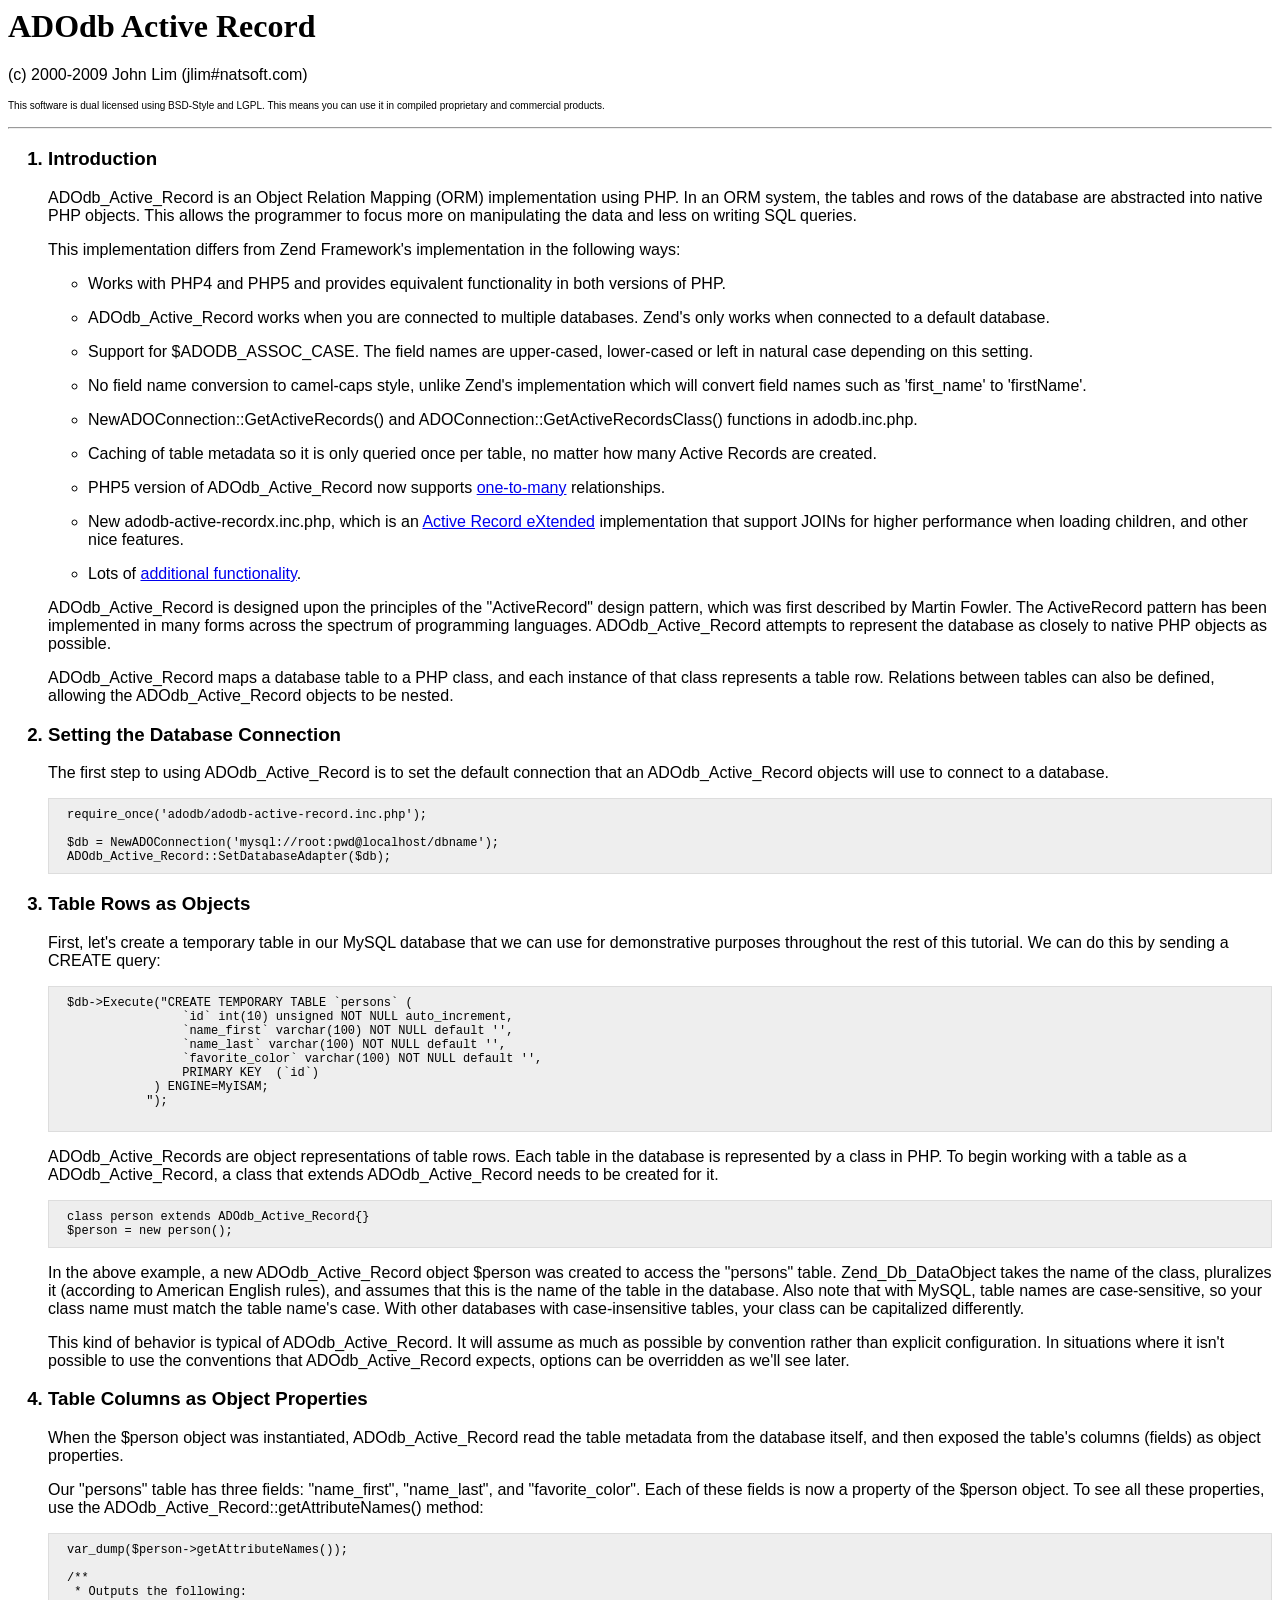
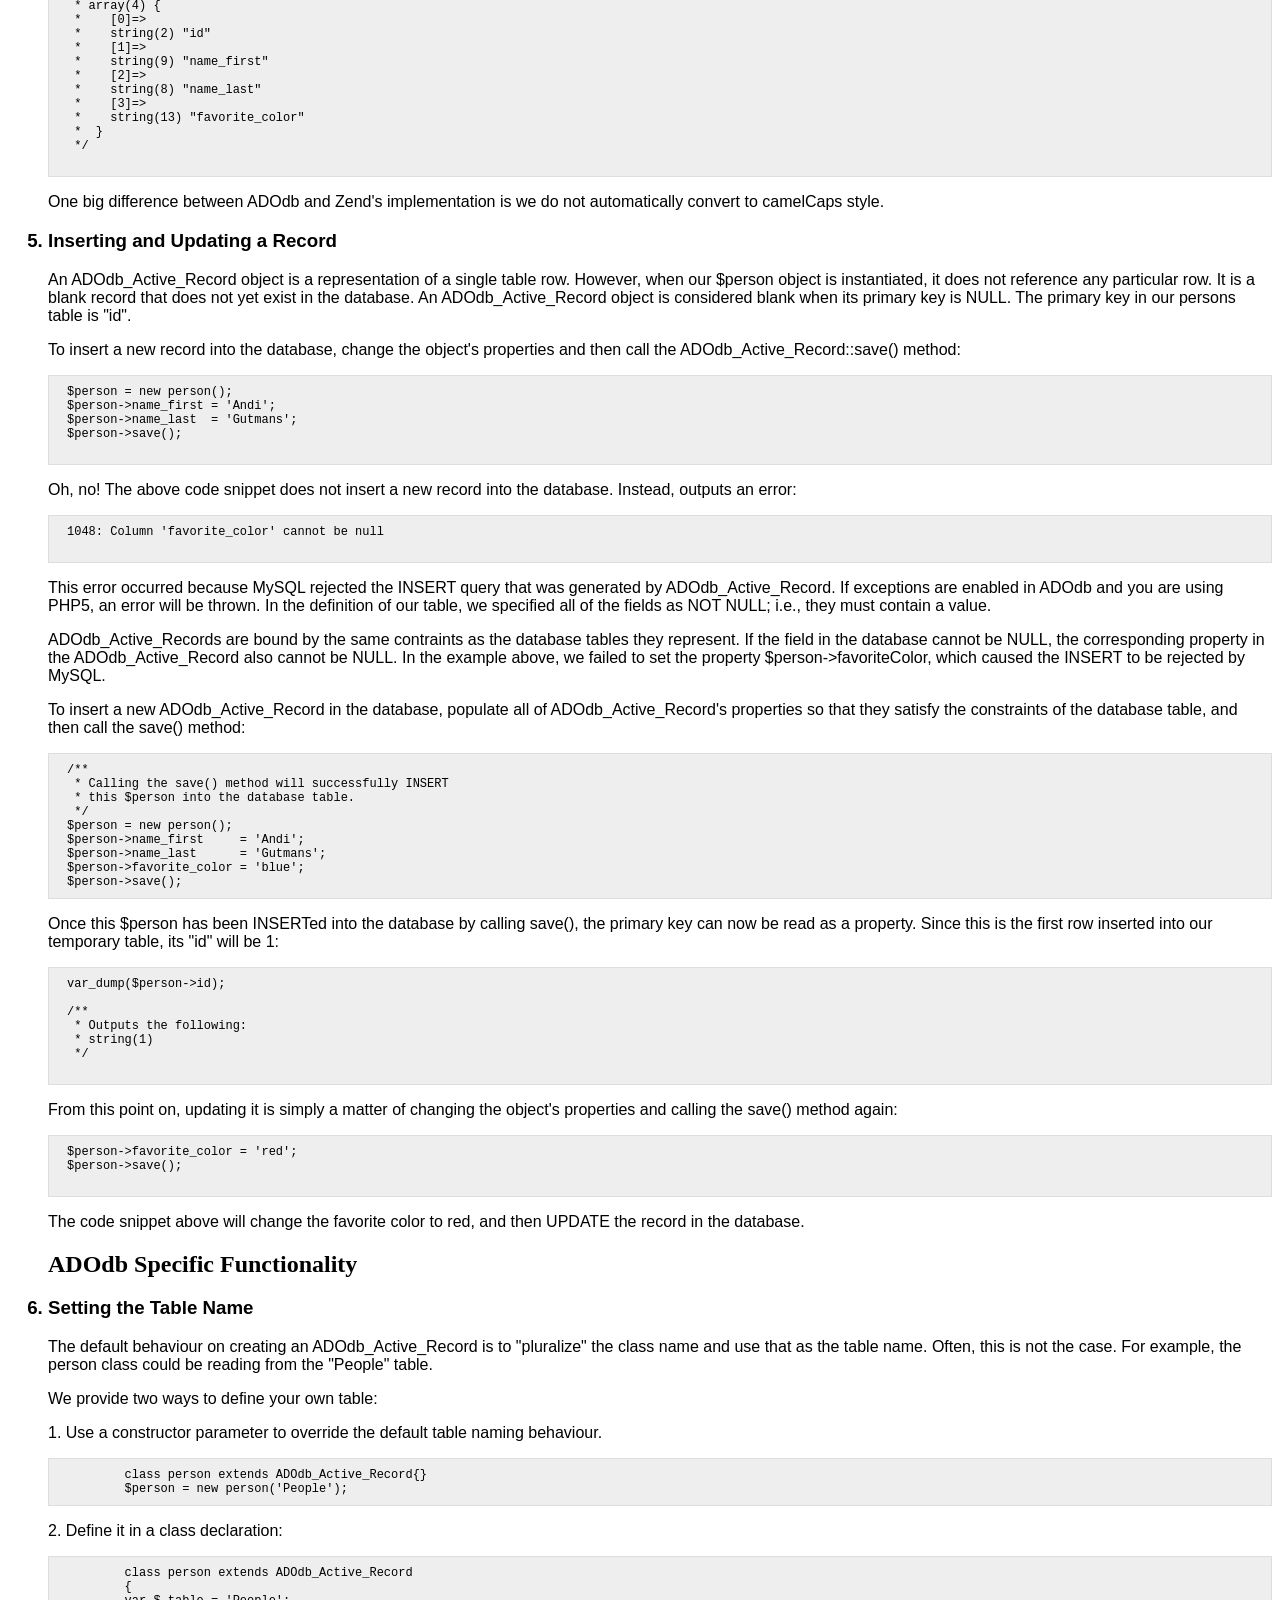
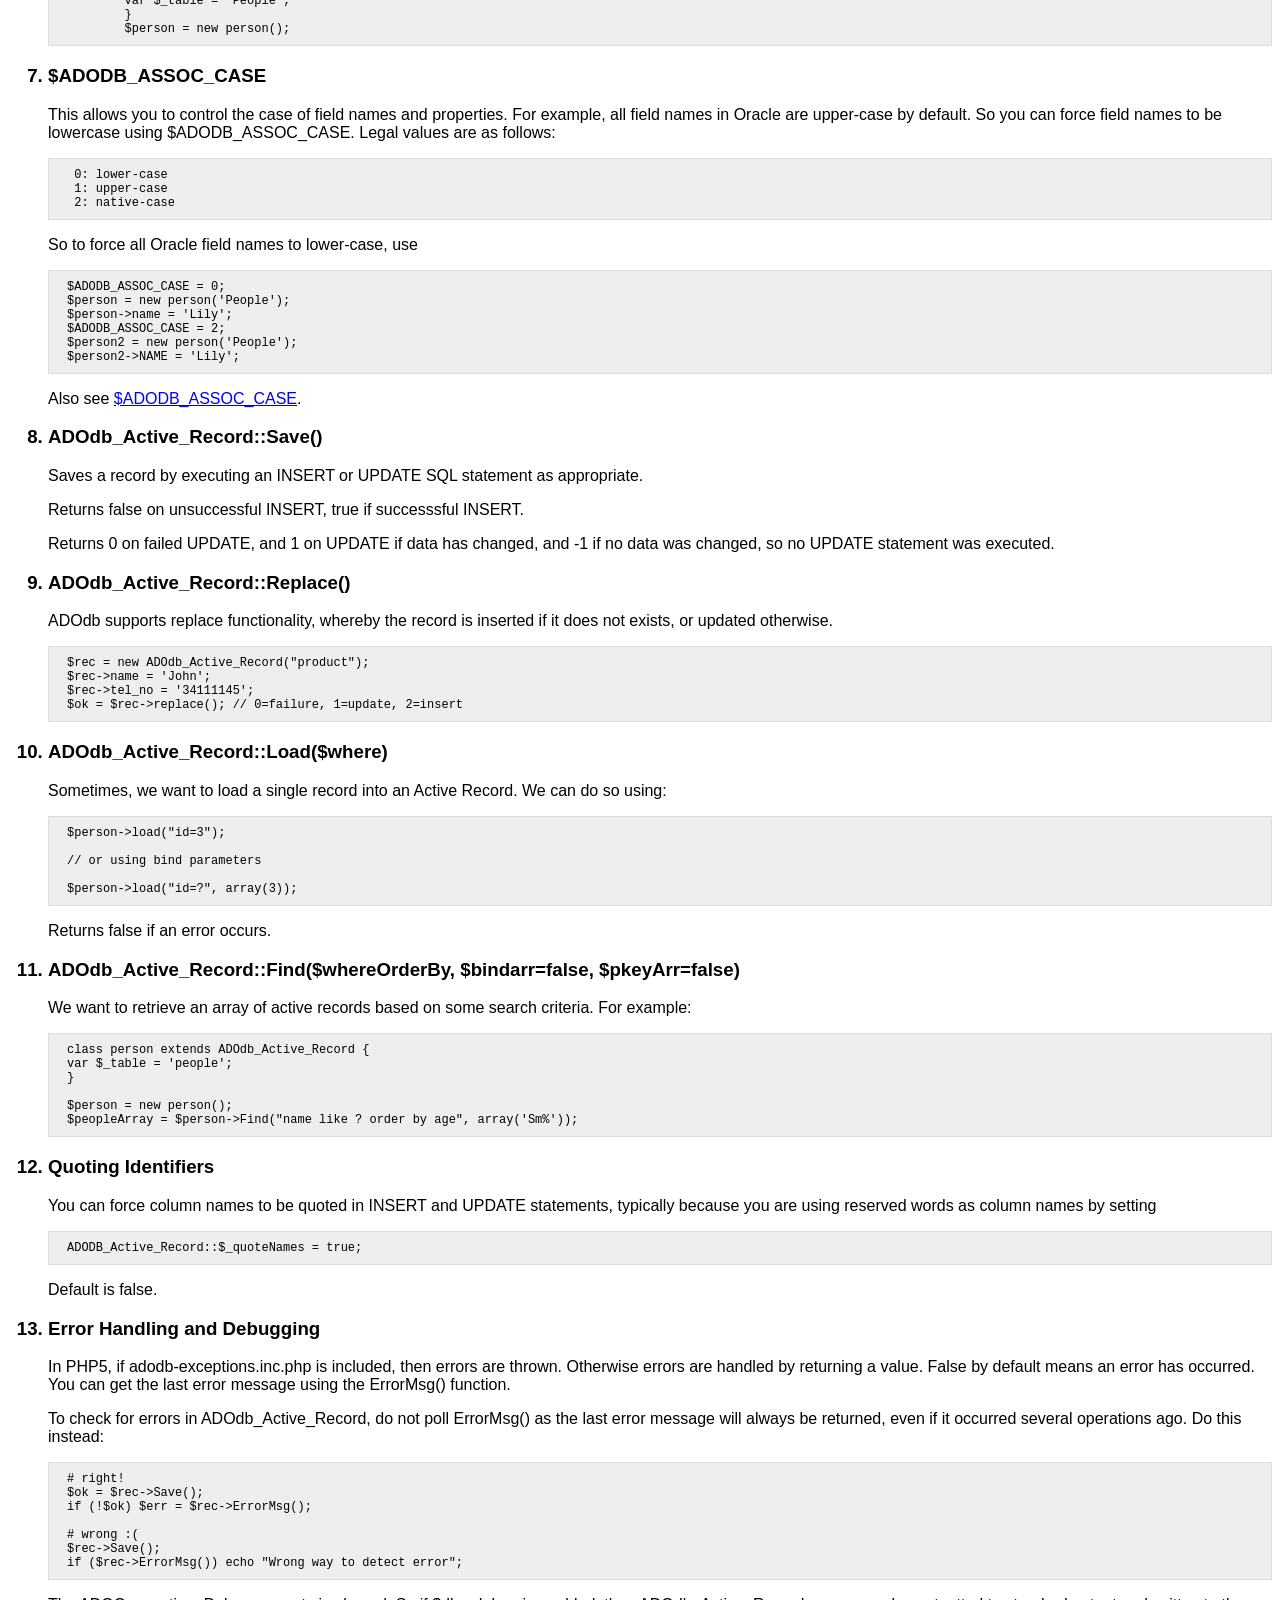
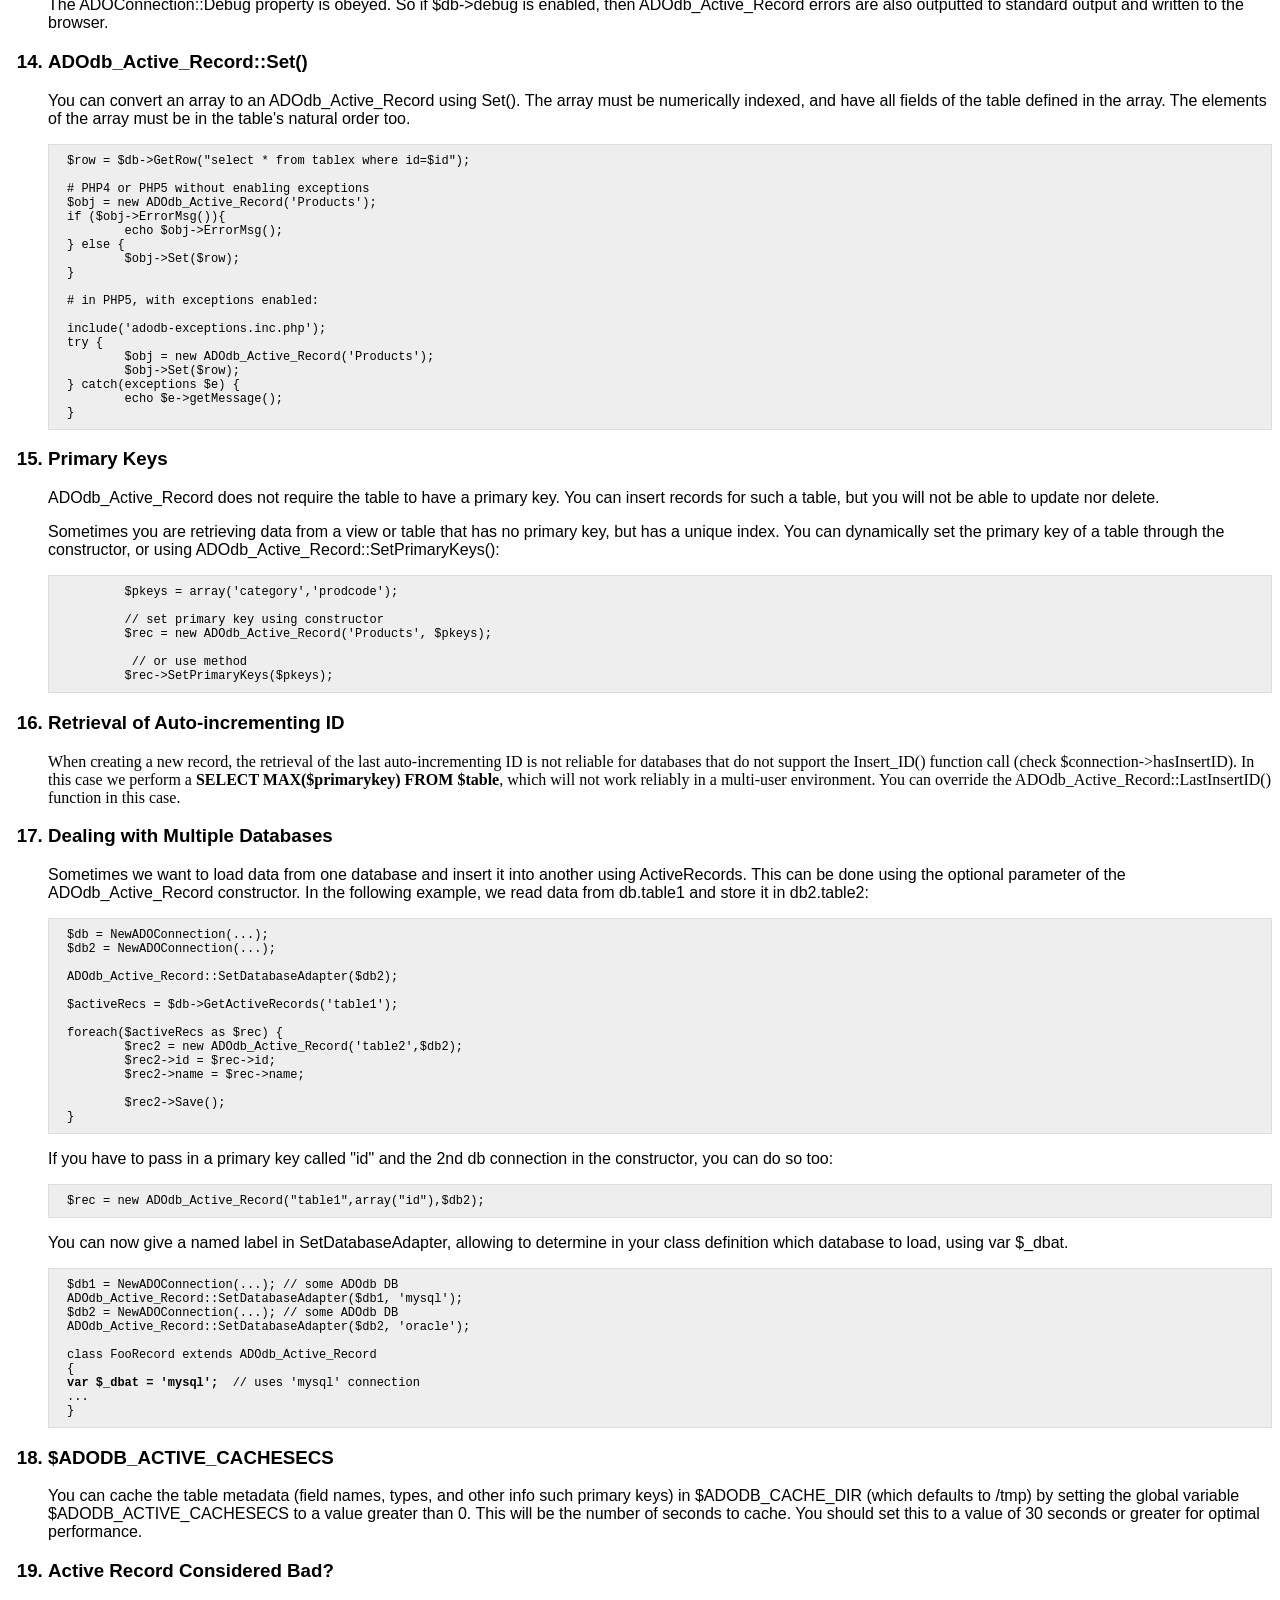
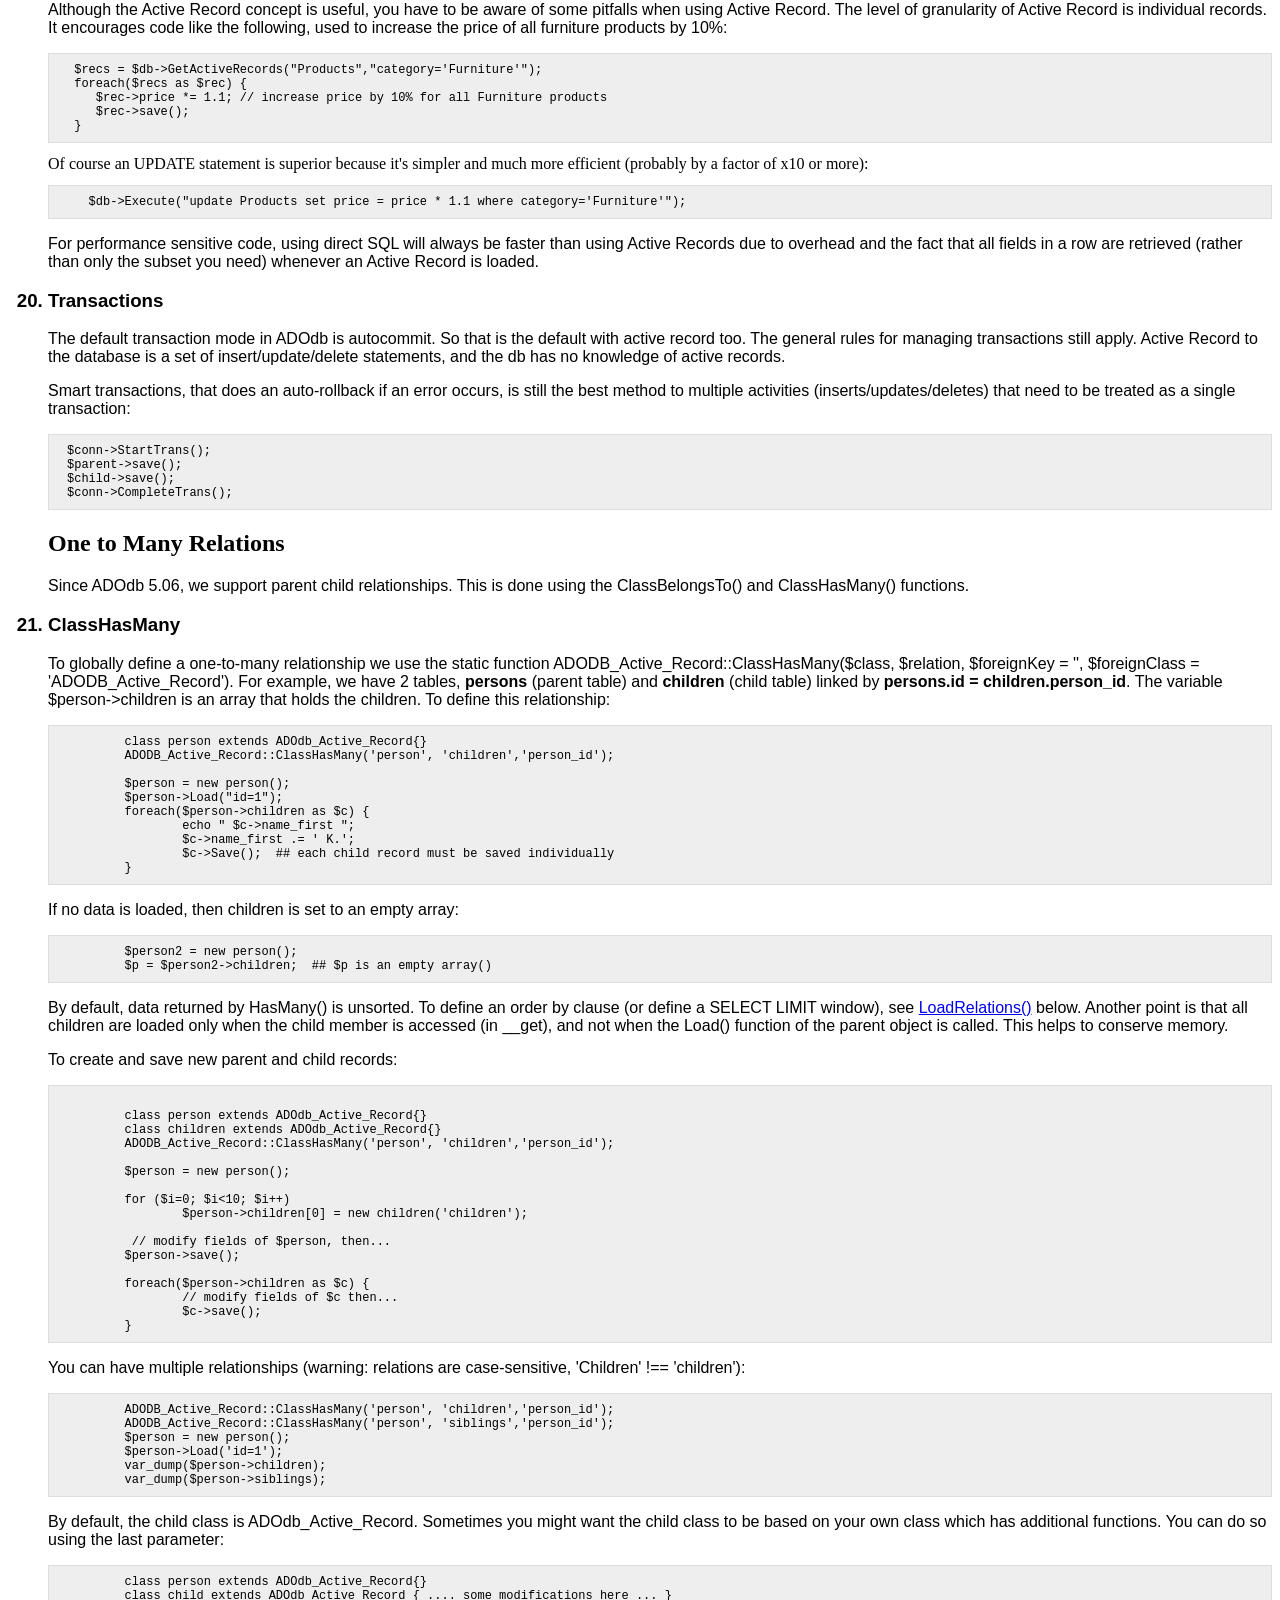
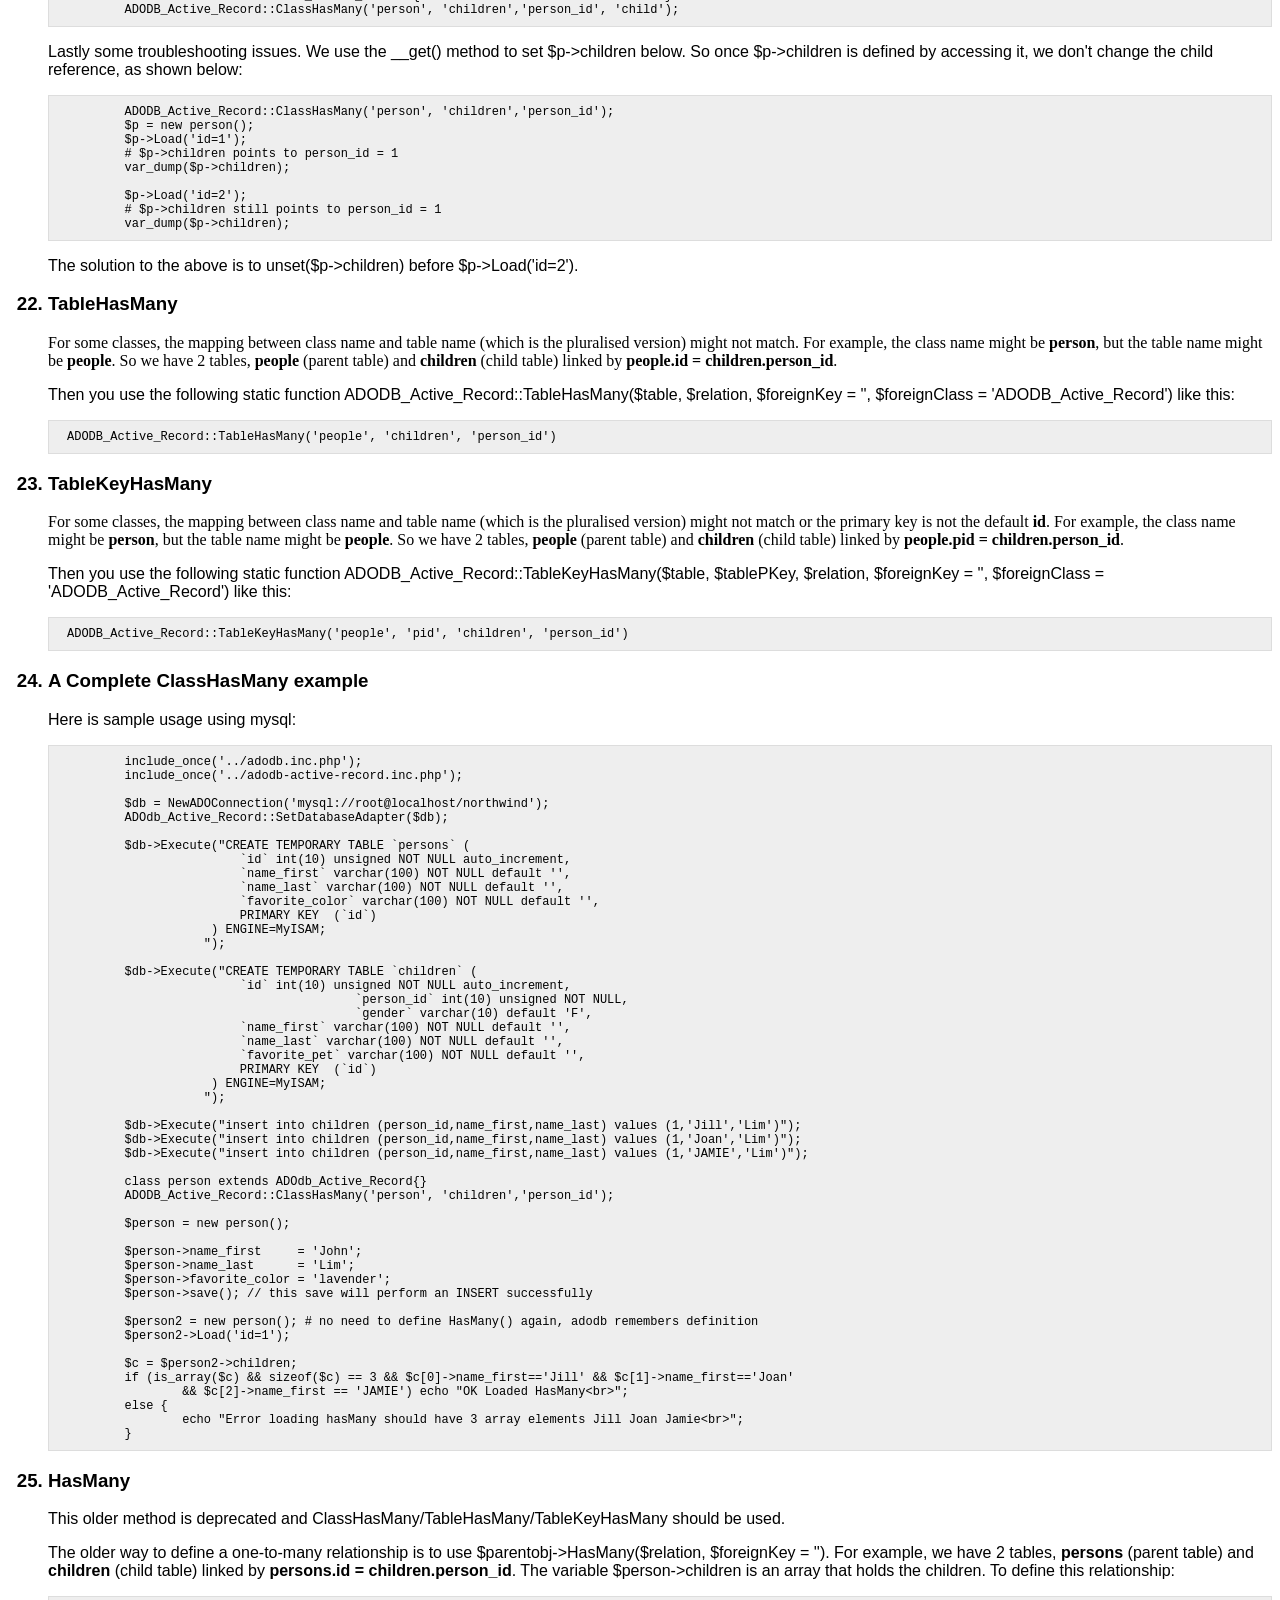
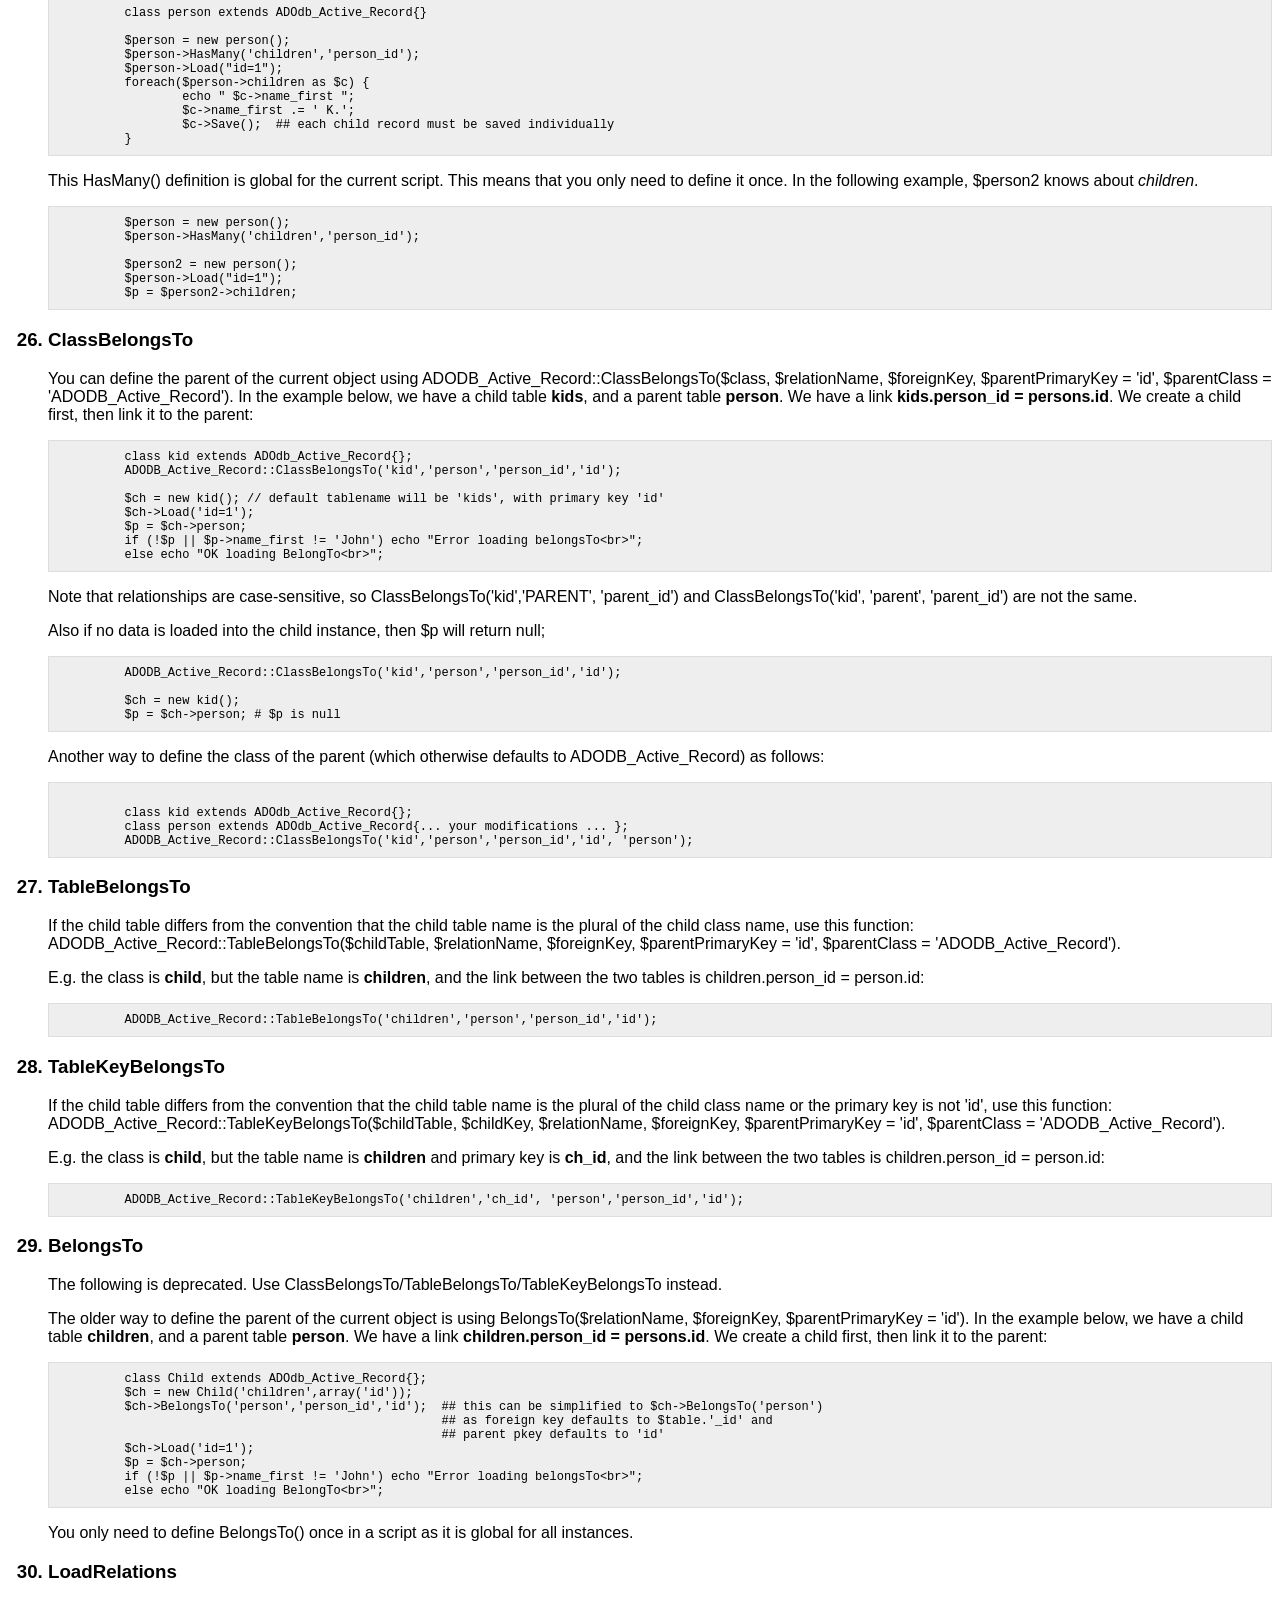
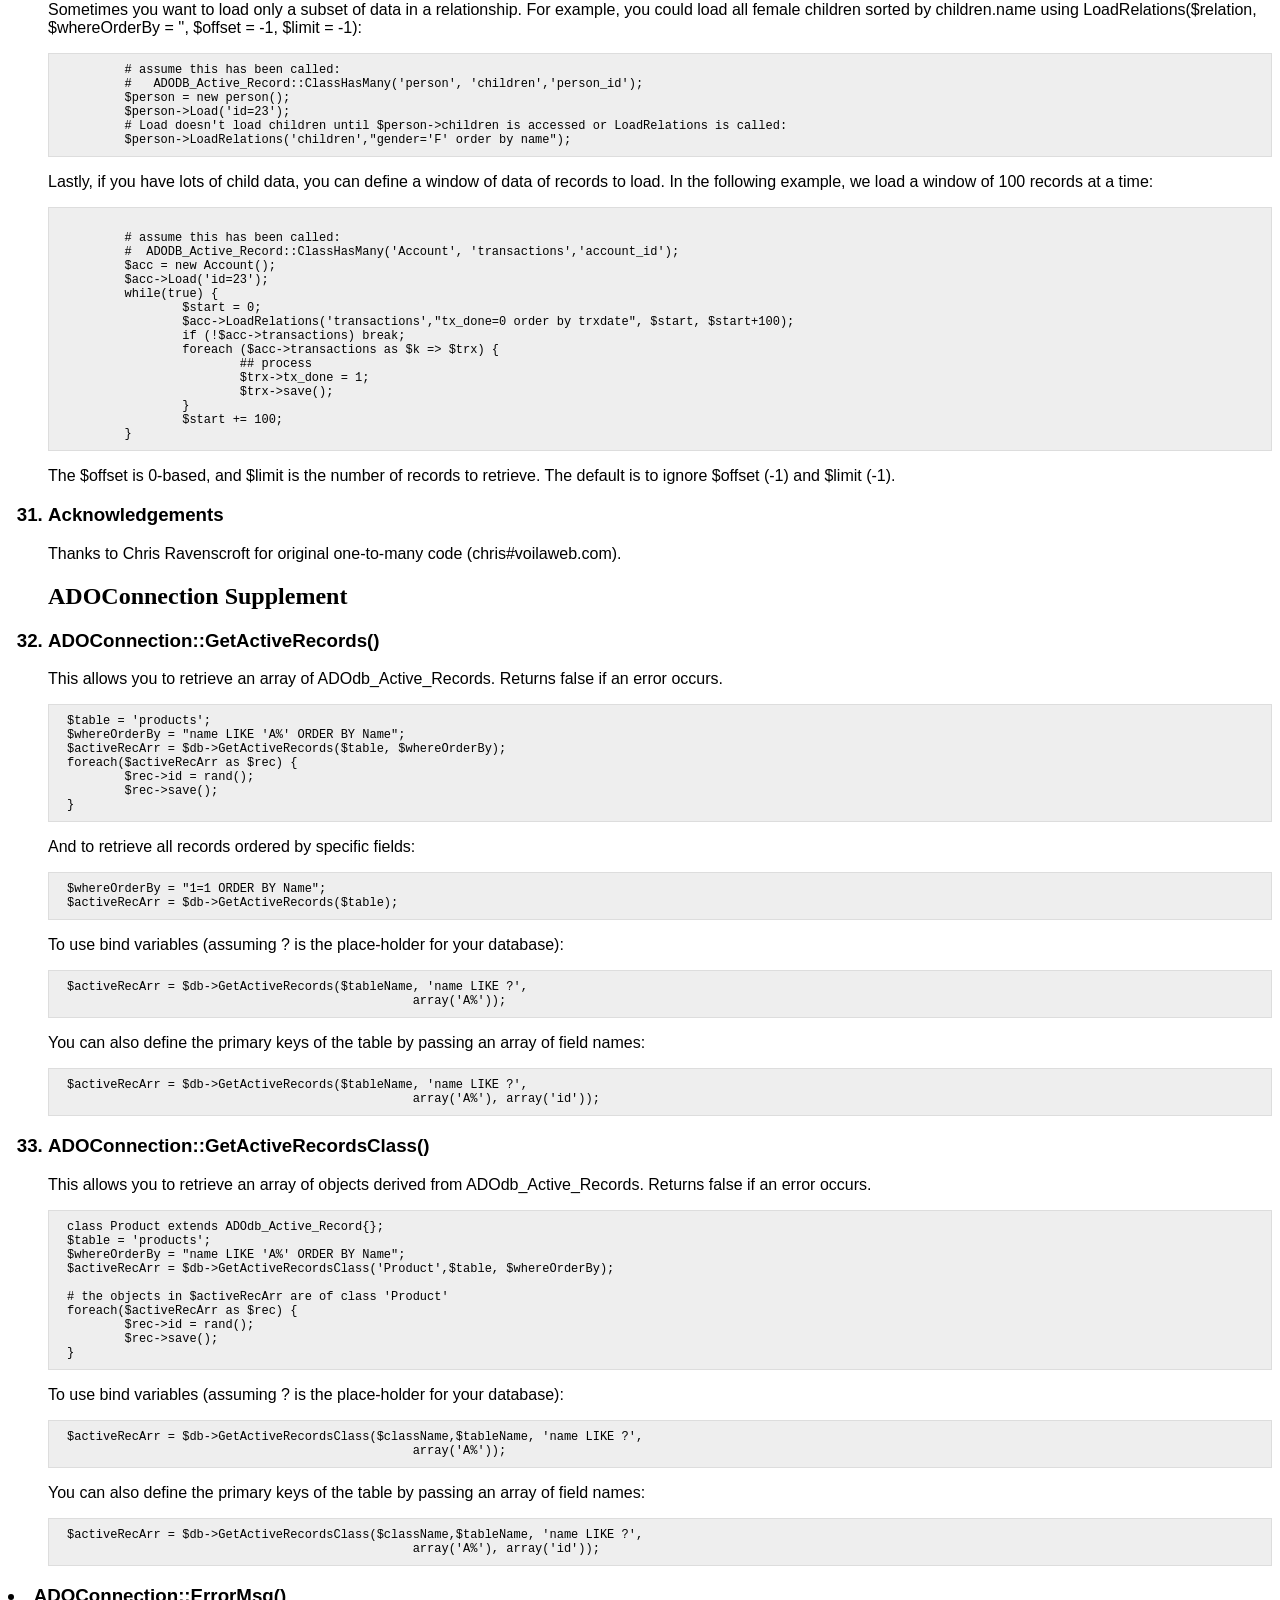
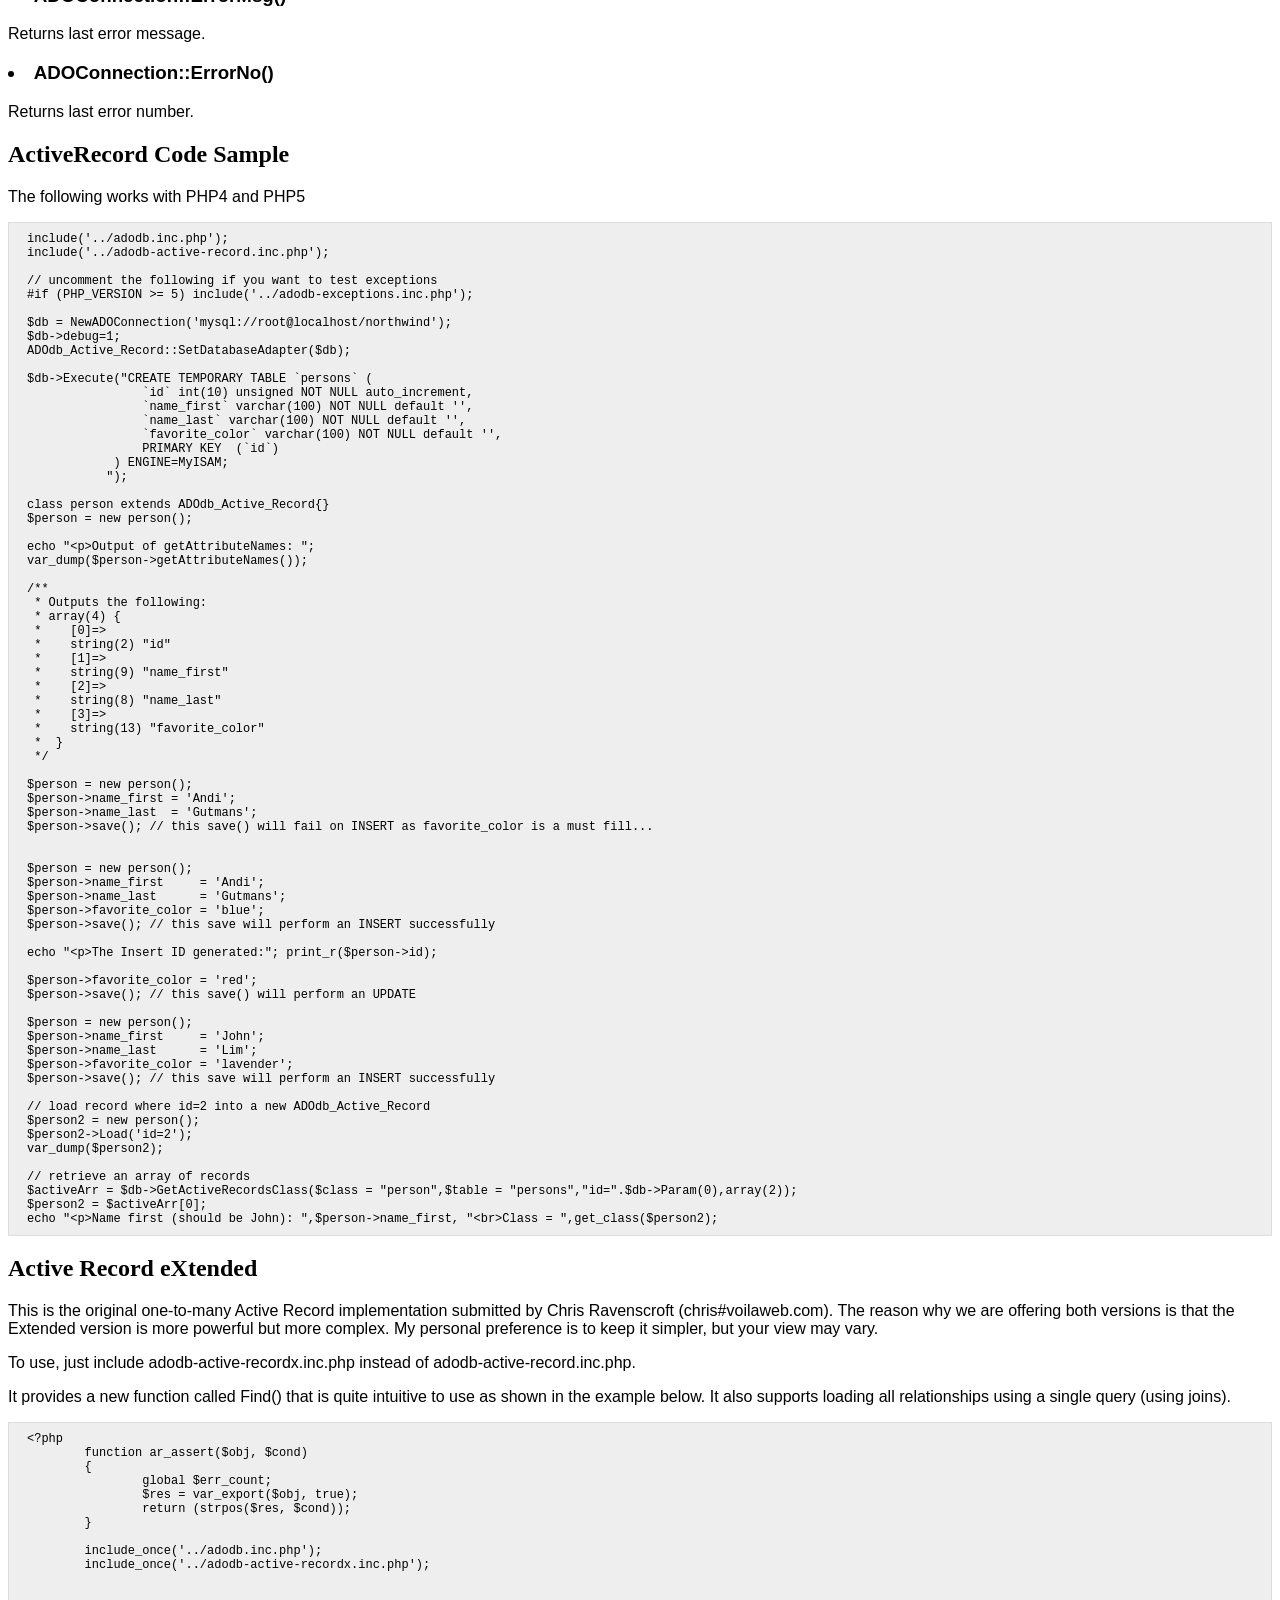
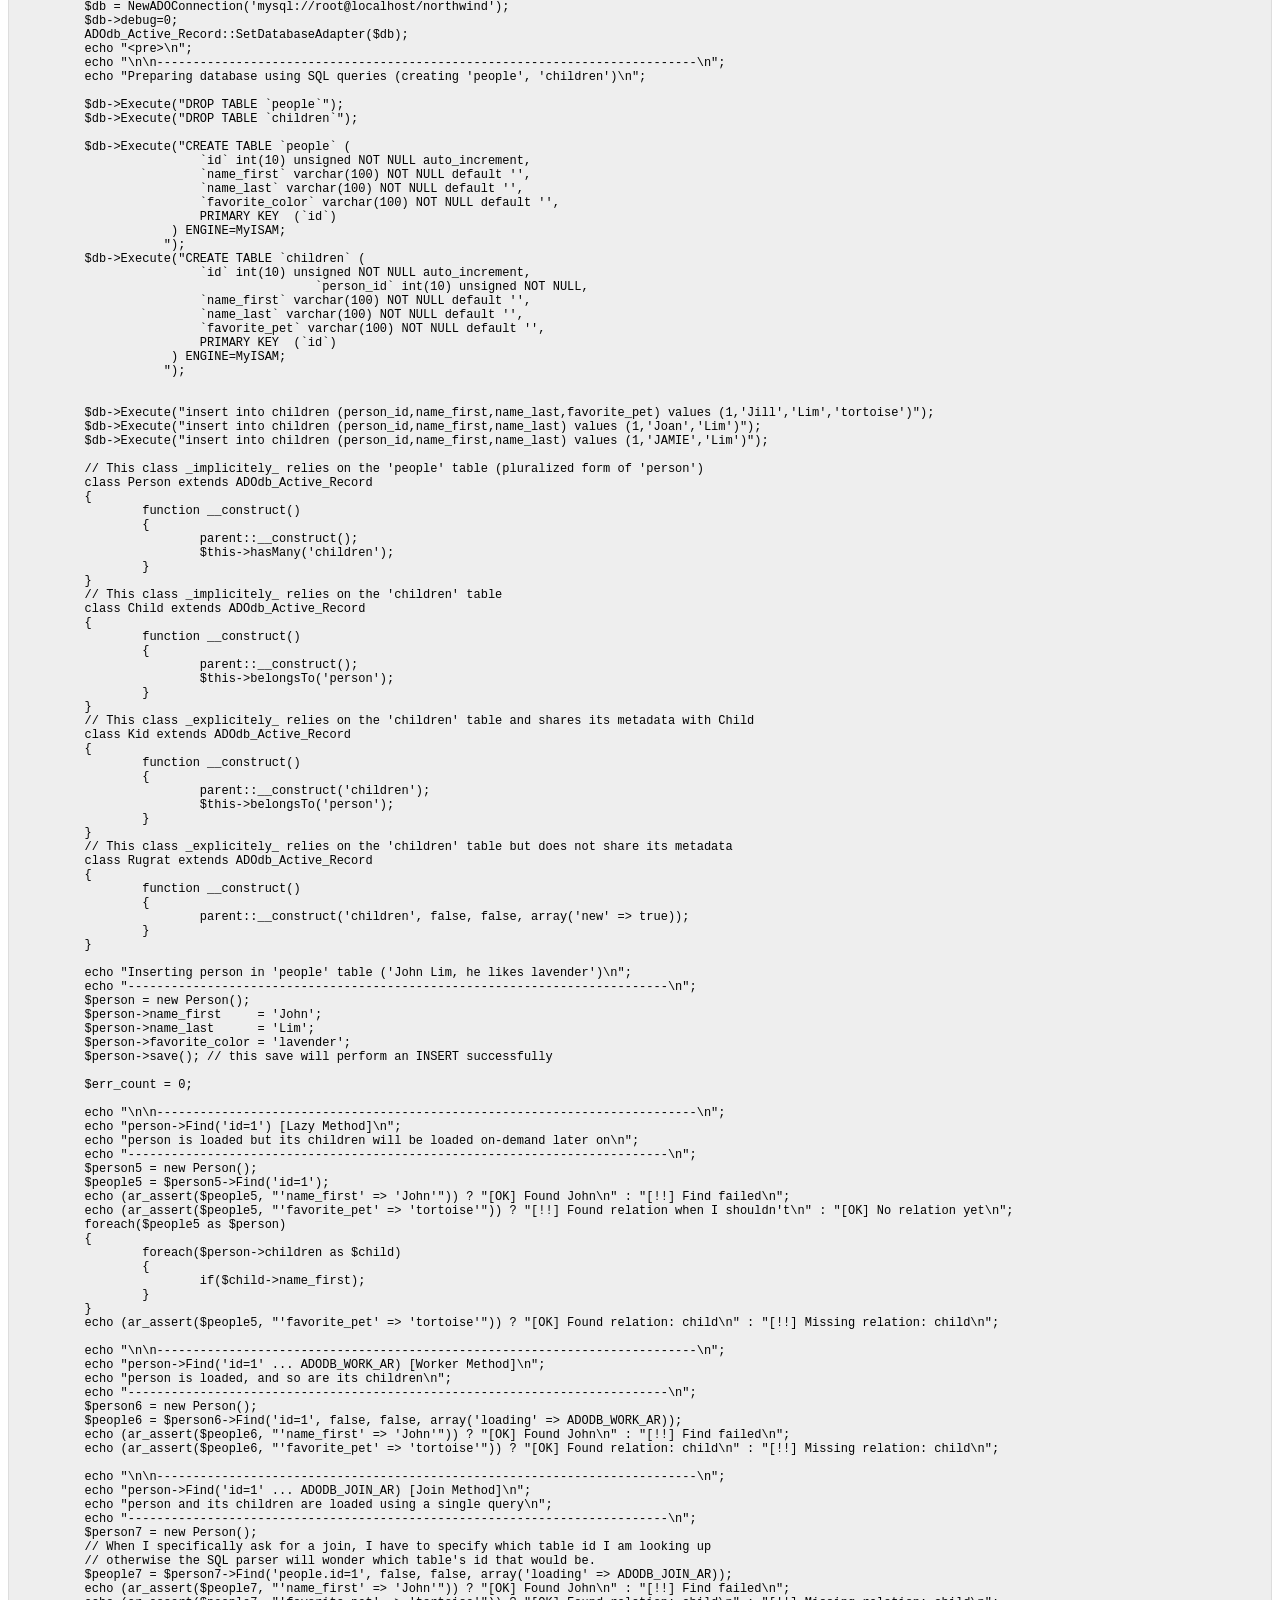
<file: engine/adodb/docs/docs-active-record.htm>
<html>
<style>
pre {
  background-color: #eee;
  padding: 0.75em 1.5em;
  font-size: 12px;
  border: 1px solid #ddd;
}

li,p {
font-family: Arial, Helvetica, sans-serif ;
}
</style>
<title>ADOdb Active Record</title>
<body>
<h1>ADOdb Active Record</h1>
<p> (c) 2000-2009 John Lim (jlim#natsoft.com)</p>
<p><font size="1">This software is dual licensed using BSD-Style and LGPL. This 
  means you can use it in compiled proprietary and commercial products.</font></p>
<p><hr>
<ol>

<h3><li>Introduction</h3>
<p>
ADOdb_Active_Record is an Object Relation Mapping (ORM) implementation using PHP. In an ORM system, the tables and rows of the database are abstracted into native PHP objects. This allows the programmer to focus more on manipulating the data and less on writing SQL queries.
<p>
This implementation differs from Zend Framework's implementation in the following ways:
<ul>
<li>Works with PHP4 and PHP5 and provides equivalent functionality in both versions of PHP.<p>
<li>ADOdb_Active_Record works when you are connected to multiple databases. Zend's only works when connected to a default database.<p>
<li>Support for $ADODB_ASSOC_CASE. The field names are upper-cased, lower-cased or left in natural case depending on this setting.<p>
<li>No field name conversion to camel-caps style, unlike Zend's implementation which will convert field names such as 'first_name' to 'firstName'.<p>
<li>NewADOConnection::GetActiveRecords() and ADOConnection::GetActiveRecordsClass() functions in adodb.inc.php.<p>
<li>Caching of table metadata so it is only queried once per table, no matter how many Active Records are created.<p>
<li>PHP5 version of ADOdb_Active_Record now supports <a href=#onetomany>one-to-many</a> relationships.<p>
<li>New adodb-active-recordx.inc.php, which is an <a href=#recordx>Active Record eXtended</a> implementation that support JOINs for higher performance when loading children, and other nice features.<p>
<li>Lots of  <a href=#additional>additional functionality</a>.<p> 
</ul>
<P>
ADOdb_Active_Record is designed upon the principles of the "ActiveRecord" design pattern, which was first described by Martin Fowler. The ActiveRecord pattern has been implemented in many forms across the spectrum of programming languages. ADOdb_Active_Record attempts to represent the database as closely to native PHP objects as possible.
<p>
ADOdb_Active_Record maps a database table to a PHP class, and each instance of that class represents a table row. Relations between tables can also be defined, allowing the ADOdb_Active_Record objects to be nested.
<p>

<h3><li>Setting the Database Connection</h3>
<p>
The first step to using  ADOdb_Active_Record is to set the default connection that an ADOdb_Active_Record objects will use to connect to a database. 

<pre>
require_once('adodb/adodb-active-record.inc.php');

$db = NewADOConnection('mysql://root:pwd@localhost/dbname');
ADOdb_Active_Record::SetDatabaseAdapter($db);
</pre>        

<h3><li>Table Rows as Objects</h3>
<p>
First, let's create a temporary table in our MySQL database that we can use for demonstrative purposes throughout the rest of this tutorial. We can do this by sending a CREATE query:

<pre>
$db->Execute("CREATE TEMPORARY TABLE `persons` (
                `id` int(10) unsigned NOT NULL auto_increment,
                `name_first` varchar(100) NOT NULL default '',
                `name_last` varchar(100) NOT NULL default '',
                `favorite_color` varchar(100) NOT NULL default '',
                PRIMARY KEY  (`id`)
            ) ENGINE=MyISAM;
           ");
 </pre>   
<p>
ADOdb_Active_Records are object representations of table rows. Each table in the database is represented by a class in PHP. To begin working with a table as a ADOdb_Active_Record, a class that extends ADOdb_Active_Record needs to be created for it.

<pre>
class person extends ADOdb_Active_Record{}
$person = new person();
</pre>   

<p>
In the above example, a new ADOdb_Active_Record object $person was created to access the "persons" table. Zend_Db_DataObject takes the name of the class, pluralizes it (according to American English rules), and assumes that this is the name of the table in the database. Also note that with MySQL, table names are case-sensitive, so your class name must match the table name's case. With other databases with case-insensitive tables, your class can be capitalized differently.
<p>
This kind of behavior is typical of ADOdb_Active_Record. It will assume as much as possible by convention rather than explicit configuration. In situations where it isn't possible to use the conventions that ADOdb_Active_Record expects, options can be overridden as we'll see later.

<h3><li>Table Columns as Object Properties</h3>
<p>
When the $person object was instantiated, ADOdb_Active_Record read the table metadata from the database itself, and then exposed the table's columns (fields) as object properties.
<p>
Our "persons" table has three fields: "name_first", "name_last", and "favorite_color". Each of these fields is now a property of the $person object. To see all these properties, use the ADOdb_Active_Record::getAttributeNames() method:
<pre>
var_dump($person->getAttributeNames());

/**
 * Outputs the following:
 * array(4) {
 *    [0]=>
 *    string(2) "id"
 *    [1]=>
 *    string(9) "name_first"
 *    [2]=>
 *    string(8) "name_last"
 *    [3]=>
 *    string(13) "favorite_color"
 *  }
 */
    </pre>   
<p>
One big difference between ADOdb and Zend's implementation is we do not automatically convert to camelCaps style.
<p>
<h3><li>Inserting and Updating a Record</h3><p>

An ADOdb_Active_Record object is a representation of a single table row. However, when our $person object is instantiated, it does not reference any particular row. It is a blank record that does not yet exist in the database. An ADOdb_Active_Record object is considered blank when its primary key is NULL. The primary key in our persons table is "id".
<p>
To insert a new record into the database, change the object's properties and then call the ADOdb_Active_Record::save() method:
<pre>
$person = new person();
$person->name_first = 'Andi';
$person->name_last  = 'Gutmans';
$person->save();
 </pre>   
<p>
Oh, no! The above code snippet does not insert a new record into the database. Instead, outputs an error:
<pre>
1048: Column 'favorite_color' cannot be null
 </pre>   
<p>
This error occurred because MySQL rejected the INSERT query that was generated by ADOdb_Active_Record. If exceptions are enabled in ADOdb and you are using PHP5, an error will be thrown. In the definition of our table, we specified all of the fields as NOT NULL; i.e., they must contain a value.
<p>
ADOdb_Active_Records are bound by the same contraints as the database tables they represent. If the field in the database cannot be NULL, the corresponding property in the ADOdb_Active_Record also cannot be NULL. In the example above, we failed to set the property $person->favoriteColor, which caused the INSERT to be rejected by MySQL.
<p>
To insert a new ADOdb_Active_Record in the database, populate all of ADOdb_Active_Record's properties so that they satisfy the constraints of the database table, and then call the save() method:
<pre>
/**
 * Calling the save() method will successfully INSERT
 * this $person into the database table.
 */
$person = new person();
$person->name_first     = 'Andi';
$person->name_last      = 'Gutmans';
$person->favorite_color = 'blue';
$person->save();
</pre>
<p>
Once this $person has been INSERTed into the database by calling save(), the primary key can now be read as a property. Since this is the first row inserted into our temporary table, its "id" will be 1:
<pre>
var_dump($person->id);

/**
 * Outputs the following:
 * string(1)
 */
 </pre>       
<p>
From this point on, updating it is simply a matter of changing the object's properties and calling the save() method again:

<pre>
$person->favorite_color = 'red';
$person->save();
   </pre>
<p>
The code snippet above will change the favorite color to red, and then UPDATE the record in the database.

<a name=additional>
<h2>ADOdb Specific Functionality</h2>
<h3><li>Setting the Table Name</h3>
<p>The default behaviour on creating an ADOdb_Active_Record is to "pluralize" the class name and
 use that as the table name. Often, this is not the case. For example, the person class could be reading 
 from the "People" table. 
<p>We provide two ways to define your own table:
<p>1. Use a constructor parameter to override the default table naming behaviour.
<pre>
	class person extends ADOdb_Active_Record{}
	$person = new person('People');
</pre>
<p>2. Define it in a class declaration:
<pre>
	class person extends ADOdb_Active_Record
	{
	var $_table = 'People';
	}
	$person = new person();
</pre>

<h3><li>$ADODB_ASSOC_CASE</h3>
<p>This allows you to control the case of field names and properties. For example, all field names in Oracle are upper-case by default. So you 
can force field names to be lowercase using $ADODB_ASSOC_CASE. Legal values are as follows:
<pre>
 0: lower-case
 1: upper-case
 2: native-case
</pre>
<p>So to force all Oracle field names to lower-case, use
<pre>
$ADODB_ASSOC_CASE = 0;
$person = new person('People');
$person->name = 'Lily';
$ADODB_ASSOC_CASE = 2;
$person2 = new person('People');
$person2->NAME = 'Lily'; 
</pre>

<p>Also see <a href=http://phplens.com/adodb/reference.constants.adodb_assoc_case.html>$ADODB_ASSOC_CASE</a>.

<h3><li>ADOdb_Active_Record::Save()</h3>
<p>
Saves a record by executing an INSERT or UPDATE SQL statement as appropriate. 
<p>Returns false on  unsuccessful INSERT, true if successsful INSERT.
<p>Returns 0 on failed UPDATE, and 1 on UPDATE if data has changed, and -1 if no data was changed, so no UPDATE statement was executed.

<h3><li>ADOdb_Active_Record::Replace()</h3>
<p>
ADOdb supports replace functionality, whereby the record is inserted if it does not exists, or updated otherwise.
<pre>
$rec = new ADOdb_Active_Record("product");
$rec->name = 'John';
$rec->tel_no = '34111145';
$ok = $rec->replace(); // 0=failure, 1=update, 2=insert
</pre>


<h3><li>ADOdb_Active_Record::Load($where)</h3>
<p>Sometimes, we want to load a single record into an Active Record. We can do so using:
<pre>
$person->load("id=3");

// or using bind parameters

$person->load("id=?", array(3));
</pre>
<p>Returns false if an error occurs.

<h3><li>ADOdb_Active_Record::Find($whereOrderBy, $bindarr=false, $pkeyArr=false)</h3>
<p>We want to retrieve an array of active records based on some search criteria. For example:
<pre>
class person extends ADOdb_Active_Record {
var $_table = 'people';
}

$person = new person();
$peopleArray = $person->Find("name like ? order by age", array('Sm%'));
</pre>

<h3><li>Quoting Identifiers</h3>
<p>You can force column names to be quoted in INSERT and UPDATE statements, typically because you are using reserved words as column names by setting
<pre>
ADODB_Active_Record::$_quoteNames = true;
</pre>
<p>Default is false.

<h3><li>Error Handling and Debugging</h3>
<p>
In PHP5, if adodb-exceptions.inc.php is included, then errors are thrown. Otherwise errors are handled by returning a value. False by default means an error has occurred. You can get the last error message using the ErrorMsg() function. 
<p>
To check for errors in ADOdb_Active_Record, do not poll ErrorMsg() as the last error message will always be returned, even if it occurred several operations ago. Do this instead:
<pre>
# right!
$ok = $rec->Save();
if (!$ok) $err = $rec->ErrorMsg();

# wrong :(
$rec->Save();
if ($rec->ErrorMsg()) echo "Wrong way to detect error";
</pre>
<p>The ADOConnection::Debug property is obeyed. So
if $db->debug is enabled, then ADOdb_Active_Record errors are also outputted to standard output and written to the browser.

<h3><li>ADOdb_Active_Record::Set()</h3>
<p>You can convert an array to an ADOdb_Active_Record using Set(). The array must be numerically indexed, and have all fields of the table defined in the array. The elements of the array must be in the table's natural order too.
<pre>
$row = $db->GetRow("select * from tablex where id=$id");

# PHP4 or PHP5 without enabling exceptions
$obj = new ADOdb_Active_Record('Products');
if ($obj->ErrorMsg()){
	echo $obj->ErrorMsg();
} else {
	$obj->Set($row);
}

# in PHP5, with exceptions enabled:

include('adodb-exceptions.inc.php');
try {
	$obj = new ADOdb_Active_Record('Products');
	$obj->Set($row);
} catch(exceptions $e) {
	echo $e->getMessage();
}
</pre>
<p>
<h3><li>Primary Keys</h3>
<p>
ADOdb_Active_Record does not require the table to have a primary key. You can insert records for such a table, but you will not be able to update nor delete. 
<p>Sometimes you are retrieving data from a view or table that has no primary key, but has a unique index. You can dynamically set the primary key of a table through the constructor, or using ADOdb_Active_Record::SetPrimaryKeys():
<pre>
	$pkeys = array('category','prodcode');
	
	// set primary key using constructor
	$rec = new ADOdb_Active_Record('Products', $pkeys);
	
	 // or use method
	$rec->SetPrimaryKeys($pkeys);
</pre>


<h3><li>Retrieval of Auto-incrementing ID</h3>
When creating a new record, the retrieval of the last auto-incrementing ID is not reliable for databases that do not support the Insert_ID() function call (check $connection->hasInsertID). In this case we perform a <b>SELECT MAX($primarykey) FROM $table</b>, which will not work reliably in a multi-user environment. You can override the ADOdb_Active_Record::LastInsertID() function in this case.

<h3><li>Dealing with Multiple Databases</h3>
<p>
Sometimes we want to load data from one database and insert it into another using ActiveRecords. This can be done using the optional parameter of the ADOdb_Active_Record constructor. In the following example, we read data from db.table1 and store it in db2.table2:
<pre>
$db = NewADOConnection(...);
$db2 = NewADOConnection(...);

ADOdb_Active_Record::SetDatabaseAdapter($db2);

$activeRecs = $db->GetActiveRecords('table1');

foreach($activeRecs as $rec) {
	$rec2 = new ADOdb_Active_Record('table2',$db2);
	$rec2->id = $rec->id;
	$rec2->name = $rec->name;
	
	$rec2->Save();
}
</pre>
<p>
If you have to pass in a primary key called "id" and the 2nd db connection in the constructor, you can do so too:
<pre>
$rec = new ADOdb_Active_Record("table1",array("id"),$db2);
</pre>
<p>You can now give a named label in SetDatabaseAdapter, allowing to determine in your class definition which database to load, using var $_dbat.
<pre>
$db1 = NewADOConnection(...); // some ADOdb DB
ADOdb_Active_Record::SetDatabaseAdapter($db1, 'mysql');
$db2 = NewADOConnection(...); // some ADOdb DB
ADOdb_Active_Record::SetDatabaseAdapter($db2, 'oracle');

class FooRecord extends ADOdb_Active_Record
{
<b>var $_dbat = 'mysql';</b>  // uses 'mysql' connection
...
}
</pre>
<h3><li>$ADODB_ACTIVE_CACHESECS</h3>
<p>You can cache the table metadata (field names, types, and other info such primary keys) in $ADODB_CACHE_DIR (which defaults to /tmp) by setting
the global variable $ADODB_ACTIVE_CACHESECS to a value greater than 0. This will be the number of seconds to cache.
 You should set this to a value of 30 seconds or greater for optimal performance.

<h3><li>Active Record Considered Bad?</h3>
<p>Although the Active Record concept is useful, you have to be aware of some pitfalls when using Active Record. The level of granularity of Active Record is individual records. It encourages code like the following, used to increase the price of all furniture products by 10%:
<pre>
 $recs = $db->GetActiveRecords("Products","category='Furniture'");
 foreach($recs as $rec) {
    $rec->price *= 1.1; // increase price by 10% for all Furniture products
    $rec->save();
 }
</pre>
Of course an UPDATE statement is superior because it's simpler and much more efficient (probably by a factor of x10 or more):
<pre>
   $db->Execute("update Products set price = price * 1.1 where category='Furniture'");
</pre>
<p>For performance sensitive code, using direct SQL will always be faster than using Active Records due to overhead and the fact that all fields in a row are retrieved (rather than only the subset you need) whenever an Active Record is loaded.

<h3><li>Transactions</h3>
<p>
The default transaction mode in ADOdb is autocommit. So that is the default with active record too. 
The general rules for managing transactions still apply. Active Record to the database is a set of insert/update/delete statements, and the db has no knowledge of active records.
<p>
Smart transactions, that does an auto-rollback if an error occurs, is still the best method to multiple activities (inserts/updates/deletes) that need to be treated as a single transaction:
<pre>
$conn->StartTrans();
$parent->save();
$child->save();
$conn->CompleteTrans();
</pre>

<a name=onetomany>
<h2>One to Many Relations</h3>
<p>Since ADOdb 5.06, we support parent child relationships. This is done using the ClassBelongsTo() and ClassHasMany() functions. 
<a name=tablehasmany>
<h3><li>ClassHasMany</h3>
<p>To globally define a one-to-many relationship we use the static function ADODB_Active_Record::ClassHasMany($class, $relation, $foreignKey = '', $foreignClass = 'ADODB_Active_Record'). For example, we have 2 tables, <strong>persons</strong> (parent table) and <strong>children</strong> (child table)
linked by <strong>persons.id = children.person_id</strong>. The variable $person->children is an array that holds the children. To define this relationship:
<pre>
	class person extends ADOdb_Active_Record{}
	ADODB_Active_Record::ClassHasMany('person', 'children','person_id');
	
	$person = new person();
	$person->Load("id=1");
	foreach($person->children as $c) {
		echo " $c->name_first ";
		$c->name_first .= ' K.';
		$c->Save();  ## each child record must be saved individually
	}
</pre>
<p>If no data is loaded, then children is set to an empty array:
<pre>
	$person2 = new person();
	$p = $person2->children;  ## $p is an empty array()
</pre>
<P>By default, data returned by HasMany() is unsorted. To define an order by clause (or define a SELECT LIMIT window), see <a href=#loadrelations>LoadRelations()</a> below. Another point is that all children are loaded only when the child member is accessed (in __get), and not when the Load() function of the parent object is called. This helps to conserve memory.

<p>To create and save new parent and child records:
<pre>

	class person extends ADOdb_Active_Record{}
	class children extends ADOdb_Active_Record{}
	ADODB_Active_Record::ClassHasMany('person', 'children','person_id');
	
	$person = new person();
	
	for ($i=0; $i<10; $i++) 
		$person->children[0] = new children('children');
	 
	 // modify fields of $person, then...
	$person->save();
	
	foreach($person->children as $c) {
		// modify fields of $c then...
		$c->save();
	}
</pre>
<p>You can have multiple relationships (warning: relations are case-sensitive, 'Children' !== 'children'):
<pre>
	ADODB_Active_Record::ClassHasMany('person', 'children','person_id');
	ADODB_Active_Record::ClassHasMany('person', 'siblings','person_id');
	$person = new person();
	$person->Load('id=1');
	var_dump($person->children);
	var_dump($person->siblings);
</pre>
<p>By default, the child class is ADOdb_Active_Record. Sometimes you might want the child class to be based on your own class which has additional functions. You can do so using the last parameter:
<pre>
	class person extends ADOdb_Active_Record{}
	class child extends ADOdb_Active_Record { .... some modifications here ... }
	ADODB_Active_Record::ClassHasMany('person', 'children','person_id', 'child');
</pre>
<p>Lastly some troubleshooting issues. We use the __get() method to set 
$p->children below. So once $p->children is defined by accessing it, we don't change the child reference, as shown below:
<pre>
	ADODB_Active_Record::ClassHasMany('person', 'children','person_id');
	$p = new person();
	$p->Load('id=1');
	# $p->children points to person_id = 1
	var_dump($p->children);
	
	$p->Load('id=2');
	# $p->children still points to person_id = 1
	var_dump($p->children); 
</pre>
<p>The solution to the above is to unset($p->children) before $p->Load('id=2').
<h3><li>TableHasMany</h3>
For some classes, the mapping between class name and table name (which is the pluralised version) might not match. For example, 
the class name might be <b>person</b>, but the table name might be <b>people</b>. So we have 2 tables, <strong>people</strong> (parent table) and <strong>children</strong> (child table)
linked by <strong>people.id = children.person_id</strong>.
<p>Then you use the following static function
 ADODB_Active_Record::TableHasMany($table, $relation, $foreignKey = '', $foreignClass = 'ADODB_Active_Record') like this:
<pre>
ADODB_Active_Record::TableHasMany('people', 'children', 'person_id')
</pre>
<h3><li>TableKeyHasMany</h3>
For some classes, the mapping between class name and table name (which is the pluralised version) might not match or the primary key is not the default <b>id</b>. For example, 
the class name might be <b>person</b>, but the table name might be <b>people</b>. So we have 2 tables, <strong>people</strong> (parent table) and <strong>children</strong> (child table)
linked by <strong>people.pid = children.person_id</strong>.
<p>Then you use the following static function
 ADODB_Active_Record::TableKeyHasMany($table, $tablePKey, $relation, $foreignKey = '', $foreignClass = 'ADODB_Active_Record') like this:
<pre>
ADODB_Active_Record::TableKeyHasMany('people', 'pid', 'children', 'person_id')
</pre>


<h3><li>A Complete ClassHasMany example</h3>
<p>Here is sample usage using mysql:
<pre>
	include_once('../adodb.inc.php');
	include_once('../adodb-active-record.inc.php');

	$db = NewADOConnection('mysql://root@localhost/northwind');
	ADOdb_Active_Record::SetDatabaseAdapter($db);

	$db->Execute("CREATE TEMPORARY TABLE `persons` (
	                `id` int(10) unsigned NOT NULL auto_increment,
	                `name_first` varchar(100) NOT NULL default '',
	                `name_last` varchar(100) NOT NULL default '',
	                `favorite_color` varchar(100) NOT NULL default '',
	                PRIMARY KEY  (`id`)
	            ) ENGINE=MyISAM;
	           ");
			   
	$db->Execute("CREATE TEMPORARY TABLE `children` (
	                `id` int(10) unsigned NOT NULL auto_increment,
					`person_id` int(10) unsigned NOT NULL,
					`gender` varchar(10) default 'F',
	                `name_first` varchar(100) NOT NULL default '',
	                `name_last` varchar(100) NOT NULL default '',
	                `favorite_pet` varchar(100) NOT NULL default '',
	                PRIMARY KEY  (`id`)
	            ) ENGINE=MyISAM;
	           ");
			   
	$db->Execute("insert into children (person_id,name_first,name_last) values (1,'Jill','Lim')");
	$db->Execute("insert into children (person_id,name_first,name_last) values (1,'Joan','Lim')");
	$db->Execute("insert into children (person_id,name_first,name_last) values (1,'JAMIE','Lim')");
			   
	class person extends ADOdb_Active_Record{}
	ADODB_Active_Record::ClassHasMany('person', 'children','person_id');	
	
	$person = new person();
	
	$person->name_first     = 'John';
	$person->name_last      = 'Lim';
	$person->favorite_color = 'lavender';
	$person->save(); // this save will perform an INSERT successfully
	
	$person2 = new person(); # no need to define HasMany() again, adodb remembers definition
	$person2->Load('id=1');
	
	$c = $person2->children;
	if (is_array($c) && sizeof($c) == 3 && $c[0]->name_first=='Jill' && $c[1]->name_first=='Joan'
		&& $c[2]->name_first == 'JAMIE') echo "OK Loaded HasMany&lt;br>";
	else {
		echo "Error loading hasMany should have 3 array elements Jill Joan Jamie&lt;br>";
	}
</pre>

<h3><li>HasMany</h3>
<p>This older method is deprecated and ClassHasMany/TableHasMany/TableKeyHasMany should be used. 
<p>The older way to define a one-to-many relationship is to use $parentobj->HasMany($relation, $foreignKey = ''). For example, we have 2 tables, <strong>persons</strong> (parent table) and <strong>children</strong> (child table)
linked by <strong>persons.id = children.person_id</strong>. The variable $person->children is an array that holds the children. To define this relationship:
<pre>
	class person extends ADOdb_Active_Record{}
	
	$person = new person();
	$person->HasMany('children','person_id');
	$person->Load("id=1");
	foreach($person->children as $c) {
		echo " $c->name_first ";
		$c->name_first .= ' K.';
		$c->Save();  ## each child record must be saved individually
	}
</pre>
<p>This HasMany() definition is global for the current script. This means that you only need to define it once. In the following example, $person2 knows about <em>children</em>.
<pre>
	$person = new person();
	$person->HasMany('children','person_id');
	
	$person2 = new person();
	$person->Load("id=1");
	$p = $person2->children;
</pre>


<h3><li>ClassBelongsTo</h3>
<p>You can define the parent of the current object using ADODB_Active_Record::ClassBelongsTo($class, $relationName, $foreignKey, $parentPrimaryKey = 'id', $parentClass = 'ADODB_Active_Record'). In the example below,
we have a child table <strong>kids</strong>, and a parent table <strong>person</strong>. We have a link <strong>kids.person_id = persons.id</strong>. We create a child first, then link it to the parent:
<pre>
	class kid extends ADOdb_Active_Record{};
	ADODB_Active_Record::ClassBelongsTo('kid','person','person_id','id'); 

	$ch = new kid(); // default tablename will be 'kids', with primary key 'id' 
	$ch->Load('id=1');
	$p = $ch->person;
	if (!$p || $p->name_first != 'John') echo "Error loading belongsTo&lt;br>";
	else echo "OK loading BelongTo&lt;br>";
</pre>
<p>
<p>Note that relationships are case-sensitive, so ClassBelongsTo('kid','PARENT', 'parent_id') and ClassBelongsTo('kid', 'parent', 'parent_id') are not the same. 
<p>Also if no data is loaded into the child instance, then $p will return null;
<pre>
	ADODB_Active_Record::ClassBelongsTo('kid','person','person_id','id'); 
	
	$ch = new kid();
	$p = $ch->person; # $p is null
</pre>
<p>Another way to define the class of the parent (which otherwise defaults to ADODB_Active_Record) as follows:
<pre>

	class kid extends ADOdb_Active_Record{};
	class person extends ADOdb_Active_Record{... your modifications ... };
	ADODB_Active_Record::ClassBelongsTo('kid','person','person_id','id', 'person'); 
</pre>
<h3><li>TableBelongsTo</h3>
<p>If the child table differs from the convention that the child table name is the plural of the child class name, use this function:
ADODB_Active_Record::TableBelongsTo($childTable, $relationName, $foreignKey, $parentPrimaryKey = 'id', $parentClass = 'ADODB_Active_Record').
<p>E.g. the class is <b>child</b>, but the table name is <b>children</b>, and the link between the two tables is children.person_id = person.id:
<pre>
	ADODB_Active_Record::TableBelongsTo('children','person','person_id','id');
</pre>
<h3><li>TableKeyBelongsTo</h3>
<p>If the child table differs from the convention that the child table name is the plural of the child class name or the primary key is not 'id', use this function:
ADODB_Active_Record::TableKeyBelongsTo($childTable, $childKey, $relationName, $foreignKey, $parentPrimaryKey = 'id', $parentClass = 'ADODB_Active_Record').
<p>E.g. the class is <b>child</b>, but the table name is <b>children</b> and primary key is <b>ch_id</b>, and the link between the two tables is children.person_id = person.id:
<pre>
	ADODB_Active_Record::TableKeyBelongsTo('children','ch_id', 'person','person_id','id');
</pre>
<h3><li>BelongsTo</h3>
<p>The following is deprecated. Use ClassBelongsTo/TableBelongsTo/TableKeyBelongsTo instead.
<p>The older way to define the parent of the current object is using BelongsTo($relationName, $foreignKey, $parentPrimaryKey = 'id'). In the example below,
we have a child table <strong>children</strong>, and a parent table <strong>person</strong>. We have a link <strong>children.person_id = persons.id</strong>. We create a child first, then link it to the parent:
<pre>
	class Child extends ADOdb_Active_Record{};
	$ch = new Child('children',array('id'));
	$ch->BelongsTo('person','person_id','id');  ## this can be simplified to $ch->BelongsTo('person')
	                                            ## as foreign key defaults to $table.'_id' and 
	                                            ## parent pkey defaults to 'id' 
	$ch->Load('id=1');
	$p = $ch->person;
	if (!$p || $p->name_first != 'John') echo "Error loading belongsTo&lt;br>";
	else echo "OK loading BelongTo&lt;br>";
</pre>
<p>You only need to define BelongsTo() once in a script as it is global for all instances. 
<a name=loadrelations>
<h3><li>LoadRelations</h3>
<p>Sometimes you want to load only a subset of data in a relationship. For example, you could load all female children sorted by children.name
using LoadRelations($relation, $whereOrderBy = '', $offset = -1, $limit = -1):
<pre>
	# assume this has been called: 
	#   ADODB_Active_Record::ClassHasMany('person', 'children','person_id');
	$person = new person(); 
	$person->Load('id=23');  
	# Load doesn't load children until $person->children is accessed or LoadRelations is called:
	$person->LoadRelations('children',"gender='F' order by name");
</pre>
<p>Lastly, if you have lots of child data, you can define a window of data of records to load. In the following
example, we load a window of 100 records at a time:
<pre>

	# assume this has been called: 
	#  ADODB_Active_Record::ClassHasMany('Account', 'transactions','account_id'); 
	$acc = new Account();
	$acc->Load('id=23');
	while(true) {
		$start = 0;
		$acc->LoadRelations('transactions',"tx_done=0 order by trxdate", $start, $start+100);
		if (!$acc->transactions) break;
		foreach ($acc->transactions as $k => $trx) {
			## process
			$trx->tx_done = 1;
			$trx->save();
		}
		$start += 100;
	}
</pre>
<p>The $offset is 0-based, and $limit is the number of records to retrieve. The default is to ignore $offset (-1) and $limit (-1).
<h3><li>Acknowledgements</h3>
<p>Thanks to Chris Ravenscroft for original one-to-many code (chris#voilaweb.com).
<h2>ADOConnection Supplement</h2>

<h3><li>ADOConnection::GetActiveRecords()</h3>
<p>
This allows you to retrieve an array of ADOdb_Active_Records. Returns false if an error occurs.
<pre>
$table = 'products';
$whereOrderBy = "name LIKE 'A%' ORDER BY Name";
$activeRecArr = $db->GetActiveRecords($table, $whereOrderBy);
foreach($activeRecArr as $rec) {
	$rec->id = rand();
	$rec->save();
}
</pre>
<p>
And to retrieve all records ordered by specific fields:
<pre>
$whereOrderBy = "1=1 ORDER BY Name";
$activeRecArr = $db->GetActiveRecords($table);
</pre>
<p>
To use bind variables (assuming ? is the place-holder for your database):
<pre>
$activeRecArr = $db->GetActiveRecords($tableName, 'name LIKE ?',
						array('A%'));
</pre>
<p>You can also define the primary keys of the table by passing an array of field names:
<pre>
$activeRecArr = $db->GetActiveRecords($tableName, 'name LIKE ?',
						array('A%'), array('id'));
</pre>

<h3><li>ADOConnection::GetActiveRecordsClass()</h3>
<p>
This allows you to retrieve an array of objects derived from ADOdb_Active_Records. Returns false if an error occurs.
<pre>
class Product extends ADOdb_Active_Record{};
$table = 'products';
$whereOrderBy = "name LIKE 'A%' ORDER BY Name";
$activeRecArr = $db->GetActiveRecordsClass('Product',$table, $whereOrderBy);

# the objects in $activeRecArr are of class 'Product'
foreach($activeRecArr as $rec) {
	$rec->id = rand();
	$rec->save();
}
</pre>
<p>
To use bind variables (assuming ? is the place-holder for your database):
<pre>
$activeRecArr = $db->GetActiveRecordsClass($className,$tableName, 'name LIKE ?',
						array('A%'));
</pre>
<p>You can also define the primary keys of the table by passing an array of field names:
<pre>
$activeRecArr = $db->GetActiveRecordsClass($className,$tableName, 'name LIKE ?',
						array('A%'), array('id'));
</pre>

</ol>

<h3><li>ADOConnection::ErrorMsg()</h3>
<p>Returns last error message.
<h3><li>ADOConnection::ErrorNo()</h3>
<p>Returns last error number.

<h2>ActiveRecord Code Sample</h2>
<p>The following works with PHP4 and PHP5
<pre>
include('../adodb.inc.php');
include('../adodb-active-record.inc.php');

// uncomment the following if you want to test exceptions
#if (PHP_VERSION >= 5) include('../adodb-exceptions.inc.php');

$db = NewADOConnection('mysql://root@localhost/northwind');
$db->debug=1;
ADOdb_Active_Record::SetDatabaseAdapter($db);

$db->Execute("CREATE TEMPORARY TABLE `persons` (
                `id` int(10) unsigned NOT NULL auto_increment,
                `name_first` varchar(100) NOT NULL default '',
                `name_last` varchar(100) NOT NULL default '',
                `favorite_color` varchar(100) NOT NULL default '',
                PRIMARY KEY  (`id`)
            ) ENGINE=MyISAM;
           ");
		   
class person extends ADOdb_Active_Record{}
$person = new person();

echo "&lt;p>Output of getAttributeNames: ";
var_dump($person->getAttributeNames());

/**
 * Outputs the following:
 * array(4) {
 *    [0]=>
 *    string(2) "id"
 *    [1]=>
 *    string(9) "name_first"
 *    [2]=>
 *    string(8) "name_last"
 *    [3]=>
 *    string(13) "favorite_color"
 *  }
 */

$person = new person();
$person->name_first = 'Andi';
$person->name_last  = 'Gutmans';
$person->save(); // this save() will fail on INSERT as favorite_color is a must fill...


$person = new person();
$person->name_first     = 'Andi';
$person->name_last      = 'Gutmans';
$person->favorite_color = 'blue';
$person->save(); // this save will perform an INSERT successfully

echo "&lt;p>The Insert ID generated:"; print_r($person->id);

$person->favorite_color = 'red';
$person->save(); // this save() will perform an UPDATE

$person = new person();
$person->name_first     = 'John';
$person->name_last      = 'Lim';
$person->favorite_color = 'lavender';
$person->save(); // this save will perform an INSERT successfully

// load record where id=2 into a new ADOdb_Active_Record
$person2 = new person();
$person2->Load('id=2');
var_dump($person2);

// retrieve an array of records
$activeArr = $db->GetActiveRecordsClass($class = "person",$table = "persons","id=".$db->Param(0),array(2));
$person2 = $activeArr[0];
echo "&lt;p>Name first (should be John): ",$person->name_first, "&lt;br>Class = ",get_class($person2);	
</pre>



<a name=recordx>
<h2>Active Record eXtended</h2>
<p>This is the original one-to-many Active Record implementation submitted by
Chris Ravenscroft  (chris#voilaweb.com). The reason why we are offering both versions is that the Extended version
is more powerful but more complex. My personal preference is to keep it simpler, but your view may vary. 
<p>To use, just include adodb-active-recordx.inc.php instead of adodb-active-record.inc.php.
<p>It provides a new function called Find() that is quite intuitive to use as shown in the example below. It also supports loading all relationships using a single query (using joins).
<pre>
&lt;?php
	function ar_assert($obj, $cond)
	{
		global $err_count;
		$res = var_export($obj, true);
		return (strpos($res, $cond));
	}

	include_once('../adodb.inc.php');
	include_once('../adodb-active-recordx.inc.php');
	

	$db = NewADOConnection('mysql://root@localhost/northwind');
	$db->debug=0;
	ADOdb_Active_Record::SetDatabaseAdapter($db);
	echo "&lt;pre>\n";
	echo "\n\n---------------------------------------------------------------------------\n";
	echo "Preparing database using SQL queries (creating 'people', 'children')\n";

	$db->Execute("DROP TABLE `people`");
	$db->Execute("DROP TABLE `children`");

	$db->Execute("CREATE TABLE `people` (
	                `id` int(10) unsigned NOT NULL auto_increment,
	                `name_first` varchar(100) NOT NULL default '',
	                `name_last` varchar(100) NOT NULL default '',
	                `favorite_color` varchar(100) NOT NULL default '',
	                PRIMARY KEY  (`id`)
	            ) ENGINE=MyISAM;
	           ");
	$db->Execute("CREATE TABLE `children` (
	                `id` int(10) unsigned NOT NULL auto_increment,
					`person_id` int(10) unsigned NOT NULL,
	                `name_first` varchar(100) NOT NULL default '',
	                `name_last` varchar(100) NOT NULL default '',
	                `favorite_pet` varchar(100) NOT NULL default '',
	                PRIMARY KEY  (`id`)
	            ) ENGINE=MyISAM;
	           ");
			   
	
	$db->Execute("insert into children (person_id,name_first,name_last,favorite_pet) values (1,'Jill','Lim','tortoise')");
	$db->Execute("insert into children (person_id,name_first,name_last) values (1,'Joan','Lim')");
	$db->Execute("insert into children (person_id,name_first,name_last) values (1,'JAMIE','Lim')");
			   
	// This class _implicitely_ relies on the 'people' table (pluralized form of 'person')
	class Person extends ADOdb_Active_Record
	{
		function __construct()
		{
			parent::__construct();
			$this->hasMany('children');
		}
	}
	// This class _implicitely_ relies on the 'children' table
	class Child extends ADOdb_Active_Record
	{
		function __construct()
		{
			parent::__construct();
			$this->belongsTo('person');
		}
	}
	// This class _explicitely_ relies on the 'children' table and shares its metadata with Child
	class Kid extends ADOdb_Active_Record
	{
		function __construct()
		{
			parent::__construct('children');
			$this->belongsTo('person');
		}
	}
	// This class _explicitely_ relies on the 'children' table but does not share its metadata
	class Rugrat extends ADOdb_Active_Record
	{
		function __construct()
		{
			parent::__construct('children', false, false, array('new' => true));
		}
	}
	
	echo "Inserting person in 'people' table ('John Lim, he likes lavender')\n";
	echo "---------------------------------------------------------------------------\n";
	$person = new Person();
	$person->name_first     = 'John';
	$person->name_last      = 'Lim';
	$person->favorite_color = 'lavender';
	$person->save(); // this save will perform an INSERT successfully

	$err_count = 0;

	echo "\n\n---------------------------------------------------------------------------\n";
	echo "person->Find('id=1') [Lazy Method]\n";
	echo "person is loaded but its children will be loaded on-demand later on\n";
	echo "---------------------------------------------------------------------------\n";
	$person5 = new Person();
	$people5 = $person5->Find('id=1');
	echo (ar_assert($people5, "'name_first' => 'John'")) ? "[OK] Found John\n" : "[!!] Find failed\n";
	echo (ar_assert($people5, "'favorite_pet' => 'tortoise'")) ? "[!!] Found relation when I shouldn't\n" : "[OK] No relation yet\n";
	foreach($people5 as $person)
	{
		foreach($person->children as $child)
		{
			if($child->name_first);
		}
	}
	echo (ar_assert($people5, "'favorite_pet' => 'tortoise'")) ? "[OK] Found relation: child\n" : "[!!] Missing relation: child\n";

	echo "\n\n---------------------------------------------------------------------------\n";
	echo "person->Find('id=1' ... ADODB_WORK_AR) [Worker Method]\n";
	echo "person is loaded, and so are its children\n";
	echo "---------------------------------------------------------------------------\n";
	$person6 = new Person();
	$people6 = $person6->Find('id=1', false, false, array('loading' => ADODB_WORK_AR));
	echo (ar_assert($people6, "'name_first' => 'John'")) ? "[OK] Found John\n" : "[!!] Find failed\n";
	echo (ar_assert($people6, "'favorite_pet' => 'tortoise'")) ? "[OK] Found relation: child\n" : "[!!] Missing relation: child\n";

	echo "\n\n---------------------------------------------------------------------------\n";
	echo "person->Find('id=1' ... ADODB_JOIN_AR) [Join Method]\n";
	echo "person and its children are loaded using a single query\n";
	echo "---------------------------------------------------------------------------\n";
	$person7 = new Person();
	// When I specifically ask for a join, I have to specify which table id I am looking up
	// otherwise the SQL parser will wonder which table's id that would be.
	$people7 = $person7->Find('people.id=1', false, false, array('loading' => ADODB_JOIN_AR));
	echo (ar_assert($people7, "'name_first' => 'John'")) ? "[OK] Found John\n" : "[!!] Find failed\n";
	echo (ar_assert($people7, "'favorite_pet' => 'tortoise'")) ? "[OK] Found relation: child\n" : "[!!] Missing relation: child\n";
	
	echo "\n\n---------------------------------------------------------------------------\n";
	echo "person->Load('people.id=1') [Join Method]\n";
	echo "Load() always uses the join method since it returns only one row\n";
	echo "---------------------------------------------------------------------------\n";
	$person2 = new Person();
	// Under the hood, Load(), since it returns only one row, always perform a join
	// Therefore we need to clarify which id we are talking about.
	$person2->Load('people.id=1');
	echo (ar_assert($person2, "'name_first' => 'John'")) ? "[OK] Found John\n" : "[!!] Find failed\n";
	echo (ar_assert($person2, "'favorite_pet' => 'tortoise'")) ? "[OK] Found relation: child\n" : "[!!] Missing relation: child\n";

	echo "\n\n---------------------------------------------------------------------------\n";
	echo "child->Load('children.id=1') [Join Method]\n";
	echo "We are now loading from the 'children' table, not from 'people'\n";
	echo "---------------------------------------------------------------------------\n";
	$ch = new Child();
	$ch->Load('children.id=1');
	echo (ar_assert($ch, "'name_first' => 'Jill'")) ? "[OK] Found Jill\n" : "[!!] Find failed\n";
	echo (ar_assert($ch, "'favorite_color' => 'lavender'")) ? "[OK] Found relation: person\n" : "[!!] Missing relation: person\n";

	echo "\n\n---------------------------------------------------------------------------\n";
	echo "child->Find('children.id=1' ... ADODB_WORK_AR) [Worker Method]\n";
	echo "---------------------------------------------------------------------------\n";
	$ch2 = new Child();
	$ach2 = $ch2->Find('id=1', false, false, array('loading' => ADODB_WORK_AR));
	echo (ar_assert($ach2, "'name_first' => 'Jill'")) ? "[OK] Found Jill\n" : "[!!] Find failed\n";
	echo (ar_assert($ach2, "'favorite_color' => 'lavender'")) ? "[OK] Found relation: person\n" : "[!!] Missing relation: person\n";

	echo "\n\n---------------------------------------------------------------------------\n";
	echo "kid->Find('children.id=1' ... ADODB_WORK_AR) [Worker Method]\n";
	echo "Where we see that kid shares relationships with child because they are stored\n";
	echo "in the common table's metadata structure.\n";
	echo "---------------------------------------------------------------------------\n";
	$ch3 = new Kid('children');
	$ach3 = $ch3->Find('children.id=1', false, false, array('loading' => ADODB_WORK_AR));
	echo (ar_assert($ach3, "'name_first' => 'Jill'")) ? "[OK] Found Jill\n" : "[!!] Find failed\n";
	echo (ar_assert($ach3, "'favorite_color' => 'lavender'")) ? "[OK] Found relation: person\n" : "[!!] Missing relation: person\n";

	echo "\n\n---------------------------------------------------------------------------\n";
	echo "kid->Find('children.id=1' ... ADODB_LAZY_AR) [Lazy Method]\n";
	echo "Of course, lazy loading also retrieve medata information...\n";
	echo "---------------------------------------------------------------------------\n";
	$ch32 = new Kid('children');
	$ach32 = $ch32->Find('children.id=1', false, false, array('loading' => ADODB_LAZY_AR));
	echo (ar_assert($ach32, "'name_first' => 'Jill'")) ? "[OK] Found Jill\n" : "[!!] Find failed\n";
	echo (ar_assert($ach32, "'favorite_color' => 'lavender'")) ? "[!!] Found relation when I shouldn't\n" : "[OK] No relation yet\n";
	foreach($ach32 as $akid)
	{
		if($akid->person);
	}
	echo (ar_assert($ach32, "'favorite_color' => 'lavender'")) ? "[OK] Found relation: person\n" : "[!!] Missing relation: person\n";
	
	echo "\n\n---------------------------------------------------------------------------\n";
	echo "rugrat->Find('children.id=1' ... ADODB_WORK_AR) [Worker Method]\n";
	echo "In rugrat's constructor it is specified that\nit must forget any existing relation\n";
	echo "---------------------------------------------------------------------------\n";
	$ch4 = new Rugrat('children');
	$ach4 = $ch4->Find('children.id=1', false, false, array('loading' => ADODB_WORK_AR));
	echo (ar_assert($ach4, "'name_first' => 'Jill'")) ? "[OK] Found Jill\n" : "[!!] Find failed\n";
	echo (ar_assert($ach4, "'favorite_color' => 'lavender'")) ? "[!!] Found relation when I shouldn't\n" : "[OK] No relation found\n";

	echo "\n\n---------------------------------------------------------------------------\n";
	echo "kid->Find('children.id=1' ... ADODB_WORK_AR) [Worker Method]\n";
	echo "Note how only rugrat forgot its relations - kid is fine.\n";
	echo "---------------------------------------------------------------------------\n";
	$ch5 = new Kid('children');
	$ach5 = $ch5->Find('children.id=1', false, false, array('loading' => ADODB_WORK_AR));
	echo (ar_assert($ach5, "'name_first' => 'Jill'")) ? "[OK] Found Jill\n" : "[!!] Find failed\n";
	echo (ar_assert($ach5, "'favorite_color' => 'lavender'")) ? "[OK] I did not forget relation: person\n" : "[!!] I should not have forgotten relation: person\n";
	
	echo "\n\n---------------------------------------------------------------------------\n";
	echo "rugrat->Find('children.id=1' ... ADODB_WORK_AR) [Worker Method]\n";
	echo "---------------------------------------------------------------------------\n";
	$ch6 = new Rugrat('children');
	$ch6s = $ch6->Find('children.id=1', false, false, array('loading' => ADODB_WORK_AR));
	$ach6 = $ch6s[0];
	echo (ar_assert($ach6, "'name_first' => 'Jill'")) ? "[OK] Found Jill\n" : "[!!] Find failed\n";
	echo (ar_assert($ach6, "'favorite_color' => 'lavender'")) ? "[!!] Found relation when I shouldn't\n" : "[OK] No relation yet\n";
	echo "\nLoading relations:\n";
	$ach6->belongsTo('person');
	$ach6->LoadRelations('person', 'order by id', 0, 2);
	echo (ar_assert($ach6, "'favorite_color' => 'lavender'")) ? "[OK] Found relation: person\n" : "[!!] Missing relation: person\n";

	echo "\n\n---------------------------------------------------------------------------\n";
	echo "Test suite complete.\n";
	echo "---------------------------------------------------------------------------\n";
?>
</pre>
 <h3>Todo (Code Contributions welcome)</h3>
 <p>Check _original and current field values before update, only update changes. Also if the primary key value is changed, then on update, we should save and use the original primary key values in the WHERE clause!

 <p>PHP5 specific:  Make GetActiveRecords*() return an Iterator.
 <p>PHP5 specific: Change PHP5 implementation of Active Record to use __get() and __set() for better performance.

<h3> Change Log</h3>
<p>0.93
<p>You can force column names to be quoted in INSERT and UPDATE statements, typically because you are using reserved words as column names by setting
ADODB_Active_Record::$_quoteNames = true;

<p>0.92
<p>Fixed some issues with incompatible fetch modes (ADODB_FETCH_ASSOC) causing problems in UpdateActiveTable.
<p>Added support for functions that support predefining one-to-many relationships:<br> 
&nbsp; <i>ClassHasMany ClassBelongsTo TableHasMany TableBelongsTo TableKeyHasMany TableKeyBelongsTo</i>. <br>
<p>You can also define your child/parent class in these functions, instead of the default ADODB_Active_Record.

<P>0.91
<p>HasMany hardcoded primary key field name to "id". Fixed.

<p>0.90
<p>Support for belongsTo and hasMany. Thanks to Chris Ravenscroft (chris#voilaweb.com).
<p>Added LoadRelations().

<p>0.08
Added support for assoc arrays in Set().

<p>0.07
<p>$ADODB_ASSOC_CASE=2 did not work properly. Fixed.
<p>Added === check in ADODB_SetDatabaseAdapter for $db, adodb-active-record.inc.php. Thx Christian Affolter.

<p>0.06
<p>Added ErrorNo().
<p>Fixed php 5.2.0 compat issues.
 
<p>0.05
<p>If inserting a record and the value of a primary key field is null, then we do not insert that field in as
we assume it is an auto-increment field. Needed by mssql.

<p>0.04 5 June 2006 <br>
<p>Added support for declaring table name in $_table in class declaration. Thx Bill Dueber for idea.
<p>Added find($where,$bindarr=false) method to retrieve an array of active record objects.

<p>0.03 <br>
- Now we only update fields that have changed, using $this->_original.<br>
- We do not include auto_increment fields in replace(). Thx Travis Cline<br>
- Added ADODB_ACTIVE_CACHESECS.<br>

<p>0.02 <br>
- Much better error handling. ErrorMsg() implemented. Throw implemented if adodb-exceptions.inc.php detected.<br>
- You can now define the primary keys of the view or table you are accessing manually.<br>
- The Active Record allows you to create an object which does not have a primary key. You can INSERT but not UPDATE in this case.
- Set() documented.<br>
- Fixed _pluralize bug with y suffix.

<p>
 0.01 6 Mar 2006<br>
- Fixed handling of nulls when saving (it didn't save nulls, saved them as '').<br>
- Better error handling messages.<br>
- Factored out a new method GetPrimaryKeys().<br>
 <p>
 0.00 5 Mar 2006<br>
 1st release
</body>
</html>
</file>
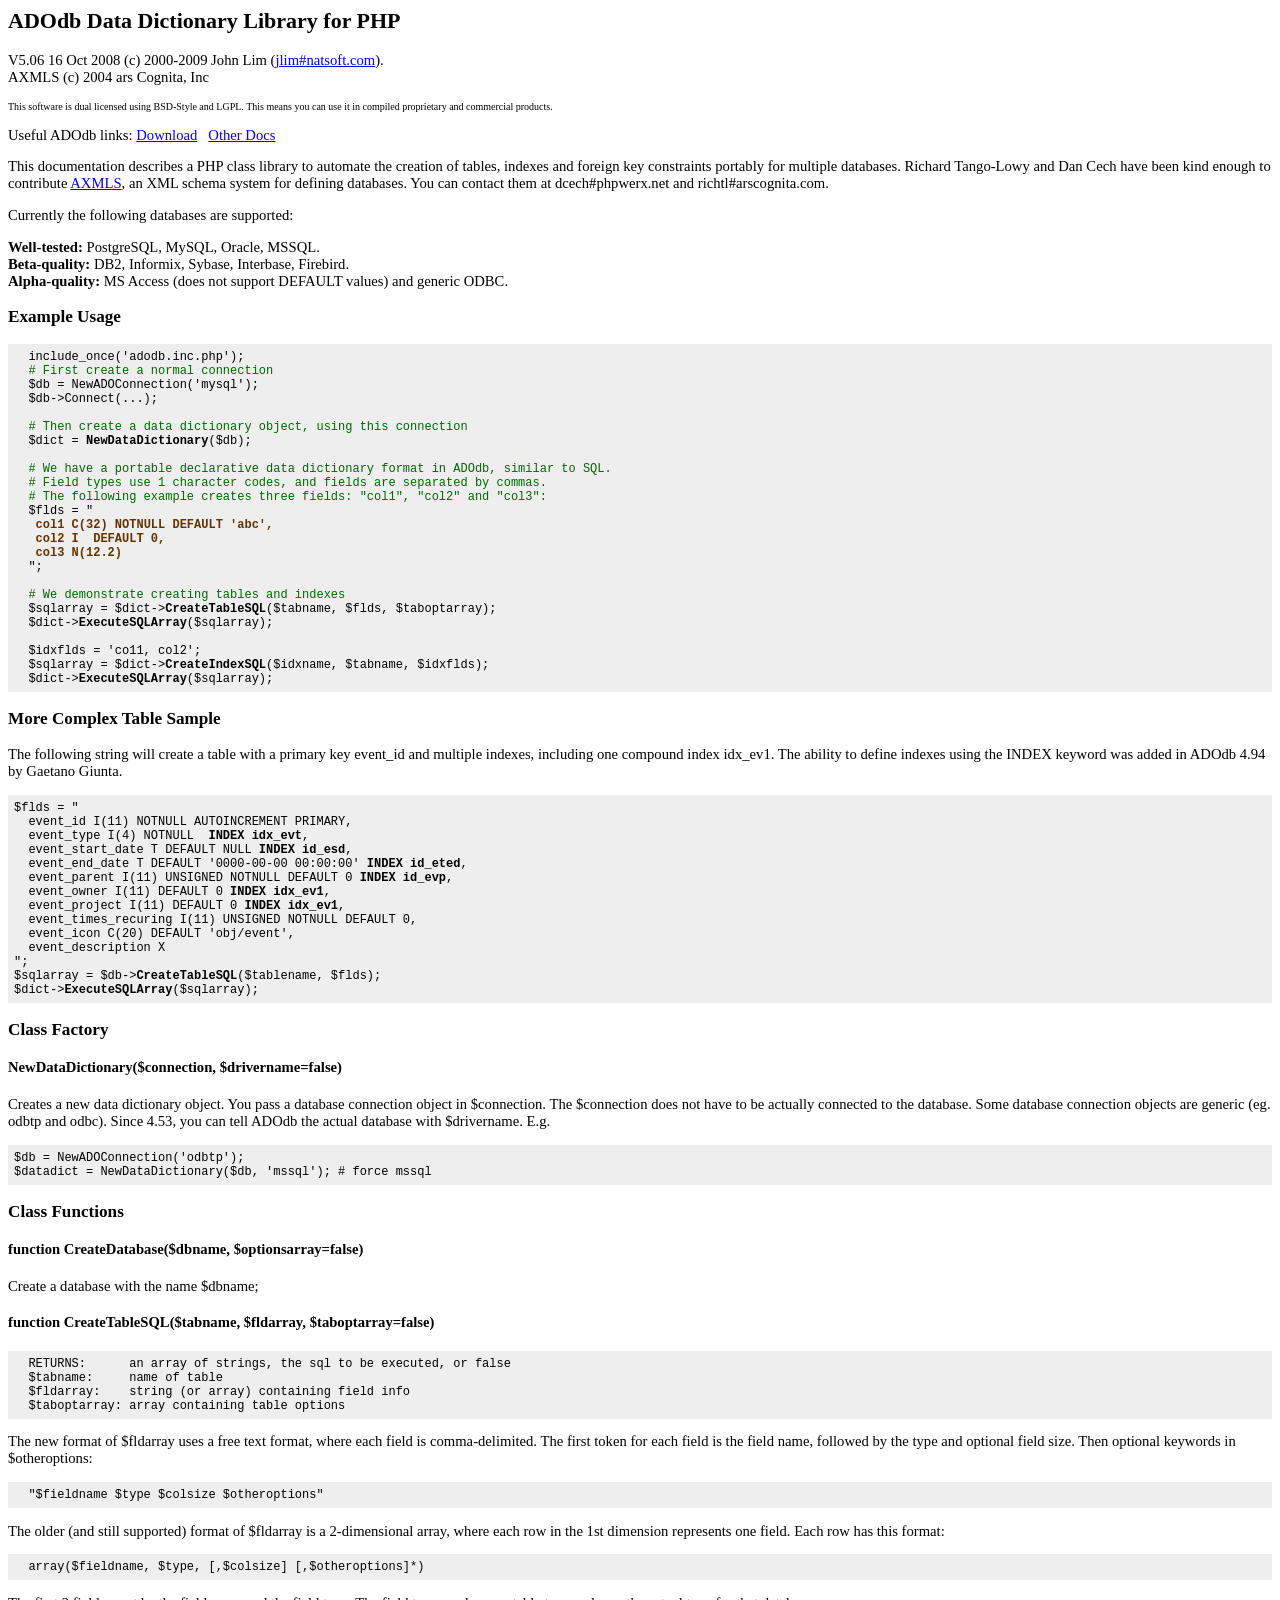
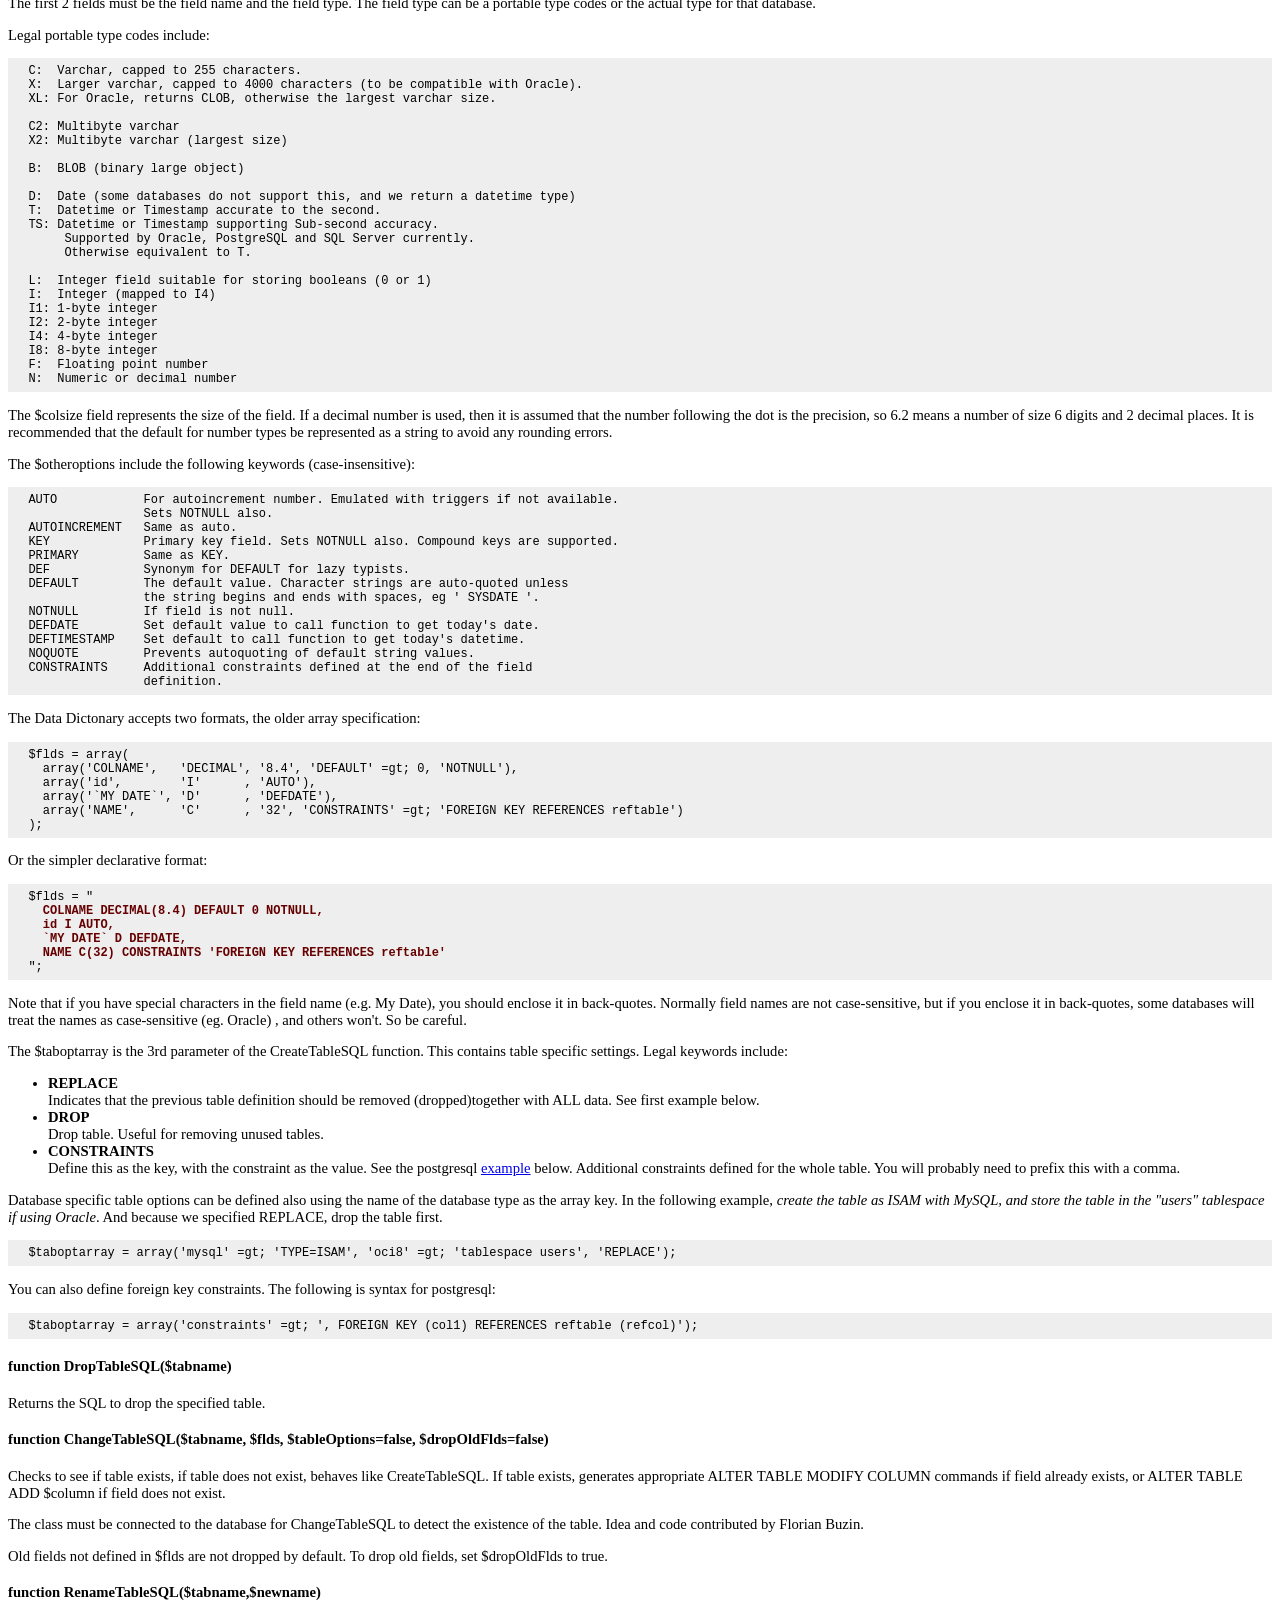
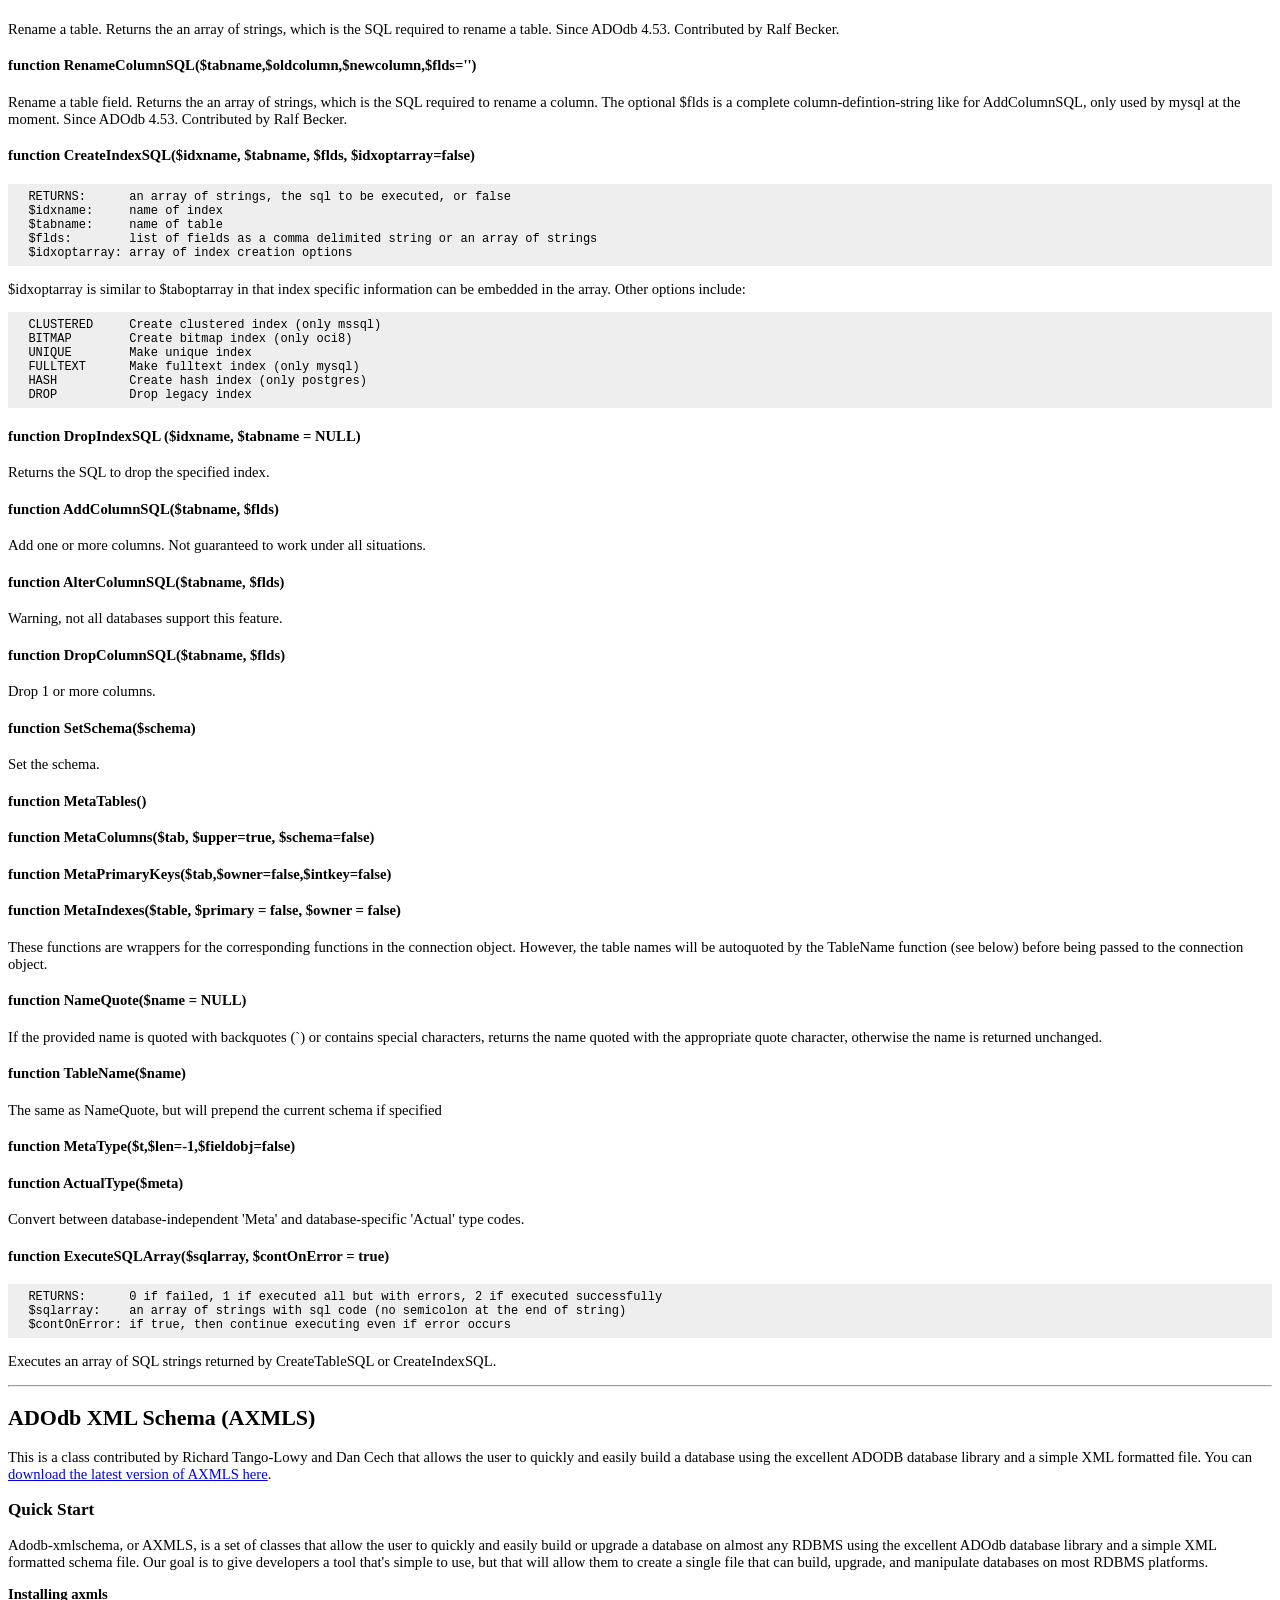
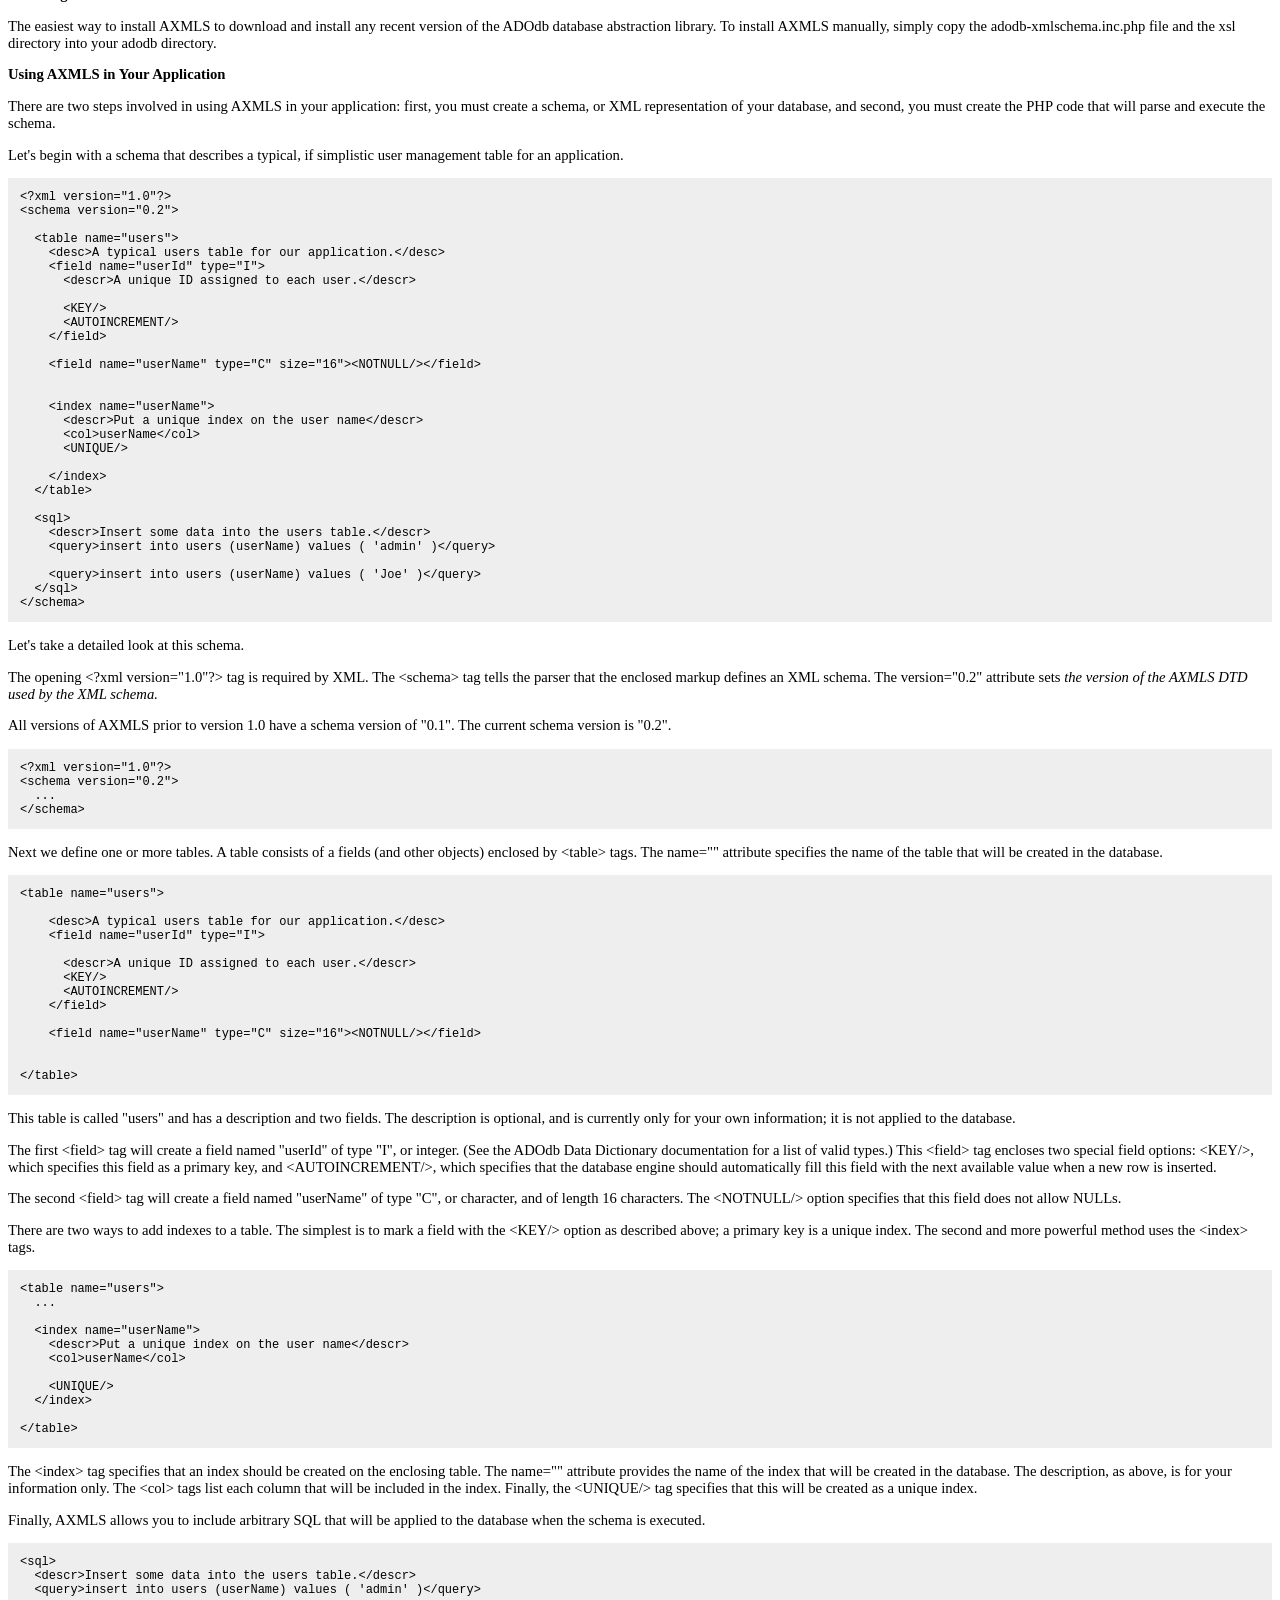
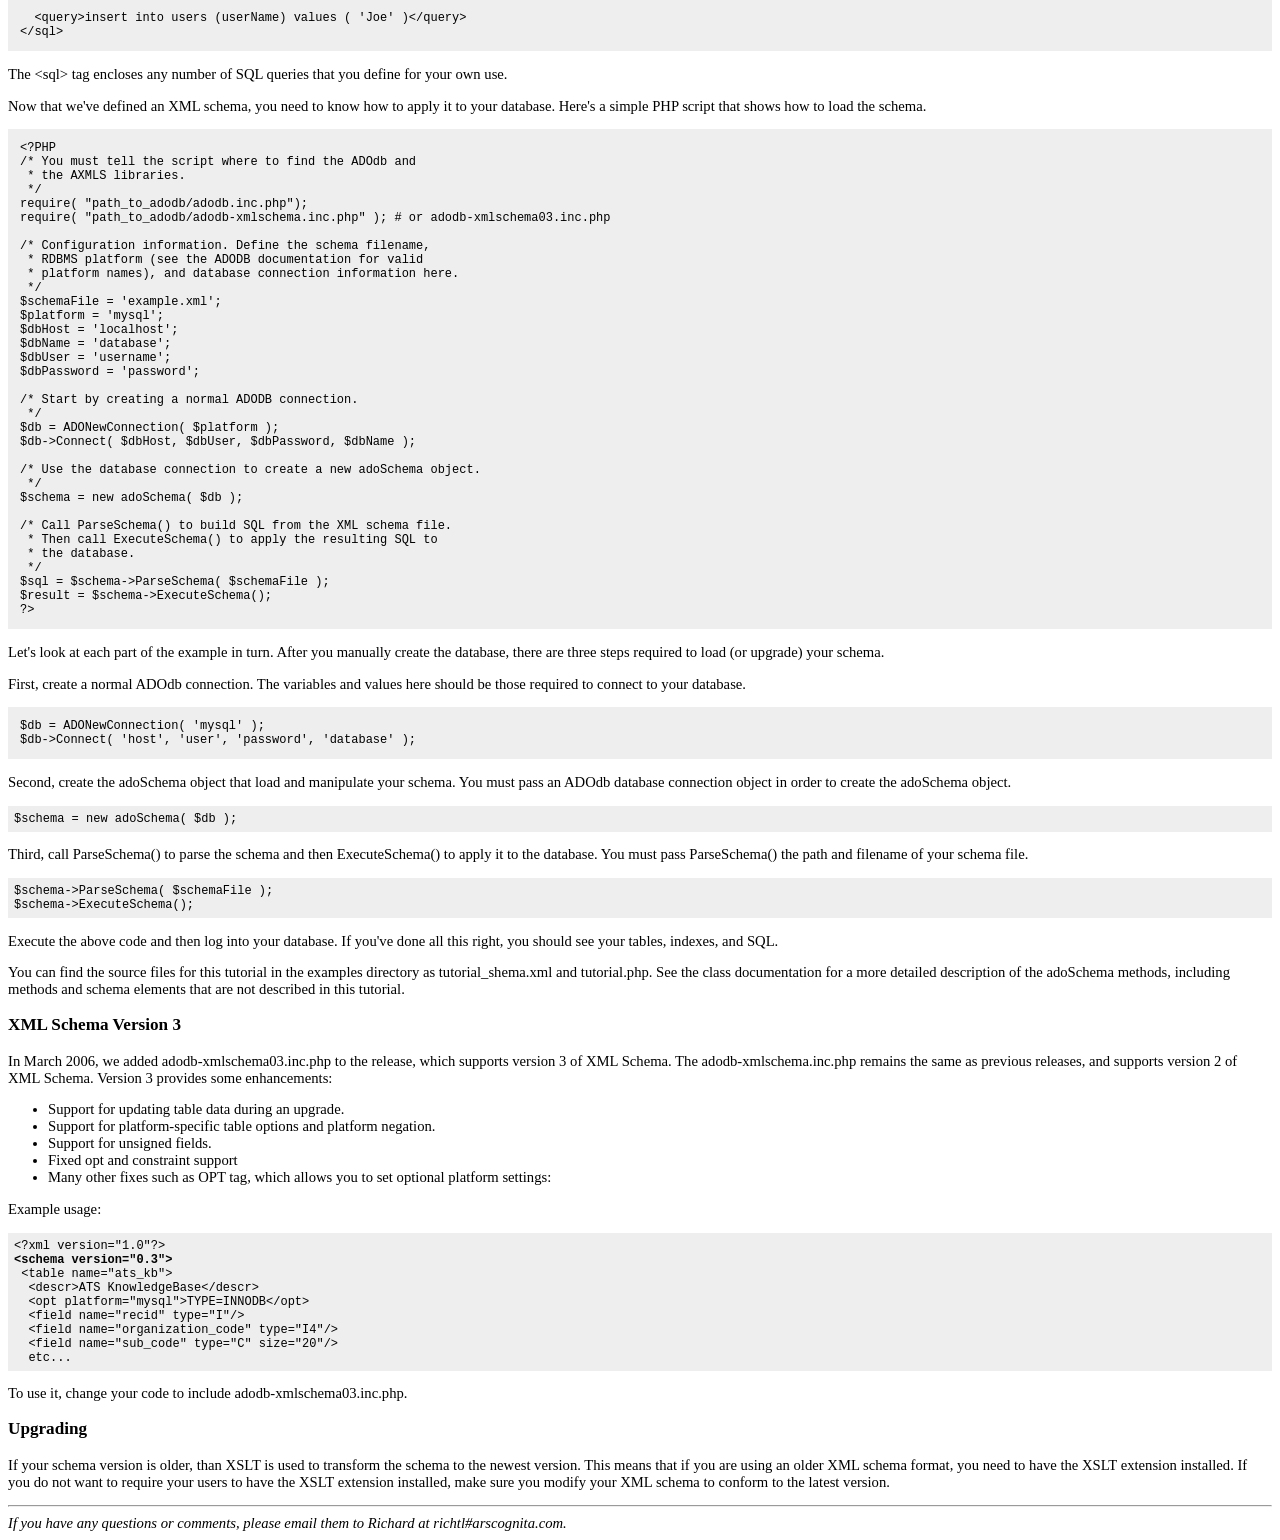
<file: engine/adodb/docs/docs-datadict.htm>
<!DOCTYPE HTML PUBLIC "-//W3C//DTD HTML 4.01 Transitional//EN">
<html>
<head>
  <title>ADOdb Data Dictionary Manual</title>
  <meta http-equiv="Content-Type"
 content="text/html; charset=iso-8859-1">
  <style type="text/css">
      body, td {
        /*font-family: Arial, Helvetica, sans-serif;*/
        font-size: 11pt;
      }
      pre {
        font-size: 9pt;
         background-color: #EEEEEE; padding: .5em; margin: 0px; 
      }
      .toplink {
        font-size: 8pt;
      }
    </style>
</head>
<body style="background-color: rgb(255, 255, 255);">
<h2>ADOdb Data Dictionary Library for PHP</h2>
<p>V5.06 16 Oct 2008  (c) 2000-2009 John Lim (<a
 href="mailto:jlim#natsoft.com">jlim#natsoft.com</a>).<br>
AXMLS (c) 2004 ars Cognita, Inc</p>
<p><font size="1">This software is dual licensed using BSD-Style and
LGPL. This means you can use it in compiled proprietary and commercial
products.</font></p>

<p>Useful ADOdb links: <a href="http://adodb.sourceforge.net/#download">Download</a>
&nbsp; <a href="http://adodb.sourceforge.net/#docs">Other Docs</a>
</p>
<p>This documentation describes a PHP class library to automate the
creation of tables, indexes and foreign key constraints portably for
multiple databases. Richard Tango-Lowy and Dan Cech have been kind
enough to contribute <a href="#xmlschema">AXMLS</a>, an XML schema
system for defining databases. You can contact them at
dcech#phpwerx.net and richtl#arscognita.com.</p>
<p>Currently the following databases are supported:</p>
<p> <b>Well-tested:</b> PostgreSQL, MySQL, Oracle, MSSQL.<br>
<b>Beta-quality:</b> DB2, Informix, Sybase, Interbase, Firebird.<br>
<b>Alpha-quality:</b> MS Access (does not support DEFAULT values) and
generic ODBC.
</p>
<h3>Example Usage</h3>
<pre>  include_once('adodb.inc.php');<br>  <font color="#006600"># First create a normal connection</font><br>  $db = NewADOConnection('mysql');<br>  $db-&gt;Connect(...);<br><br>  <font
 color="#006600"># Then create a data dictionary object, using this connection</font><br>  $dict = <strong>NewDataDictionary</strong>($db);<br><br>  <font
 color="#006600"># We have a portable declarative data dictionary format in ADOdb, similar to SQL.<br>  # Field types use 1 character codes, and fields are separated by commas.<br>  # The following example creates three fields: "col1", "col2" and "col3":</font><br>  $flds = " <br>  <font
 color="#663300"><strong> col1 C(32) NOTNULL DEFAULT 'abc',<br>   col2 I  DEFAULT 0,<br>   col3 N(12.2)</strong></font><br>  ";<br><br>  <font
 color="#006600"># We demonstrate creating tables and indexes</font><br>  $sqlarray = $dict-&gt;<strong>CreateTableSQL</strong>($tabname, $flds, $taboptarray);<br>  $dict-&gt;<strong>ExecuteSQLArray</strong>($sqlarray);<br><br>  $idxflds = 'co11, col2';<br>  $sqlarray = $dict-&gt;<strong>CreateIndexSQL</strong>($idxname, $tabname, $idxflds);<br>  $dict-&gt;<strong>ExecuteSQLArray</strong>($sqlarray);<br></pre>
<h3>More Complex Table Sample</h3>
<p>
The following string will create a table with a primary key event_id and multiple indexes, including one compound index idx_ev1. The ability to define indexes using the INDEX keyword was added in ADOdb 4.94 by Gaetano Giunta.
<pre>
$flds = "
  event_id I(11) NOTNULL AUTOINCREMENT PRIMARY,
  event_type I(4) NOTNULL  <b>INDEX idx_evt</b>,
  event_start_date T DEFAULT NULL <b>INDEX id_esd</b>,
  event_end_date T DEFAULT '0000-00-00 00:00:00' <b>INDEX id_eted</b>,
  event_parent I(11) UNSIGNED NOTNULL DEFAULT 0 <b>INDEX id_evp</b>,
  event_owner I(11) DEFAULT 0 <b>INDEX idx_ev1</b>,
  event_project I(11) DEFAULT 0 <b>INDEX idx_ev1</b>,
  event_times_recuring I(11) UNSIGNED NOTNULL DEFAULT 0,
  event_icon C(20) DEFAULT 'obj/event',
  event_description X
";
$sqlarray = $db-><b>CreateTableSQL</b>($tablename, $flds);
$dict-><b>ExecuteSQLArray</b>($sqlarray);
</pre>
<h3>Class Factory</h3>
<h4>NewDataDictionary($connection, $drivername=false)</h4>
<p>Creates a new data dictionary object. You pass a database connection object in $connection. The $connection does not have to be actually connected to the database. Some database connection objects are generic (eg. odbtp and odbc). Since 4.53, you can tell ADOdb  the actual database with $drivername. E.g.</p>
<pre>
$db = NewADOConnection('odbtp');
$datadict = NewDataDictionary($db, 'mssql'); # force mssql
</pre>
<h3>Class Functions</h3>
<h4>function CreateDatabase($dbname, $optionsarray=false)</h4>
<p>Create a database with the name $dbname;</p>
<h4>function CreateTableSQL($tabname, $fldarray, $taboptarray=false)</h4>
<pre>  RETURNS:      an array of strings, the sql to be executed, or false<br>  $tabname:     name of table<br>  $fldarray:    string (or array) containing field info<br>  $taboptarray: array containing table options<br></pre>
<p>The new format of $fldarray uses a free text format, where each
field is comma-delimited.
The first token for each field is the field name, followed by the type
and optional
field size. Then optional keywords in $otheroptions:</p>
<pre>  "$fieldname $type $colsize $otheroptions"</pre>
<p>The older (and still supported) format of $fldarray is a
2-dimensional array, where each row in the 1st dimension represents one
field. Each row has this format:</p>
<pre>  array($fieldname, $type, [,$colsize] [,$otheroptions]*)</pre>
<p>The first 2 fields must be the field name and the field type. The
field type can be a portable type codes or the actual type for that
database.</p>
<p>Legal portable type codes include:</p>
<pre>  C:  Varchar, capped to 255 characters.<br>  X:  Larger varchar, capped to 4000 characters (to be compatible with Oracle). <br>  XL: For Oracle, returns CLOB, otherwise the largest varchar size.<br><br>  C2: Multibyte varchar<br>  X2: Multibyte varchar (largest size)<br><br>  B:  BLOB (binary large object)<br><br>  D:  Date (some databases do not support this, and we return a datetime type)<br>  T:  Datetime or Timestamp accurate to the second.<br>  TS: Datetime or Timestamp supporting Sub-second accuracy.<br>       Supported by Oracle, PostgreSQL and SQL Server currently. <br>       Otherwise equivalent to T.<br>
  L:  Integer field suitable for storing booleans (0 or 1)<br>  I:  Integer (mapped to I4)<br>  I1: 1-byte integer<br>  I2: 2-byte integer<br>  I4: 4-byte integer<br>  I8: 8-byte integer<br>  F:  Floating point number<br>  N:  Numeric or decimal number<br></pre>
<p>The $colsize field represents the size of the field. If a decimal
number is used, then it is assumed that the number following the dot is
the precision, so 6.2 means a number of size 6 digits and 2 decimal
places. It is recommended that the default for number types be
represented as a string to avoid any rounding errors.</p>
<p>The $otheroptions include the following keywords (case-insensitive):</p>
<pre>  AUTO            For autoincrement number. Emulated with triggers if not available.<br>                  Sets NOTNULL also.<br>  AUTOINCREMENT   Same as auto.<br>  KEY             Primary key field. Sets NOTNULL also. Compound keys are supported.<br>  PRIMARY         Same as KEY.<br>  DEF             Synonym for DEFAULT for lazy typists.<br>  DEFAULT         The default value. Character strings are auto-quoted unless<br>                  the string begins and ends with spaces, eg ' SYSDATE '.<br>  NOTNULL         If field is not null.<br>  DEFDATE         Set default value to call function to get today's date.<br>  DEFTIMESTAMP    Set default to call function to get today's datetime.<br>  NOQUOTE         Prevents autoquoting of default string values.<br>  CONSTRAINTS     Additional constraints defined at the end of the field<br>                  definition.<br></pre>
<p>The Data Dictonary accepts two formats, the older array
specification:</p>
<pre>  $flds = array(<br>    array('COLNAME',   'DECIMAL', '8.4', 'DEFAULT' =gt; 0, 'NOTNULL'),<br>    array('id',        'I'      , 'AUTO'),<br>    array('`MY DATE`', 'D'      , 'DEFDATE'),<br>    array('NAME',      'C'      , '32', 'CONSTRAINTS' =gt; 'FOREIGN KEY REFERENCES reftable')<br>  );<br></pre>
<p>Or the simpler declarative format:</p>
<pre>  $flds = "<font color="#660000"><strong><br>    COLNAME DECIMAL(8.4) DEFAULT 0 NOTNULL,<br>    id I AUTO,<br>    `MY DATE` D DEFDATE,<br>    NAME C(32) CONSTRAINTS 'FOREIGN KEY REFERENCES reftable'</strong></font><br>  ";<br></pre>
<p>Note that if you have special characters in the field name (e.g. My
Date), you should enclose it in back-quotes. Normally field names are
not case-sensitive, but if you enclose it in back-quotes, some
databases will treat the names as case-sensitive (eg. Oracle) , and
others won't. So be careful.</p>
<p>The $taboptarray is the 3rd parameter of the CreateTableSQL
function. This contains table specific settings. Legal keywords include:</p>
<ul>
  <li><b>REPLACE</b><br>
Indicates that the previous table definition should be removed
(dropped)together with ALL data. See first example below. </li>
  <li><b>DROP</b><br>
Drop table. Useful for removing unused tables. </li>
  <li><b>CONSTRAINTS</b><br>
Define this as the key, with the constraint as the value. See the
postgresql <a href="#foreignkey">example</a> below. Additional constraints defined for the whole
table. You will probably need to prefix this with a comma. </li>
</ul>
<p>Database specific table options can be defined also using the name
of the database type as the array key. In the following example, <em>create
the table as ISAM with MySQL, and store the table in the "users"
tablespace if using Oracle</em>. And because we specified REPLACE, drop
the table first.</p>
<pre>  $taboptarray = array('mysql' =gt; 'TYPE=ISAM', 'oci8' =gt; 'tablespace users', 'REPLACE');</pre>
<p><a name=foreignkey></a>You can also define foreign key constraints. The following is syntax
for postgresql:
</p>
<pre>  $taboptarray = array('constraints' =gt; ', FOREIGN KEY (col1) REFERENCES reftable (refcol)');</pre>
<h4>function DropTableSQL($tabname)</h4>
<p>Returns the SQL to drop the specified table.</p>
<h4>function ChangeTableSQL($tabname, $flds, $tableOptions=false, $dropOldFlds=false)</h4>
<p>Checks to see if table exists, if table does not exist, behaves like
CreateTableSQL. If table exists, generates appropriate ALTER TABLE
MODIFY COLUMN commands if field already exists, or ALTER TABLE ADD
$column if field does not exist.</p>
<p>The class must be connected to the database for ChangeTableSQL to
detect the existence of the table. Idea and code contributed by Florian
Buzin.</p>
<p>Old fields not defined in $flds are not dropped by default. To drop old fields, set $dropOldFlds to true.
<h4>function RenameTableSQL($tabname,$newname)</h4>
<p>Rename a table.  Returns the an array of strings, which is the SQL required to rename a table. Since ADOdb 4.53. Contributed by Ralf Becker.</p>
<h4> function RenameColumnSQL($tabname,$oldcolumn,$newcolumn,$flds='')</h4>
<p>Rename a table field. Returns the an array of strings, which is the SQL required to rename a column. The optional $flds is a complete column-defintion-string like for AddColumnSQL, only used by mysql at the moment. Since ADOdb 4.53. Contributed by Ralf Becker.</p>
<h4>function CreateIndexSQL($idxname, $tabname, $flds,
$idxoptarray=false)</h4>
<pre>  RETURNS:      an array of strings, the sql to be executed, or false<br>  $idxname:     name of index<br>  $tabname:     name of table<br>  $flds:        list of fields as a comma delimited string or an array of strings<br>  $idxoptarray: array of index creation options<br></pre>
<p>$idxoptarray is similar to $taboptarray in that index specific
information can be embedded in the array. Other options include:</p>
<pre>  CLUSTERED     Create clustered index (only mssql)<br>  BITMAP        Create bitmap index (only oci8)<br>  UNIQUE        Make unique index<br>  FULLTEXT      Make fulltext index (only mysql)<br>  HASH          Create hash index (only postgres)<br>  DROP          Drop legacy index<br></pre>
<h4>function DropIndexSQL ($idxname, $tabname = NULL)</h4>
<p>Returns the SQL to drop the specified index.</p>
<h4>function AddColumnSQL($tabname, $flds)</h4>
<p>Add one or more columns. Not guaranteed to work under all situations.</p>
<h4>function AlterColumnSQL($tabname, $flds)</h4>
<p>Warning, not all databases support this feature.</p>
<h4>function DropColumnSQL($tabname, $flds)</h4>
<p>Drop 1 or more columns.</p>
<h4>function SetSchema($schema)</h4>
<p>Set the schema.</p>
<h4>function MetaTables()</h4>
<h4>function MetaColumns($tab, $upper=true, $schema=false)</h4>
<h4>function MetaPrimaryKeys($tab,$owner=false,$intkey=false)</h4>
<h4>function MetaIndexes($table, $primary = false, $owner = false)</h4>
<p>These functions are wrappers for the corresponding functions in the
connection object. However, the table names will be autoquoted by the
TableName function (see below) before being passed to the connection
object.</p>
<h4>function NameQuote($name = NULL)</h4>
<p>If the provided name is quoted with backquotes (`) or contains
special characters, returns the name quoted with the appropriate quote
character, otherwise the name is returned unchanged.</p>
<h4>function TableName($name)</h4>
<p>The same as NameQuote, but will prepend the current schema if
specified</p>
<h4>function MetaType($t,$len=-1,$fieldobj=false)</h4>
<h4>function ActualType($meta)</h4>
<p>Convert between database-independent 'Meta' and database-specific
'Actual' type codes.</p>
<h4>function ExecuteSQLArray($sqlarray, $contOnError = true)</h4>
<pre>  RETURNS:      0 if failed, 1 if executed all but with errors, 2 if executed successfully<br>  $sqlarray:    an array of strings with sql code (no semicolon at the end of string)<br>  $contOnError: if true, then continue executing even if error occurs<br></pre>
<p>Executes an array of SQL strings returned by CreateTableSQL or
CreateIndexSQL.</p>
<hr />
<a name="xmlschema"></a>
<h2>ADOdb XML Schema (AXMLS)</h2>
<p>This is a class contributed by Richard Tango-Lowy and Dan Cech that
allows the user to quickly
and easily build a database using the excellent ADODB database library
and a simple XML formatted file.
You can <a href="http://sourceforge.net/projects/adodb-xmlschema/">download
the latest version of AXMLS here</a>.</p>
<h3>Quick Start</h3>
<p>Adodb-xmlschema, or AXMLS, is a set of classes that allow the user
to quickly and easily build or upgrade a database on almost any RDBMS
using the excellent ADOdb database library and a simple XML formatted
schema file. Our goal is to give developers a tool that's simple to
use, but that will allow them to create a single file that can build,
upgrade, and manipulate databases on most RDBMS platforms.</p>
<span style="font-weight: bold;"> Installing axmls</span>
<p>The easiest way to install AXMLS to download and install any recent
version of the ADOdb database abstraction library. To install AXMLS
manually, simply copy the adodb-xmlschema.inc.php file and the xsl
directory into your adodb directory.</p>
<span style="font-weight: bold;"> Using AXMLS in Your Application</span>
<p>There are two steps involved in using AXMLS in your application:
first, you must create a schema, or XML representation of your
database, and second, you must create the PHP code that will parse and
execute the schema.</p>
<p>Let's begin with a schema that describes a typical, if simplistic
user management table for an application.</p>
<pre class="listing"><pre>&lt;?xml version="1.0"?&gt;<br>&lt;schema version="0.2"&gt;<br><br>  &lt;table name="users"&gt;<br>    &lt;desc&gt;A typical users table for our application.&lt;/desc&gt;<br>    &lt;field name="userId" type="I"&gt;<br>      &lt;descr&gt;A unique ID assigned to each user.&lt;/descr&gt;<br><br>      &lt;KEY/&gt;<br>      &lt;AUTOINCREMENT/&gt;<br>    &lt;/field&gt;<br>    <br>    &lt;field name="userName" type="C" size="16"&gt;&lt;NOTNULL/&gt;&lt;/field&gt;<br><br>    <br>    &lt;index name="userName"&gt;<br>      &lt;descr&gt;Put a unique index on the user name&lt;/descr&gt;<br>      &lt;col&gt;userName&lt;/col&gt;<br>      &lt;UNIQUE/&gt;<br><br>    &lt;/index&gt;<br>  &lt;/table&gt;<br>  <br>  &lt;sql&gt;<br>    &lt;descr&gt;Insert some data into the users table.&lt;/descr&gt;<br>    &lt;query&gt;insert into users (userName) values ( 'admin' )&lt;/query&gt;<br><br>    &lt;query&gt;insert into users (userName) values ( 'Joe' )&lt;/query&gt;<br>  &lt;/sql&gt;<br>&lt;/schema&gt;			<br></pre></pre>
<p>Let's take a detailed look at this schema.</p>
<p>The opening &lt;?xml version="1.0"?&gt; tag is required by XML. The
&lt;schema&gt; tag tells the parser that the enclosed markup defines an
XML schema. The version="0.2" attribute sets <em>the version of the
AXMLS DTD used by the XML schema.</em> </p>
<p>All versions of AXMLS prior to version 1.0 have a schema version of
"0.1". The current schema version is "0.2".</p>
<pre class="listing"><pre>&lt;?xml version="1.0"?&gt;<br>&lt;schema version="0.2"&gt;<br>  ...<br>&lt;/schema&gt;<br></pre></pre>
<p>Next we define one or more tables. A table consists of a fields (and
other objects) enclosed by &lt;table&gt; tags. The name="" attribute
specifies the name of the table that will be created in the database.</p>
<pre class="listing"><pre>&lt;table name="users"&gt;<br><br>    &lt;desc&gt;A typical users table for our application.&lt;/desc&gt;<br>    &lt;field name="userId" type="I"&gt;<br><br>      &lt;descr&gt;A unique ID assigned to each user.&lt;/descr&gt;<br>      &lt;KEY/&gt;<br>      &lt;AUTOINCREMENT/&gt;<br>    &lt;/field&gt;<br>    <br>    &lt;field name="userName" type="C" size="16"&gt;&lt;NOTNULL/&gt;&lt;/field&gt;<br><br>    <br>&lt;/table&gt;<br></pre></pre>
<p>This table is called "users" and has a description and two fields.
The description is optional, and is currently only for your own
information; it is not applied to the database.</p>
<p>The first &lt;field&gt; tag will create a field named "userId" of
type "I", or integer. (See the ADOdb Data Dictionary documentation for
a list of valid types.) This &lt;field&gt; tag encloses two special
field options: &lt;KEY/&gt;, which specifies this field as a primary
key, and &lt;AUTOINCREMENT/&gt;, which specifies that the database
engine should automatically fill this field with the next available
value when a new row is inserted.</p>
<p>The second &lt;field&gt; tag will create a field named "userName" of
type "C", or character, and of length 16 characters. The
&lt;NOTNULL/&gt; option specifies that this field does not allow NULLs.</p>
<p>There are two ways to add indexes to a table. The simplest is to
mark a field with the &lt;KEY/&gt; option as described above; a primary
key is a unique index. The second and more powerful method uses the
&lt;index&gt; tags.</p>
<pre class="listing"><pre>&lt;table name="users"&gt;<br>  ...<br>    <br>  &lt;index name="userName"&gt;<br>    &lt;descr&gt;Put a unique index on the user name&lt;/descr&gt;<br>    &lt;col&gt;userName&lt;/col&gt;<br><br>    &lt;UNIQUE/&gt;<br>  &lt;/index&gt;<br>    <br>&lt;/table&gt;<br></pre></pre>
<p>The &lt;index&gt; tag specifies that an index should be created on
the enclosing table. The name="" attribute provides the name of the
index that will be created in the database. The description, as above,
is for your information only. The &lt;col&gt; tags list each column
that will be included in the index. Finally, the &lt;UNIQUE/&gt; tag
specifies that this will be created as a unique index.</p>
<p>Finally, AXMLS allows you to include arbitrary SQL that will be
applied to the database when the schema is executed.</p>
<pre class="listing"><pre>&lt;sql&gt;<br>  &lt;descr&gt;Insert some data into the users table.&lt;/descr&gt;<br>  &lt;query&gt;insert into users (userName) values ( 'admin' )&lt;/query&gt;<br><br>  &lt;query&gt;insert into users (userName) values ( 'Joe' )&lt;/query&gt;<br>&lt;/sql&gt;<br></pre></pre>
<p>The &lt;sql&gt; tag encloses any number of SQL queries that you
define for your own use.</p>
<p>Now that we've defined an XML schema, you need to know how to apply
it to your database. Here's a simple PHP script that shows how to load
the schema.</p>
<pre class="listing"><pre>&lt;?PHP<br>/* You must tell the script where to find the ADOdb and<br> * the AXMLS libraries.<br> */
require( "path_to_adodb/adodb.inc.php");
require( "path_to_adodb/adodb-xmlschema.inc.php" ); # or adodb-xmlschema03.inc.php

/* Configuration information. Define the schema filename,<br> * RDBMS platform (see the ADODB documentation for valid<br> * platform names), and database connection information here.<br> */<br>$schemaFile = 'example.xml';<br>$platform = 'mysql';<br>$dbHost = 'localhost';<br>$dbName = 'database';<br>$dbUser = 'username';<br>$dbPassword = 'password';<br><br>/* Start by creating a normal ADODB connection.<br> */<br>$db = ADONewConnection( $platform );<br>$db-&gt;Connect( $dbHost, $dbUser, $dbPassword, $dbName );<br><br>/* Use the database connection to create a new adoSchema object.<br> */<br>$schema = new adoSchema( $db );<br><br>/* Call ParseSchema() to build SQL from the XML schema file.<br> * Then call ExecuteSchema() to apply the resulting SQL to <br> * the database.<br> */<br>$sql = $schema-&gt;ParseSchema( $schemaFile );<br>$result = $schema-&gt;ExecuteSchema();<br>?&gt;<br></pre></pre>
<p>Let's look at each part of the example in turn. After you manually
create the database, there are three steps required to load (or
upgrade) your schema.</p>
<p>First, create a normal ADOdb connection. The variables and values
here should be those required to connect to your database.</p>
<pre class="listing"><pre>$db = ADONewConnection( 'mysql' );<br>$db-&gt;Connect( 'host', 'user', 'password', 'database' );<br></pre></pre>
<p>Second, create the adoSchema object that load and manipulate your
schema. You must pass an ADOdb database connection object in order to
create the adoSchema object.</p>
<pre class="listing">$schema = new adoSchema( $db );<br></pre>
<p>Third, call ParseSchema() to parse the schema and then
ExecuteSchema() to apply it to the database. You must pass
ParseSchema() the path and filename of your schema file.</p>
<pre class="listing">$schema-&gt;ParseSchema( $schemaFile ); <br>$schema-&gt;ExecuteSchema();</pre>
<p>Execute the above code and then log into your database. If you've
done all this right, you should see your tables, indexes, and SQL.</p>
<p>You can find the source files for this tutorial in the examples
directory as tutorial_shema.xml and tutorial.php. See the class
documentation for a more detailed description of the adoSchema methods,
including methods and schema elements that are not described in this
tutorial.</p>
<h3>XML Schema Version 3</h3>
<p>In March 2006, we added adodb-xmlschema03.inc.php to the release, which supports version 3 of XML Schema. 
The adodb-xmlschema.inc.php remains the same as previous releases, and supports version 2 of XML Schema. 
Version 3 provides some enhancements:

<ul>
     <li> Support for updating table data during an upgrade.
     <li> Support for platform-specific table options and platform negation.
     <li> Support for unsigned fields.
     <li> Fixed opt and constraint support
     <li> Many other fixes such as OPT tag, which allows you to set optional platform settings:
</ul>

<p>Example usage:
<pre>&lt;?xml version="1.0"?>
<b>&lt;schema version="0.3"></b>
 &lt;table name="ats_kb">
  &lt;descr>ATS KnowledgeBase&lt;/descr>
  &lt;opt platform="mysql">TYPE=INNODB&lt;/opt>
  &lt;field name="recid" type="I"/>
  &lt;field name="organization_code" type="I4"/> 
  &lt;field name="sub_code" type="C" size="20"/>
  etc...
</pre>
<p>To use it, change your code to include adodb-xmlschema03.inc.php.

<h3>Upgrading</h3>
<p>
If your schema version is older, than XSLT is used to transform the
schema to the newest version. This means that if you are using an older
XML schema format, you need to have the XSLT extension installed.
If you do not want to require your users to have the XSLT extension
installed, make sure you modify your XML schema to conform to the
latest version.
<hr />
<address>If you have any questions or comments, please email them to
Richard at richtl#arscognita.com.
</address>
</body>
</html>
</file>
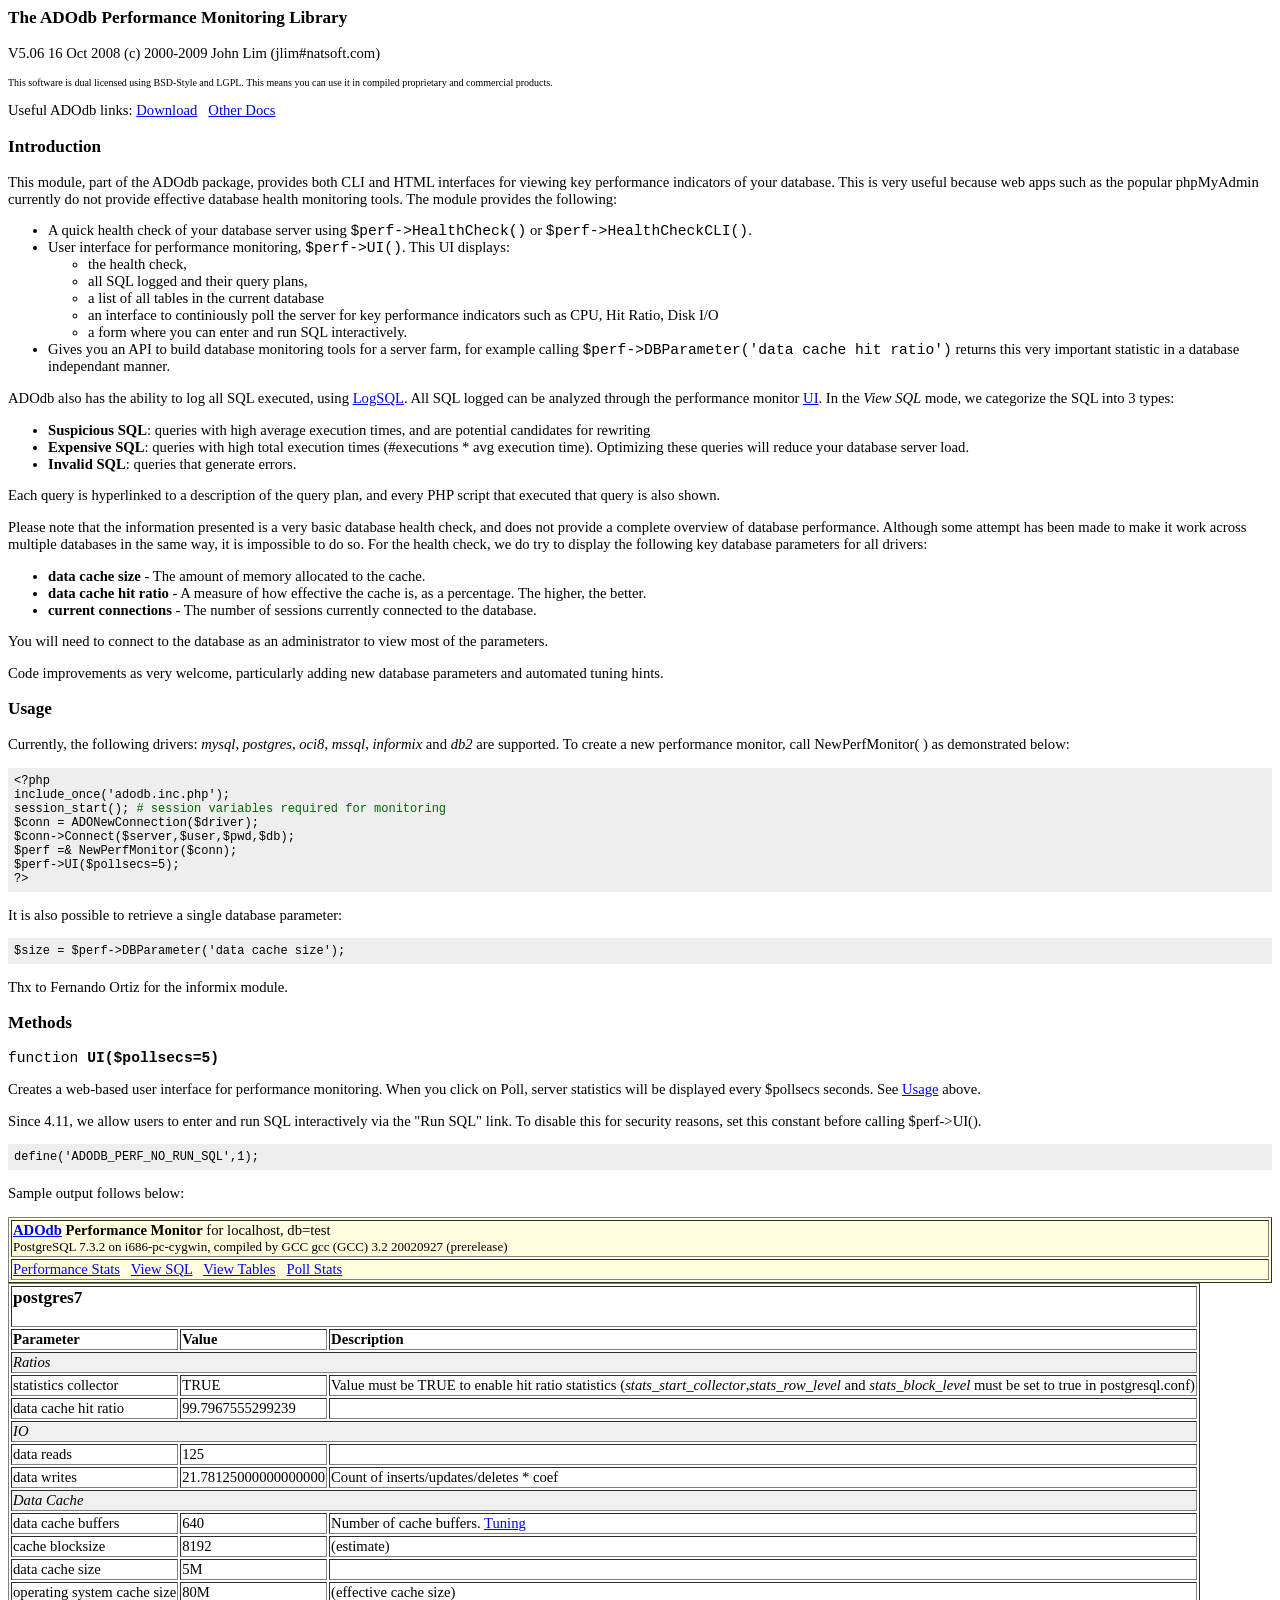
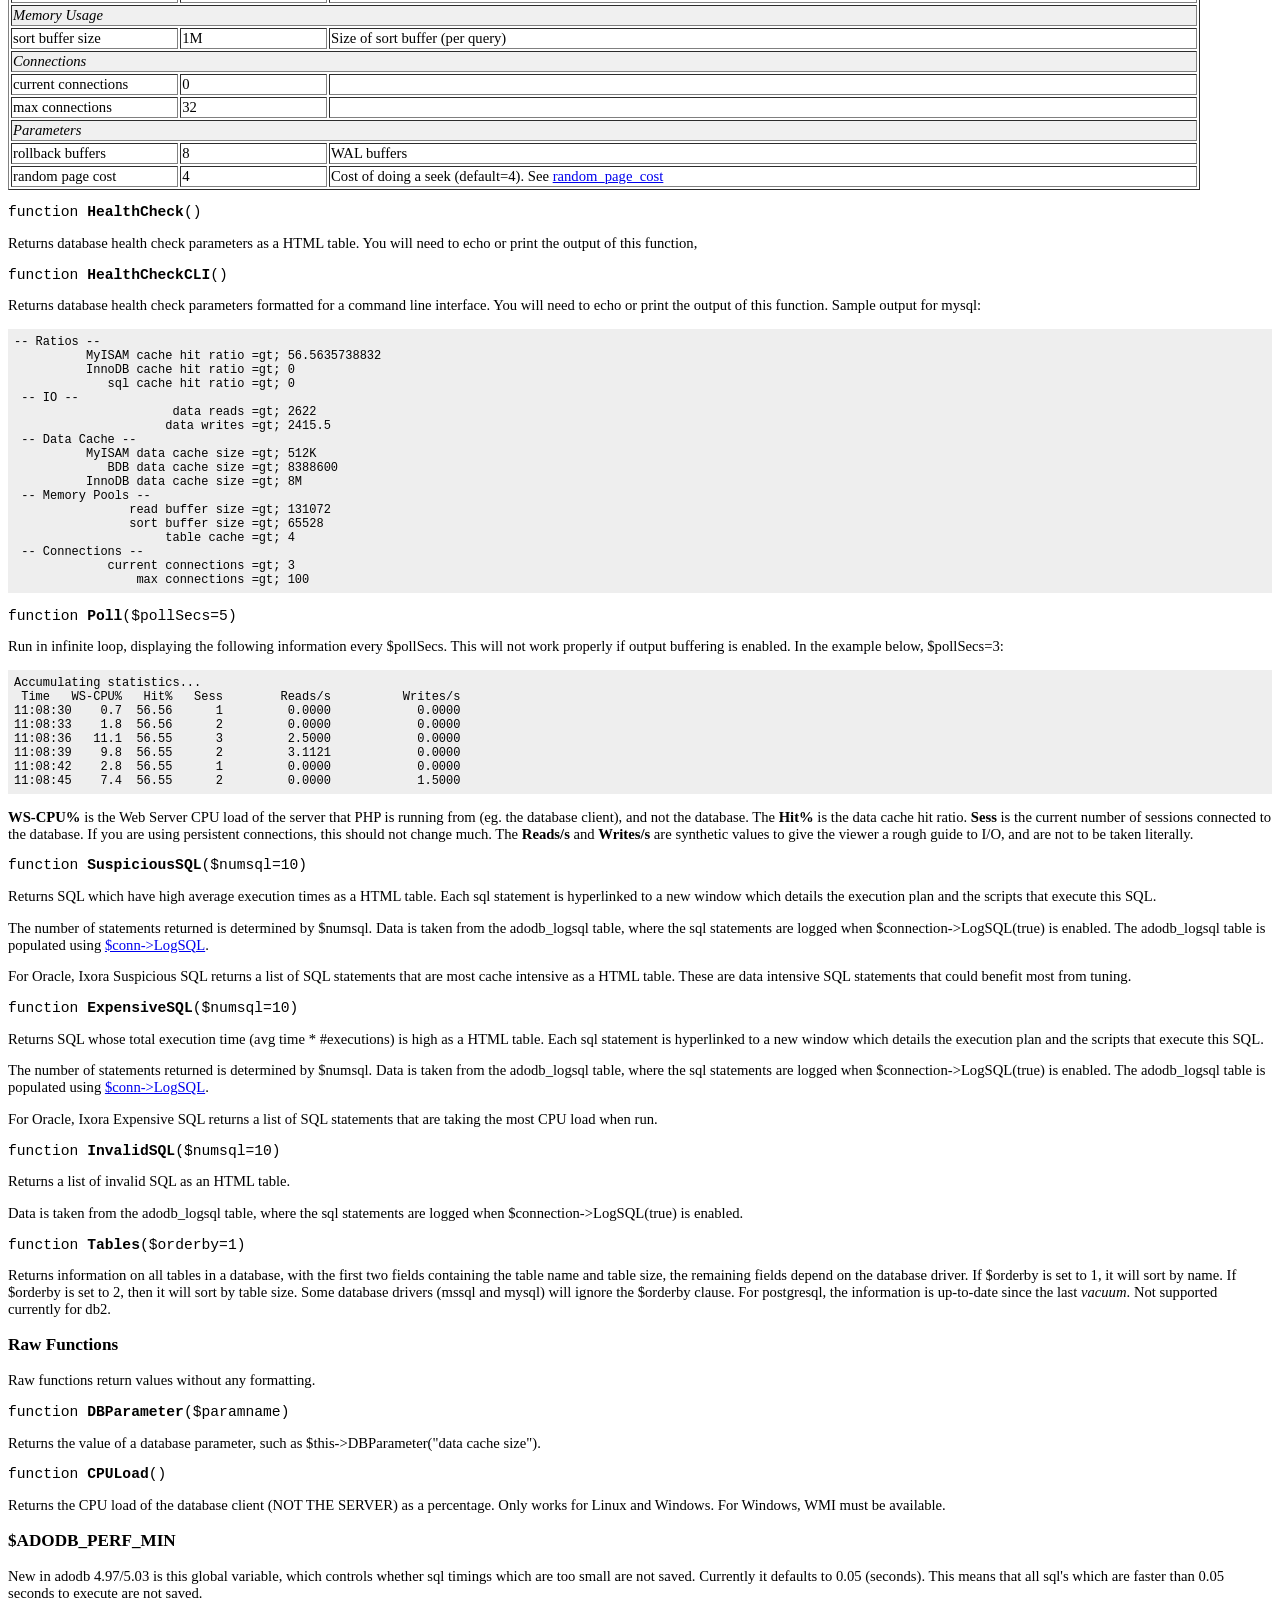
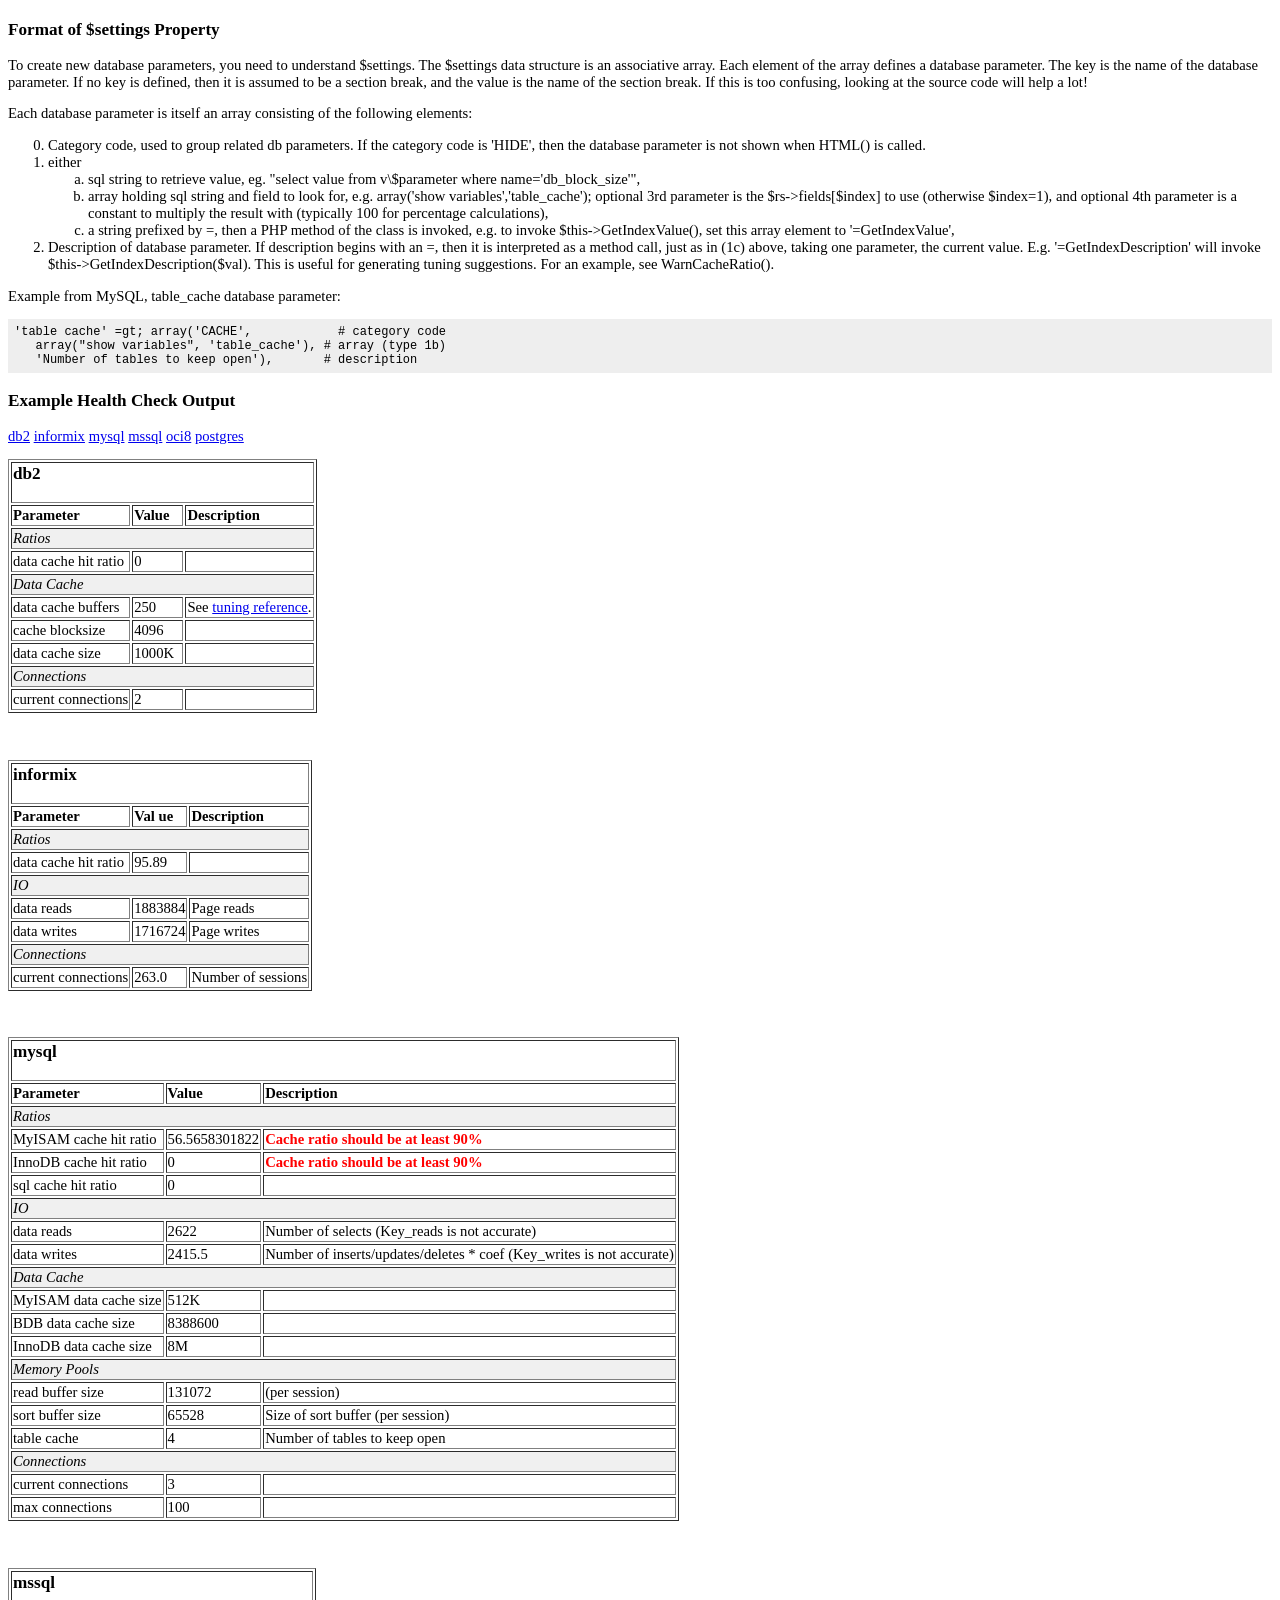
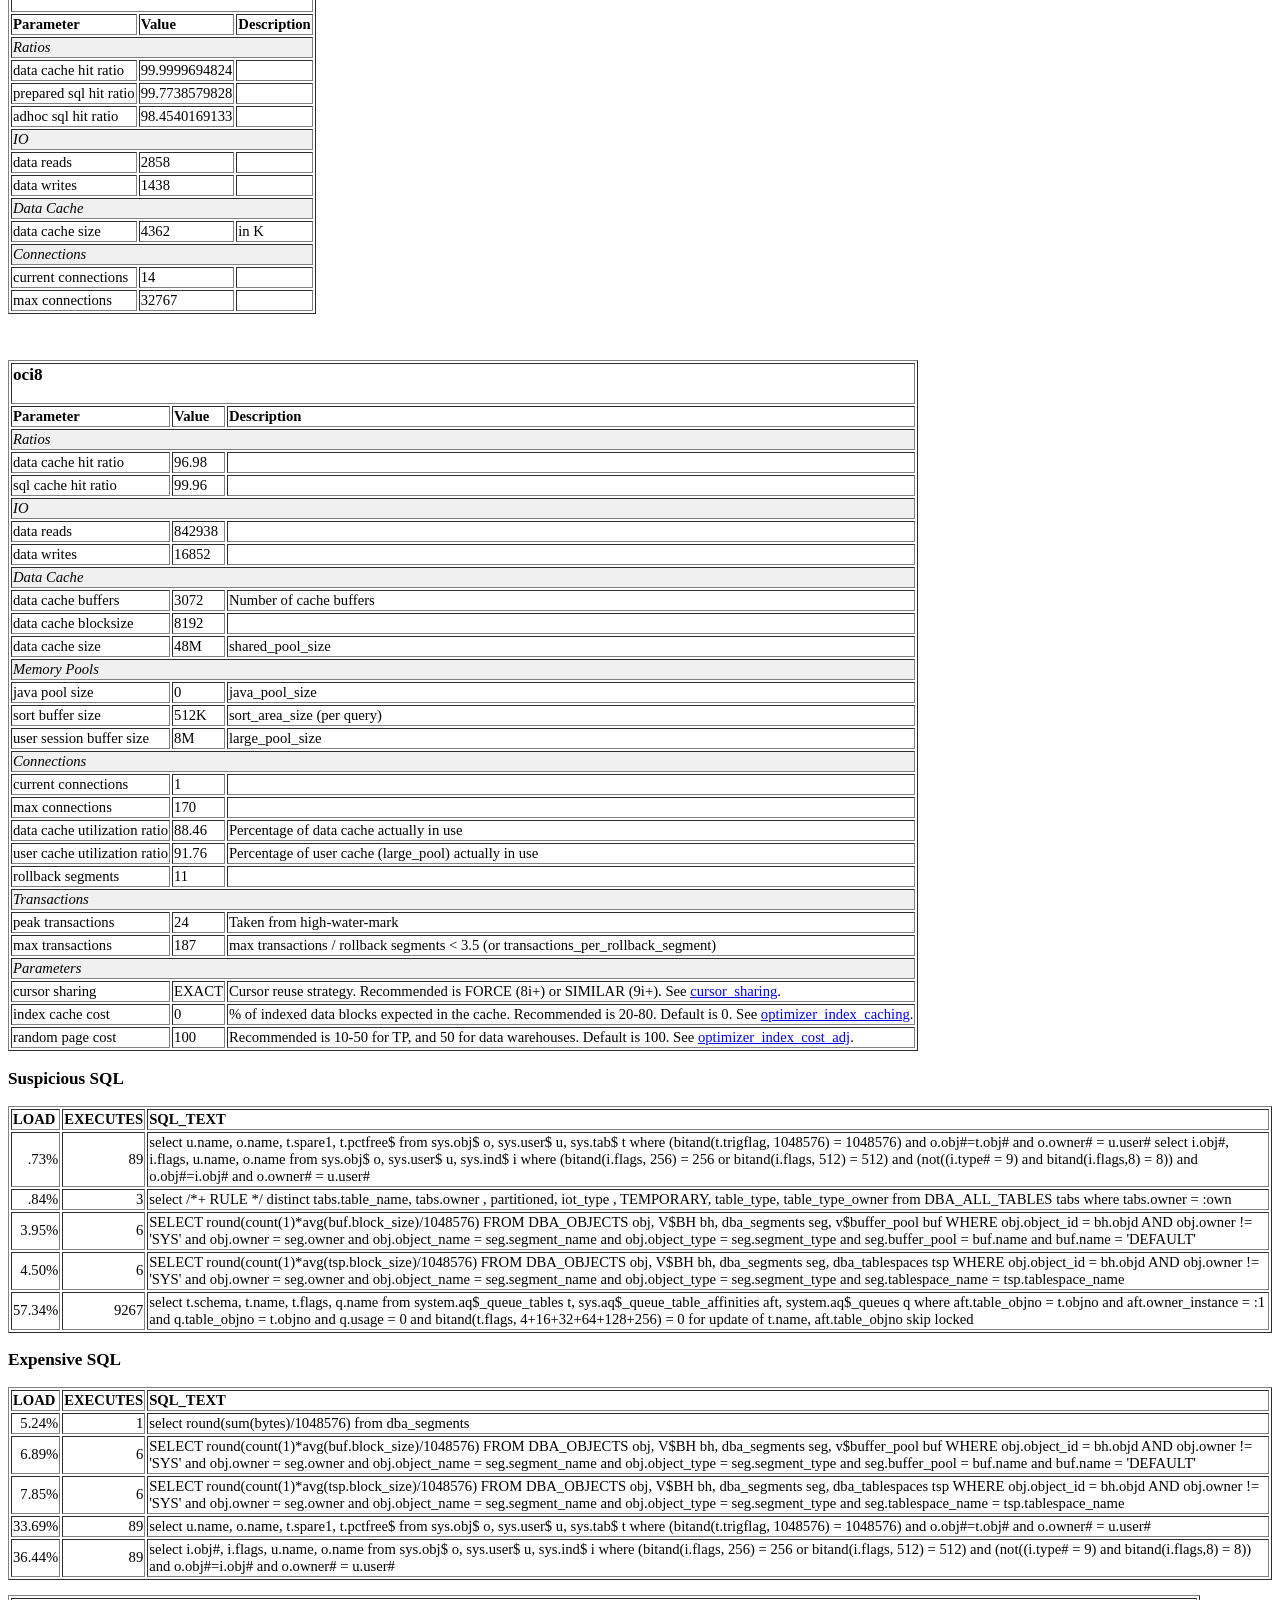
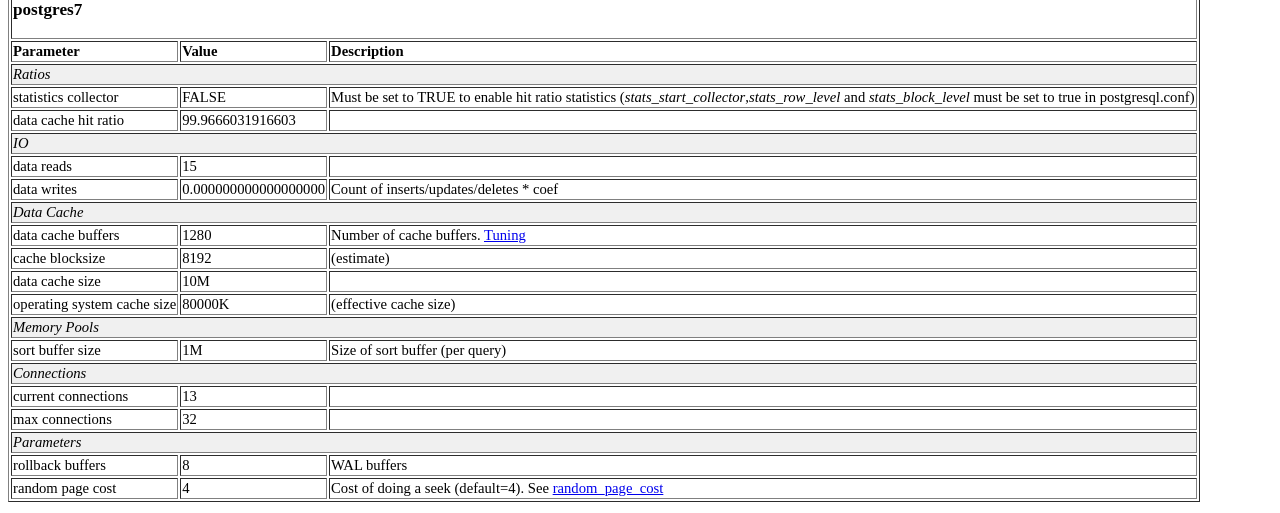
<file: engine/adodb/docs/docs-perf.htm>
<!DOCTYPE HTML PUBLIC "-//W3C//DTD HTML 4.01 Transitional//EN">
<html>
<head>
  <title>ADOdb Performance Monitoring Library</title>
  <style type="text/css">
body, td {
/*font-family: Arial, Helvetica, sans-serif;*/
font-size: 11pt;
}
pre {
font-size: 9pt;
background-color: #EEEEEE; padding: .5em; margin: 0px;
}
.toplink {
font-size: 8pt;
}
  </style>
</head>
<body>
<h3>The ADOdb Performance Monitoring Library</h3>
<p>V5.06 16 Oct 2008  (c) 2000-2009 John Lim (jlim#natsoft.com)</p>
<p><font size="1">This software is dual licensed using BSD-Style and
LGPL. This means you can use it in compiled proprietary and commercial
products.</font></p>
<p>Useful ADOdb links: <a href="http://adodb.sourceforge.net/#download">Download</a>
&nbsp; <a href="http://adodb.sourceforge.net/#docs">Other Docs</a>
</p>
<h3>Introduction</h3>
<p>This module, part of the ADOdb package, provides both CLI and HTML
interfaces for viewing key performance indicators of your database.
This is very useful because web apps such as the popular phpMyAdmin
currently do not provide effective database health monitoring tools.
The module provides the following: </p>
<ul>
  <li>A quick health check of your database server using <code>$perf-&gt;HealthCheck()</code>
or <code>$perf-&gt;HealthCheckCLI()</code>. </li>
  <li>User interface for performance monitoring, <code>$perf-&gt;UI()</code>.
This UI displays:
    <ul>
      <li>the health check, </li>
      <li>all SQL logged and their query plans, </li>
      <li>a list of all tables in the current database</li>
      <li>an interface to continiously poll the server for key
performance indicators such as CPU, Hit Ratio, Disk I/O</li>
      <li>a form where you can enter and run SQL interactively.</li>
    </ul>
  </li>
  <li>Gives you an API to build database monitoring tools for a server
farm, for example calling <code>$perf-&gt;DBParameter('data cache hit
ratio')</code> returns this very important statistic in a database
independant manner. </li>
</ul>
<p>ADOdb also has the ability to log all SQL executed, using <a
 href="docs-adodb.htm#logsql">LogSQL</a>. All SQL logged can be
analyzed through the performance monitor <a href="#ui">UI</a>. In the <i>View
SQL</i> mode, we categorize the SQL into 3 types:
</p>
<ul>
  <li><b>Suspicious SQL</b>: queries with high average execution times,
and are potential candidates for rewriting</li>
  <li><b>Expensive SQL</b>: queries with high total execution times
(#executions * avg execution time). Optimizing these queries will
reduce your database server load.</li>
  <li><b>Invalid SQL</b>: queries that generate errors.</li>
</ul>
<p>Each query is hyperlinked to a description of the query plan, and
every PHP script that executed that query is also shown.</p>
<p>Please note that the information presented is a very basic database
health check, and does not provide a complete overview of database
performance. Although some attempt has been made to make it work across
multiple databases in the same way, it is impossible to do so. For the
health check, we do try to display the following key database
parameters for all drivers:</p>
<ul>
  <li><b>data cache size</b> - The amount of memory allocated to the
cache.</li>
  <li><b>data cache hit ratio</b> - A measure of how effective the
cache is, as a percentage. The higher, the better.</li>
  <li><b>current connections</b> - The number of sessions currently
connected to the database. </li>
</ul>
<p>You will need to connect to the database as an administrator to view
most of the parameters. </p>
<p>Code improvements as very welcome, particularly adding new database
parameters and automated tuning hints.</p>
<a name="usage"></a>
<h3>Usage</h3>
<p>Currently, the following drivers: <em>mysql</em>, <em>postgres</em>,
<em>oci8</em>, <em>mssql</em>, <i>informix</i> and <em>db2</em> are
supported. To create a new performance monitor, call NewPerfMonitor( )
as demonstrated below: </p>
<pre>&lt;?php<br>include_once('adodb.inc.php');<br>session_start(); <font
 color="#006600"># session variables required for monitoring</font><br>$conn = ADONewConnection($driver);<br>$conn-&gt;Connect($server,$user,$pwd,$db);<br>$perf =&amp; NewPerfMonitor($conn);<br>$perf-&gt;UI($pollsecs=5);<br>?&gt;<br></pre>
<p>It is also possible to retrieve a single database parameter:</p>
<pre>$size = $perf-&gt;DBParameter('data cache size');<br></pre>
<p>
Thx to Fernando Ortiz for the informix module. </p>
<h3>Methods</h3>
<a name="ui"></a>
<p><font face="Courier New, Courier, mono">function <b>UI($pollsecs=5)</b></font></p>
<p>Creates a web-based user interface for performance monitoring. When
you click on Poll, server statistics will be displayed every $pollsecs
seconds. See <a href="#usage">Usage</a> above. </p>
<p>Since 4.11, we allow users to enter and run SQL interactively via
the "Run SQL" link. To disable this for security reasons, set this
constant before calling $perf-&gt;UI(). </p>
<p> </p>
<pre>define('ADODB_PERF_NO_RUN_SQL',1);</pre>
<p>Sample output follows below:</p>
<table bgcolor="lightyellow" border="1" width="100%">
  <tbody>
    <tr>
      <td> <b><a href="http://php.weblogs.com/adodb?perf=1">ADOdb</a>
Performance Monitor</b> for localhost, db=test<br>
      <font size="-1">PostgreSQL 7.3.2 on i686-pc-cygwin, compiled by
GCC gcc (GCC) 3.2 20020927 (prerelease)</font></td>
    </tr>
    <tr>
      <td> <a href="#">Performance Stats</a> &nbsp; <a href="#">View
SQL</a> &nbsp; <a href="#">View Tables</a> &nbsp; <a href="#">Poll
Stats</a></td>
    </tr>
  </tbody>
</table>
<table bgcolor="white" border="1">
  <tbody>
    <tr>
      <td colspan="3">
      <h3>postgres7</h3>
      </td>
    </tr>
    <tr>
      <td><b>Parameter</b></td>
      <td><b>Value</b></td>
      <td><b>Description</b></td>
    </tr>
    <tr bgcolor="#f0f0f0">
      <td colspan="3"><i>Ratios</i> &nbsp;</td>
    </tr>
    <tr>
      <td>statistics collector</td>
      <td>TRUE</td>
      <td>Value must be TRUE to enable hit ratio statistics (<i>stats_start_collector</i>,<i>stats_row_level</i>
and <i>stats_block_level</i> must be set to true in postgresql.conf)</td>
    </tr>
    <tr>
      <td>data cache hit ratio</td>
      <td>99.7967555299239</td>
      <td>&nbsp;</td>
    </tr>
    <tr bgcolor="#f0f0f0">
      <td colspan="3"><i>IO</i> &nbsp;</td>
    </tr>
    <tr>
      <td>data reads</td>
      <td>125</td>
      <td>&nbsp; </td>
    </tr>
    <tr>
      <td>data writes</td>
      <td>21.78125000000000000</td>
      <td>Count of inserts/updates/deletes * coef</td>
    </tr>
    <tr bgcolor="#f0f0f0">
      <td colspan="3"><i>Data Cache</i> &nbsp;</td>
    </tr>
    <tr>
      <td>data cache buffers</td>
      <td>640</td>
      <td>Number of cache buffers. <a
 href="http://www.varlena.com/GeneralBits/Tidbits/perf.html#basic">Tuning</a></td>
    </tr>
    <tr>
      <td>cache blocksize</td>
      <td>8192</td>
      <td>(estimate)</td>
    </tr>
    <tr>
      <td>data cache size</td>
      <td>5M</td>
      <td>&nbsp;</td>
    </tr>
    <tr>
      <td>operating system cache size</td>
      <td>80M</td>
      <td>(effective cache size)</td>
    </tr>
    <tr bgcolor="#f0f0f0">
      <td colspan="3"><i>Memory Usage</i> &nbsp;</td>
    </tr>
    <tr>
      <td>sort buffer size</td>
      <td>1M</td>
      <td>Size of sort buffer (per query)</td>
    </tr>
    <tr bgcolor="#f0f0f0">
      <td colspan="3"><i>Connections</i> &nbsp;</td>
    </tr>
    <tr>
      <td>current connections</td>
      <td>0</td>
      <td>&nbsp;</td>
    </tr>
    <tr>
      <td>max connections</td>
      <td>32</td>
      <td>&nbsp;</td>
    </tr>
    <tr bgcolor="#f0f0f0">
      <td colspan="3"><i>Parameters</i> &nbsp;</td>
    </tr>
    <tr>
      <td>rollback buffers</td>
      <td>8</td>
      <td>WAL buffers</td>
    </tr>
    <tr>
      <td>random page cost</td>
      <td>4</td>
      <td>Cost of doing a seek (default=4). See <a
 href="http://www.varlena.com/GeneralBits/Tidbits/perf.html#less">random_page_cost</a></td>
    </tr>
  </tbody>
</table>
<p><font face="Courier New, Courier, mono">function <b>HealthCheck</b>()</font></p>
<p>Returns database health check parameters as a HTML table. You will
need to echo or print the output of this function,</p>
<p><font face="Courier New, Courier, mono">function <b>HealthCheckCLI</b>()</font></p>
<p>Returns database health check parameters formatted for a command
line interface. You will need to echo or print the output of this
function. Sample output for mysql:</p>
<pre>-- Ratios -- <br>          MyISAM cache hit ratio =gt; 56.5635738832 <br>          InnoDB cache hit ratio =gt; 0 <br>             sql cache hit ratio =gt; 0 <br> -- IO -- <br>                      data reads =gt; 2622 <br>                     data writes =gt; 2415.5 <br> -- Data Cache -- <br>          MyISAM data cache size =gt; 512K <br>             BDB data cache size =gt; 8388600<br>          InnoDB data cache size =gt; 8M<br> -- Memory Pools -- <br>                read buffer size =gt; 131072 <br>                sort buffer size =gt; 65528 <br>                     table cache =gt; 4 <br> -- Connections -- <br>             current connections =gt; 3<br>                 max connections =gt; 100</pre>
<p><font face="Courier New, Courier, mono">function <b>Poll</b>($pollSecs=5)
</font> </p>
<p> Run in infinite loop, displaying the following information every
$pollSecs. This will not work properly if output buffering is enabled.
In the example below, $pollSecs=3:
</p>
<pre>Accumulating statistics...<br> Time   WS-CPU%   Hit%   Sess        Reads/s          Writes/s<br>11:08:30    0.7  56.56      1         0.0000            0.0000<br>11:08:33    1.8  56.56      2         0.0000            0.0000<br>11:08:36   11.1  56.55      3         2.5000            0.0000<br>11:08:39    9.8  56.55      2         3.1121            0.0000<br>11:08:42    2.8  56.55      1         0.0000            0.0000<br>11:08:45    7.4  56.55      2         0.0000            1.5000<br></pre>
<p><b>WS-CPU%</b> is the Web Server CPU load of the server that PHP is
running from (eg. the database client), and not the database. The <b>Hit%</b>
is the data cache hit ratio. <b>Sess</b> is the current number of
sessions connected to the database. If you are using persistent
connections, this should not change much. The <b>Reads/s</b> and <b>Writes/s</b>
are synthetic values to give the viewer a rough guide to I/O, and are
not to be taken literally. </p>
<p><font face="Courier New, Courier, mono">function <b>SuspiciousSQL</b>($numsql=10)</font></p>
<p>Returns SQL which have high average execution times as a HTML table.
Each sql statement
is hyperlinked to a new window which details the execution plan and the
scripts that execute this SQL.
</p>
<p> The number of statements returned is determined by $numsql. Data is
taken from the adodb_logsql table, where the sql statements are logged
when
$connection-&gt;LogSQL(true) is enabled. The adodb_logsql table is
populated using <a href="docs-adodb.htm#logsql">$conn-&gt;LogSQL</a>.
</p>
<p>For Oracle, Ixora Suspicious SQL returns a list of SQL statements
that are most cache intensive as a HTML table. These are data intensive
SQL statements that could benefit most from tuning. </p>
<p><font face="Courier New, Courier, mono">function <b>ExpensiveSQL</b>($numsql=10)</font></p>
<p>Returns SQL whose total execution time (avg time * #executions) is
high as a HTML table. Each sql statement
is hyperlinked to a new window which details the execution plan and the
scripts that execute this SQL.
</p>
<p> The number of statements returned is determined by $numsql. Data is
taken from the adodb_logsql table, where the sql statements are logged
when
$connection-&gt;LogSQL(true) is enabled. The adodb_logsql table is
populated using <a href="docs-adodb.htm#logsql">$conn-&gt;LogSQL</a>.
</p>
<p>For Oracle, Ixora Expensive SQL returns a list of SQL statements
that are taking the most CPU load when run.
</p>
<p><font face="Courier New, Courier, mono">function <b>InvalidSQL</b>($numsql=10)</font></p>
<p>Returns a list of invalid SQL as an HTML table.
</p>
<p>Data is taken from the adodb_logsql table, where the sql statements
are logged when
$connection-&gt;LogSQL(true) is enabled.
</p>
<p><font face="Courier New, Courier, mono">function <b>Tables</b>($orderby=1)</font></p>
<p>Returns information on all tables in a database, with the first two
fields containing the table name and table size, the remaining fields
depend on the database driver. If $orderby is set to 1, it will sort by
name. If $orderby is set to 2, then it will sort by table size. Some
database drivers (mssql and mysql) will ignore the $orderby clause. For
postgresql, the information is up-to-date since the last <i>vacuum</i>.
Not supported currently for db2.</p>
<h3>Raw Functions</h3>
<p>Raw functions return values without any formatting.</p>
<p><font face="Courier New, Courier, mono">function <b>DBParameter</b>($paramname)</font></p>
<p>Returns the value of a database parameter, such as
$this-&gt;DBParameter("data cache size").</p>
<p><font face="Courier New, Courier, mono">function <b>CPULoad</b>()</font></p>
<p>Returns the CPU load of the database client (NOT THE SERVER) as a
percentage. Only works for Linux and Windows. For Windows, WMI must be
available.</p>
<h3>$ADODB_PERF_MIN</h3>
<p>New in adodb 4.97/5.03 is this global variable, which controls whether sql timings which are too small are not saved. Currently it defaults 
to 0.05 (seconds). This means that all sql's which are faster than 0.05 seconds to execute are not saved.
<h3>Format of $settings Property</h3>
<p> To create new database parameters, you need to understand
$settings. The $settings data structure is an associative array. Each
element of the array defines a database parameter. The key is the name
of the database parameter. If no key is defined, then it is assumed to
be a section break, and the value is the name of the section break. If
this is too confusing, looking at the source code will help a lot!</p>
<p> Each database parameter is itself an array consisting of the
following elements:</p>
<ol start="0">
  <li> Category code, used to group related db parameters. If the
category code is 'HIDE', then
the database parameter is not shown when HTML() is called. <br>
  </li>
  <li> either
    <ol type="a">
      <li>sql string to retrieve value, eg. "select value from
v\$parameter where name='db_block_size'", </li>
      <li>array holding sql string and field to look for, e.g.
array('show variables','table_cache'); optional 3rd parameter is the
$rs-&gt;fields[$index] to use (otherwise $index=1), and optional 4th
parameter is a constant to multiply the result with (typically 100 for
percentage calculations),</li>
      <li>a string prefixed by =, then a PHP method of the class is
invoked, e.g. to invoke $this-&gt;GetIndexValue(), set this array
element to '=GetIndexValue', <br>
      </li>
    </ol>
  </li>
  <li> Description of database parameter. If description begins with an
=, then it is interpreted as a method call, just as in (1c) above,
taking one parameter, the current value. E.g. '=GetIndexDescription'
will invoke $this-&gt;GetIndexDescription($val). This is useful for
generating tuning suggestions. For an example, see WarnCacheRatio().</li>
</ol>
<p>Example from MySQL, table_cache database parameter:</p>
<pre>'table cache' =gt; array('CACHE',            # category code<br>   array("show variables", 'table_cache'), # array (type 1b)<br>   'Number of tables to keep open'),       # description</pre>
<h3>Example Health Check Output</h3>
<p><a href="#db2">db2</a> <a href="#informix">informix</a> <a
 href="#mysql">mysql</a> <a href="#mssql">mssql</a> <a href="#oci8">oci8</a>
<a href="#postgres">postgres</a></p>
<p><a name="db2"></a></p>
<table bgcolor="white" border="1">
  <tbody>
    <tr>
      <td colspan="3">
      <h3>db2</h3>
      </td>
    </tr>
    <tr>
      <td><b>Parameter</b></td>
      <td><b>Value</b></td>
      <td><b>Description</b></td>
    </tr>
    <tr bgcolor="#f0f0f0">
      <td colspan="3"><i>Ratios</i> &nbsp;</td>
    </tr>
    <tr bgcolor="#ffffff">
      <td>data cache hit ratio</td>
      <td>0 &nbsp; </td>
      <td>&nbsp;</td>
    </tr>
    <tr bgcolor="#f0f0f0">
      <td colspan="3"><i>Data Cache</i></td>
    </tr>
    <tr bgcolor="#ffffff">
      <td>data cache buffers</td>
      <td>250 &nbsp; </td>
      <td>See <a
 href="http://www7b.boulder.ibm.com/dmdd/library/techarticle/anshum/0107anshum.html#bufferpoolsize">tuning
reference</a>.</td>
    </tr>
    <tr bgcolor="#ffffff">
      <td>cache blocksize</td>
      <td>4096 &nbsp; </td>
      <td>&nbsp;</td>
    </tr>
    <tr bgcolor="#ffffff">
      <td>data cache size</td>
      <td>1000K &nbsp; </td>
      <td>&nbsp;</td>
    </tr>
    <tr bgcolor="#f0f0f0">
      <td colspan="3"><i>Connections</i></td>
    </tr>
    <tr bgcolor="#ffffff">
      <td>current connections</td>
      <td>2 &nbsp; </td>
      <td>&nbsp;</td>
    </tr>
  </tbody>
</table>
<p>&nbsp;</p>
<p><a name="informix"></a>
<table bgcolor="white" border="1">
  <tbody>
    <tr>
      <td colspan="3">
      <h3>informix</h3>
      </td>
    </tr>
    <tr>
      <td><b>Parameter</b></td>
      <td><b>Val
ue</b></td>
      <td><b>Description</b></td>
    </tr>
    <tr bgcolor="#f0f0f0">
      <td colspan="3"><i>Ratios</i> &nbsp;</td>
    </tr>
    <tr>
      <td>data cache hit
ratio</td>
      <td>95.89</td>
      <td>&nbsp;</td>
    </tr>
    <tr bgcolor="#f0f0f0">
      <td colspan="3"><i>IO</i> &nbsp;</td>
    </tr>
    <tr>
      <td>data
reads</td>
      <td>1883884</td>
      <td>Page reads</td>
    </tr>
    <tr>
      <td>data writes</td>
      <td>1716724</td>
      <td>Page writes</td>
    </tr>
    <tr bgcolor="#f0f0f0">
      <td colspan="3"><i>Connections</i>
&nbsp;</td>
    </tr>
    <tr>
      <td>current connections</td>
      <td>263.0</td>
      <td>Number of
sessions</td>
    </tr>
  </tbody>
</table>
</p>
<p>&nbsp;</p>
<p><a name="mysql" id="mysql"></a></p>
<table bgcolor="white" border="1">
  <tbody>
    <tr>
      <td colspan="3">
      <h3>mysql</h3>
      </td>
    </tr>
    <tr>
      <td><b>Parameter</b></td>
      <td><b>Value</b></td>
      <td><b>Description</b></td>
    </tr>
    <tr bgcolor="#f0f0f0">
      <td colspan="3"><i>Ratios</i> &nbsp;</td>
    </tr>
    <tr>
      <td>MyISAM cache hit ratio</td>
      <td>56.5658301822</td>
      <td><font color="red"><b>Cache ratio should be at least 90%</b></font></td>
    </tr>
    <tr>
      <td>InnoDB cache hit ratio</td>
      <td>0</td>
      <td><font color="red"><b>Cache ratio should be at least 90%</b></font></td>
    </tr>
    <tr>
      <td>sql cache hit ratio</td>
      <td>0</td>
      <td>&nbsp;</td>
    </tr>
    <tr bgcolor="#f0f0f0">
      <td colspan="3"><i>IO</i> &nbsp;</td>
    </tr>
    <tr>
      <td>data reads</td>
      <td>2622</td>
      <td>Number of selects (Key_reads is not accurate)</td>
    </tr>
    <tr>
      <td>data writes</td>
      <td>2415.5</td>
      <td>Number of inserts/updates/deletes * coef (Key_writes is not
accurate)</td>
    </tr>
    <tr bgcolor="#f0f0f0">
      <td colspan="3"><i>Data Cache</i> &nbsp;</td>
    </tr>
    <tr>
      <td>MyISAM data cache size</td>
      <td>512K</td>
      <td>&nbsp;</td>
    </tr>
    <tr>
      <td>BDB data cache size</td>
      <td>8388600</td>
      <td>&nbsp;</td>
    </tr>
    <tr>
      <td>InnoDB data cache size</td>
      <td>8M</td>
      <td>&nbsp;</td>
    </tr>
    <tr bgcolor="#f0f0f0">
      <td colspan="3"><i>Memory Pools</i> &nbsp;</td>
    </tr>
    <tr>
      <td>read buffer size</td>
      <td>131072</td>
      <td>(per session)</td>
    </tr>
    <tr>
      <td>sort buffer size</td>
      <td>65528</td>
      <td>Size of sort buffer (per session)</td>
    </tr>
    <tr>
      <td>table cache</td>
      <td>4</td>
      <td>Number of tables to keep open</td>
    </tr>
    <tr bgcolor="#f0f0f0">
      <td colspan="3"><i>Connections</i> &nbsp;</td>
    </tr>
    <tr>
      <td>current connections</td>
      <td>3</td>
      <td>&nbsp;</td>
    </tr>
    <tr>
      <td>max connections</td>
      <td>100</td>
      <td>&nbsp;</td>
    </tr>
  </tbody>
</table>
<p>&nbsp;</p>
<p><a name="mssql" id="mssql"></a></p>
<table bgcolor="white" border="1">
  <tbody>
    <tr>
      <td colspan="3">
      <h3>mssql</h3>
      </td>
    </tr>
    <tr>
      <td><b>Parameter</b></td>
      <td><b>Value</b></td>
      <td><b>Description</b></td>
    </tr>
    <tr bgcolor="#f0f0f0">
      <td colspan="3"><i>Ratios</i> &nbsp;</td>
    </tr>
    <tr>
      <td>data cache hit ratio</td>
      <td>99.9999694824</td>
      <td>&nbsp;</td>
    </tr>
    <tr>
      <td>prepared sql hit ratio</td>
      <td>99.7738579828</td>
      <td>&nbsp;</td>
    </tr>
    <tr>
      <td>adhoc sql hit ratio</td>
      <td>98.4540169133</td>
      <td>&nbsp;</td>
    </tr>
    <tr bgcolor="#f0f0f0">
      <td colspan="3"><i>IO</i> &nbsp;</td>
    </tr>
    <tr>
      <td>data reads</td>
      <td>2858</td>
      <td>&nbsp; </td>
    </tr>
    <tr>
      <td>data writes</td>
      <td>1438</td>
      <td>&nbsp; </td>
    </tr>
    <tr bgcolor="#f0f0f0">
      <td colspan="3"><i>Data Cache</i> &nbsp;</td>
    </tr>
    <tr>
      <td>data cache size</td>
      <td>4362</td>
      <td>in K</td>
    </tr>
    <tr bgcolor="#f0f0f0">
      <td colspan="3"><i>Connections</i> &nbsp;</td>
    </tr>
    <tr>
      <td>current connections</td>
      <td>14</td>
      <td>&nbsp;</td>
    </tr>
    <tr>
      <td>max connections</td>
      <td>32767</td>
      <td>&nbsp;</td>
    </tr>
  </tbody>
</table>
<p>&nbsp;</p>
<p><a name="oci8" id="oci8"></a></p>
<table bgcolor="white" border="1">
  <tbody>
    <tr>
      <td colspan="3">
      <h3>oci8</h3>
      </td>
    </tr>
    <tr>
      <td><b>Parameter</b></td>
      <td><b>Value</b></td>
      <td><b>Description</b></td>
    </tr>
    <tr bgcolor="#f0f0f0">
      <td colspan="3"><i>Ratios</i> &nbsp;</td>
    </tr>
    <tr>
      <td>data cache hit ratio</td>
      <td>96.98</td>
      <td>&nbsp;</td>
    </tr>
    <tr>
      <td>sql cache hit ratio</td>
      <td>99.96</td>
      <td>&nbsp;</td>
    </tr>
    <tr bgcolor="#f0f0f0">
      <td colspan="3"><i>IO</i> &nbsp;</td>
    </tr>
    <tr>
      <td>data reads</td>
      <td>842938</td>
      <td>&nbsp; </td>
    </tr>
    <tr>
      <td>data writes</td>
      <td>16852</td>
      <td>&nbsp; </td>
    </tr>
    <tr bgcolor="#f0f0f0">
      <td colspan="3"><i>Data Cache</i> &nbsp;</td>
    </tr>
    <tr>
      <td>data cache buffers</td>
      <td>3072</td>
      <td>Number of cache buffers</td>
    </tr>
    <tr>
      <td>data cache blocksize</td>
      <td>8192</td>
      <td>&nbsp;</td>
    </tr>
    <tr>
      <td>data cache size</td>
      <td>48M</td>
      <td>shared_pool_size</td>
    </tr>
    <tr bgcolor="#f0f0f0">
      <td colspan="3"><i>Memory Pools</i> &nbsp;</td>
    </tr>
    <tr>
      <td>java pool size</td>
      <td>0</td>
      <td>java_pool_size</td>
    </tr>
    <tr>
      <td>sort buffer size</td>
      <td>512K</td>
      <td>sort_area_size (per query)</td>
    </tr>
    <tr>
      <td>user session buffer size</td>
      <td>8M</td>
      <td>large_pool_size</td>
    </tr>
    <tr bgcolor="#f0f0f0">
      <td colspan="3"><i>Connections</i> &nbsp;</td>
    </tr>
    <tr>
      <td>current connections</td>
      <td>1</td>
      <td>&nbsp;</td>
    </tr>
    <tr>
      <td>max connections</td>
      <td>170</td>
      <td>&nbsp;</td>
    </tr>
    <tr>
      <td>data cache utilization ratio</td>
      <td>88.46</td>
      <td>Percentage of data cache actually in use</td>
    </tr>
    <tr>
      <td>user cache utilization ratio</td>
      <td>91.76</td>
      <td>Percentage of user cache (large_pool) actually in use</td>
    </tr>
    <tr>
      <td>rollback segments</td>
      <td>11</td>
      <td>&nbsp;</td>
    </tr>
    <tr bgcolor="#f0f0f0">
      <td colspan="3"><i>Transactions</i> &nbsp;</td>
    </tr>
    <tr>
      <td>peak transactions</td>
      <td>24</td>
      <td>Taken from high-water-mark</td>
    </tr>
    <tr>
      <td>max transactions</td>
      <td>187</td>
      <td>max transactions / rollback segments &lt; 3.5 (or
transactions_per_rollback_segment)</td>
    </tr>
    <tr bgcolor="#f0f0f0">
      <td colspan="3"><i>Parameters</i> &nbsp;</td>
    </tr>
    <tr>
      <td>cursor sharing</td>
      <td>EXACT</td>
      <td>Cursor reuse strategy. Recommended is FORCE (8i+) or SIMILAR
(9i+). See <a
 href="http://www.praetoriate.com/oracle_tips_cursor_sharing.htm">cursor_sharing</a>.</td>
    </tr>
    <tr>
      <td>index cache cost</td>
      <td>0</td>
      <td>% of indexed data blocks expected in the cache. Recommended
is 20-80. Default is 0. See <a
 href="http://www.dba-oracle.com/oracle_tips_cbo_part1.htm">optimizer_index_caching</a>.</td>
    </tr>
    <tr>
      <td>random page cost</td>
      <td>100</td>
      <td>Recommended is 10-50 for TP, and 50 for data warehouses.
Default is 100. See <a
 href="http://www.dba-oracle.com/oracle_tips_cost_adj.htm">optimizer_index_cost_adj</a>.
      </td>
    </tr>
  </tbody>
</table>
<h3>Suspicious SQL</h3>
<table bgcolor="white" border="1">
  <tbody>
    <tr>
      <td><b>LOAD</b></td>
      <td><b>EXECUTES</b></td>
      <td><b>SQL_TEXT</b></td>
    </tr>
    <tr>
      <td align="right"> .73%</td>
      <td align="right">89</td>
      <td>select u.name, o.name, t.spare1, t.pctfree$ from sys.obj$ o,
sys.user$ u, sys.tab$ t where (bitand(t.trigflag, 1048576) = 1048576)
and o.obj#=t.obj# and o.owner# = u.user# select i.obj#, i.flags,
u.name, o.name from sys.obj$ o, sys.user$ u, sys.ind$ i where
(bitand(i.flags, 256) = 256 or bitand(i.flags, 512) = 512) and
(not((i.type# = 9) and bitand(i.flags,8) = 8)) and o.obj#=i.obj# and
o.owner# = u.user# </td>
    </tr>
    <tr>
      <td align="right"> .84%</td>
      <td align="right">3</td>
      <td>select /*+ RULE */ distinct tabs.table_name, tabs.owner ,
partitioned, iot_type , TEMPORARY, table_type, table_type_owner from
DBA_ALL_TABLES tabs where tabs.owner = :own </td>
    </tr>
    <tr>
      <td align="right"> 3.95%</td>
      <td align="right">6</td>
      <td>SELECT round(count(1)*avg(buf.block_size)/1048576) FROM
DBA_OBJECTS obj, V$BH bh, dba_segments seg, v$buffer_pool buf WHERE
obj.object_id = bh.objd AND obj.owner != 'SYS' and obj.owner =
seg.owner and obj.object_name = seg.segment_name and obj.object_type =
seg.segment_type and seg.buffer_pool = buf.name and buf.name =
'DEFAULT' </td>
    </tr>
    <tr>
      <td align="right"> 4.50%</td>
      <td align="right">6</td>
      <td>SELECT round(count(1)*avg(tsp.block_size)/1048576) FROM
DBA_OBJECTS obj, V$BH bh, dba_segments seg, dba_tablespaces tsp WHERE
obj.object_id = bh.objd AND obj.owner != 'SYS' and obj.owner =
seg.owner and obj.object_name = seg.segment_name and obj.object_type =
seg.segment_type and seg.tablespace_name = tsp.tablespace_name </td>
    </tr>
    <tr>
      <td align="right">57.34%</td>
      <td align="right">9267</td>
      <td>select t.schema, t.name, t.flags, q.name from
system.aq$_queue_tables t, sys.aq$_queue_table_affinities aft,
system.aq$_queues q where aft.table_objno = t.objno and
aft.owner_instance = :1 and q.table_objno = t.objno and q.usage = 0 and
bitand(t.flags, 4+16+32+64+128+256) = 0 for update of t.name,
aft.table_objno skip locked </td>
    </tr>
  </tbody>
</table>
<h3>Expensive SQL</h3>
<table bgcolor="white" border="1">
  <tbody>
    <tr>
      <td><b>LOAD</b></td>
      <td><b>EXECUTES</b></td>
      <td><b>SQL_TEXT</b></td>
    </tr>
    <tr>
      <td align="right"> 5.24%</td>
      <td align="right">1</td>
      <td>select round(sum(bytes)/1048576) from dba_segments </td>
    </tr>
    <tr>
      <td align="right"> 6.89%</td>
      <td align="right">6</td>
      <td>SELECT round(count(1)*avg(buf.block_size)/1048576) FROM
DBA_OBJECTS obj, V$BH bh, dba_segments seg, v$buffer_pool buf WHERE
obj.object_id = bh.objd AND obj.owner != 'SYS' and obj.owner =
seg.owner and obj.object_name = seg.segment_name and obj.object_type =
seg.segment_type and seg.buffer_pool = buf.name and buf.name =
'DEFAULT' </td>
    </tr>
    <tr>
      <td align="right"> 7.85%</td>
      <td align="right">6</td>
      <td>SELECT round(count(1)*avg(tsp.block_size)/1048576) FROM
DBA_OBJECTS obj, V$BH bh, dba_segments seg, dba_tablespaces tsp WHERE
obj.object_id = bh.objd AND obj.owner != 'SYS' and obj.owner =
seg.owner and obj.object_name = seg.segment_name and obj.object_type =
seg.segment_type and seg.tablespace_name = tsp.tablespace_name </td>
    </tr>
    <tr>
      <td align="right">33.69%</td>
      <td align="right">89</td>
      <td>select u.name, o.name, t.spare1, t.pctfree$ from sys.obj$ o,
sys.user$ u, sys.tab$ t where (bitand(t.trigflag, 1048576) = 1048576)
and o.obj#=t.obj# and o.owner# = u.user# </td>
    </tr>
    <tr>
      <td align="right">36.44%</td>
      <td align="right">89</td>
      <td>select i.obj#, i.flags, u.name, o.name from sys.obj$ o,
sys.user$ u, sys.ind$ i where (bitand(i.flags, 256) = 256 or
bitand(i.flags, 512) = 512) and (not((i.type# = 9) and
bitand(i.flags,8) = 8)) and o.obj#=i.obj# and o.owner# = u.user# </td>
    </tr>
  </tbody>
</table>
<p><a name="postgres" id="postgres"></a></p>
<table bgcolor="white" border="1">
  <tbody>
    <tr>
      <td colspan="3">
      <h3>postgres7</h3>
      </td>
    </tr>
    <tr>
      <td><b>Parameter</b></td>
      <td><b>Value</b></td>
      <td><b>Description</b></td>
    </tr>
    <tr bgcolor="#f0f0f0">
      <td colspan="3"><i>Ratios</i> &nbsp;</td>
    </tr>
    <tr>
      <td>statistics collector</td>
      <td>FALSE</td>
      <td>Must be set to TRUE to enable hit ratio statistics (<i>stats_start_collector</i>,<i>stats_row_level</i>
and <i>stats_block_level</i> must be set to true in postgresql.conf)</td>
    </tr>
    <tr>
      <td>data cache hit ratio</td>
      <td>99.9666031916603</td>
      <td>&nbsp;</td>
    </tr>
    <tr bgcolor="#f0f0f0">
      <td colspan="3"><i>IO</i> &nbsp;</td>
    </tr>
    <tr>
      <td>data reads</td>
      <td>15</td>
      <td>&nbsp; </td>
    </tr>
    <tr>
      <td>data writes</td>
      <td>0.000000000000000000</td>
      <td>Count of inserts/updates/deletes * coef</td>
    </tr>
    <tr bgcolor="#f0f0f0">
      <td colspan="3"><i>Data Cache</i> &nbsp;</td>
    </tr>
    <tr>
      <td>data cache buffers</td>
      <td>1280</td>
      <td>Number of cache buffers. <a
 href="http://www.varlena.com/GeneralBits/Tidbits/perf.html#basic">Tuning</a></td>
    </tr>
    <tr>
      <td>cache blocksize</td>
      <td>8192</td>
      <td>(estimate)</td>
    </tr>
    <tr>
      <td>data cache size</td>
      <td>10M</td>
      <td>&nbsp;</td>
    </tr>
    <tr>
      <td>operating system cache size</td>
      <td>80000K</td>
      <td>(effective cache size)</td>
    </tr>
    <tr bgcolor="#f0f0f0">
      <td colspan="3"><i>Memory Pools</i> &nbsp;</td>
    </tr>
    <tr>
      <td>sort buffer size</td>
      <td>1M</td>
      <td>Size of sort buffer (per query)</td>
    </tr>
    <tr bgcolor="#f0f0f0">
      <td colspan="3"><i>Connections</i> &nbsp;</td>
    </tr>
    <tr>
      <td>current connections</td>
      <td>13</td>
      <td>&nbsp;</td>
    </tr>
    <tr>
      <td>max connections</td>
      <td>32</td>
      <td>&nbsp;</td>
    </tr>
    <tr bgcolor="#f0f0f0">
      <td colspan="3"><i>Parameters</i> &nbsp;</td>
    </tr>
    <tr>
      <td>rollback buffers</td>
      <td>8</td>
      <td>WAL buffers</td>
    </tr>
    <tr>
      <td>random page cost</td>
      <td>4</td>
      <td>Cost of doing a seek (default=4). See <a
 href="http://www.varlena.com/GeneralBits/Tidbits/perf.html#less">random_page_cost</a></td>
    </tr>
  </tbody>
</table>
</body>
</html>
</file>
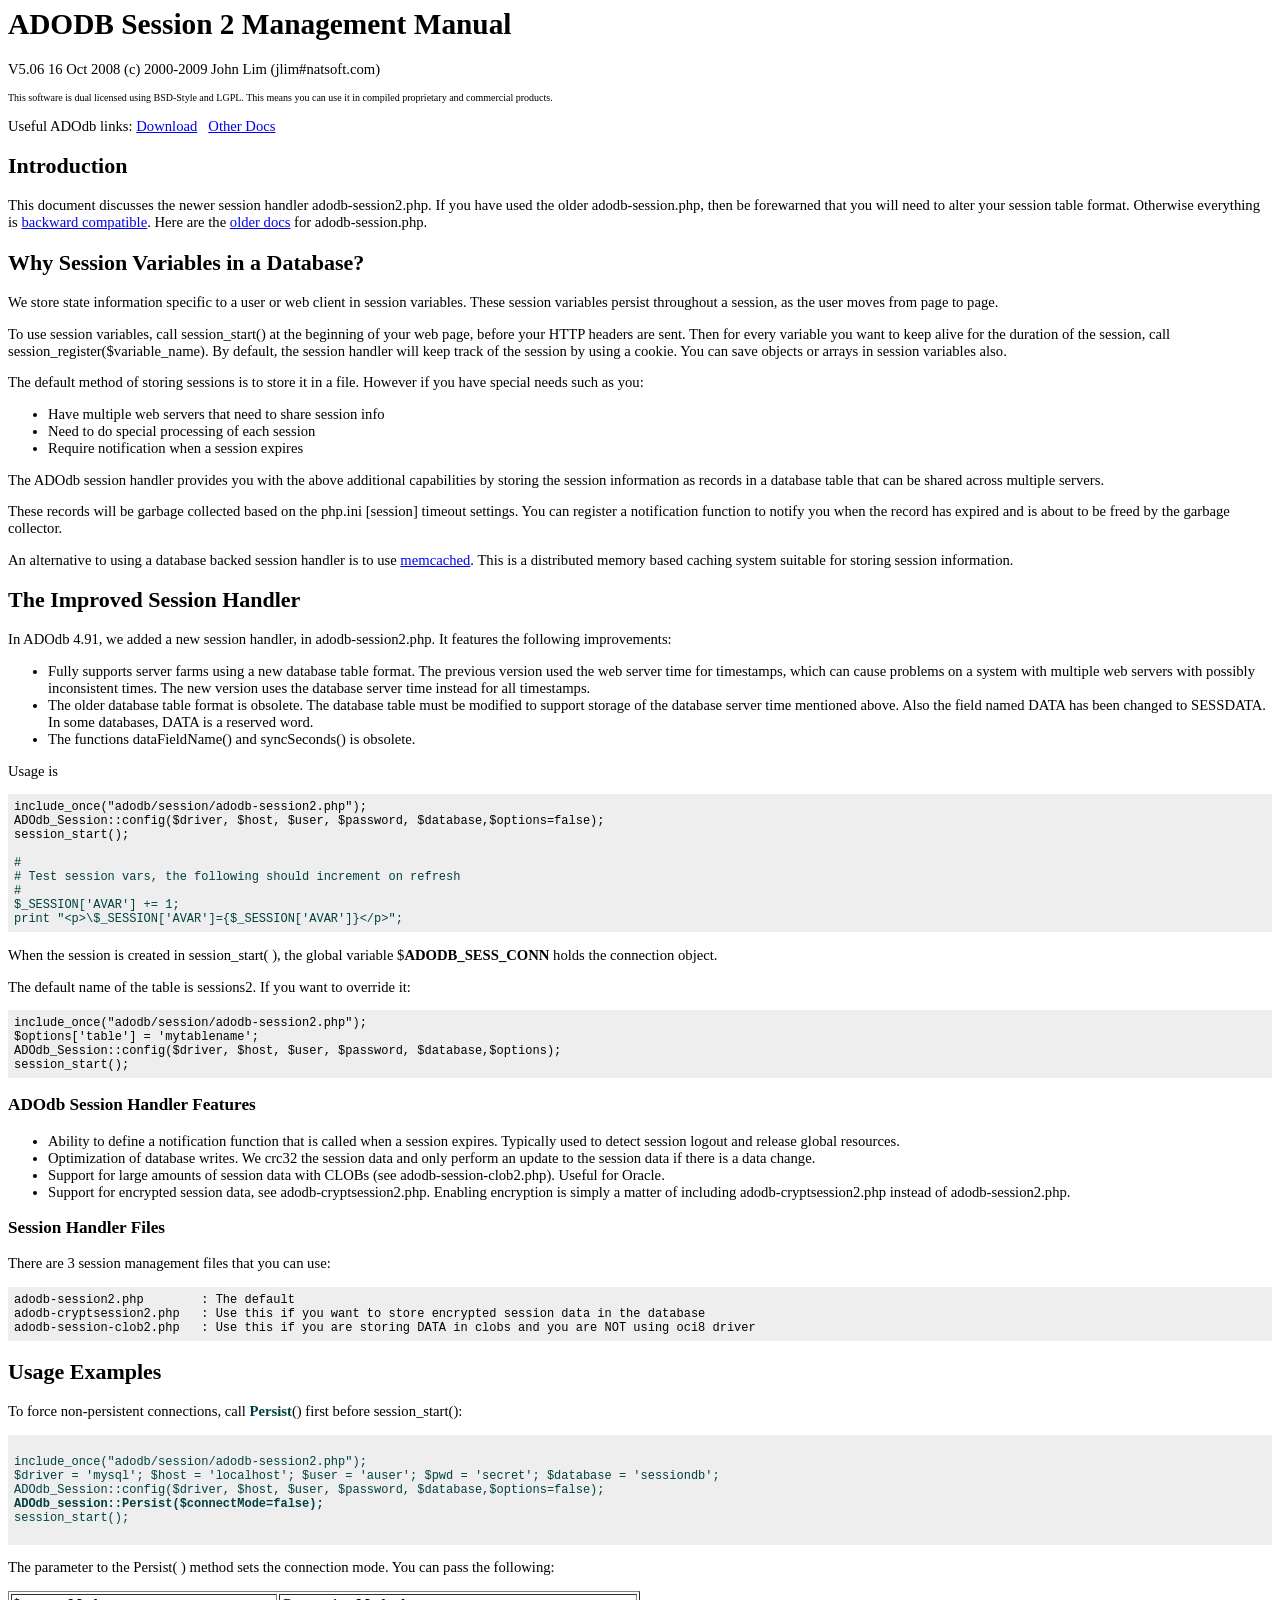
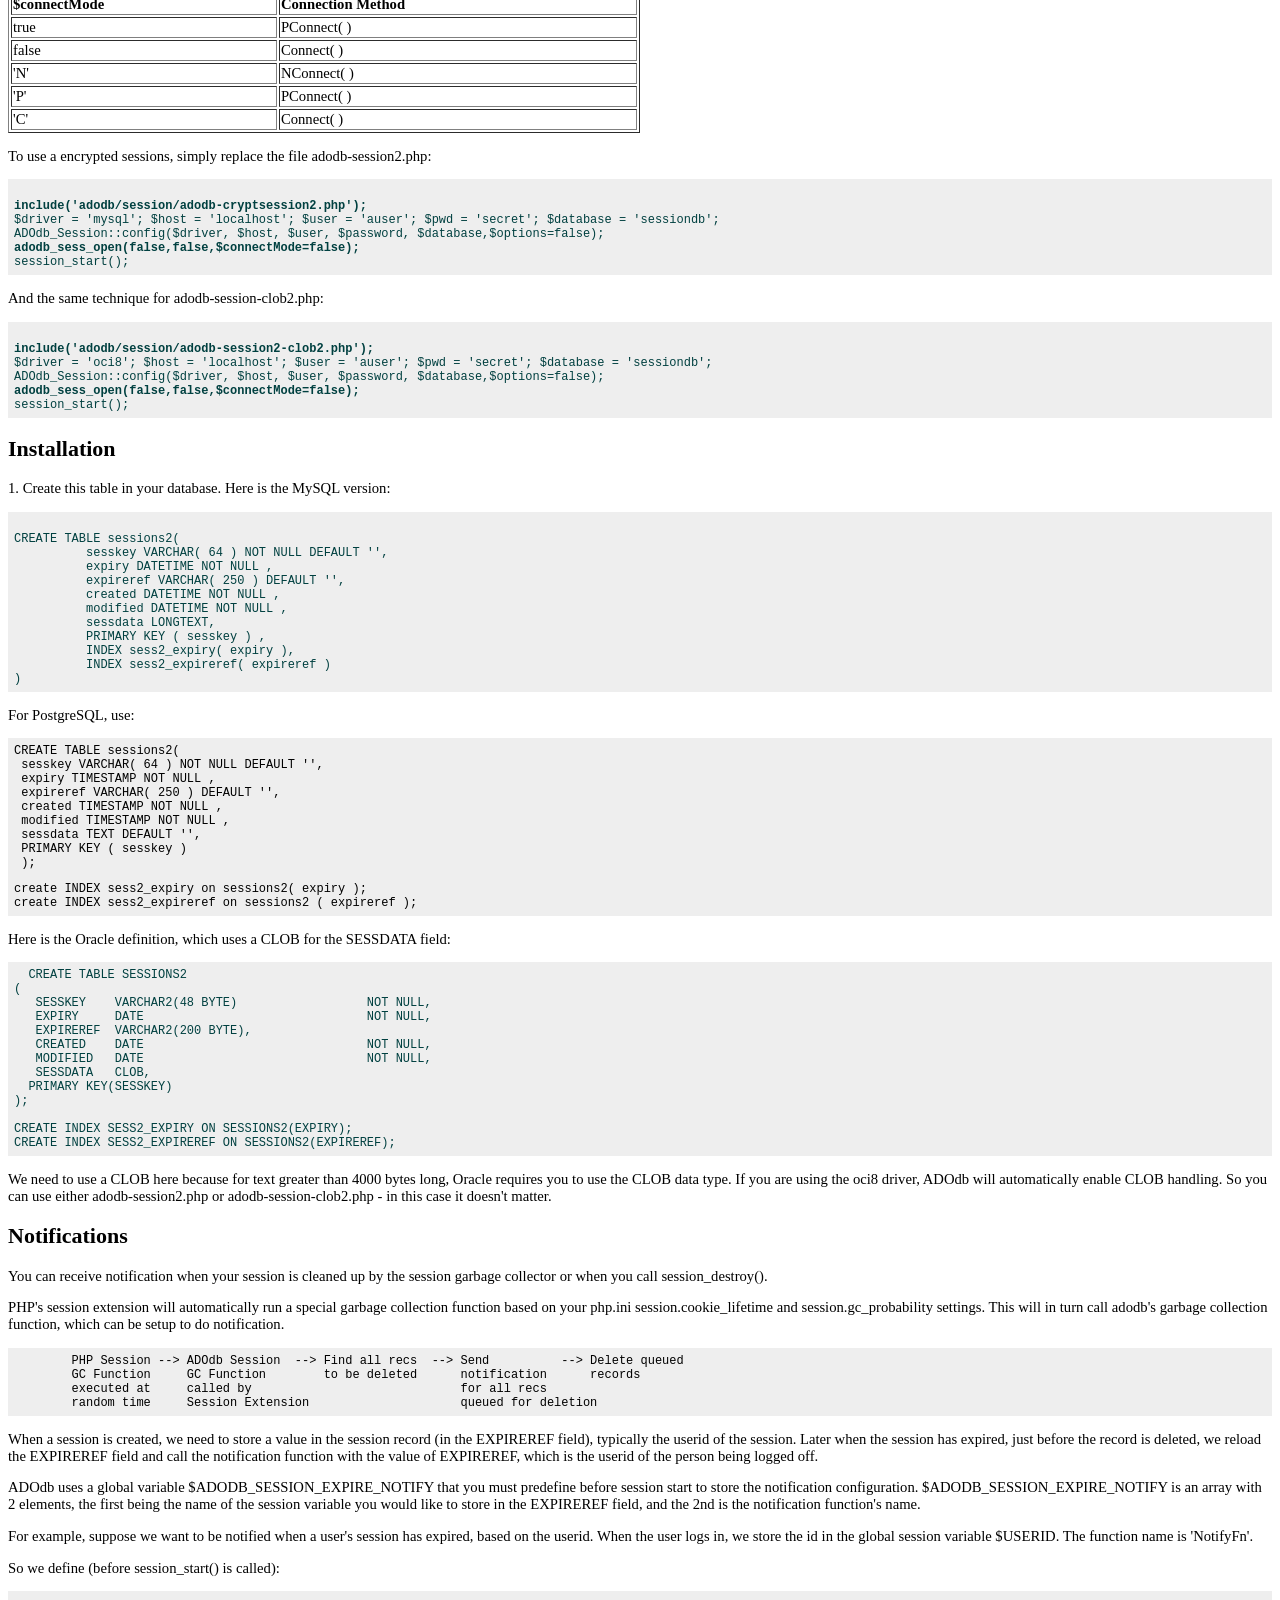
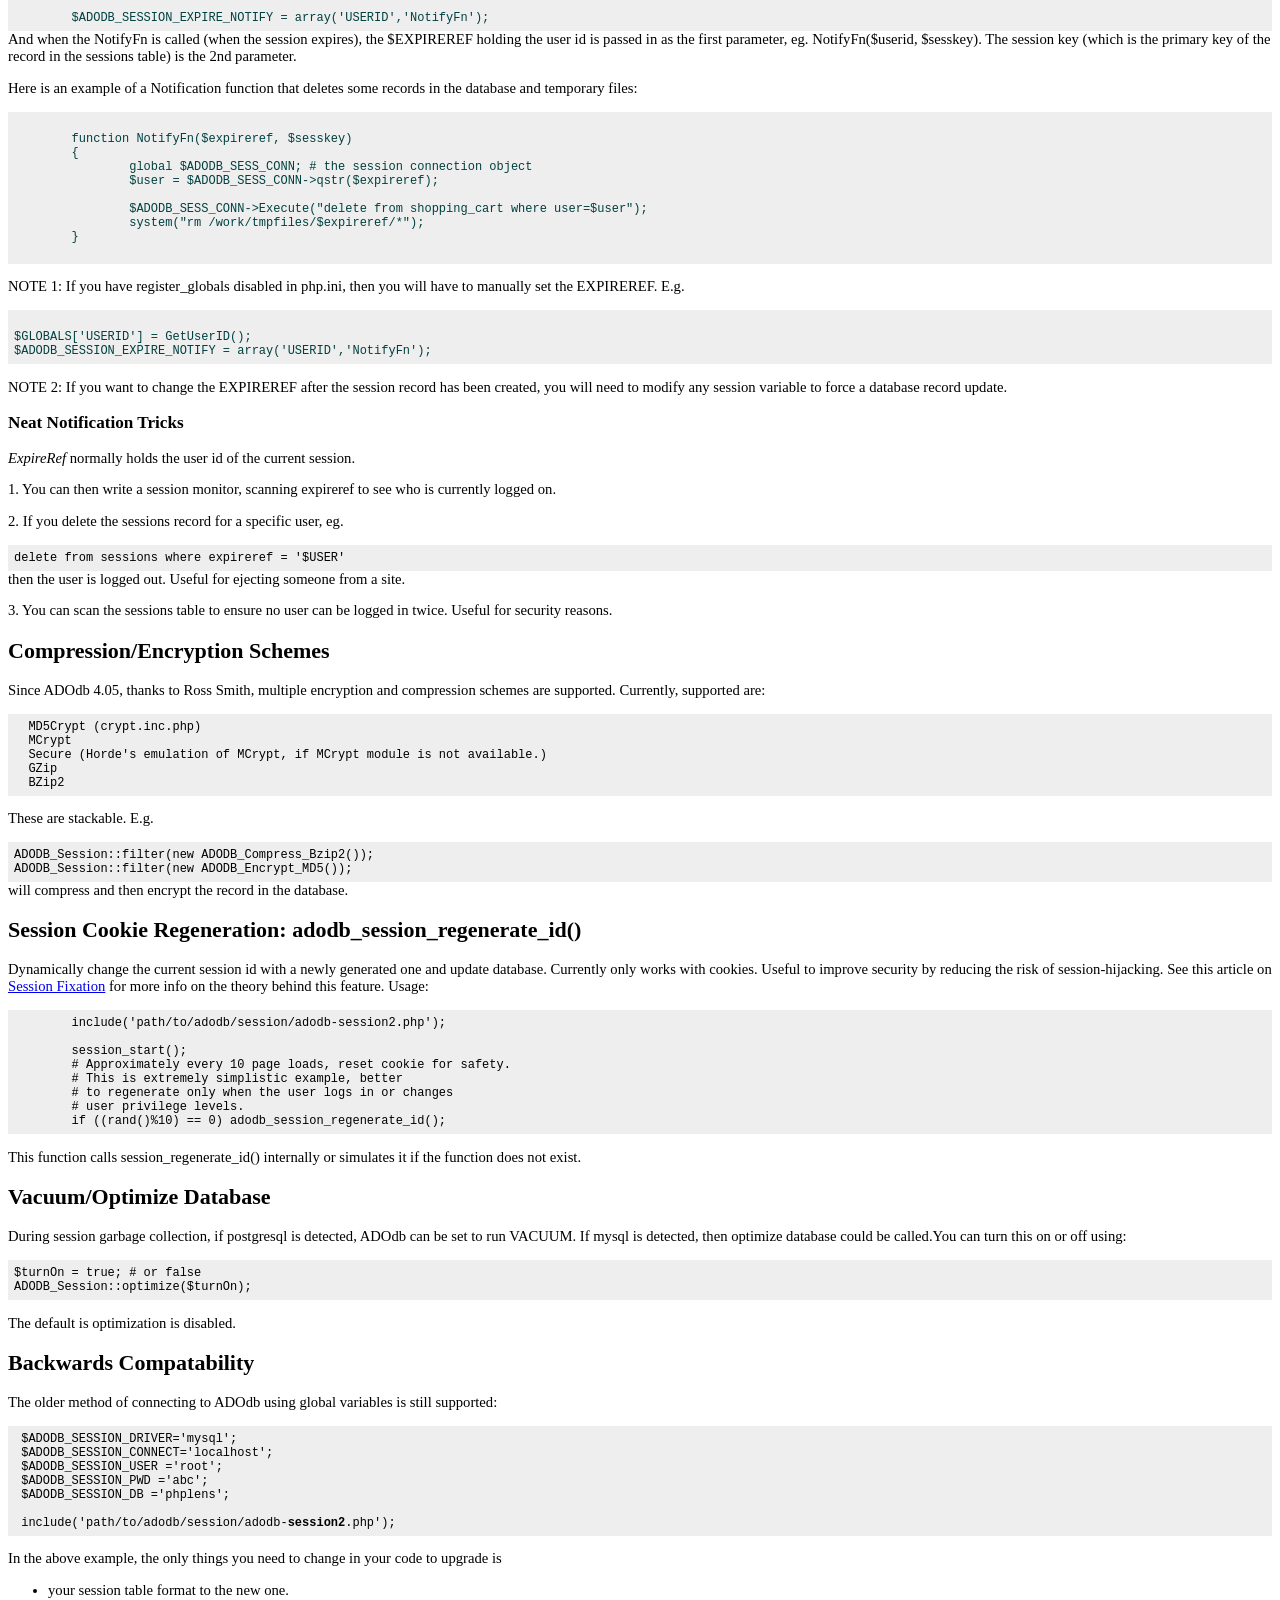
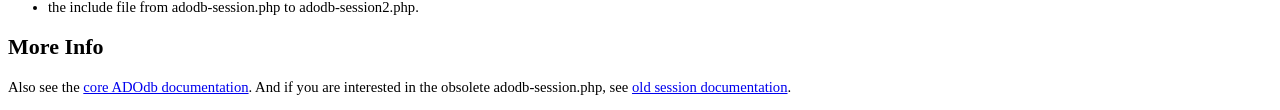
<file: engine/adodb/docs/docs-session.htm>
<!DOCTYPE HTML PUBLIC "-//W3C//DTD HTML 4.01 Transitional//EN">
<html>
<head>
  <title>ADODB Session Management Manual</title>
  <meta http-equiv="Content-Type"
 content="text/html; charset=iso-8859-1">
  <style type="text/css">
body, td {
/*font-family: Arial, Helvetica, sans-serif;*/
font-size: 11pt;
}
pre {
font-size: 9pt;
background-color: #EEEEEE; padding: .5em; margin: 0px;
}
.toplink {
font-size: 8pt;
}
  </style>
</head>
<body style="background-color: rgb(255, 255, 255);">
<h1>ADODB Session 2 Management Manual</h1>
<p>
V5.06 16 Oct 2008  (c) 2000-2009 John Lim (jlim#natsoft.com)
</p>
<p> <font size="1">This software is dual licensed using BSD-Style and
LGPL. This means you can use it in compiled proprietary and commercial
products. </font>
<p>Useful ADOdb links: <a href="http://adodb.sourceforge.net/#download">Download</a>
&nbsp; <a href="http://adodb.sourceforge.net/#docs">Other Docs</a>
</p>
<h2>Introduction</h2>
<p> This document discusses the newer session handler adodb-session2.php. If
  you have used the older adodb-session.php, then be forewarned that you will
  need to alter your session table format. Otherwise everything is <a href="#compat">backward
  compatible</a>.
  Here are the <a href="docs-session.old.htm">older
    docs</a> for
  adodb-session.php.</p>
<h2>Why Session Variables in a Database? </h2>
<p>We store state information specific to a user or web
    client in session variables. These session variables persist throughout a
session, as the user moves from page to page. </p>
<p>To use session variables, call session_start() at the beginning of
your web page, before your HTTP headers are sent. Then for every
variable you want to keep alive for the duration of the session, call
session_register($variable_name). By default, the session handler will
keep track of the session by using a cookie. You can save objects or
arrays in session variables also.
</p>
<p>The default method of storing sessions is to store it in a file.
However if you have special needs such as you:
</p>
<ul>
  <li>Have multiple web servers that need to share session info</li>
  <li>Need to do special processing of each session</li>
  <li>Require notification when a session expires</li>
</ul>
<p>The ADOdb session handler provides you with the above
additional capabilities by storing the session information as records
in a database table that can be shared across multiple servers. </p>
<p>These records will be garbage collected based on the php.ini [session] timeout settings. 
You can register a notification function to notify you when the record has expired and 
is about to be freed by the garbage collector.</p>
<p>An alternative to using a database backed session handler is to use <a href="http://www.danga.com/memcached/">memcached</a>.
  This is a distributed memory based caching system suitable for storing session
  information.
  </p>
<h2> The Improved Session Handler</h2>
<p>In ADOdb 4.91, we added a new session handler, in adodb-session2.php.
It features the following improvements:
<ul>
<li>Fully supports server farms using a new database table format. The
  previous version used the web server time for timestamps, which can cause problems
  on a system with multiple web servers with possibly inconsistent
  times. The new version uses the database server time instead for all timestamps.
<li>The older database table format is obsolete. The database table must be modified
  to support storage of the database server time mentioned above. Also the field
  named DATA has been changed to SESSDATA. In some databases, DATA is a reserved
  word.
<li>The functions dataFieldName() and syncSeconds() is obsolete.
</ul>

<p>Usage is 

<pre>
include_once("adodb/session/adodb-session2.php");
ADOdb_Session::config($driver, $host, $user, $password, $database,$options=false);
session_start();

<font
 color="#004040">#<br># Test session vars, the following should increment on refresh<br>#<br>$_SESSION['AVAR'] += 1;<br>print "&lt;p&gt;\$_SESSION['AVAR']={$_SESSION['AVAR']}&lt;/p&gt;";</font>
</pre>

<p>When the session is created in session_start( ), the global variable $<b>ADODB_SESS_CONN</b> holds
the connection object.
<p>The default name of the table is sessions2. If you want to override it:
  
<pre>
include_once("adodb/session/adodb-session2.php");
$options['table'] = 'mytablename';
ADOdb_Session::config($driver, $host, $user, $password, $database,$options);
session_start();
</pre>


<h3>ADOdb Session Handler Features</h3>
<ul>
  <li>Ability to define a notification function that is called when a
session expires. Typically
used to detect session logout and release global resources. </li>
  <li>Optimization of database writes. We crc32 the session data and
only perform an update
to the session data if there is a data change. </li>
  <li>Support for large amounts of session data with CLOBs (see
adodb-session-clob2.php). Useful
for Oracle. </li>
  <li>Support for encrypted session data, see
adodb-cryptsession2.php. Enabling encryption is simply a matter of
including adodb-cryptsession2.php instead of adodb-session2.php. </li>
</ul>
<h3>Session Handler Files </h3>
<p>There are 3 session management files that you can use:
</p>
<pre>adodb-session2.php        : The default<br>adodb-cryptsession2.php   : Use this if you want to store encrypted session data in the database<br>adodb-session-clob2.php   : Use this if you are storing DATA in clobs and you are NOT using oci8 driver</pre>
<h2><strong>Usage Examples</strong></h2>
<p>To force non-persistent connections, call <font color="#004040"><b>Persist</b></font>() first before session_start():

 
<pre>
 <font color="#004040">
include_once("adodb/session/adodb-session2.php");
$driver = 'mysql'; $host = 'localhost'; $user = 'auser'; $pwd = 'secret'; $database = 'sessiondb';
ADOdb_Session::config($driver, $host, $user, $password, $database,$options=false);<b><br>ADOdb_session::Persist($connectMode=false);</b>
session_start();<br> </font>
</pre>
<p> The parameter to the Persist( ) method sets the connection mode. You can
  pass the following:</p>
<table width="50%" border="1">
  <tr>
    <td><b>$connectMode</b></td>
    <td><b>Connection Method</b></td>
  </tr>
  <tr>
    <td>true</td>
    <td><p>PConnect( )</p></td>
  </tr>
  <tr>
    <td>false</td>
    <td>Connect( )</td>
  </tr>
  <tr>
    <td>'N'</td>
    <td>NConnect( )</td>
  </tr>
  <tr>
    <td>'P'</td>
    <td>PConnect( )</td>
  </tr>
  <tr>
    <td>'C'</td>
    <td>Connect( )</td>
  </tr>
</table>
<p>To use a encrypted sessions, simply replace the file adodb-session2.php:</p>
 <pre> <font
 color="#004040"><b><br>include('adodb/session/adodb-cryptsession2.php');</b><br>$driver = 'mysql'; $host = 'localhost'; $user = 'auser'; $pwd = 'secret'; $database = 'sessiondb';
ADOdb_Session::config($driver, $host, $user, $password, $database,$options=false);<b><br>adodb_sess_open(false,false,$connectMode=false);</b>
session_start();<br></font></pre>
 <p>And the same technique for adodb-session-clob2.php:</p>
 <pre>  <font
 color="#004040"><br><b>include('adodb/session/adodb-session2-clob2.php');</b><br>$driver = 'oci8'; $host = 'localhost'; $user = 'auser'; $pwd = 'secret'; $database = 'sessiondb';
ADOdb_Session::config($driver, $host, $user, $password, $database,$options=false);<b><br>adodb_sess_open(false,false,$connectMode=false);</b>
session_start();</font></pre>
 <h2>Installation</h2>
<p>1. Create this table in your database. Here is the MySQL version:
<pre> <a
 name="sessiontab"></a> <font color="#004040">
CREATE TABLE sessions2(
	  sesskey VARCHAR( 64 ) NOT NULL DEFAULT '',
  	  expiry DATETIME NOT NULL ,
	  expireref VARCHAR( 250 ) DEFAULT '',
	  created DATETIME NOT NULL ,
	  modified DATETIME NOT NULL ,
	  sessdata LONGTEXT,
	  PRIMARY KEY ( sesskey ) ,
	  INDEX sess2_expiry( expiry ),
	  INDEX sess2_expireref( expireref )
)</font></pre>

 <p> For PostgreSQL, use:
 <pre>CREATE TABLE sessions2(
 sesskey VARCHAR( 64 ) NOT NULL DEFAULT '',
 expiry TIMESTAMP NOT NULL ,
 expireref VARCHAR( 250 ) DEFAULT '',
 created TIMESTAMP NOT NULL ,
 modified TIMESTAMP NOT NULL ,
 sessdata TEXT DEFAULT '',
 PRIMARY KEY ( sesskey )
 );
</pre>
 <pre>create INDEX sess2_expiry on sessions2( expiry );
create INDEX sess2_expireref on sessions2 ( expireref );</pre>
 <p>Here is the Oracle definition, which uses a CLOB for the SESSDATA field:
 <pre>
  <font
 color="#004040">CREATE TABLE SESSIONS2<br>(<br>   SESSKEY    VARCHAR2(48 BYTE)                  NOT NULL,<br>   EXPIRY     DATE                               NOT NULL,<br>   EXPIREREF  VARCHAR2(200 BYTE),<br>   CREATED    DATE                               NOT NULL,<br>   MODIFIED   DATE                               NOT NULL,<br>   SESSDATA   CLOB,<br>  PRIMARY KEY(SESSKEY)<br>);
<br>CREATE INDEX SESS2_EXPIRY ON SESSIONS2(EXPIRY);
CREATE INDEX SESS2_EXPIREREF ON SESSIONS2(EXPIREREF);</font></pre>
<p> We need to use a CLOB here because for text greater than 4000 bytes long,
  Oracle requires you to use the CLOB data type. If you are using the oci8 driver,
  ADOdb will automatically enable CLOB handling. So you can use either adodb-session2.php
  or adodb-session-clob2.php - in this case it doesn't matter. <br>    
<h2>Notifications</h2>
<p>You can receive notification when your session is cleaned up by the session garbage collector or
when you call session_destroy().
<p>PHP's session extension will automatically run a special garbage collection function based on
your php.ini session.cookie_lifetime and session.gc_probability settings. This will in turn call
adodb's garbage collection function, which can be setup to do notification.
<p>
<pre>
	PHP Session --> ADOdb Session  --> Find all recs  --> Send          --> Delete queued
	GC Function     GC Function        to be deleted      notification      records
	executed at     called by                             for all recs
	random time     Session Extension                     queued for deletion
</pre>
<p>When a session is created, we need to store a value in the session record (in the EXPIREREF field), typically 
the userid of the session. Later when the session has expired,  just before the record is deleted,
we reload the EXPIREREF field and call the notification function with the value of EXPIREREF, which 
is the userid of the person being logged off.
<p>ADOdb uses a global variable $ADODB_SESSION_EXPIRE_NOTIFY that you must predefine before session
start to store the notification configuration. 
$ADODB_SESSION_EXPIRE_NOTIFY is an array with 2 elements, the
first being the name of the session variable you would like to store in
the EXPIREREF field, and the 2nd is the notification function's name. </p>
<p>For example, suppose we want to be notified when a user's session has expired,
based on the userid. When the user logs in, we store the id in the global session variable
$USERID. The function name is 'NotifyFn'. 
<p>
So we define (before session_start() is called): </p>
<pre> <font color="#004040">
	$ADODB_SESSION_EXPIRE_NOTIFY = array('USERID','NotifyFn');
</font></pre>
And when the NotifyFn is called (when the session expires), the
$EXPIREREF holding the user id is passed in as the first parameter, eg. NotifyFn($userid, $sesskey). The
session key (which is the primary key of the record in the sessions
table) is the 2nd parameter.
<p> Here is an example of a Notification function that deletes some
records in the database and temporary files: </p>
<pre><font color="#004040">
	function NotifyFn($expireref, $sesskey)
	{
		global $ADODB_SESS_CONN; # the session connection object
		$user = $ADODB_SESS_CONN-&gt;qstr($expireref);
		
		$ADODB_SESS_CONN-&gt;Execute("delete from shopping_cart where user=$user");          
		system("rm /work/tmpfiles/$expireref/*");
	}</font>  
			  </pre>
<p> NOTE 1: If you have register_globals disabled in php.ini, then you
will have to manually set the EXPIREREF. E.g. </p>
<pre> <font color="#004040">
$GLOBALS['USERID'] = GetUserID();
$ADODB_SESSION_EXPIRE_NOTIFY = array('USERID','NotifyFn');</font>
</pre>
<p> NOTE 2: If you want to change the EXPIREREF after the session
record has been created, you will need to modify any session variable
to force a database record update.
</p>
<h3>Neat Notification Tricks</h3>
<p><i>ExpireRef</i> normally holds the user id of the current session.
</p>
<p>1. You can then write a session monitor, scanning expireref to see
who is currently logged on.
</p>
<p>2. If you delete the sessions record for a specific user, eg.
</p>
<pre>delete from sessions where expireref = '$USER'<br></pre>
then the user is logged out. Useful for ejecting someone from a
site.
<p>3. You can scan the sessions table to ensure no user
can be logged in twice. Useful for security reasons.
</p>
<h2>Compression/Encryption Schemes</h2>
Since ADOdb 4.05, thanks to Ross Smith, multiple encryption and
compression schemes are supported. Currently, supported are:
<p>
<pre>  MD5Crypt (crypt.inc.php)<br>  MCrypt<br>  Secure (Horde's emulation of MCrypt, if MCrypt module is not available.)<br>  GZip<br>  BZip2<br></pre>
<p>These are stackable. E.g.
<pre>ADODB_Session::filter(new ADODB_Compress_Bzip2());<br>ADODB_Session::filter(new ADODB_Encrypt_MD5());<br></pre>
will compress and then encrypt the record in the database.
<h2>Session Cookie Regeneration: adodb_session_regenerate_id()</h2>
<p>Dynamically change the current session id with a newly generated one and update
  database. Currently only works with cookies. Useful to improve security by
  reducing the risk of session-hijacking. See this article on <a href=http://shiflett.org/articles/security-corner-feb2004>Session
  Fixation</a> for more info 
on the theory behind this feature. Usage:<pre>
	include('path/to/adodb/session/adodb-session2.php');
	
	session_start();
	# Approximately every 10 page loads, reset cookie for safety.
	# This is extremely simplistic example, better 
	# to regenerate only when the user logs in or changes
	# user privilege levels.
	if ((rand()%10) == 0) adodb_session_regenerate_id(); 
</pre>
<p>This function calls session_regenerate_id() internally or simulates it if the function does not exist.
<h2>Vacuum/Optimize Database</h2>
<p>During session garbage collection, if postgresql is detected,
  ADOdb can be set to run VACUUM. If mysql is detected, then optimize database
  could be called.You can turn this on or off using:</p>
<pre>$turnOn = true; # or false
ADODB_Session::optimize($turnOn);
</pre>
<p>The default  is optimization is disabled.</p>
<h2><a name=compat></a>Backwards Compatability </h2>
<p>The older method of connecting to ADOdb using global variables is still supported:</p>
<pre> $ADODB_SESSION_DRIVER='mysql';
 $ADODB_SESSION_CONNECT='localhost';
 $ADODB_SESSION_USER ='root';
 $ADODB_SESSION_PWD ='abc';
 $ADODB_SESSION_DB ='phplens';
 
 include('path/to/adodb/session/adodb-<strong>session2</strong>.php'); </pre>
<p>In the above example, the only things you need to change in your code to upgrade
  is </p>
<ul>
  <li>your session table format to the new one.</li>
  <li>the include file from adodb-session.php to adodb-session2.php. </li>
</ul>
<h2>More Info</h2>
<p>Also see the <a href="docs-adodb.htm">core ADOdb documentation</a>. And if
  you are interested in the obsolete adodb-session.php, see <a href="docs-session.old.htm">old
    session documentation</a>. </p>
</body>
</html>
</file>
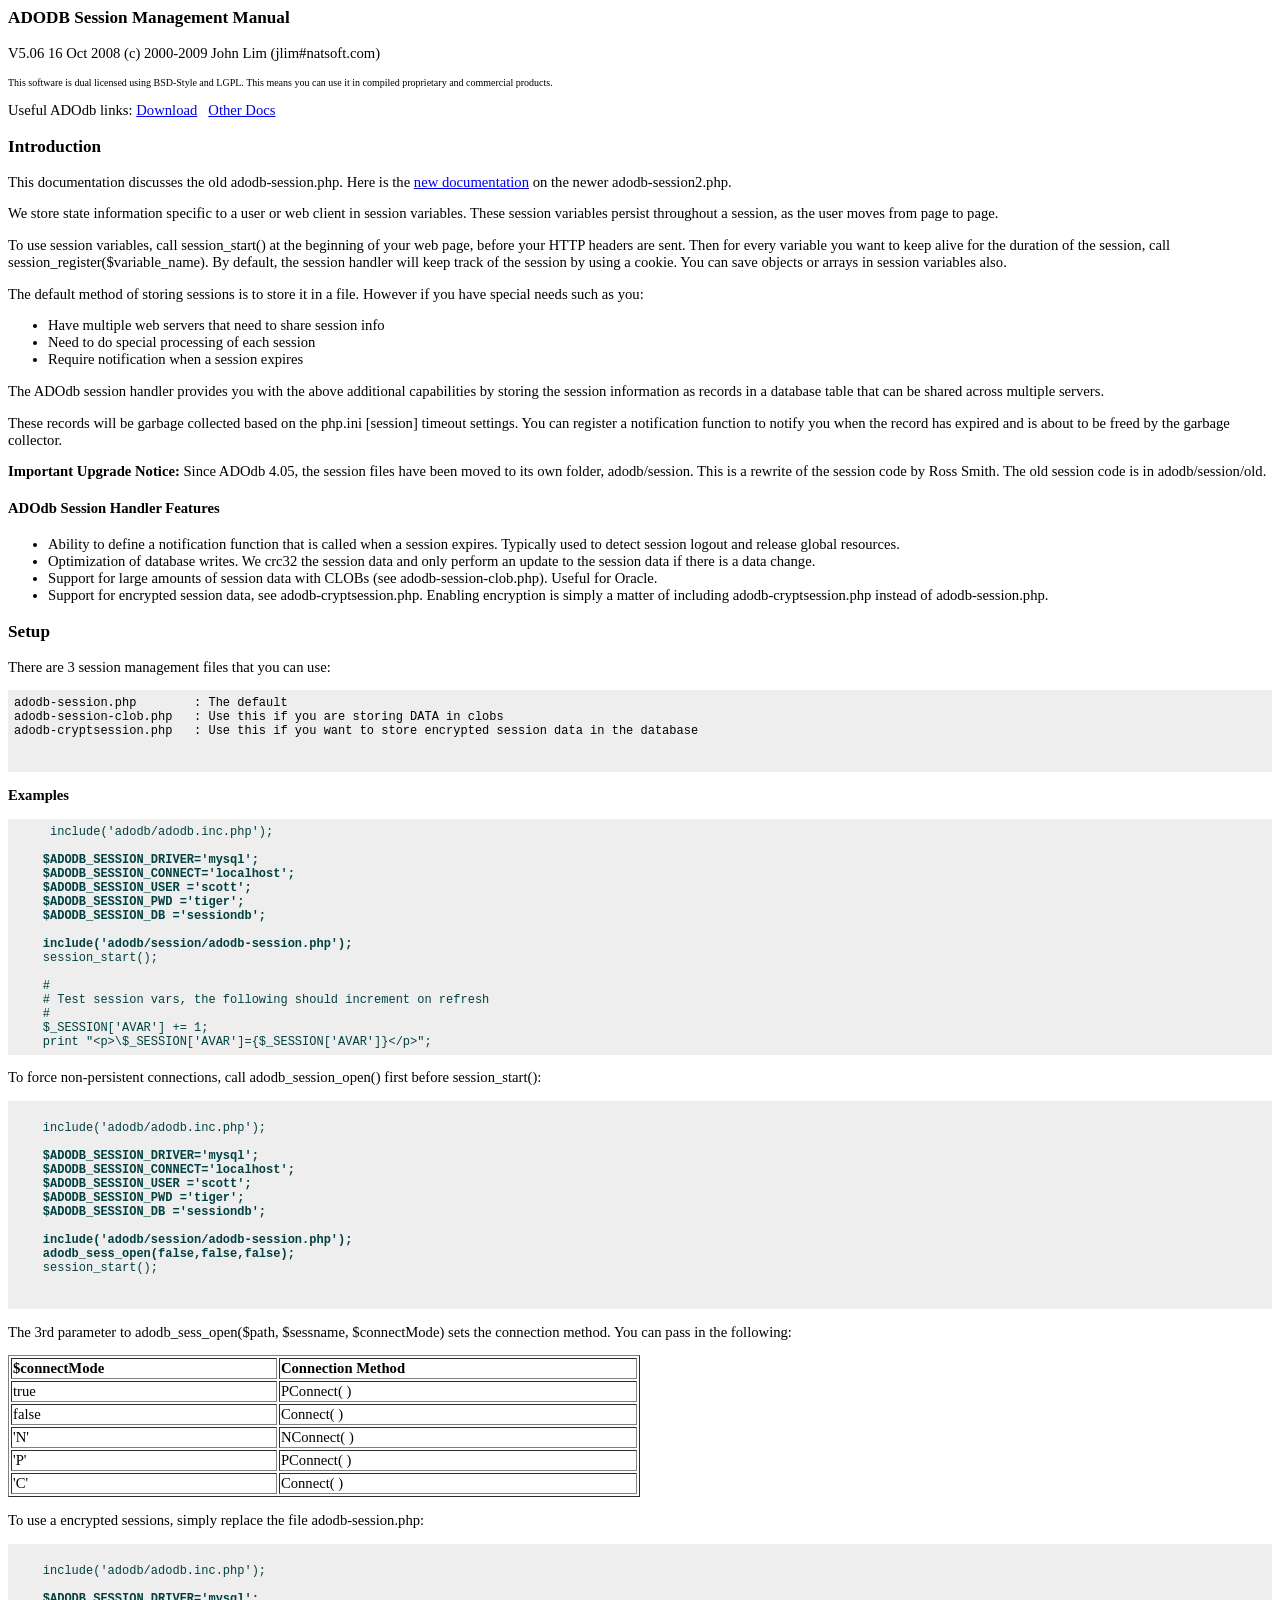
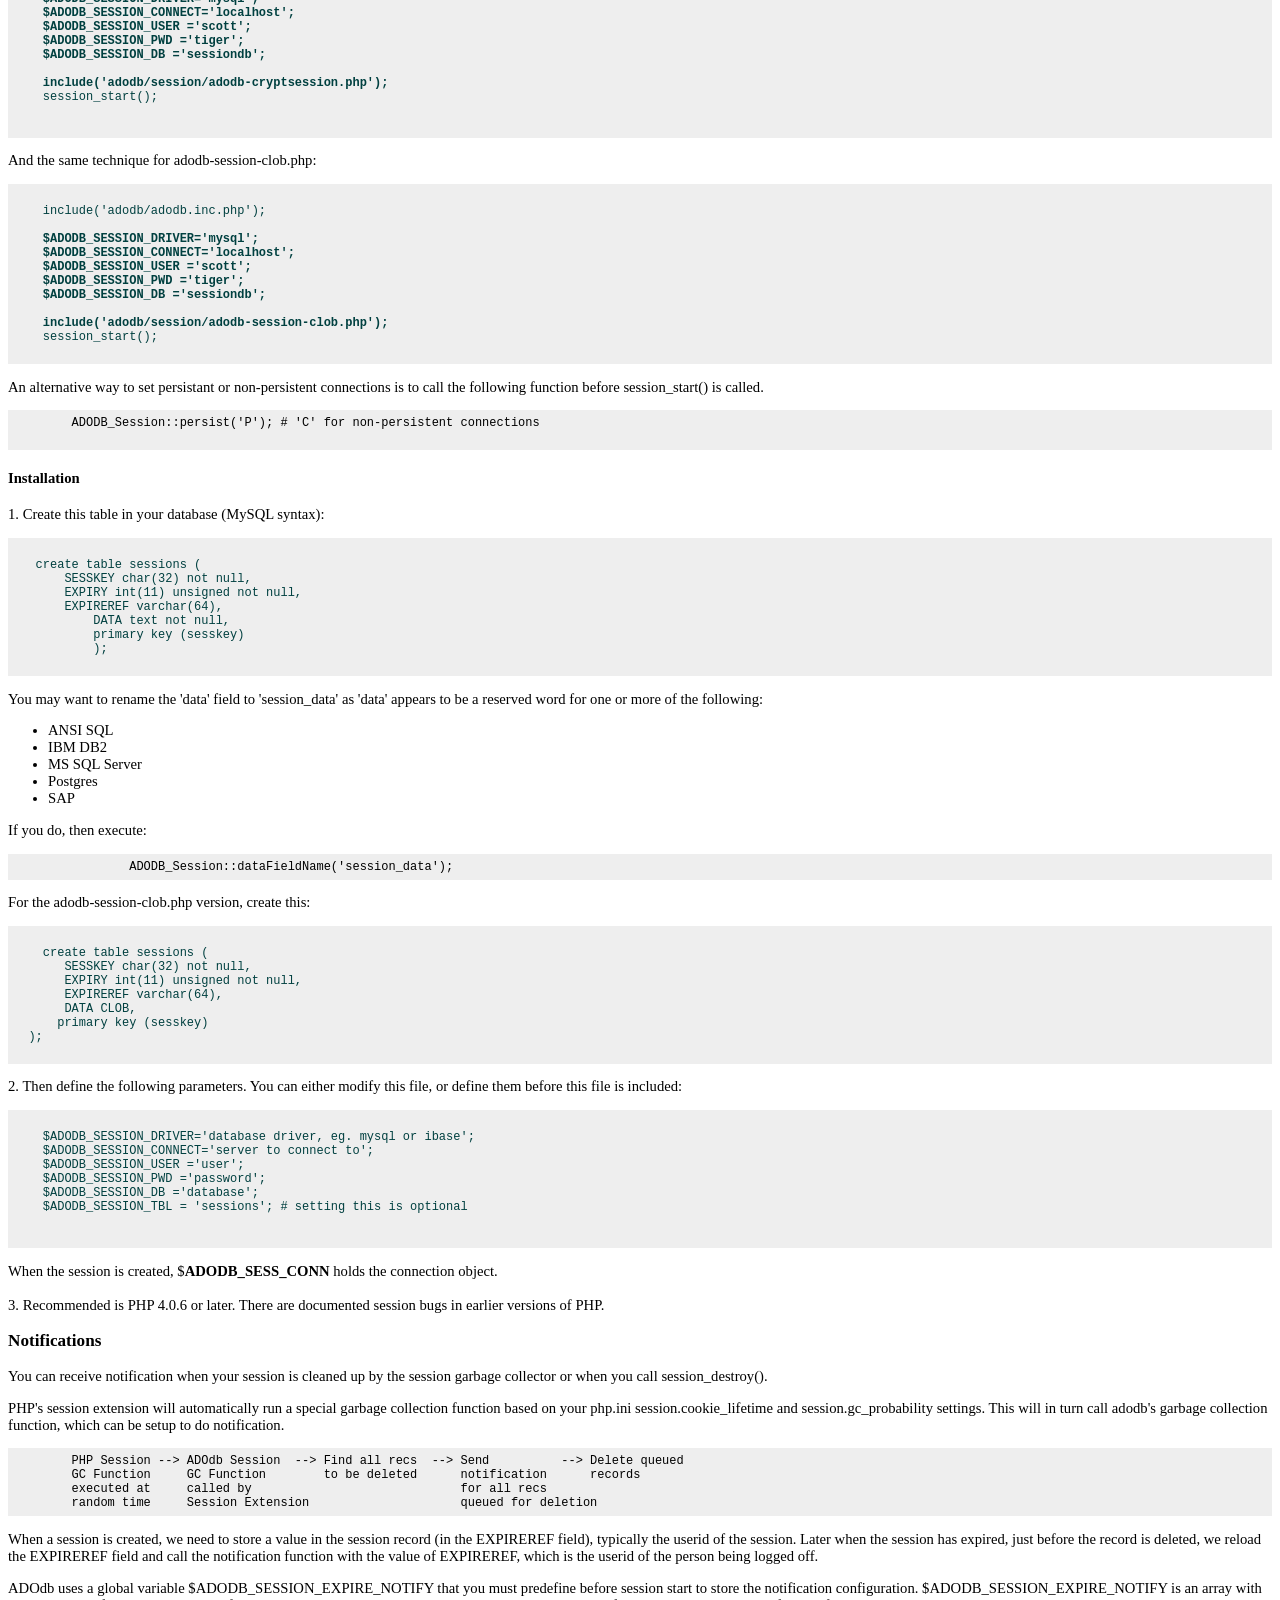
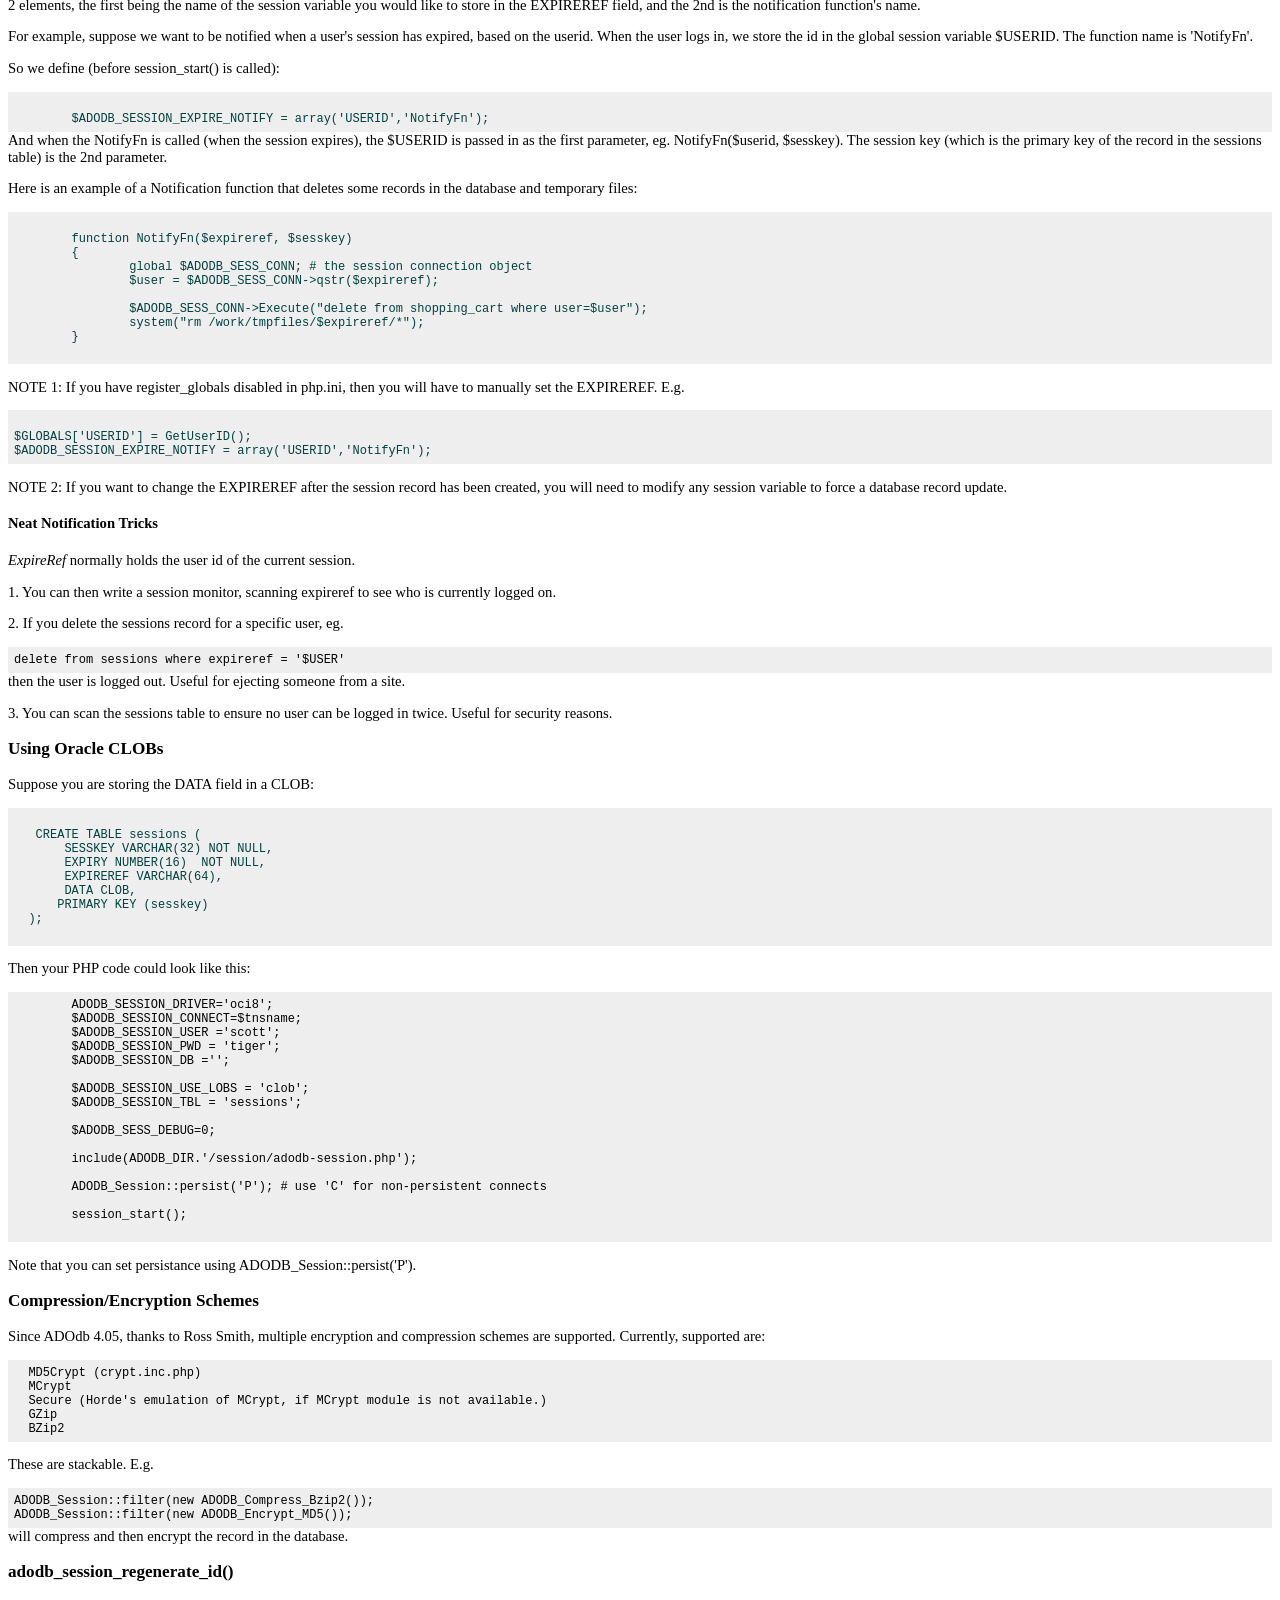
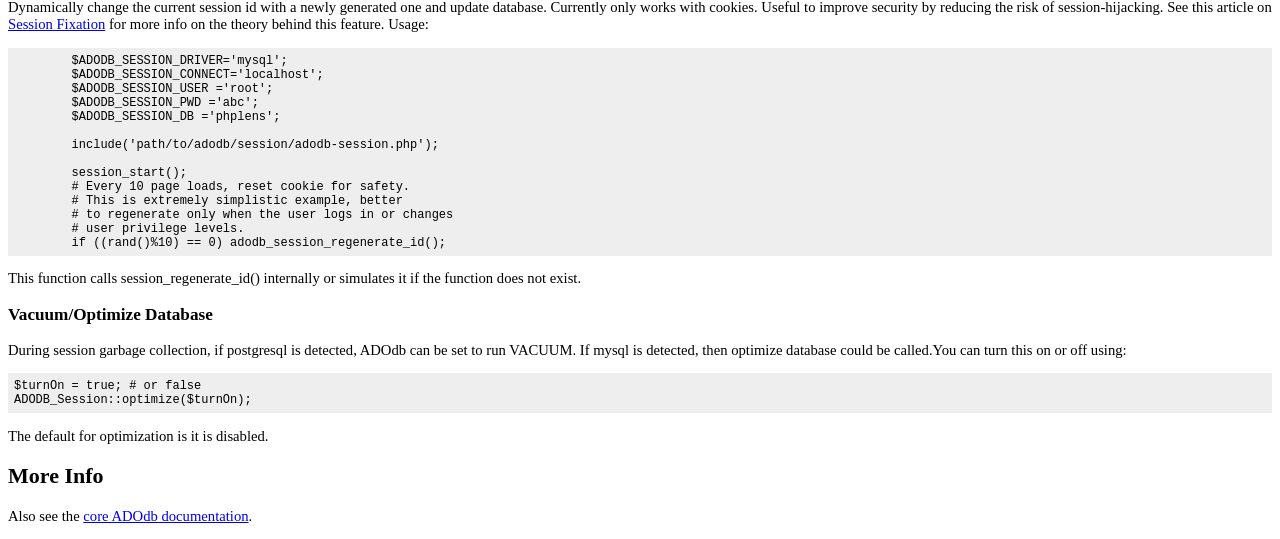
<file: engine/adodb/docs/docs-session.old.htm>
<!DOCTYPE HTML PUBLIC "-//W3C//DTD HTML 4.01 Transitional//EN">
<html>
<head>
  <title>ADODB Old Session Management Manual</title>
  <meta http-equiv="Content-Type"
 content="text/html; charset=iso-8859-1">
  <style type="text/css">
body, td {
/*font-family: Arial, Helvetica, sans-serif;*/
font-size: 11pt;
}
pre {
font-size: 9pt;
background-color: #EEEEEE; padding: .5em; margin: 0px;
}
.toplink {
font-size: 8pt;
}
  </style>
</head>
<body style="background-color: rgb(255, 255, 255);">
<h3>ADODB Session Management Manual</h3>
<p>
V5.06 16 Oct 2008  (c) 2000-2009 John Lim (jlim#natsoft.com)
</p>
<p> <font size="1">This software is dual licensed using BSD-Style and
LGPL. This means you can use it in compiled proprietary and commercial
products. </font>
<p>Useful ADOdb links: <a href="http://adodb.sourceforge.net/#download">Download</a>
&nbsp; <a href="http://adodb.sourceforge.net/#docs">Other Docs</a>
</p>
<h3>Introduction</h3>
<p>This documentation discusses the old adodb-session.php. 
Here is the <a href=docs-session.htm>new documentation</a> on the newer adodb-session2.php.
<p> We store state information specific to a user or web client in
session variables. These session variables persist throughout a
session, as the user moves from page to page. </p>
<p>To use session variables, call session_start() at the beginning of
your web page, before your HTTP headers are sent. Then for every
variable you want to keep alive for the duration of the session, call
session_register($variable_name). By default, the session handler will
keep track of the session by using a cookie. You can save objects or
arrays in session variables also.
</p>
<p>The default method of storing sessions is to store it in a file.
However if you have special needs such as you:
</p>
<ul>
  <li>Have multiple web servers that need to share session info</li>
  <li>Need to do special processing of each session</li>
  <li>Require notification when a session expires</li>
</ul>
<p>The ADOdb session handler provides you with the above
additional capabilities by storing the session information as records
in a database table that can be shared across multiple servers. </p>
<p>These records will be garbage collected based on the php.ini [session] timeout settings. 
You can register a notification function to notify you when the record has expired and 
is about to be freed by the garbage collector.</p>
<p><b>Important Upgrade Notice:</b> Since ADOdb 4.05, the session files
have been moved to its own folder, adodb/session. This is a rewrite
of the session code by Ross Smith. The old session code is in
adodb/session/old. </p>
<h4>ADOdb Session Handler Features</h4>
<ul>
  <li>Ability to define a notification function that is called when a
session expires. Typically
used to detect session logout and release global resources. </li>
  <li>Optimization of database writes. We crc32 the session data and
only perform an update
to the session data if there is a data change. </li>
  <li>Support for large amounts of session data with CLOBs (see
adodb-session-clob.php). Useful
for Oracle. </li>
  <li>Support for encrypted session data, see
adodb-cryptsession.php. Enabling encryption is simply a matter of
including adodb-cryptsession.php instead of adodb-session.php. </li>
</ul>
<h3>Setup</h3>
<p>There are 3 session management files that you can use:
</p>
<pre>adodb-session.php        : The default<br>adodb-session-clob.php   : Use this if you are storing DATA in clobs<br>adodb-cryptsession.php   : Use this if you want to store encrypted session data in the database<br><br>
</pre>
<p><strong>Examples</strong>
<p><pre>
 <font
 color="#004040">    include('adodb/adodb.inc.php');<br>    <br><b>    $ADODB_SESSION_DRIVER='mysql';<br>    $ADODB_SESSION_CONNECT='localhost';<br>    $ADODB_SESSION_USER ='scott';<br>    $ADODB_SESSION_PWD ='tiger';<br>    $ADODB_SESSION_DB ='sessiondb';</b><br>    <br>    <b>include('adodb/session/adodb-session.php');</b><br>    session_start();<br>    <br>    #<br>    # Test session vars, the following should increment on refresh<br>    #<br>    $_SESSION['AVAR'] += 1;<br>    print "&lt;p&gt;\$_SESSION['AVAR']={$_SESSION['AVAR']}&lt;/p&gt;";<br></font></pre>
 
<p>To force non-persistent connections, call adodb_session_open() first before session_start():
<p>
 <pre>
 <font color="#004040"><br>    include('adodb/adodb.inc.php');<br>    <br><b>    $ADODB_SESSION_DRIVER='mysql';<br>    $ADODB_SESSION_CONNECT='localhost';<br>    $ADODB_SESSION_USER ='scott';<br>    $ADODB_SESSION_PWD ='tiger';<br>    $ADODB_SESSION_DB ='sessiondb';</b><br>    <br>    <b>include('adodb/session/adodb-session.php');<br>    adodb_sess_open(false,false,false);</b><br>    session_start();<br> </font>
 </pre>
<p> The 3rd parameter to adodb_sess_open($path, $sessname, $connectMode)  sets the connection method. You can pass in the following:</p>
<table width="50%" border="1">
  <tr>
    <td><b>$connectMode</b></td>
    <td><b>Connection Method</b></td>
  </tr>
  <tr>
    <td>true</td>
    <td><p>PConnect( )</p></td>
  </tr>
  <tr>
    <td>false</td>
    <td>Connect( )</td>
  </tr>
  <tr>
    <td>'N'</td>
    <td>NConnect( )</td>
  </tr>
  <tr>
    <td>'P'</td>
    <td>PConnect( )</td>
  </tr>
  <tr>
    <td>'C'</td>
    <td>Connect( )</td>
  </tr>
</table>
<p>To use a encrypted sessions, simply replace the file adodb-session.php:</p>
 <pre> <font
 color="#004040"><br>    include('adodb/adodb.inc.php');<br>    <br><b>    $ADODB_SESSION_DRIVER='mysql';<br>    $ADODB_SESSION_CONNECT='localhost';<br>    $ADODB_SESSION_USER ='scott';<br>    $ADODB_SESSION_PWD ='tiger';<br>    $ADODB_SESSION_DB ='sessiondb';<br>    <br>    include('adodb/session/adodb-cryptsession.php');</b><br>    session_start();</font><br>
 </pre>
 <p>And the same technique for adodb-session-clob.php:</p>
 <pre>  <font
 color="#004040"><br>    include('adodb/adodb.inc.php');<br>    <br><b>    $ADODB_SESSION_DRIVER='mysql';<br>    $ADODB_SESSION_CONNECT='localhost';<br>    $ADODB_SESSION_USER ='scott';<br>    $ADODB_SESSION_PWD ='tiger';<br>    $ADODB_SESSION_DB ='sessiondb';<br>    <br>    include('adodb/session/adodb-session-clob.php');</b><br>    session_start();</font>
 </pre>
 <p>An alternative way to set persistant or non-persistent connections is to call the following function before session_start() is called.
 <pre>
 	ADODB_Session::persist('P'); # 'C' for non-persistent connections
 </pre>
 <h4>Installation</h4>
<p>1. Create this table in your database (MySQL syntax):
<p><pre> <a
 name="sessiontab"></a> <font color="#004040">
   create table sessions (
       SESSKEY char(32) not null,
       EXPIRY int(11) unsigned not null,
       EXPIREREF varchar(64),
	   DATA text not null,
	   primary key (sesskey)
	   );</font>
 </pre>

 <p>You may want to rename the 'data' field to 'session_data' as
	'data' appears to be a reserved word for one or more of the following:
	<ul>
	<li>	ANSI SQL
	<li>	IBM DB2
	<li>	MS SQL Server
	<li>	Postgres
	<li>	SAP
		</ul>
<p>
	If you do, then execute:
<pre>
		ADODB_Session::dataFieldName('session_data');
</pre>
 <p> For the adodb-session-clob.php version, create this:
<p>  <pre>
    <font
 color="#004040"><br>    create table sessions (<br>       SESSKEY char(32) not null,<br>       EXPIRY int(11) unsigned not null,<br>       EXPIREREF varchar(64),<br>       DATA CLOB,<br>      primary key (sesskey)<br>  );</font>
 </pre>
 <p>2. Then define the following parameters. You can either modify this file, or define them before this file is included:
 <pre>      <font
 color="#004040"><br>    $ADODB_SESSION_DRIVER='database driver, eg. mysql or ibase';<br>    $ADODB_SESSION_CONNECT='server to connect to';<br>    $ADODB_SESSION_USER ='user';<br>    $ADODB_SESSION_PWD ='password';<br>    $ADODB_SESSION_DB ='database';<br>    $ADODB_SESSION_TBL = 'sessions'; # setting this is optional<br>	</font>
 </pre><p>
     When the session is created, $<b>ADODB_SESS_CONN</b> holds the connection object.<br>    <br>  3. Recommended is PHP 4.0.6 or later. There are documented session bugs in earlier versions of PHP.
<h3>Notifications</h3>
<p>You can receive notification when your session is cleaned up by the session garbage collector or
when you call session_destroy().
<p>PHP's session extension will automatically run a special garbage collection function based on
your php.ini session.cookie_lifetime and session.gc_probability settings. This will in turn call
adodb's garbage collection function, which can be setup to do notification.
<p>
<pre>
	PHP Session --> ADOdb Session  --> Find all recs  --> Send          --> Delete queued
	GC Function     GC Function        to be deleted      notification      records
	executed at     called by                             for all recs
	random time     Session Extension                     queued for deletion
</pre>
<p>When a session is created, we need to store a value in the session record (in the EXPIREREF field), typically 
the userid of the session. Later when the session has expired,  just before the record is deleted,
we reload the EXPIREREF field and call the notification function with the value of EXPIREREF, which 
is the userid of the person being logged off.
<p>ADOdb uses a global variable $ADODB_SESSION_EXPIRE_NOTIFY that you must predefine before session
start to store the notification configuration. 
$ADODB_SESSION_EXPIRE_NOTIFY is an array with 2 elements, the
first being the name of the session variable you would like to store in
the EXPIREREF field, and the 2nd is the notification function's name. </p>
<p>For example, suppose we want to be notified when a user's session has expired,
based on the userid. When the user logs in, we store the id in the global session variable
$USERID. The function name is 'NotifyFn'. 
<p>
So we define (before session_start() is called): </p>
<pre> <font color="#004040">
	$ADODB_SESSION_EXPIRE_NOTIFY = array('USERID','NotifyFn');
</font></pre>
And when the NotifyFn is called (when the session expires), the
$USERID is passed in as the first parameter, eg. NotifyFn($userid, $sesskey). The
session key (which is the primary key of the record in the sessions
table) is the 2nd parameter.
<p> Here is an example of a Notification function that deletes some
records in the database and temporary files: </p>
<pre><font color="#004040">
	function NotifyFn($expireref, $sesskey)
	{
		global $ADODB_SESS_CONN; # the session connection object
		$user = $ADODB_SESS_CONN-&gt;qstr($expireref);
		
		$ADODB_SESS_CONN-&gt;Execute("delete from shopping_cart where user=$user");          
		system("rm /work/tmpfiles/$expireref/*");
	}</font>  
			  </pre>
<p> NOTE 1: If you have register_globals disabled in php.ini, then you
will have to manually set the EXPIREREF. E.g. </p>
<pre> <font color="#004040">
$GLOBALS['USERID'] = GetUserID();
$ADODB_SESSION_EXPIRE_NOTIFY = array('USERID','NotifyFn');</font>
</pre>
<p> NOTE 2: If you want to change the EXPIREREF after the session
record has been created, you will need to modify any session variable
to force a database record update.
</p>
<h4>Neat Notification Tricks</h4>
<p><i>ExpireRef</i> normally holds the user id of the current session.
</p>
<p>1. You can then write a session monitor, scanning expireref to see
who is currently logged on.
</p>
<p>2. If you delete the sessions record for a specific user, eg.
</p>
<pre>delete from sessions where expireref = '$USER'<br></pre>
then the user is logged out. Useful for ejecting someone from a
site.
<p>3. You can scan the sessions table to ensure no user
can be logged in twice. Useful for security reasons.
</p>
<h3>Using Oracle CLOBs</h3>
<p>Suppose you are storing the DATA field in a CLOB:
 <pre><font color="#004040">
   CREATE TABLE sessions (
       SESSKEY VARCHAR(32) NOT NULL,
       EXPIRY NUMBER(16)  NOT NULL,
       EXPIREREF VARCHAR(64),
       DATA CLOB,
      PRIMARY KEY (sesskey)
  );</font>
 </pre> 
 <p>Then your PHP code could look like this:
	 <pre>
	ADODB_SESSION_DRIVER='oci8';
	$ADODB_SESSION_CONNECT=$tnsname;
	$ADODB_SESSION_USER ='scott';
	$ADODB_SESSION_PWD = 'tiger';
	$ADODB_SESSION_DB ='';
	
	$ADODB_SESSION_USE_LOBS = 'clob';
	$ADODB_SESSION_TBL = 'sessions';
	
	$ADODB_SESS_DEBUG=0;
	
	include(ADODB_DIR.'/session/adodb-session.php');
	
	ADODB_Session::persist('P'); # use 'C' for non-persistent connects
	
	session_start();
 </pre>
 <p>Note that you can set persistance using ADODB_Session::persist('P').
 
<h3>Compression/Encryption Schemes</h3>
Since ADOdb 4.05, thanks to Ross Smith, multiple encryption and
compression schemes are supported. Currently, supported are:
<p>
<pre>  MD5Crypt (crypt.inc.php)<br>  MCrypt<br>  Secure (Horde's emulation of MCrypt, if MCrypt module is not available.)<br>  GZip<br>  BZip2<br></pre>
<p>These are stackable. E.g.
<p><pre>ADODB_Session::filter(new ADODB_Compress_Bzip2());<br>ADODB_Session::filter(new ADODB_Encrypt_MD5());<br></pre>
will compress and then encrypt the record in the database.
<h3>adodb_session_regenerate_id()</h3>
<p>Dynamically change the current session id with a newly generated one and update database. Currently only
works with cookies. Useful to improve security by reducing the risk of session-hijacking.
See this article on <a href=http://shiflett.org/articles/security-corner-feb2004>Session Fixation</a> for more info 
on the theory behind this feature. Usage:
<pre>
	$ADODB_SESSION_DRIVER='mysql';
	$ADODB_SESSION_CONNECT='localhost';
	$ADODB_SESSION_USER ='root';
	$ADODB_SESSION_PWD ='abc';
	$ADODB_SESSION_DB ='phplens';
	
	include('path/to/adodb/session/adodb-session.php');
	
	session_start();
	# Every 10 page loads, reset cookie for safety.
	# This is extremely simplistic example, better 
	# to regenerate only when the user logs in or changes
	# user privilege levels.
	if ((rand()%10) == 0) adodb_session_regenerate_id(); 
</pre>
<p>This function calls session_regenerate_id() internally or simulates it if the function does not exist.
<h3>Vacuum/Optimize Database</h3>
<p>During session garbage collection, if postgresql is detected,
  ADOdb can be set to run VACUUM. If mysql is detected, then optimize database
  could be called.You can turn this on or off using:</p>
<pre>$turnOn = true; # or false
ADODB_Session::optimize($turnOn);
</pre>
<p>The default for optimization is it is disabled.</p>
<h2>More Info</h2>
<p>Also see the <a href="docs-adodb.htm">core ADOdb documentation</a>.
</p>
</body>
</html>
</file>
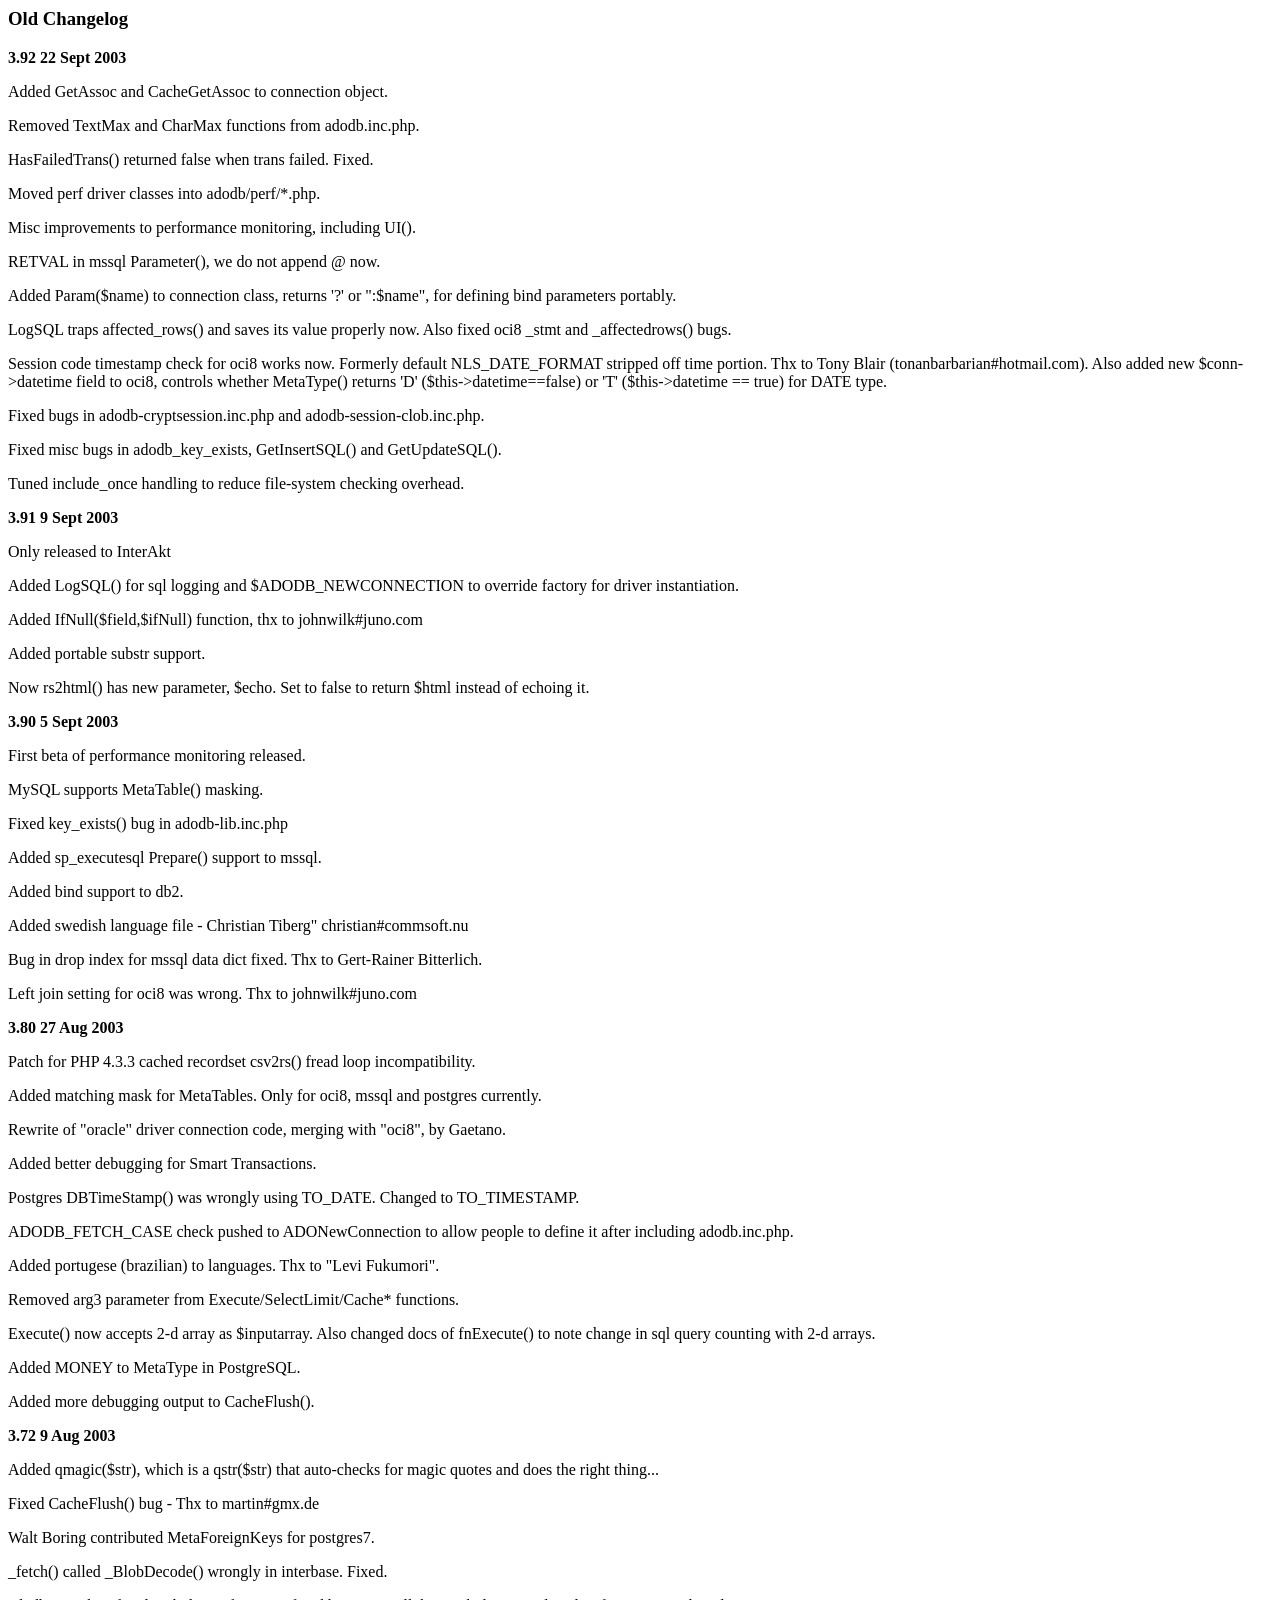
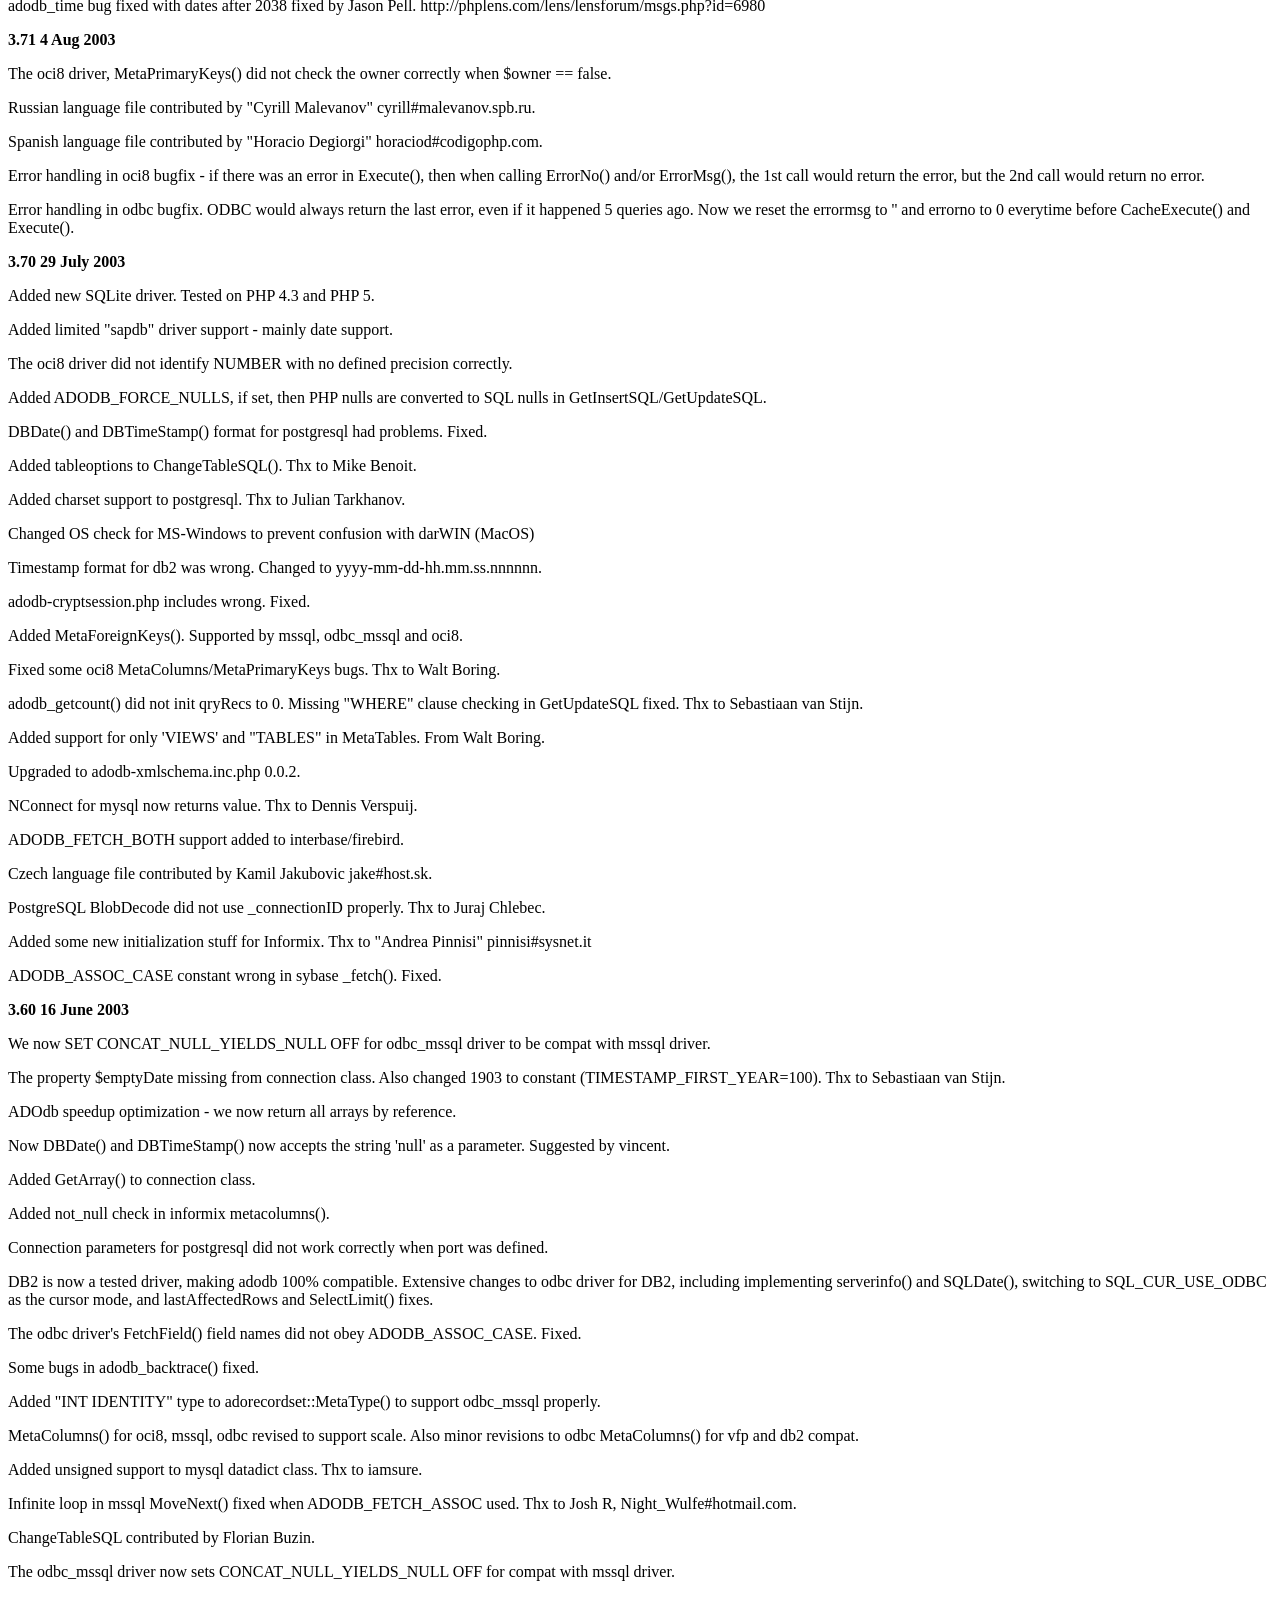
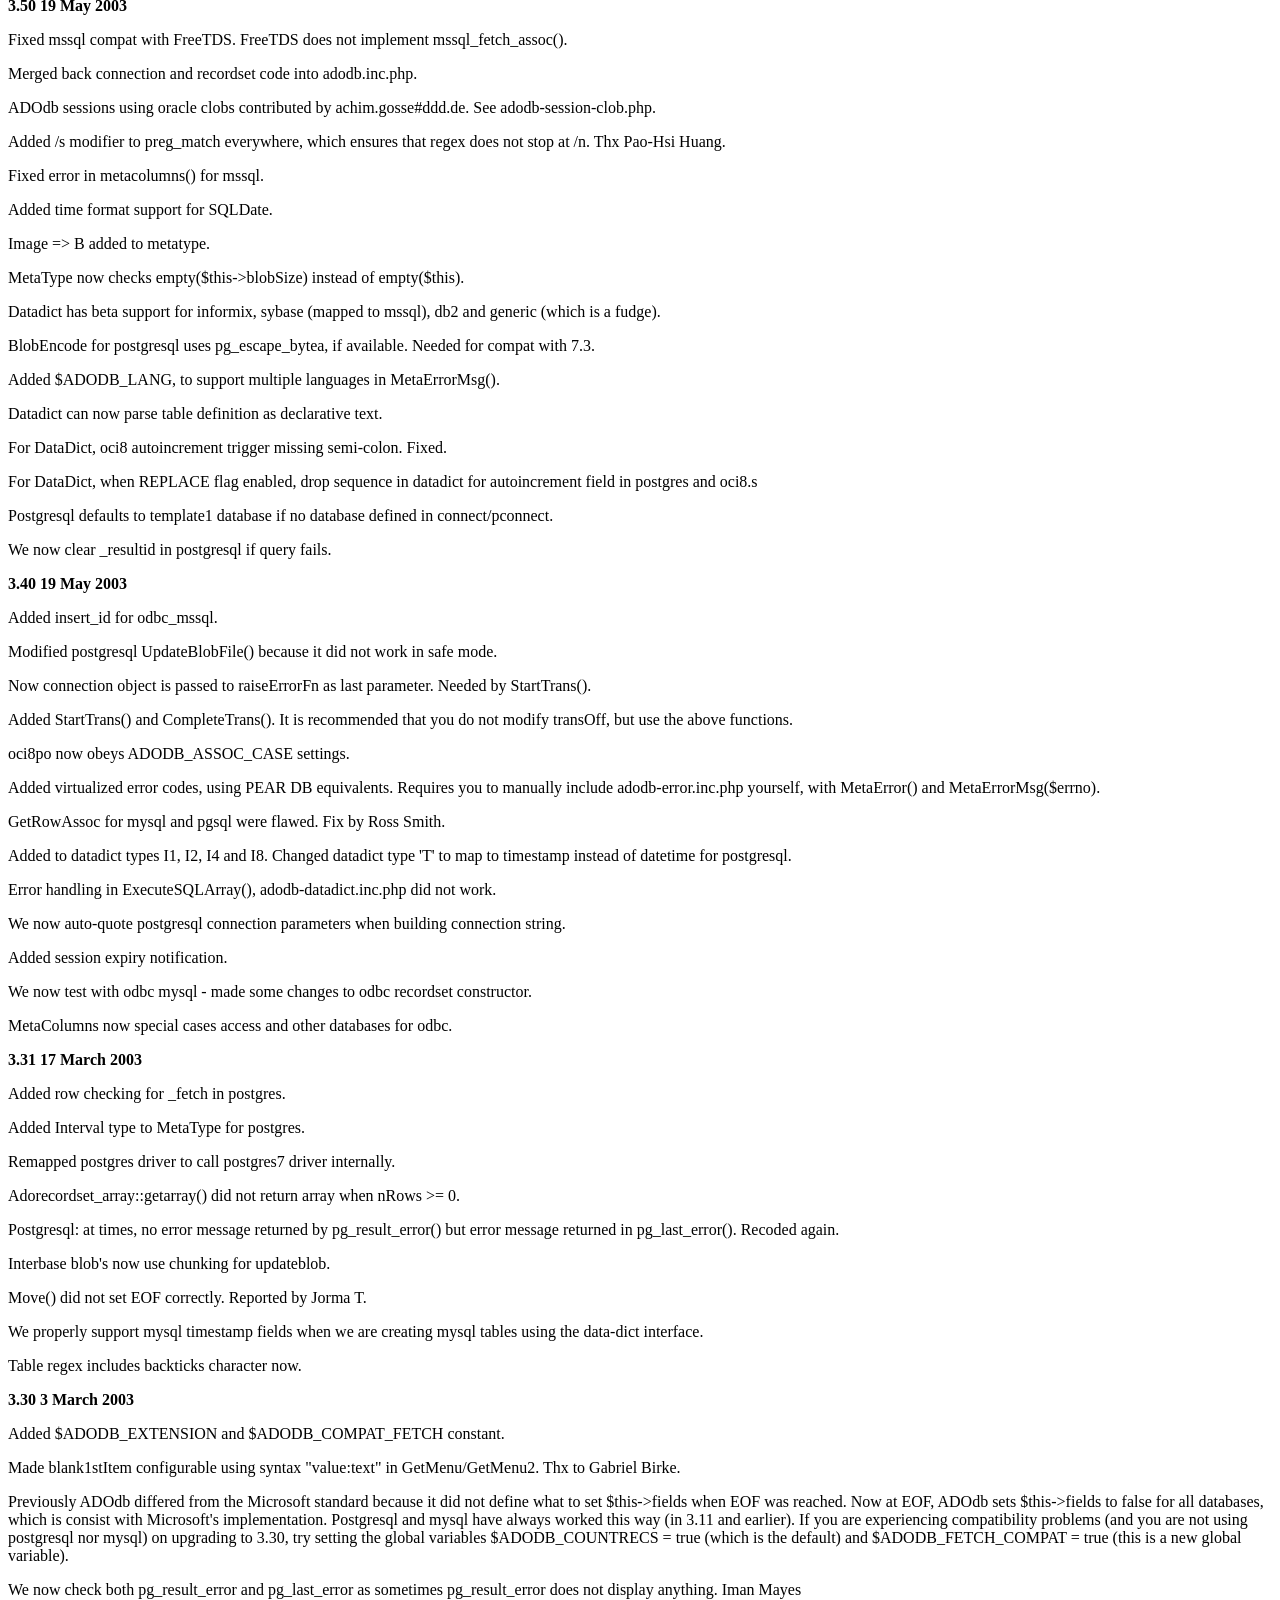
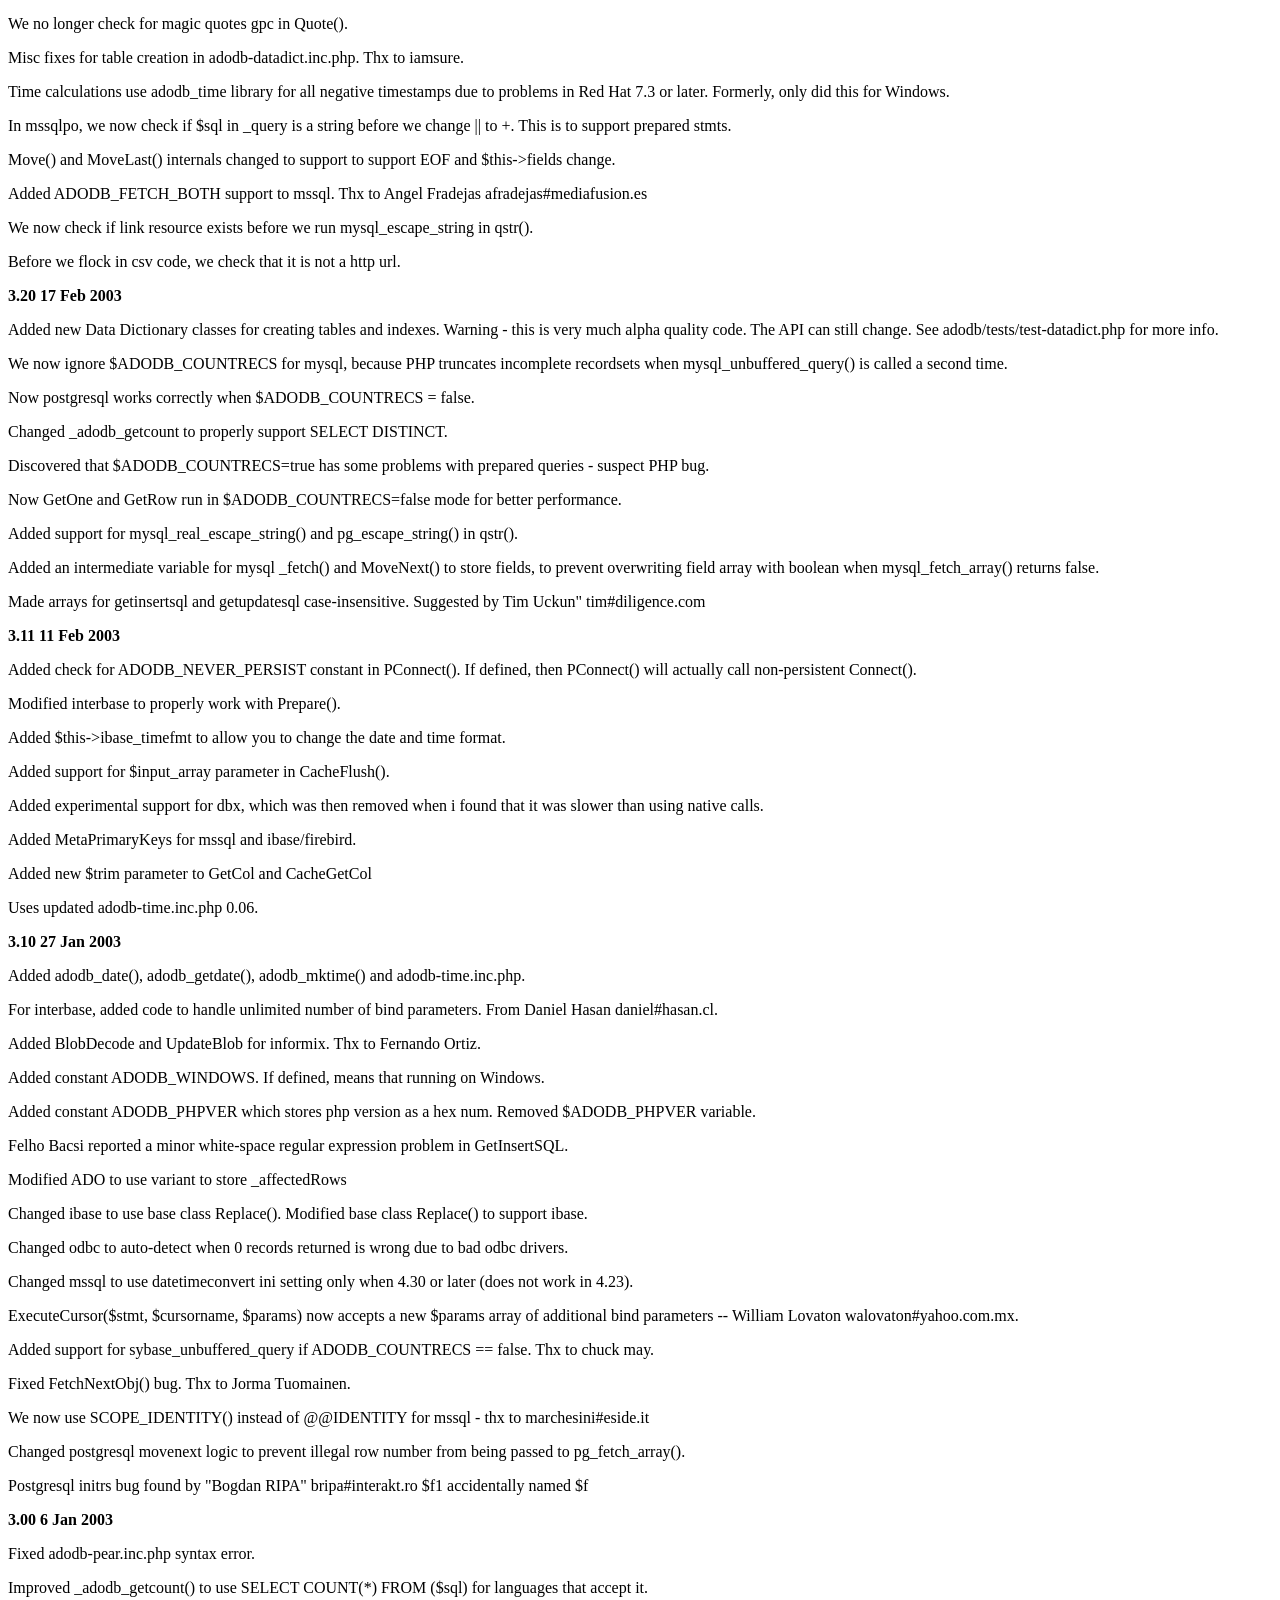
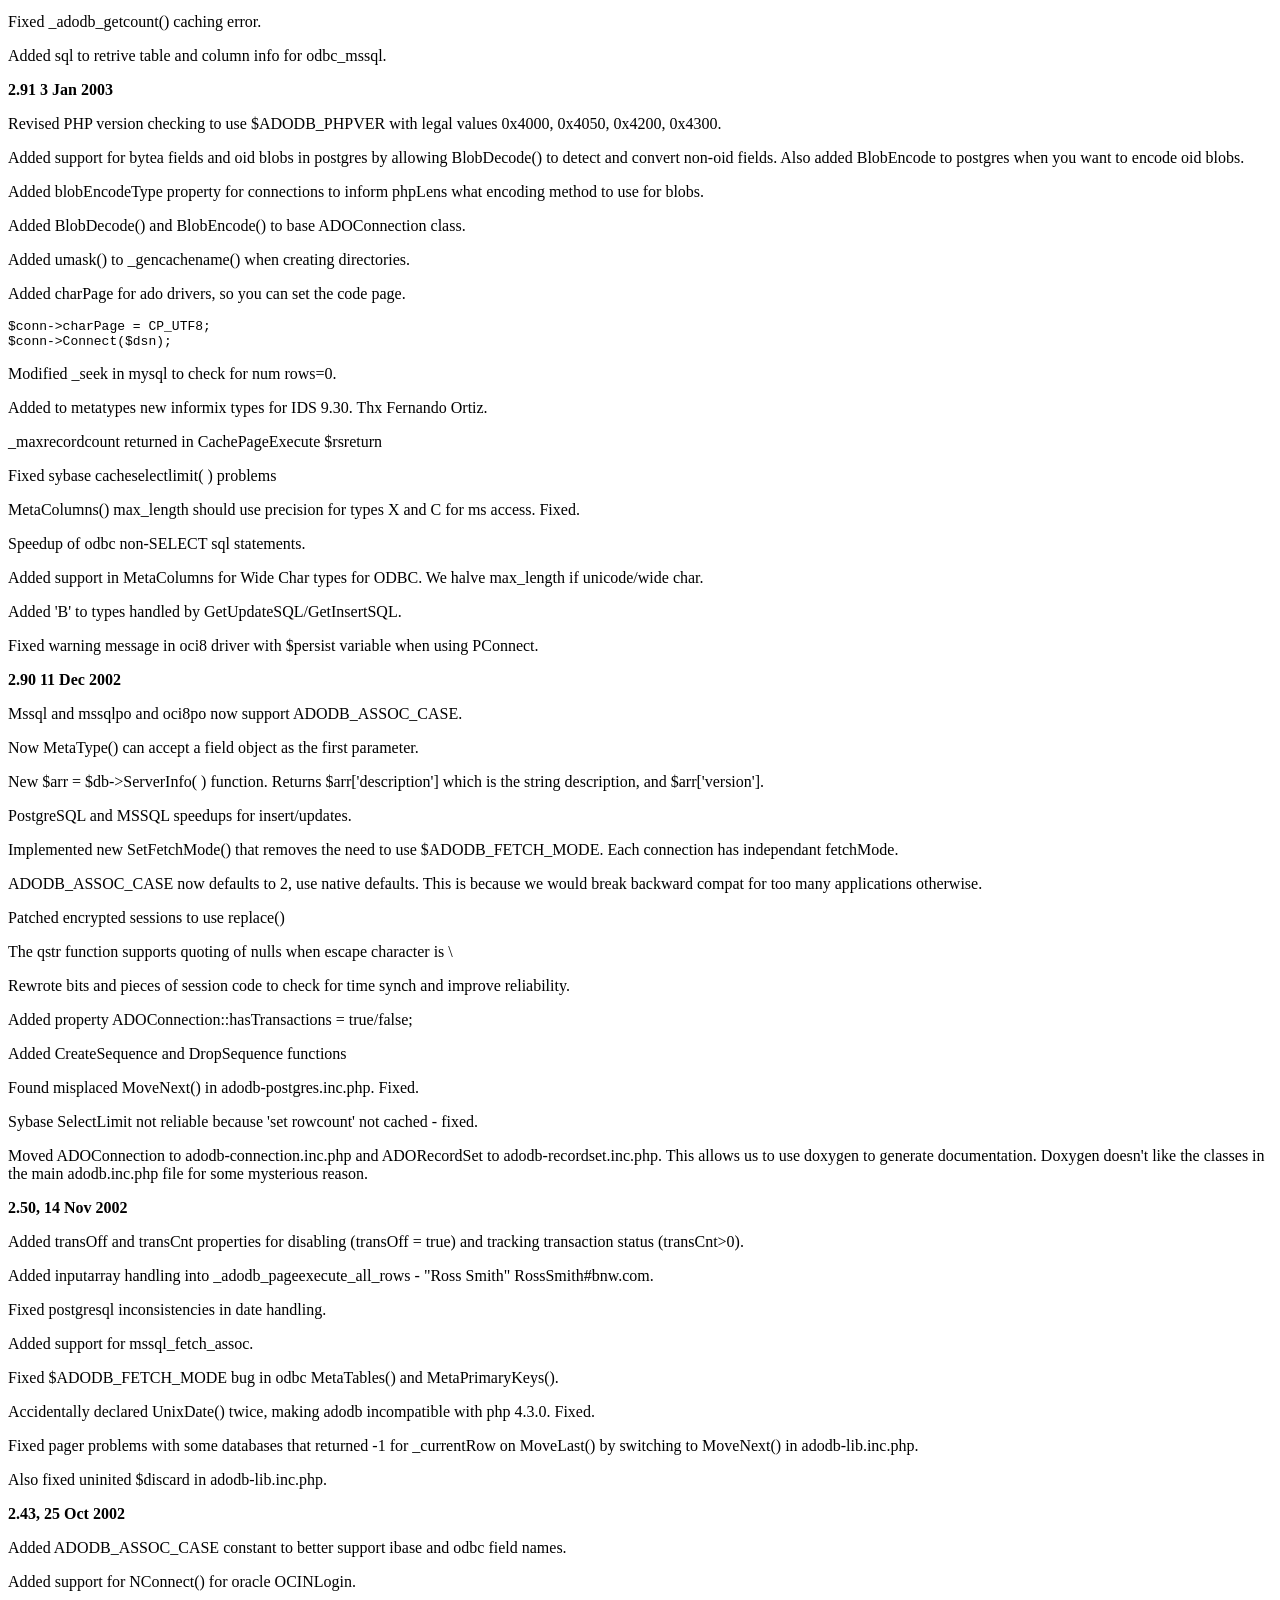
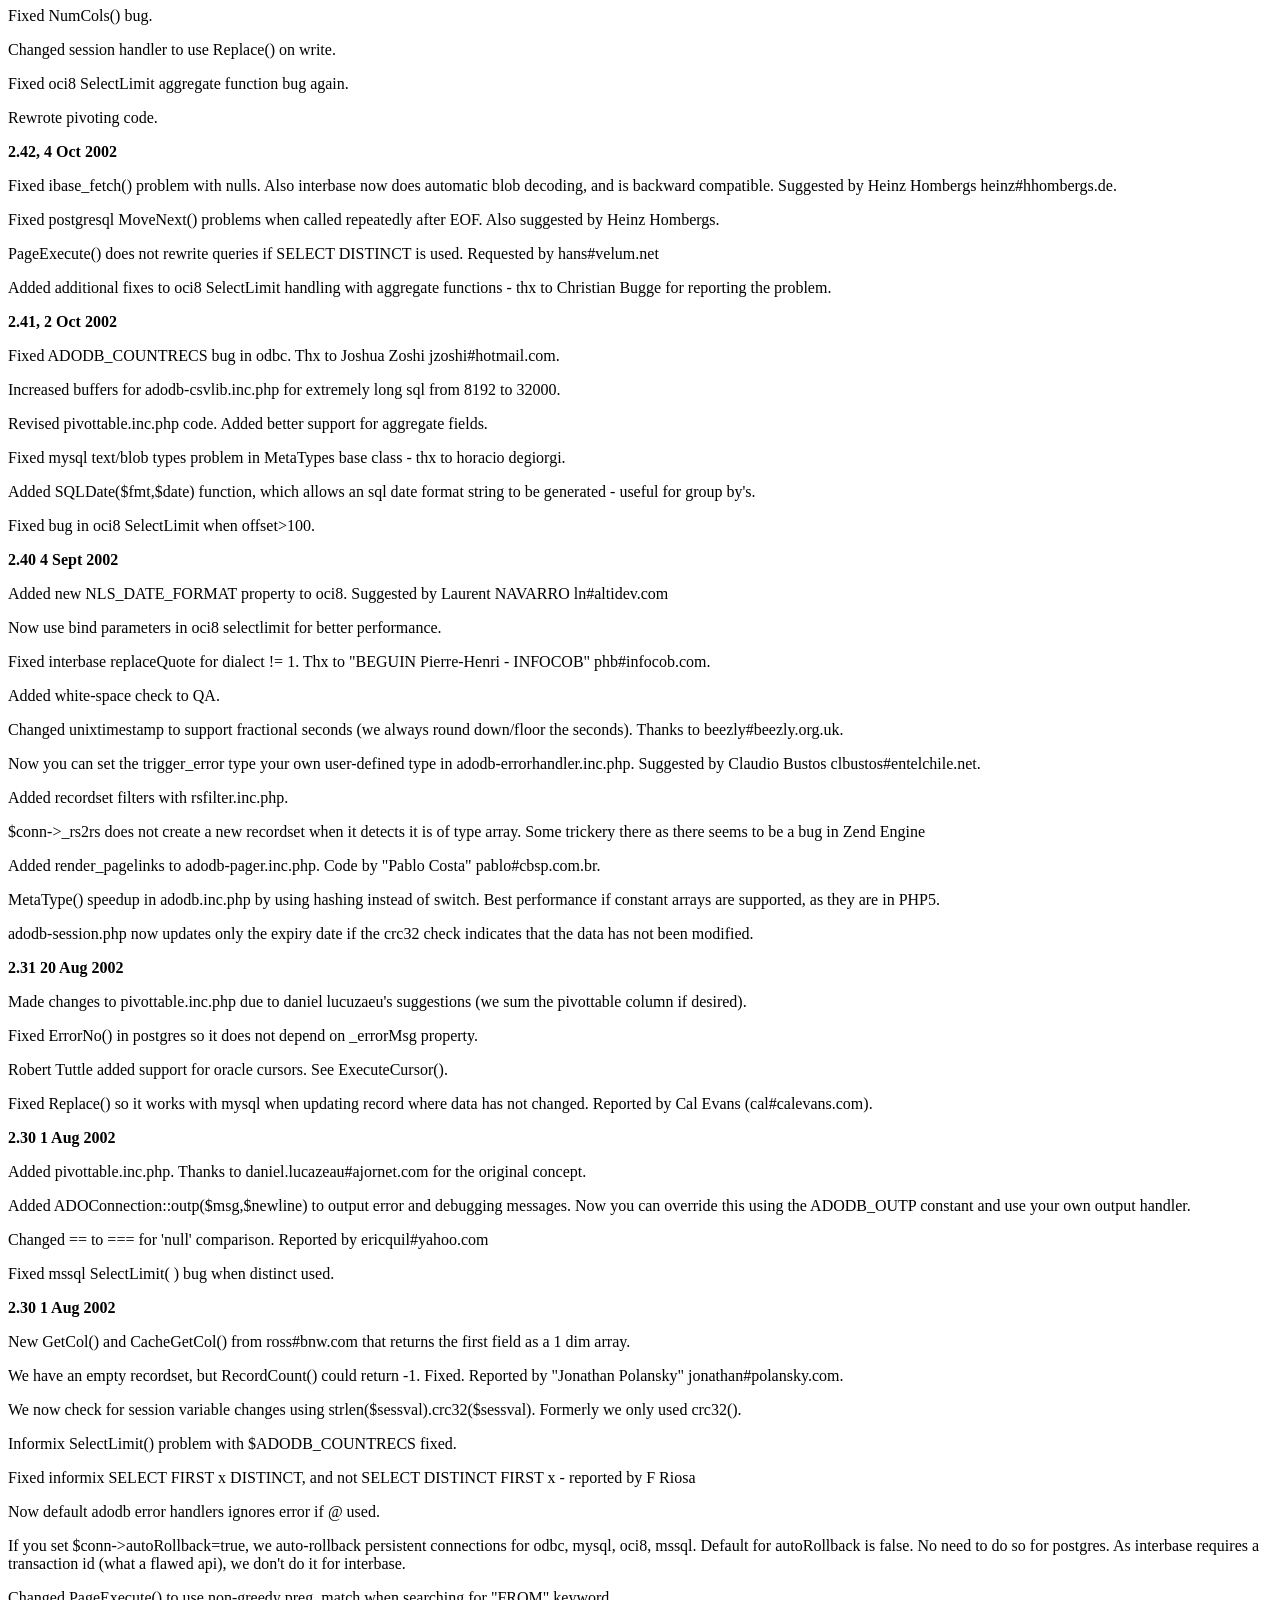
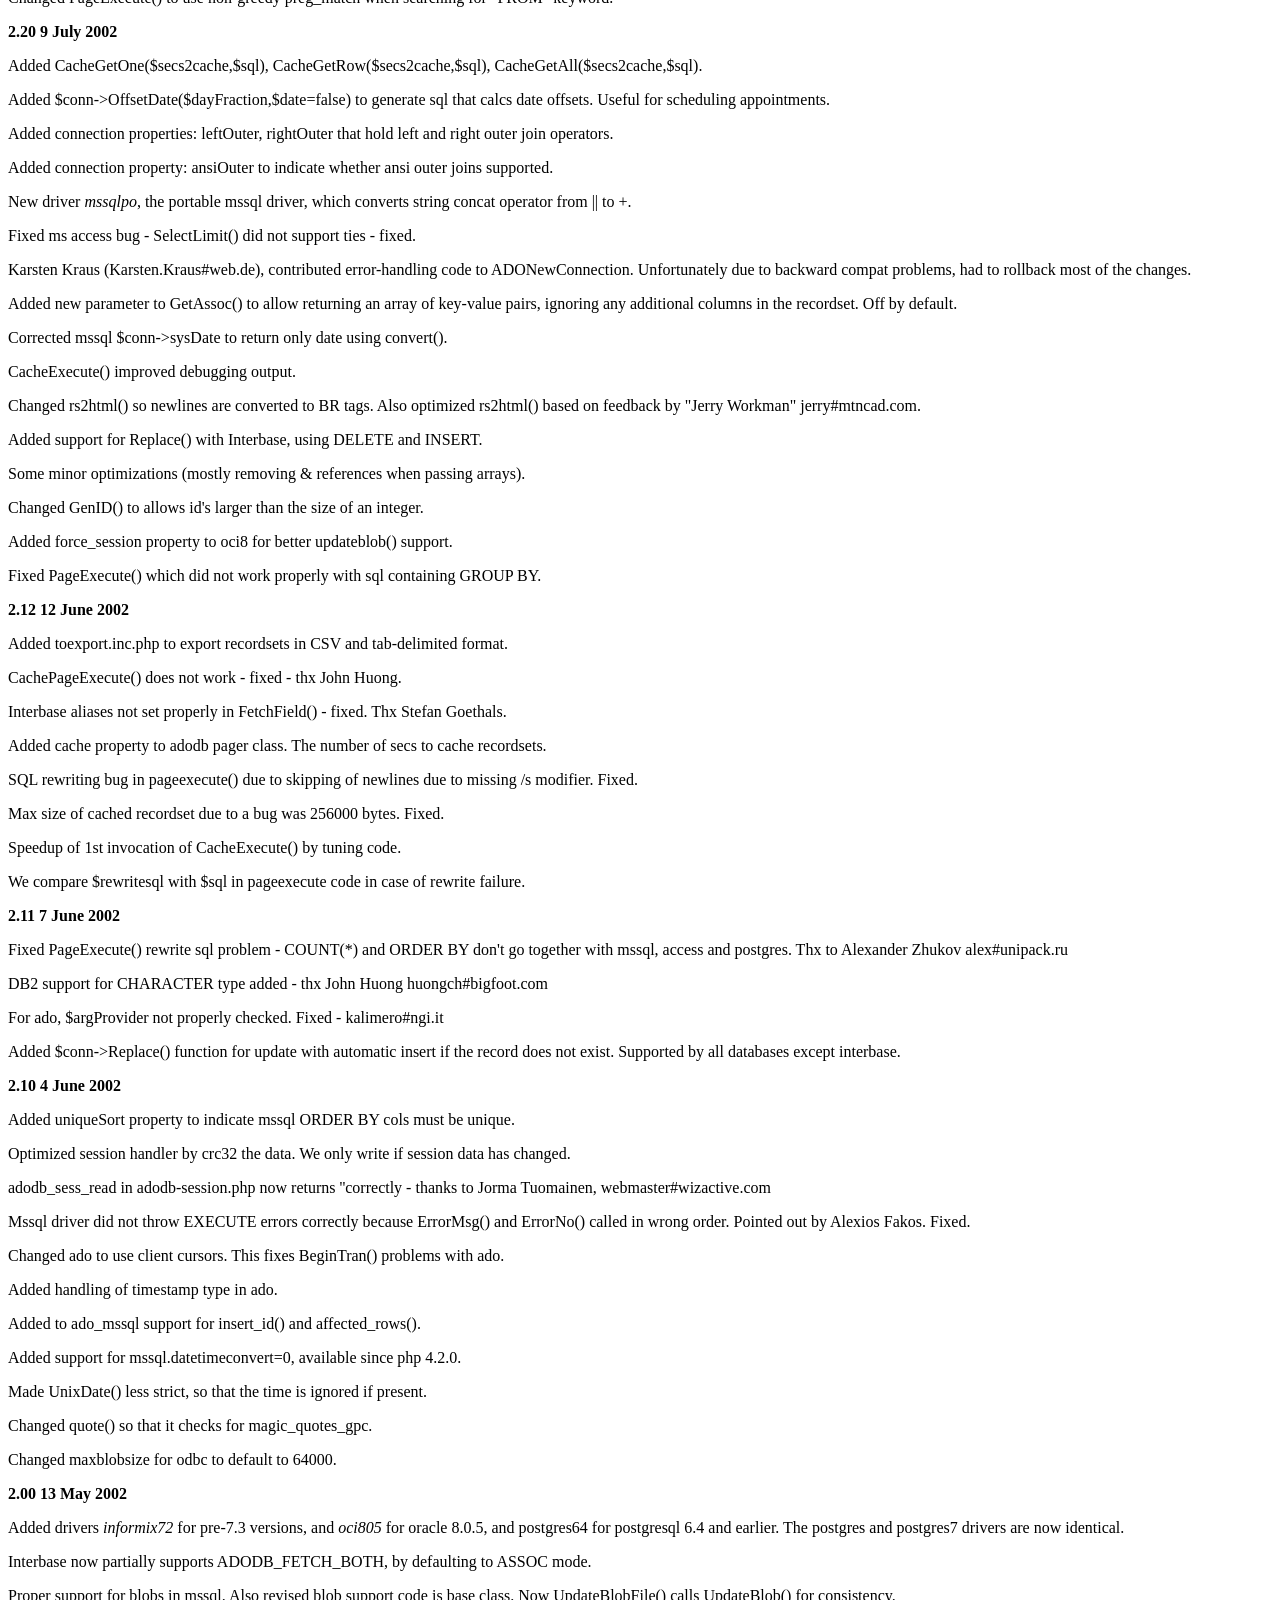
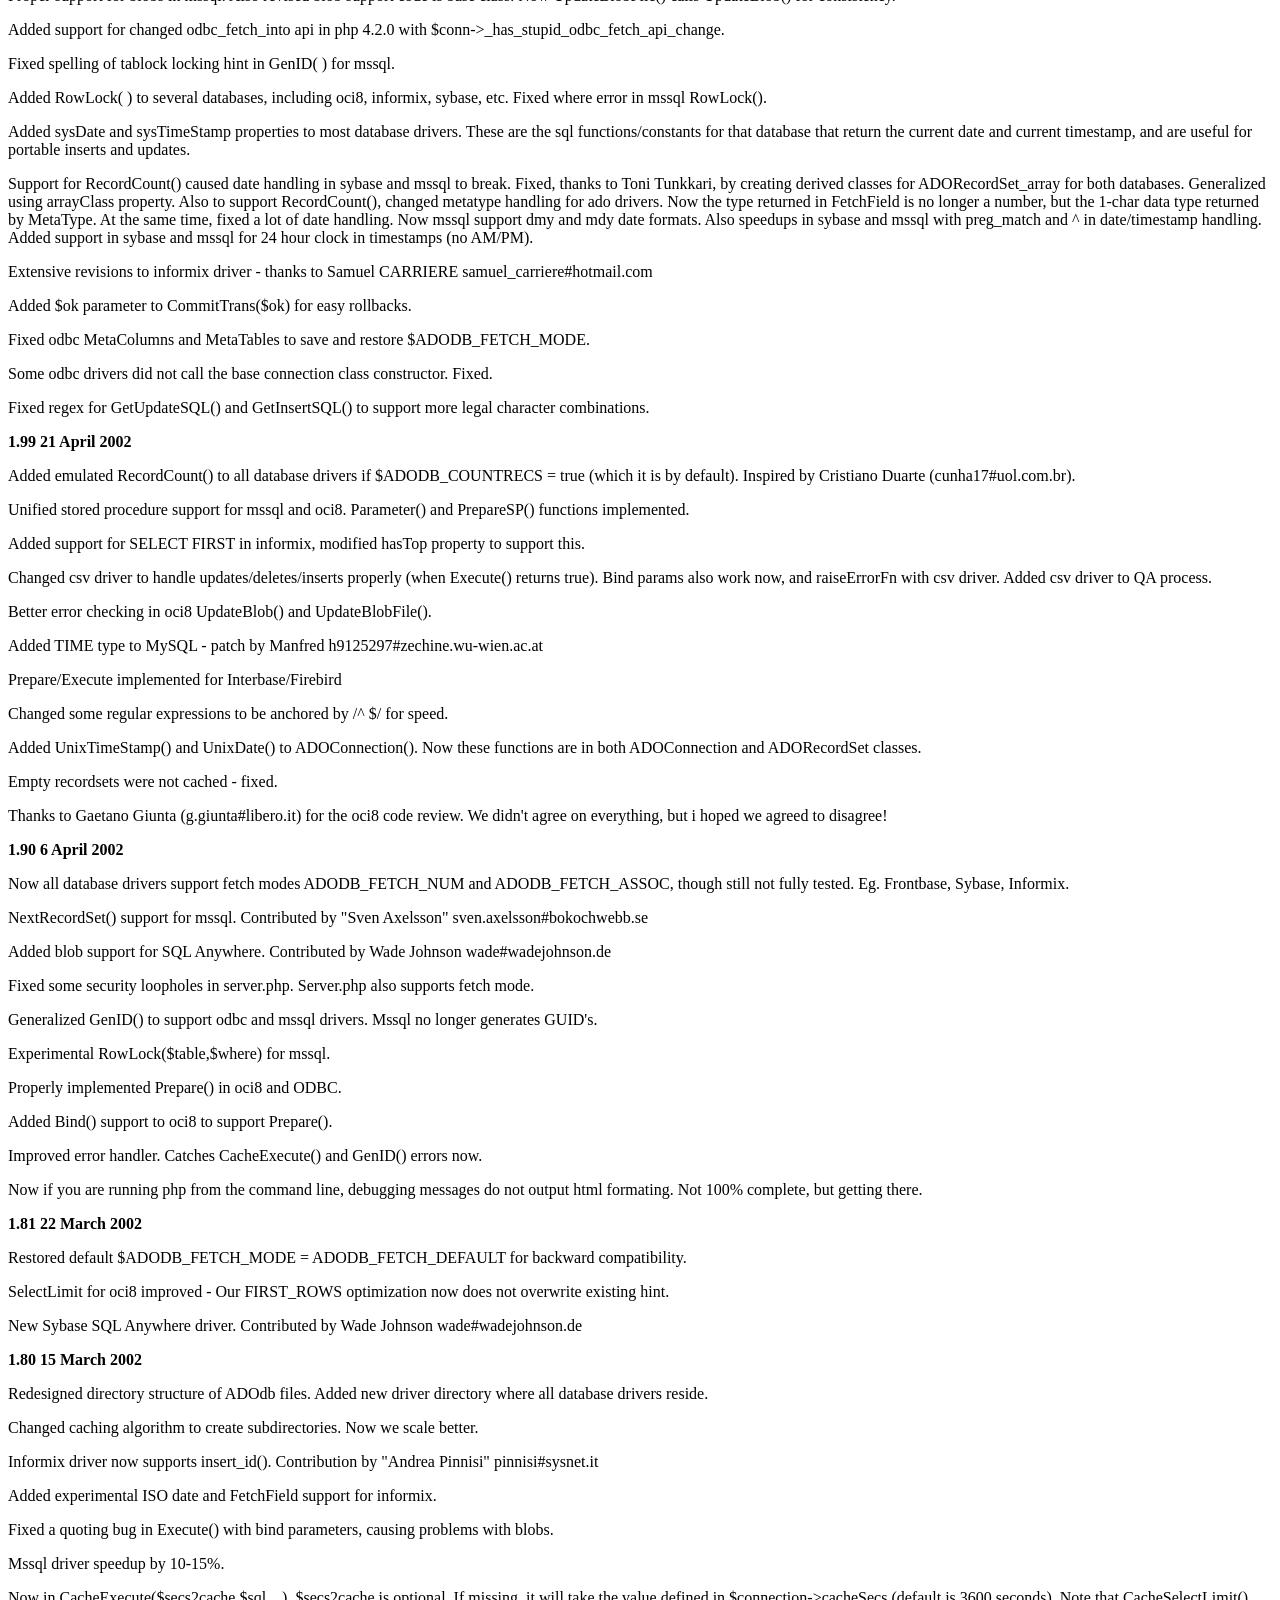
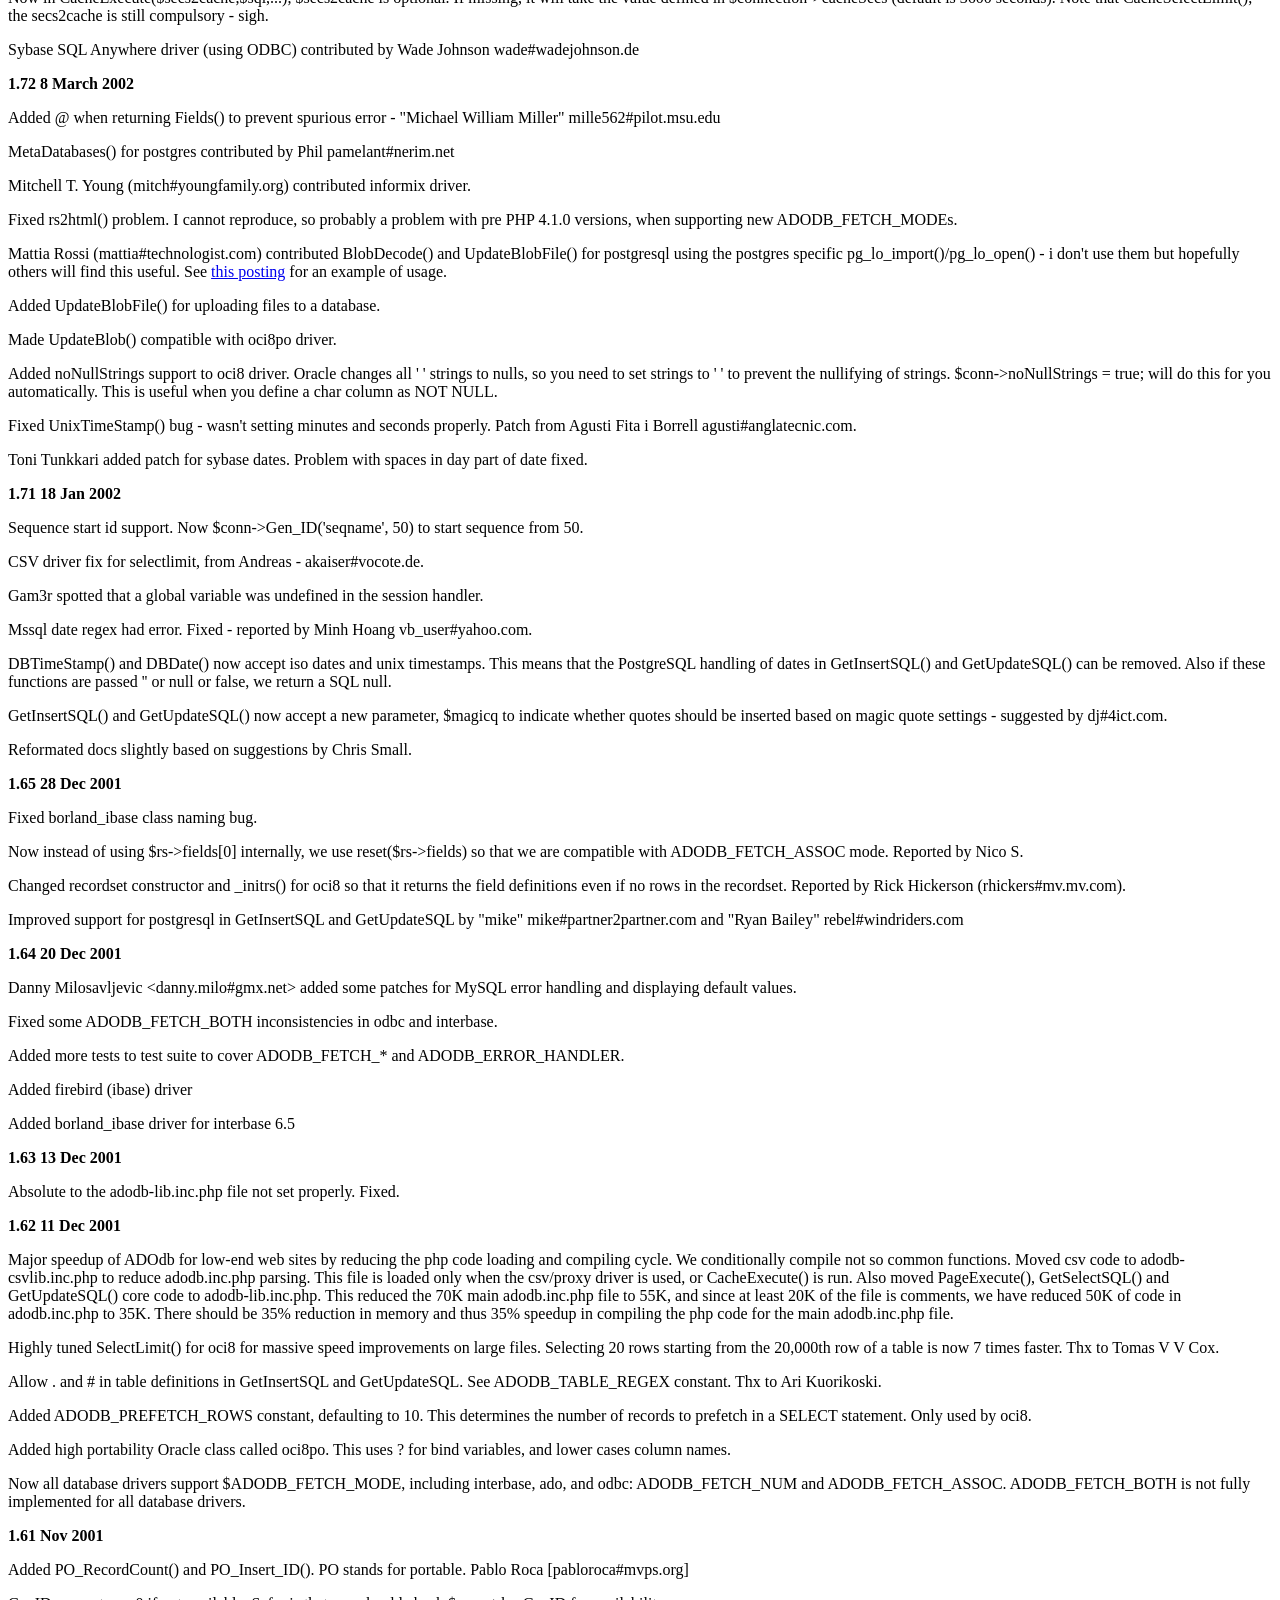
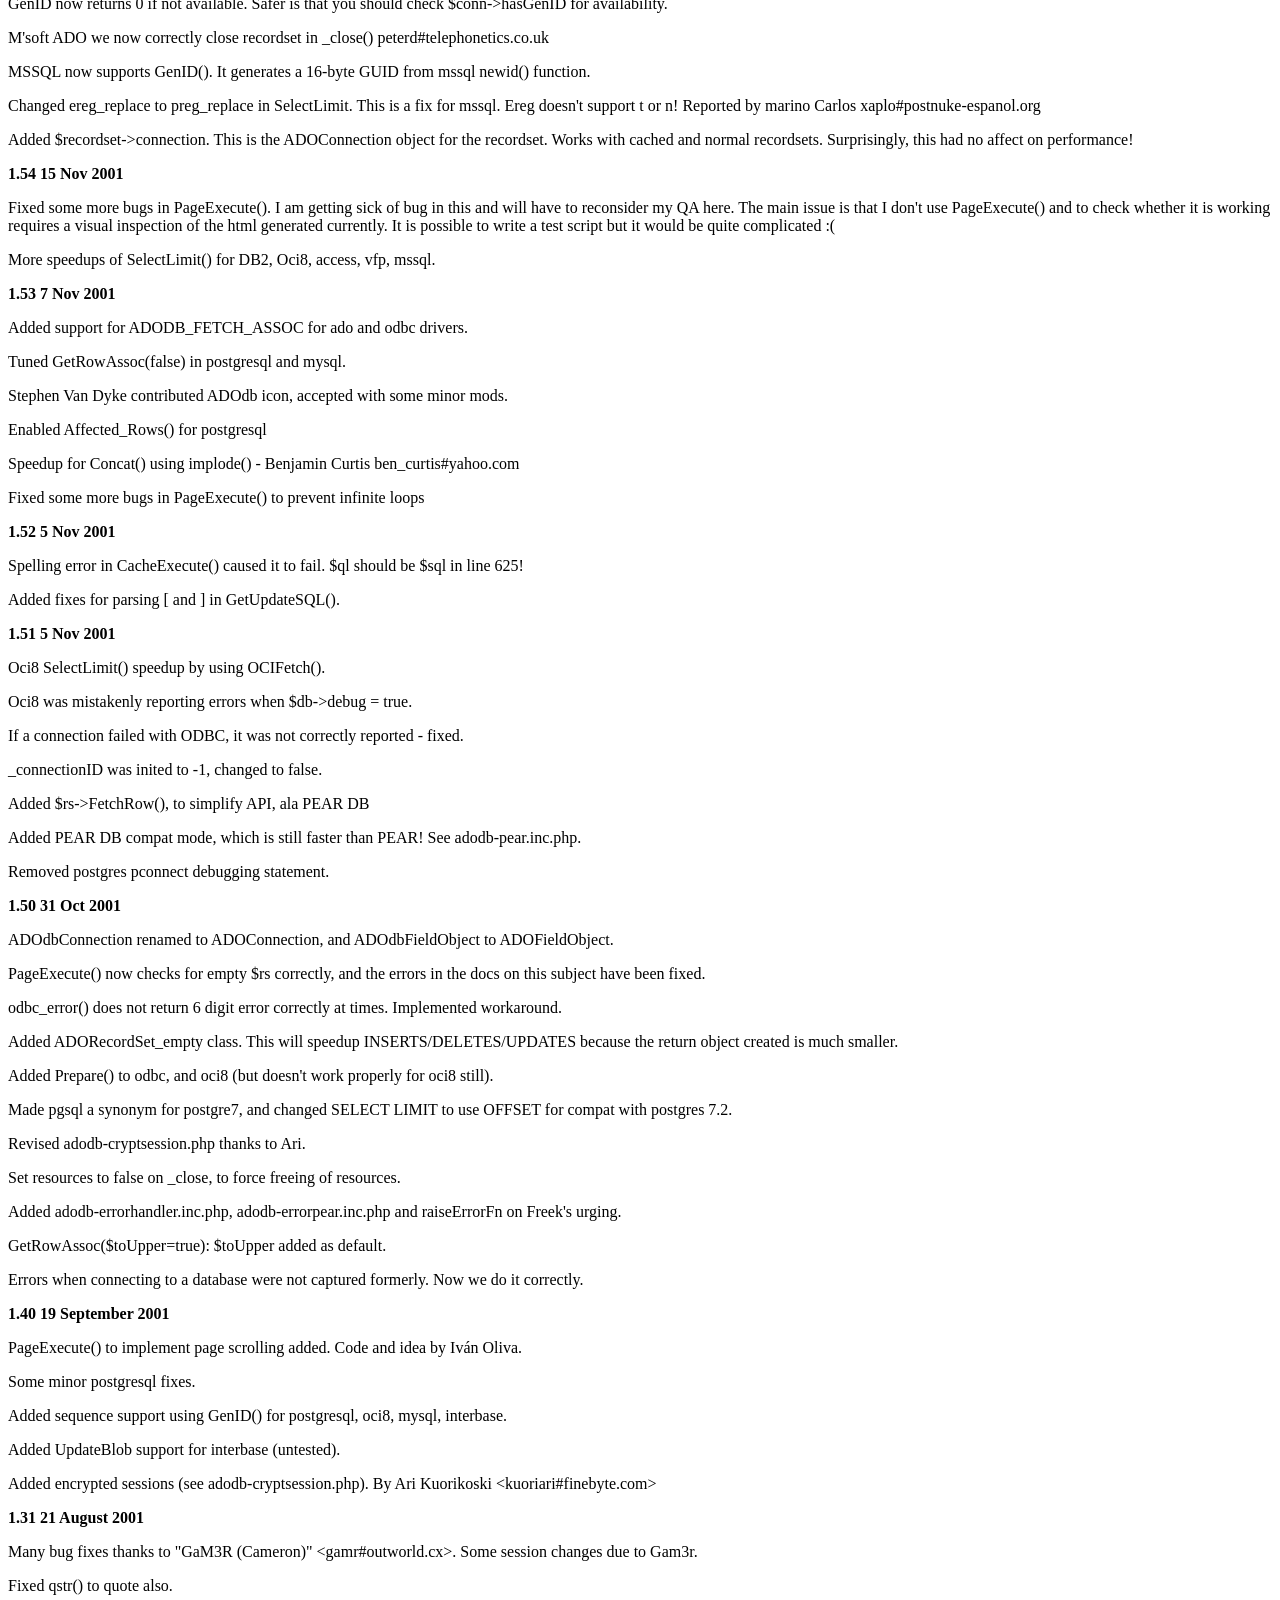
<file: engine/adodb/docs/old-changelog.htm>
<html><title>Old Changelog: ADOdb</title><body>
<h3>Old Changelog</h3>

</p><p><b>3.92 22 Sept 2003</b> 
</p><p>Added GetAssoc and CacheGetAssoc to connection object.
</p><p>Removed TextMax and CharMax functions from adodb.inc.php. 
</p><p>HasFailedTrans() returned false when trans failed. Fixed. 
</p><p>Moved perf driver classes into adodb/perf/*.php. 
</p><p>Misc improvements to performance monitoring, including UI(). 
</p><p>RETVAL in mssql Parameter(), we do not append @ now. 
</p><p>Added Param($name) to connection class, returns '?' or ":$name", for defining 
  bind parameters portably. 
</p><p>LogSQL traps affected_rows() and saves its value properly now. Also fixed oci8 
  _stmt and _affectedrows() bugs. 
</p><p>Session code timestamp check for oci8 works now. Formerly default NLS_DATE_FORMAT 
  stripped off time portion. Thx to Tony Blair (tonanbarbarian#hotmail.com). Also 
  added new $conn-&gt;datetime field to oci8, controls whether MetaType() returns 
  'D' ($this-&gt;datetime==false) or 'T' ($this-&gt;datetime == true) for DATE type. 
</p><p>Fixed bugs in adodb-cryptsession.inc.php and adodb-session-clob.inc.php. 
</p><p>Fixed misc bugs in adodb_key_exists, GetInsertSQL() and GetUpdateSQL(). 
</p><p>Tuned include_once handling to reduce file-system checking overhead. 
</p><p><b>3.91 9 Sept 2003</b> 
</p><p>Only released to InterAkt 
</p><p>Added LogSQL() for sql logging and $ADODB_NEWCONNECTION to override factory 
  for driver instantiation. 
</p><p>Added IfNull($field,$ifNull) function, thx to johnwilk#juno.com 
</p><p>Added portable substr support. 
</p><p>Now rs2html() has new parameter, $echo. Set to false to return $html instead 
  of echoing it. 
</p><p><b>3.90 5 Sept 2003</b> 
</p><p>First beta of performance monitoring released. 
</p><p>MySQL supports MetaTable() masking. 
</p><p>Fixed key_exists() bug in adodb-lib.inc.php 
</p><p>Added sp_executesql Prepare() support to mssql. 
</p><p>Added bind support to db2. 
</p><p>Added swedish language file - Christian Tiberg" christian#commsoft.nu 
</p><p>Bug in drop index for mssql data dict fixed. Thx to Gert-Rainer Bitterlich. 
</p><p>Left join setting for oci8 was wrong. Thx to johnwilk#juno.com 
</p><p><b>3.80 27 Aug 2003</b> 
</p><p>Patch for PHP 4.3.3 cached recordset csv2rs() fread loop incompatibility. 
</p><p>Added matching mask for MetaTables. Only for oci8, mssql and postgres currently. 
</p><p>Rewrite of "oracle" driver connection code, merging with "oci8", by Gaetano. 
</p><p>Added better debugging for Smart Transactions. 
</p><p>Postgres DBTimeStamp() was wrongly using TO_DATE. Changed to TO_TIMESTAMP. 
</p><p>ADODB_FETCH_CASE check pushed to ADONewConnection to allow people to define 
  it after including adodb.inc.php. 
</p><p>Added portugese (brazilian) to languages. Thx to "Levi Fukumori". 
</p><p>Removed arg3 parameter from Execute/SelectLimit/Cache* functions. 
</p><p>Execute() now accepts 2-d array as $inputarray. Also changed docs of fnExecute() 
  to note change in sql query counting with 2-d arrays. 
</p><p>Added MONEY to MetaType in PostgreSQL. 
</p><p>Added more debugging output to CacheFlush(). 
</p><p><b>3.72 9 Aug 2003</b> 
</p><p>Added qmagic($str), which is a qstr($str) that auto-checks for magic quotes 
  and does the right thing... 
</p><p>Fixed CacheFlush() bug - Thx to martin#gmx.de 
</p><p>Walt Boring contributed MetaForeignKeys for postgres7. 
</p><p>_fetch() called _BlobDecode() wrongly in interbase. Fixed. 
</p><p>adodb_time bug fixed with dates after 2038 fixed by Jason Pell. http://phplens.com/lens/lensforum/msgs.php?id=6980 
</p><p><b>3.71 4 Aug 2003</b> 
</p><p>The oci8 driver, MetaPrimaryKeys() did not check the owner correctly when $owner 
  == false. 
</p><p>Russian language file contributed by "Cyrill Malevanov" cyrill#malevanov.spb.ru. 
</p><p>Spanish language file contributed by "Horacio Degiorgi" horaciod#codigophp.com. 
</p><p>Error handling in oci8 bugfix - if there was an error in Execute(), then when 
  calling ErrorNo() and/or ErrorMsg(), the 1st call would return the error, but 
  the 2nd call would return no error. 
</p><p>Error handling in odbc bugfix. ODBC would always return the last error, even 
  if it happened 5 queries ago. Now we reset the errormsg to '' and errorno to 
  0 everytime before CacheExecute() and Execute(). 
</p><p><b>3.70 29 July 2003</b> 
</p><p>Added new SQLite driver. Tested on PHP 4.3 and PHP 5. 
</p><p>Added limited "sapdb" driver support - mainly date support. 
</p><p>The oci8 driver did not identify NUMBER with no defined precision correctly. 
</p><p>Added ADODB_FORCE_NULLS, if set, then PHP nulls are converted to SQL nulls 
  in GetInsertSQL/GetUpdateSQL. 
</p><p>DBDate() and DBTimeStamp() format for postgresql had problems. Fixed. 
</p><p>Added tableoptions to ChangeTableSQL(). Thx to Mike Benoit. 
</p><p>Added charset support to postgresql. Thx to Julian Tarkhanov. 
</p><p>Changed OS check for MS-Windows to prevent confusion with darWIN (MacOS) 
</p><p>Timestamp format for db2 was wrong. Changed to yyyy-mm-dd-hh.mm.ss.nnnnnn. 
</p><p>adodb-cryptsession.php includes wrong. Fixed. 
</p><p>Added MetaForeignKeys(). Supported by mssql, odbc_mssql and oci8. 
</p><p>Fixed some oci8 MetaColumns/MetaPrimaryKeys bugs. Thx to Walt Boring. 
</p><p>adodb_getcount() did not init qryRecs to 0. Missing "WHERE" clause checking 
  in GetUpdateSQL fixed. Thx to Sebastiaan van Stijn. 
</p><p>Added support for only 'VIEWS' and "TABLES" in MetaTables. From Walt Boring. 
</p><p>Upgraded to adodb-xmlschema.inc.php 0.0.2. 
</p><p>NConnect for mysql now returns value. Thx to Dennis Verspuij. 
</p><p>ADODB_FETCH_BOTH support added to interbase/firebird. 
</p><p>Czech language file contributed by Kamil Jakubovic jake#host.sk. 
</p><p>PostgreSQL BlobDecode did not use _connectionID properly. Thx to Juraj Chlebec. 
</p><p>Added some new initialization stuff for Informix. Thx to "Andrea Pinnisi" pinnisi#sysnet.it 
</p><p>ADODB_ASSOC_CASE constant wrong in sybase _fetch(). Fixed. 
</p><p><b>3.60 16 June 2003</b> 
</p><p>We now SET CONCAT_NULL_YIELDS_NULL OFF for odbc_mssql driver to be compat with 
  mssql driver. 
</p><p>The property $emptyDate missing from connection class. Also changed 1903 to 
  constant (TIMESTAMP_FIRST_YEAR=100). Thx to Sebastiaan van Stijn. 
</p><p>ADOdb speedup optimization - we now return all arrays by reference. 
</p><p>Now DBDate() and DBTimeStamp() now accepts the string 'null' as a parameter. 
  Suggested by vincent. 
</p><p>Added GetArray() to connection class. 
</p><p>Added not_null check in informix metacolumns(). 
</p><p>Connection parameters for postgresql did not work correctly when port was defined. 
</p><p>DB2 is now a tested driver, making adodb 100% compatible. Extensive changes 
  to odbc driver for DB2, including implementing serverinfo() and SQLDate(), switching 
  to SQL_CUR_USE_ODBC as the cursor mode, and lastAffectedRows and SelectLimit() 
  fixes. 
</p><p>The odbc driver's FetchField() field names did not obey ADODB_ASSOC_CASE. Fixed. 
</p><p>Some bugs in adodb_backtrace() fixed. 
</p><p>Added "INT IDENTITY" type to adorecordset::MetaType() to support odbc_mssql 
  properly. 
</p><p>MetaColumns() for oci8, mssql, odbc revised to support scale. Also minor revisions 
  to odbc MetaColumns() for vfp and db2 compat. 
</p><p>Added unsigned support to mysql datadict class. Thx to iamsure. 
</p><p>Infinite loop in mssql MoveNext() fixed when ADODB_FETCH_ASSOC used. Thx to 
  Josh R, Night_Wulfe#hotmail.com. 
</p><p>ChangeTableSQL contributed by Florian Buzin. 
</p><p>The odbc_mssql driver now sets CONCAT_NULL_YIELDS_NULL OFF for compat with 
  mssql driver. 
</p>

<p><b>3.50 19 May 2003</b></p>
<p>Fixed mssql compat with FreeTDS. FreeTDS does not implement mssql_fetch_assoc(). 
<p>Merged back connection and recordset code into adodb.inc.php. 
<p>ADOdb sessions using oracle clobs contributed by achim.gosse#ddd.de. See adodb-session-clob.php. 
<p>Added /s modifier to preg_match everywhere, which ensures that regex does not 
  stop at /n. Thx Pao-Hsi Huang. 
<p>Fixed error in metacolumns() for mssql. 
<p>Added time format support for SQLDate. 
<p>Image => B added to metatype. 
<p>MetaType now checks empty($this->blobSize) instead of empty($this). 
<p>Datadict has beta support for informix, sybase (mapped to mssql), db2 and generic 
  (which is a fudge). 
<p>BlobEncode for postgresql uses pg_escape_bytea, if available. Needed for compat 
  with 7.3. 
<p>Added $ADODB_LANG, to support multiple languages in MetaErrorMsg(). 
<p>Datadict can now parse table definition as declarative text. 
<p>For DataDict, oci8 autoincrement trigger missing semi-colon. Fixed. 
<p>For DataDict, when REPLACE flag enabled, drop sequence in datadict for autoincrement 
  field in postgres and oci8.s 
<p>Postgresql defaults to template1 database if no database defined in connect/pconnect. 
<p>We now clear _resultid in postgresql if query fails. 
<p><b>3.40 19 May 2003</b></p>
<p>Added insert_id for odbc_mssql. 
<p>Modified postgresql UpdateBlobFile() because it did not work in safe mode. 
<p>Now connection object is passed to raiseErrorFn as last parameter. Needed by 
  StartTrans(). 
<p>Added StartTrans() and CompleteTrans(). It is recommended that you do not modify 
  transOff, but use the above functions. 
<p>oci8po now obeys ADODB_ASSOC_CASE settings. 
<p>Added virtualized error codes, using PEAR DB equivalents. Requires you to manually 
  include adodb-error.inc.php yourself, with MetaError() and MetaErrorMsg($errno). 
<p>GetRowAssoc for mysql and pgsql were flawed. Fix by Ross Smith. 
<p>Added to datadict types I1, I2, I4 and I8. Changed datadict type 'T' to map 
  to timestamp instead of datetime for postgresql. 
<p>Error handling in ExecuteSQLArray(), adodb-datadict.inc.php did not work. 
<p>We now auto-quote postgresql connection parameters when building connection 
  string. 
<p>Added session expiry notification. 
<p>We now test with odbc mysql - made some changes to odbc recordset constructor. 
<p>MetaColumns now special cases access and other databases for odbc. 
<p><b>3.31 17 March 2003</b></p>
<p>Added row checking for _fetch in postgres. 
<p>Added Interval type to MetaType for postgres. 
<p>Remapped postgres driver to call postgres7 driver internally. 
<p>Adorecordset_array::getarray() did not return array when nRows >= 0. 
<p>Postgresql: at times, no error message returned by pg_result_error() but error 
  message returned in pg_last_error(). Recoded again. 
<p>Interbase blob's now use chunking for updateblob. 
<p>Move() did not set EOF correctly. Reported by Jorma T. 
<p>We properly support mysql timestamp fields when we are creating mysql tables 
  using the data-dict interface. 
<p>Table regex includes backticks character now. 
<p><b>3.30 3 March 2003</b></p>
<p>Added $ADODB_EXTENSION and $ADODB_COMPAT_FETCH constant. 
<p>Made blank1stItem configurable using syntax "value:text" in GetMenu/GetMenu2. 
  Thx to Gabriel Birke. 
<p>Previously ADOdb differed from the Microsoft standard because it did not define 
  what to set $this->fields when EOF was reached. Now at EOF, ADOdb sets $this->fields 
  to false for all databases, which is consist with Microsoft's implementation. 
  Postgresql and mysql have always worked this way (in 3.11 and earlier). If you 
  are experiencing compatibility problems (and you are not using postgresql nor 
  mysql) on upgrading to 3.30, try setting the global variables $ADODB_COUNTRECS 
  = true (which is the default) and $ADODB_FETCH_COMPAT = true (this is a new 
  global variable). 
<p>We now check both pg_result_error and pg_last_error as sometimes pg_result_error 
  does not display anything. Iman Mayes 
<p> We no longer check for magic quotes gpc in Quote(). 
<p> Misc fixes for table creation in adodb-datadict.inc.php. Thx to iamsure. 
<p> Time calculations use adodb_time library for all negative timestamps due to 
  problems in Red Hat 7.3 or later. Formerly, only did this for Windows. 
<p> In mssqlpo, we now check if $sql in _query is a string before we change || 
  to +. This is to support prepared stmts. 
<p> Move() and MoveLast() internals changed to support to support EOF and $this->fields 
  change. 
<p> Added ADODB_FETCH_BOTH support to mssql. Thx to Angel Fradejas afradejas#mediafusion.es 
<p> We now check if link resource exists before we run mysql_escape_string in 
  qstr(). 
<p> Before we flock in csv code, we check that it is not a http url. 
<p><b>3.20 17 Feb 2003</b></p>
<p>Added new Data Dictionary classes for creating tables and indexes. Warning 
  - this is very much alpha quality code. The API can still change. See adodb/tests/test-datadict.php 
  for more info. 
<p>We now ignore $ADODB_COUNTRECS for mysql, because PHP truncates incomplete 
  recordsets when mysql_unbuffered_query() is called a second time. 
<p>Now postgresql works correctly when $ADODB_COUNTRECS = false. 
<p>Changed _adodb_getcount to properly support SELECT DISTINCT. 
<p>Discovered that $ADODB_COUNTRECS=true has some problems with prepared queries 
  - suspect PHP bug. 
<p>Now GetOne and GetRow run in $ADODB_COUNTRECS=false mode for better performance. 
<p>Added support for mysql_real_escape_string() and pg_escape_string() in qstr(). 
<p>Added an intermediate variable for mysql _fetch() and MoveNext() to store fields, 
  to prevent overwriting field array with boolean when mysql_fetch_array() returns 
  false. 
<p>Made arrays for getinsertsql and getupdatesql case-insensitive. Suggested by 
  Tim Uckun" tim#diligence.com 
<p><b>3.11 11 Feb 2003</b></p>
<p>Added check for ADODB_NEVER_PERSIST constant in PConnect(). If defined, then 
  PConnect() will actually call non-persistent Connect(). 
<p>Modified interbase to properly work with Prepare(). 
<p>Added $this->ibase_timefmt to allow you to change the date and time format. 
<p>Added support for $input_array parameter in CacheFlush(). 
<p>Added experimental support for dbx, which was then removed when i found that 
  it was slower than using native calls. 
<p>Added MetaPrimaryKeys for mssql and ibase/firebird. 
<p>Added new $trim parameter to GetCol and CacheGetCol 
<p>Uses updated adodb-time.inc.php 0.06. 
<p><b>3.10 27 Jan 2003</b> 
<p>Added adodb_date(), adodb_getdate(), adodb_mktime() and adodb-time.inc.php. 
<p>For interbase, added code to handle unlimited number of bind parameters. From 
  Daniel Hasan daniel#hasan.cl. 
<p>Added BlobDecode and UpdateBlob for informix. Thx to Fernando Ortiz. 
<p>Added constant ADODB_WINDOWS. If defined, means that running on Windows. 
<p>Added constant ADODB_PHPVER which stores php version as a hex num. Removed 
  $ADODB_PHPVER variable. 
<p>Felho Bacsi reported a minor white-space regular expression problem in GetInsertSQL. 
<p>Modified ADO to use variant to store _affectedRows 
<p>Changed ibase to use base class Replace(). Modified base class Replace() to 
  support ibase. 
<p>Changed odbc to auto-detect when 0 records returned is wrong due to bad odbc 
  drivers. 
<p>Changed mssql to use datetimeconvert ini setting only when 4.30 or later (does 
  not work in 4.23). 
<p>ExecuteCursor($stmt, $cursorname, $params) now accepts a new $params array 
  of additional bind parameters -- William Lovaton walovaton#yahoo.com.mx. 
<p>Added support for sybase_unbuffered_query if ADODB_COUNTRECS == false. Thx 
  to chuck may. 
<p>Fixed FetchNextObj() bug. Thx to Jorma Tuomainen. 
<p>We now use SCOPE_IDENTITY() instead of @@IDENTITY for mssql - thx to marchesini#eside.it 
<p>Changed postgresql movenext logic to prevent illegal row number from being 
  passed to pg_fetch_array(). 
<p>Postgresql initrs bug found by "Bogdan RIPA" bripa#interakt.ro $f1 accidentally 
  named $f 
<p><b>3.00 6 Jan 2003</b> 
<p>Fixed adodb-pear.inc.php syntax error. 
<p>Improved _adodb_getcount() to use SELECT COUNT(*) FROM ($sql) for languages 
  that accept it. 
<p>Fixed _adodb_getcount() caching error. 
<p>Added sql to retrive table and column info for odbc_mssql. 
<p><strong>2.91 3 Jan 2003</strong> 
<p>Revised PHP version checking to use $ADODB_PHPVER with legal values 0x4000, 
  0x4050, 0x4200, 0x4300. 
<p>Added support for bytea fields and oid blobs in postgres by allowing BlobDecode() 
  to detect and convert non-oid fields. Also added BlobEncode to postgres when 
  you want to encode oid blobs. 
<p>Added blobEncodeType property for connections to inform phpLens what encoding 
  method to use for blobs. 
<p>Added BlobDecode() and BlobEncode() to base ADOConnection class. 
<p>Added umask() to _gencachename() when creating directories. 
<p>Added charPage for ado drivers, so you can set the code page. 
<pre>
$conn->charPage = CP_UTF8;
$conn->Connect($dsn);
</pre>
<p>Modified _seek in mysql to check for num rows=0. 
<p>Added to metatypes new informix types for IDS 9.30. Thx Fernando Ortiz. 
<p>_maxrecordcount returned in CachePageExecute $rsreturn 
<p>Fixed sybase cacheselectlimit( ) problems 
<p>MetaColumns() max_length should use precision for types X and C for ms access. 
  Fixed. 
<p>Speedup of odbc non-SELECT sql statements. 
<p>Added support in MetaColumns for Wide Char types for ODBC. We halve max_length 
  if unicode/wide char. 
<p>Added 'B' to types handled by GetUpdateSQL/GetInsertSQL. 
<p>Fixed warning message in oci8 driver with $persist variable when using PConnect. 
<p><b>2.90 11 Dec 2002</b> 
<p>Mssql and mssqlpo and oci8po now support ADODB_ASSOC_CASE. 
<p>Now MetaType() can accept a field object as the first parameter. 
<p>New $arr = $db-&gt;ServerInfo( ) function. Returns $arr['description'] which 
  is the string description, and $arr['version']. 
<p>PostgreSQL and MSSQL speedups for insert/updates. 
<p> Implemented new SetFetchMode() that removes the need to use $ADODB_FETCH_MODE. 
  Each connection has independant fetchMode. 
<p>ADODB_ASSOC_CASE now defaults to 2, use native defaults. This is because we 
  would break backward compat for too many applications otherwise. 
<p>Patched encrypted sessions to use replace() 
<p>The qstr function supports quoting of nulls when escape character is \ 
<p>Rewrote bits and pieces of session code to check for time synch and improve 
  reliability. 
<p>Added property ADOConnection::hasTransactions = true/false; 
<p>Added CreateSequence and DropSequence functions 
<p>Found misplaced MoveNext() in adodb-postgres.inc.php. Fixed. 
<p>Sybase SelectLimit not reliable because 'set rowcount' not cached - fixed. 
<p>Moved ADOConnection to adodb-connection.inc.php and ADORecordSet to adodb-recordset.inc.php. 
  This allows us to use doxygen to generate documentation. Doxygen doesn't like 
  the classes in the main adodb.inc.php file for some mysterious reason. 
<p><b>2.50, 14 Nov 2002</b> 
<p>Added transOff and transCnt properties for disabling (transOff = true) and 
  tracking transaction status (transCnt>0). 
<p>Added inputarray handling into _adodb_pageexecute_all_rows - "Ross Smith" RossSmith#bnw.com. 
<p>Fixed postgresql inconsistencies in date handling. 
<p>Added support for mssql_fetch_assoc. 
<p>Fixed $ADODB_FETCH_MODE bug in odbc MetaTables() and MetaPrimaryKeys(). 
<p>Accidentally declared UnixDate() twice, making adodb incompatible with php 
  4.3.0. Fixed. 
<p>Fixed pager problems with some databases that returned -1 for _currentRow on 
  MoveLast() by switching to MoveNext() in adodb-lib.inc.php. 
<p>Also fixed uninited $discard in adodb-lib.inc.php. 
<p><b>2.43, 25 Oct 2002</b></p>
Added ADODB_ASSOC_CASE constant to better support ibase and odbc field names. 
<p>Added support for NConnect() for oracle OCINLogin. 
<p>Fixed NumCols() bug. 
<p>Changed session handler to use Replace() on write. 
<p>Fixed oci8 SelectLimit aggregate function bug again. 
<p>Rewrote pivoting code. 
<p><b>2.42, 4 Oct 2002</b></p>
<p>Fixed ibase_fetch() problem with nulls. Also interbase now does automatic blob 
  decoding, and is backward compatible. Suggested by Heinz Hombergs heinz#hhombergs.de. 
<p>Fixed postgresql MoveNext() problems when called repeatedly after EOF. Also 
  suggested by Heinz Hombergs. 
<p>PageExecute() does not rewrite queries if SELECT DISTINCT is used. Requested 
  by hans#velum.net 
<p>Added additional fixes to oci8 SelectLimit handling with aggregate functions 
  - thx to Christian Bugge for reporting the problem. 
<p><b>2.41, 2 Oct 2002</b></p>
<p>Fixed ADODB_COUNTRECS bug in odbc. Thx to Joshua Zoshi jzoshi#hotmail.com. 
<p>Increased buffers for adodb-csvlib.inc.php for extremely long sql from 8192 
  to 32000. 
<p>Revised pivottable.inc.php code. Added better support for aggregate fields. 
<p>Fixed mysql text/blob types problem in MetaTypes base class - thx to horacio 
  degiorgi. 
<p>Added SQLDate($fmt,$date) function, which allows an sql date format string 
  to be generated - useful for group by's. 
<p>Fixed bug in oci8 SelectLimit when offset>100. 
<p><b>2.40 4 Sept 2002</b></p>
<p>Added new NLS_DATE_FORMAT property to oci8. Suggested by Laurent NAVARRO ln#altidev.com 
<p>Now use bind parameters in oci8 selectlimit for better performance. 
<p>Fixed interbase replaceQuote for dialect != 1. Thx to "BEGUIN Pierre-Henri 
  - INFOCOB" phb#infocob.com. 
<p>Added white-space check to QA. 
<p>Changed unixtimestamp to support fractional seconds (we always round down/floor 
  the seconds). Thanks to beezly#beezly.org.uk. 
<p>Now you can set the trigger_error type your own user-defined type in adodb-errorhandler.inc.php. 
  Suggested by Claudio Bustos clbustos#entelchile.net. 
<p>Added recordset filters with rsfilter.inc.php. 
<p>$conn->_rs2rs does not create a new recordset when it detects it is of type 
  array. Some trickery there as there seems to be a bug in Zend Engine 
<p>Added render_pagelinks to adodb-pager.inc.php. Code by "Pablo Costa" pablo#cbsp.com.br. 
<p>MetaType() speedup in adodb.inc.php by using hashing instead of switch. Best 
  performance if constant arrays are supported, as they are in PHP5. 
<p>adodb-session.php now updates only the expiry date if the crc32 check indicates 
  that the data has not been modified. 
<p><b>2.31 20 Aug 2002</b></p>
<p>Made changes to pivottable.inc.php due to daniel lucuzaeu's suggestions (we sum the pivottable column if desired).
<p>Fixed ErrorNo() in postgres so it does not depend on _errorMsg property.
<p>Robert Tuttle added support for oracle cursors. See ExecuteCursor().
<p>Fixed Replace() so it works with mysql when updating record where data has not changed. Reported by
Cal Evans (cal#calevans.com).
<p><b>2.30 1 Aug 2002</b></p>
<p>Added pivottable.inc.php. Thanks to daniel.lucazeau#ajornet.com for the original 
  concept.
<p>Added ADOConnection::outp($msg,$newline) to output error and debugging messages. Now 
you can override this using the ADODB_OUTP constant and use your own output handler.
<p>Changed == to === for 'null' comparison. Reported by ericquil#yahoo.com 
<p>Fixed mssql SelectLimit( ) bug when distinct used.
<p><b>2.30 1 Aug 2002</b></p>
<p>New GetCol() and CacheGetCol() from ross#bnw.com that returns the first field as a 1 dim array.
<p>We have an empty recordset, but RecordCount() could return -1. Fixed. Reported by  "Jonathan Polansky" jonathan#polansky.com.
<p>We now check for session variable changes using strlen($sessval).crc32($sessval). 
Formerly we only used crc32().
<p>Informix SelectLimit() problem with $ADODB_COUNTRECS fixed.
<p>Fixed informix SELECT FIRST x DISTINCT, and not SELECT DISTINCT FIRST x - reported by F Riosa
<p>Now default adodb error handlers ignores error if @ used.
<p>If you set $conn->autoRollback=true, we auto-rollback persistent connections for odbc, mysql, oci8, mssql. 
Default for autoRollback is false. No need to do so for postgres. 
As interbase requires a transaction id (what a flawed api), we don't do it for interbase.
<p>Changed PageExecute() to use non-greedy preg_match when searching for "FROM" keyword.
<p><b>2.20 9 July 2002</b></p>
<p>Added CacheGetOne($secs2cache,$sql), CacheGetRow($secs2cache,$sql), CacheGetAll($secs2cache,$sql).
<p>Added $conn->OffsetDate($dayFraction,$date=false) to generate sql that calcs 
  date offsets. Useful for scheduling appointments.
<p>Added connection properties: leftOuter, rightOuter that hold left and right 
  outer join operators.
<p>Added connection property: ansiOuter to indicate whether ansi outer joins supported.
<p>New driver <i>mssqlpo</i>, the portable mssql driver, which converts string 
  concat operator from || to +.
<p>Fixed ms access bug - SelectLimit() did not support ties - fixed.
<p>Karsten Kraus (Karsten.Kraus#web.de), contributed error-handling code to ADONewConnection. 
  Unfortunately due to backward compat problems, had to rollback most of the changes.
<p>Added new parameter to GetAssoc() to allow returning an array of key-value pairs, 
ignoring any additional columns in the recordset. Off by default.
<p>Corrected mssql $conn->sysDate to return only date using convert().
<p>CacheExecute() improved debugging output.
<p>Changed rs2html() so newlines are converted to BR tags. Also optimized rs2html() based
on feedback by "Jerry Workman" jerry#mtncad.com.
<p>Added support for Replace() with Interbase, using DELETE and INSERT.
<p>Some minor optimizations (mostly removing & references when passing arrays).
<p>Changed  GenID() to allows id's larger than the size of an integer.
<p>Added force_session property to oci8 for better updateblob() support.
<p>Fixed PageExecute() which did not work properly with sql containing GROUP BY.
<p><b>2.12 12 June 2002</b></p>
<p>Added toexport.inc.php to export recordsets in CSV and tab-delimited format.
<p>CachePageExecute() does not work - fixed - thx John Huong.
<p>Interbase aliases not set properly in FetchField() - fixed. Thx Stefan Goethals.
<p>Added cache property to adodb pager class. The number of secs to cache recordsets.
<p>SQL rewriting bug in pageexecute() due to skipping of newlines due to missing /s modifier. Fixed.
<p>Max size of cached recordset due to a bug was 256000 bytes. Fixed.
<p>Speedup of 1st invocation of CacheExecute() by tuning code.
<p>We compare $rewritesql with $sql in pageexecute code in case of rewrite failure.
<p><b>2.11 7 June 2002</b></p>
<p>Fixed PageExecute() rewrite sql problem - COUNT(*) and ORDER BY don't go together with
	mssql, access and postgres. Thx to Alexander Zhukov alex#unipack.ru
<p>DB2 support for CHARACTER type added - thx John Huong huongch#bigfoot.com
<p>For ado, $argProvider not properly checked. Fixed - kalimero#ngi.it
<p>Added $conn->Replace() function for update with automatic insert if the record does not exist. 
	Supported by all databases except interbase.
<p><b>2.10 4 June 2002</b></p>
<p>Added uniqueSort property to indicate mssql ORDER BY cols must be unique.
<p>Optimized session handler by crc32 the data. We only write if session data has changed.
<p>adodb_sess_read in adodb-session.php now returns ''correctly - thanks to Jorma Tuomainen, webmaster#wizactive.com
<p>Mssql driver did not throw EXECUTE errors correctly because ErrorMsg() and ErrorNo() called in wrong order. 
Pointed out by Alexios Fakos. Fixed.
<p>Changed ado to use client cursors. This fixes BeginTran() problems with ado.
<p>Added handling of timestamp type in ado.
<p>Added to ado_mssql support for insert_id() and affected_rows().
<p>Added support for mssql.datetimeconvert=0, available since php 4.2.0.
<p>Made UnixDate() less strict, so that the time is ignored if present.
<p>Changed quote() so that it checks for magic_quotes_gpc.
<p>Changed maxblobsize for odbc to default to 64000.
<p><b>2.00 13 May 2002</b></p>
<p>Added drivers <i>informix72</i> for pre-7.3 versions, and <i>oci805</i> for 
  oracle 8.0.5, and postgres64 for postgresql 6.4 and earlier. The postgres and postgres7 drivers
  are now identical.
<p>Interbase now partially supports ADODB_FETCH_BOTH, by defaulting to ASSOC mode.
<p>Proper support for blobs in mssql. Also revised blob support code 
is base class. Now UpdateBlobFile() calls UpdateBlob() for consistency.
<p>Added support for changed odbc_fetch_into api in php 4.2.0 
with $conn-&gt;_has_stupid_odbc_fetch_api_change.
<p>Fixed spelling of tablock locking hint in GenID( ) for mssql. 
<p>Added RowLock( ) to several databases, including oci8, informix, sybase, etc. 
  Fixed where error in mssql RowLock().
<p>Added sysDate and sysTimeStamp properties to most database drivers. These are the sql
functions/constants for that database that return the current date and current timestamp, and 
are useful for portable inserts and updates.
<p>Support for RecordCount() caused date handling in sybase and mssql to break. 
Fixed, thanks to Toni Tunkkari, by creating derived classes for ADORecordSet_array for
both databases. Generalized using arrayClass property. Also to support RecordCount(), 
changed metatype handling for ado drivers. Now the type returned in FetchField 
  is no longer a number, but the 1-char data type returned by MetaType.
  At the same time, fixed a lot of date handling. Now mssql support dmy and mdy date formats. 
Also speedups in sybase and mssql with preg_match and ^ in date/timestamp handling.
Added support in sybase and mssql for 24 hour clock in timestamps (no AM/PM).
<p>Extensive revisions to informix driver - thanks to Samuel CARRIERE samuel_carriere#hotmail.com 
<p>Added $ok parameter to CommitTrans($ok) for easy rollbacks.
<p>Fixed odbc MetaColumns and MetaTables to save and restore $ADODB_FETCH_MODE.
<p>Some odbc drivers did not call the base connection class constructor. Fixed.
<p>Fixed regex for GetUpdateSQL() and GetInsertSQL() to support more legal character combinations.

<p><b>1.99 21 April 2002</b></p>
<p>Added emulated RecordCount() to all database drivers if $ADODB_COUNTRECS = true 
  (which it is by default). Inspired by Cristiano Duarte (cunha17#uol.com.br). 
<p>Unified stored procedure support for mssql and oci8. Parameter() and PrepareSP() 
  functions implemented. 
<p>Added support for SELECT FIRST in informix, modified hasTop property to support 
  this. 
<p>Changed csv driver to handle updates/deletes/inserts properly (when Execute() returns true).
Bind params also work now, and raiseErrorFn with csv driver. Added csv driver to QA process. 
<p>Better error checking in oci8 UpdateBlob() and UpdateBlobFile().
<p>Added TIME type to MySQL - patch by Manfred h9125297#zechine.wu-wien.ac.at
<p>Prepare/Execute implemented for Interbase/Firebird 
<p>Changed some regular expressions to be anchored by /^ $/ for speed.
<p>Added UnixTimeStamp() and UnixDate() to ADOConnection(). Now these functions 
  are in both ADOConnection and ADORecordSet classes.
<p>Empty recordsets were not cached - fixed.
<p>Thanks to Gaetano Giunta (g.giunta#libero.it) for the oci8 code review. We 
  didn't agree on everything, but i hoped we agreed to disagree! 
<p><b>1.90 6 April 2002</b></p>
<p>Now all database drivers support fetch modes ADODB_FETCH_NUM and ADODB_FETCH_ASSOC, though
	still not fully tested. Eg. Frontbase, Sybase, Informix.
<p>NextRecordSet() support for mssql. Contributed by "Sven Axelsson" sven.axelsson#bokochwebb.se
<p>Added blob support for SQL Anywhere. Contributed by Wade Johnson wade#wadejohnson.de
<p>Fixed some security loopholes in server.php. Server.php also supports fetch mode.
<p>Generalized GenID() to support odbc and mssql drivers. Mssql no longer generates GUID's.
<p>Experimental RowLock($table,$where) for mssql.
<p>Properly implemented Prepare() in oci8 and ODBC.
<p>Added Bind() support to oci8 to support Prepare().
<p>Improved error handler. Catches CacheExecute() and GenID() errors now.
<p>Now if you are running php from the command line, debugging messages do not output html formating.
Not 100% complete, but getting there.
<p><b>1.81 22 March 2002</b></p>
<p>Restored default $ADODB_FETCH_MODE = ADODB_FETCH_DEFAULT for backward compatibility.
<p>SelectLimit for oci8 improved - Our FIRST_ROWS optimization now does not overwrite existing hint.
<p>New Sybase SQL Anywhere driver. Contributed by Wade Johnson wade#wadejohnson.de
<p><b>1.80 15 March 2002</b></p>
<p>Redesigned directory structure of ADOdb files. Added new driver directory where
all database drivers reside.
<p>Changed caching algorithm to create subdirectories. Now we scale better.
<p>Informix driver now supports insert_id(). Contribution by "Andrea Pinnisi" pinnisi#sysnet.it
<p>Added experimental ISO date and FetchField support for informix.
<p>Fixed a quoting bug in Execute() with bind parameters, causing problems with blobs.
<p>Mssql driver speedup by 10-15%.
<p>Now in CacheExecute($secs2cache,$sql,...), $secs2cache is optional. If missing, it will
take the value defined in $connection->cacheSecs (default is 3600 seconds). Note that
CacheSelectLimit(), the secs2cache is still compulsory - sigh.
<p>Sybase SQL Anywhere driver (using ODBC) contributed by Wade Johnson wade#wadejohnson.de
<p><b>1.72 8 March 2002</b></p>
<p>Added @ when returning Fields() to prevent spurious error - "Michael William Miller" mille562#pilot.msu.edu
<p>MetaDatabases() for postgres contributed by Phil pamelant#nerim.net
 <p>Mitchell T. Young (mitch#youngfamily.org) contributed informix driver.
 <p>Fixed rs2html() problem. I cannot reproduce, so probably a problem with pre PHP 4.1.0 versions,
  when supporting new ADODB_FETCH_MODEs.
 <p>Mattia Rossi (mattia#technologist.com) contributed BlobDecode() and UpdateBlobFile() for postgresql
 using the postgres specific pg_lo_import()/pg_lo_open() - i don't use them but hopefully others will
 find this useful. See <a href="http://phplens.com/lens/lensforum/msgs.php?id=1262">this posting</a>
 for an example of usage.
 <p>Added UpdateBlobFile() for uploading files to a database.
 <p>Made UpdateBlob() compatible with oci8po driver.
 <p>Added noNullStrings support to oci8 driver. Oracle changes all ' ' strings to nulls,
  so you need to set strings to ' ' to prevent the nullifying of strings. $conn->noNullStrings = true;
  will do this for you automatically. This is useful when you define a char column as NOT NULL.
  <p>Fixed UnixTimeStamp() bug - wasn't setting minutes and seconds properly. Patch from Agusti Fita i Borrell agusti#anglatecnic.com.
  <p>Toni Tunkkari added patch for sybase dates. Problem with spaces in day part of date fixed.
 <p><b>1.71 18 Jan 2002</b></p>
 <p>Sequence start id support. Now $conn->Gen_ID('seqname', 50) to start sequence from 50.
 <p>CSV driver fix for selectlimit, from Andreas - akaiser#vocote.de.
<P>Gam3r spotted that a global variable was undefined in the session handler. 
<p>Mssql date regex had error. Fixed - reported by Minh Hoang vb_user#yahoo.com.
<p>DBTimeStamp() and DBDate() now accept iso dates and unix timestamps. This means
that the PostgreSQL handling of dates in GetInsertSQL() and GetUpdateSQL() can
be removed. Also if these functions are passed '' or null or false, we return a SQL null.
<p>GetInsertSQL() and GetUpdateSQL() now accept a new parameter, $magicq to 
indicate whether quotes should be inserted based on magic quote settings - suggested by
dj#4ict.com.
<p>Reformated docs slightly based on suggestions by Chris Small.
 <p><b>1.65 28 Dec 2001</b></p>
 <p>Fixed borland_ibase class naming bug.
 <p>Now instead of using $rs->fields[0] internally, we use reset($rs->fields) so 
 that we are compatible with ADODB_FETCH_ASSOC mode. Reported by Nico S.
 <p>Changed recordset constructor and _initrs() for oci8 so that it returns the field definitions even
 if no rows in the recordset. Reported by Rick Hickerson (rhickers#mv.mv.com).
 <p>Improved support for postgresql in GetInsertSQL and GetUpdateSQL by
  "mike" mike#partner2partner.com  and "Ryan Bailey" rebel#windriders.com
 <p><b>1.64 20 Dec 2001</b></p>
<p>Danny Milosavljevic &lt;danny.milo#gmx.net> added some patches for MySQL error handling
and displaying default values.
<p>Fixed some ADODB_FETCH_BOTH inconsistencies in odbc and interbase.
<p>Added more tests to test suite to cover ADODB_FETCH_* and ADODB_ERROR_HANDLER.
<p>Added firebird (ibase) driver
<p>Added borland_ibase driver for interbase 6.5
<p><b>1.63 13 Dec 2001</b></p>
Absolute to the adodb-lib.inc.php file not set properly. Fixed.<p>

<p><b>1.62 11 Dec 2001</b></p>
<p>Major speedup of ADOdb for low-end web sites by reducing the php code loading and compiling
cycle. We conditionally compile not so common functions. 
Moved csv code to adodb-csvlib.inc.php to reduce adodb.inc.php parsing. This file
is loaded only when the csv/proxy driver is used, or CacheExecute() is run.
Also moved PageExecute(), GetSelectSQL() and GetUpdateSQL() core code to adodb-lib.inc.php.
This reduced the 70K main adodb.inc.php file to 55K, and since at least 20K of the file
is comments, we have reduced 50K of code in adodb.inc.php to 35K. There
 should be 35% reduction in memory and thus 35% speedup in compiling the php code for the
main adodb.inc.php file.
<p>Highly tuned SelectLimit() for oci8 for massive speed improvements on large files. 
Selecting 20 rows starting from the 20,000th row of a table is now 7 times faster. 
Thx to Tomas V V Cox.
<p>Allow . and # in table definitions in GetInsertSQL and GetUpdateSQL.
 See ADODB_TABLE_REGEX constant. Thx to Ari Kuorikoski.
<p>Added ADODB_PREFETCH_ROWS constant, defaulting to 10. This determines the number
of records to prefetch in a SELECT statement. Only used by oci8.</p>
<p>Added high portability Oracle class called oci8po. This uses ? for bind variables, and 
lower cases column names.</p>
<p>Now all database drivers support $ADODB_FETCH_MODE, including interbase, ado, and odbc:
ADODB_FETCH_NUM and ADODB_FETCH_ASSOC. ADODB_FETCH_BOTH is not fully implemented for all 
database drivers.
<p><b>1.61 Nov 2001</b></p>
<p>Added PO_RecordCount() and PO_Insert_ID(). PO stands for portable. Pablo Roca 
  [pabloroca#mvps.org]</p>
<p>GenID now returns 0 if not available. Safer is that you should check $conn->hasGenID 
  for availability.</p>
<p>M'soft ADO we now correctly close recordset in _close() peterd#telephonetics.co.uk</p>
<p>MSSQL now supports GenID(). It generates a 16-byte GUID from mssql newid() 
  function.</p>
<p>Changed ereg_replace to preg_replace in SelectLimit. This is a fix for mssql. 
  Ereg doesn't support t or n! Reported by marino Carlos xaplo#postnuke-espanol.org</p>
<p>Added $recordset->connection. This is the ADOConnection object for the recordset. 
Works with cached and normal recordsets. Surprisingly, this had no affect on performance!</p>
<p><b>1.54 15 Nov 2001</b></p>
Fixed some more bugs in PageExecute().  I am getting sick of bug in this and will have to 
reconsider my QA here. The main issue is that I don't use PageExecute() and 
to check whether it is working requires a visual inspection of the html generated currently.
It is possible to write a test script but it would be quite complicated :(
<p> More speedups of SelectLimit() for DB2, Oci8, access, vfp, mssql.
<p>

<p><b>1.53 7 Nov 2001</b></p>
Added support for ADODB_FETCH_ASSOC for ado and odbc drivers.<p>
Tuned GetRowAssoc(false) in postgresql and mysql.<p>
Stephen Van Dyke contributed ADOdb icon, accepted with some minor mods.<p>
Enabled Affected_Rows() for postgresql<p>
Speedup for Concat() using implode() - Benjamin Curtis ben_curtis#yahoo.com<p>
Fixed some more bugs in PageExecute() to prevent infinite loops<p>
<p><b>1.52 5 Nov 2001</b></p>
Spelling error in CacheExecute() caused it to fail. $ql should be $sql in line 625!<p>
Added fixes for parsing [ and ] in GetUpdateSQL().
<p><b>1.51 5 Nov 2001</b></p>
<p>Oci8 SelectLimit() speedup by using OCIFetch().
<p>Oci8 was mistakenly reporting errors when $db->debug = true.
<p>If a connection failed with ODBC, it was not correctly reported - fixed.
<p>_connectionID was inited to -1, changed to false.
<p>Added $rs->FetchRow(), to simplify API, ala PEAR DB
<p>Added PEAR DB compat mode, which is still faster than PEAR! See adodb-pear.inc.php.
<p>Removed postgres pconnect debugging statement.
<p><b>1.50 31 Oct 2001</b></p>
<p>ADOdbConnection renamed to ADOConnection, and ADOdbFieldObject to ADOFieldObject.
<p>PageExecute() now checks for empty $rs correctly, and the errors in the docs on this subject have been fixed.
<p>odbc_error() does not return 6 digit error correctly at times. Implemented workaround.
<p>Added ADORecordSet_empty class. This will speedup INSERTS/DELETES/UPDATES because the return
object created is much smaller.
<p>Added Prepare() to odbc, and oci8 (but doesn't work properly for oci8 still).
<p>Made pgsql a synonym for postgre7, and changed SELECT LIMIT to use OFFSET for compat with 
postgres 7.2.
<p>Revised adodb-cryptsession.php thanks to Ari.
<p>Set resources to false on _close, to force freeing of resources.
<p>Added adodb-errorhandler.inc.php, adodb-errorpear.inc.php and raiseErrorFn on Freek's urging.
<p>GetRowAssoc($toUpper=true): $toUpper added as default.
<p>Errors when connecting to a database were not captured formerly. Now we do it correctly.
<p><b>1.40 19 September 2001</b></p>
<p>PageExecute() to implement page scrolling added. Code and idea by Iv&aacute;n Oliva.</p>
<p>Some minor postgresql fixes.</p>
<p>Added sequence support using GenID() for postgresql, oci8, mysql, interbase.</p>
<p>Added UpdateBlob support for interbase (untested).</p>
<p>Added encrypted sessions (see adodb-cryptsession.php). By Ari Kuorikoski &lt;kuoriari#finebyte.com></p>
<p><b>1.31 21 August 2001</b></p>
<p>Many bug fixes thanks to "GaM3R (Cameron)" &lt;gamr#outworld.cx>. Some session changes due to Gam3r.
<p>Fixed qstr() to quote  also.
<p>rs2html() now pretty printed.
<p>Jonathan Younger jyounger#unilab.com contributed the great idea GetUpdateSQL() and GetInsertSQL() which
generates SQL to update and insert into a table from a recordset. Modify the recordset fields
array, then can this function to generate the SQL (the SQL is not executed).
<p>"Nicola Fankhauser" &lt;nicola.fankhauser#couniq.com> found some bugs in date handling for mssql.</p>
<p>Added minimal Oracle support for LOBs. Still under development.</p>
Added $ADODB_FETCH_MODE so you can control whether recordsets return arrays which are
numeric, associative or both. This is a global variable you set. Currently only MySQL, Oci8, Postgres
drivers support this.
<p>PostgreSQL properly closes recordsets now. Reported by several people.
<p>
Added UpdateBlob() for Oracle. A hack to make it easier to save blobs.
<p>
Oracle timestamps did not display properly. Fixed.
<p><b>1.20 6 June 2001</b></p>
<p>Now Oracle can connect using tnsnames.ora or server and service name</p>
<p>Extensive Oci8 speed optimizations. 
Oci8 code revised to support variable binding, and /*+ FIRST_ROWS */ hint.</p>
<p>Worked around some 4.0.6 bugs in odbc_fetch_into().</p>
<p>Paolo S. Asioli paolo.asioli#libero.it suggested GetRowAssoc().</p>
<p>Escape quotes for oracle wrongly set to '. Now '' is used.</p>
<p>Variable binding now works in ODBC also.</p>
<p>Jumped to version 1.20 because I don't like 13 :-)</p>
<p><b>1.12 6 June 2001</b></p>
<p>Changed $ADODB_DIR to ADODB_DIR constant to plug a security loophole.</p>
<p>Changed _close() to close persistent connections also. Prevents connection leaks.</p>
<p>Major revision of oracle and oci8 drivers. 
Added OCI_RETURN_NULLS and OCI_RETURN_LOBS to OCIFetchInto(). BLOB, CLOB and VARCHAR2 recognition
in MetaType() improved. MetaColumns() returns columns in correct sort order.</p>
<p>Interbase timestamp input format was wrong. Fixed.</p>
<p><b>1.11 20 May 2001</b></p>
<p>Improved file locking for Windows.</p>
<p>Probabilistic flushing of cache to avoid avalanche updates when cache timeouts.</p>
<p>Cached recordset timestamp not saved in some scenarios. Fixed.</p>
<p><b>1.10 19 May 2001</b></p>
<p>Added caching. CacheExecute() and CacheSelectLimit().
<p>Added csv driver. See <a href="http://php.weblogs.com/adodb_csv">http://php.weblogs.com/ADODB_csv</a>. 
<p>Fixed SelectLimit(), SELECT TOP not working under certain circumstances.
<p>Added better Frontbase support of MetaTypes() by Frank M. Kromann.
<p><b>1.01 24 April 2001</b></p>
<p>Fixed SelectLimit bug.  not quoted properly.
<p>SelectLimit: SELECT TOP -1 * FROM TABLE not support by Microsoft. Fixed.</p>
<p>GetMenu improved by glen.davies#cce.ac.nz to support multiple hilited items<p>
<p>FetchNextObject() did not work with only 1 record returned. Fixed bug reported by $tim#orotech.net</p>
<p>Fixed mysql field max_length problem. Fix suggested by Jim Nicholson (jnich#att.com)</p>
<p><b>1.00 16 April 2001</b></p>
<p>Given some brilliant suggestions on how to simplify ADOdb by akul. You no longer need to
setup $ADODB_DIR yourself, and ADOLoadCode() is automatically called by ADONewConnection(), 
simplifying the startup code.</p>
<p>FetchNextObject() added. Suggested by Jakub Marecek. This makes FetchObject() obsolete, as
this is more flexible and powerful.</p>
<p>Misc fixes to SelectLimit() to support Access (top must follow distinct) and Fields() 
in the array recordset. From Reinhard Balling.</p>
<p><b>0.96 27 Mar 2001</b></p>
<p>ADOConnection Close() did not return a value correctly. Thanks to akul#otamedia.com.</p>
<p>When the horrible magic_quotes is enabled, back-slash () is changed to double-backslash (\).
This doesn't make sense for Microsoft/Sybase databases. We fix this in qstr().</p>
<p>Fixed Sybase date problem in UnixDate() thanks to Toni Tunkkari. Also fixed MSSQL problem
in UnixDate() - thanks to milhouse31#hotmail.com.</p>
<p>MoveNext() moved to leaf classes for speed in MySQL/PostgreSQL. 10-15% speedup.</p>
<p>Added null handling in bindInputArray in Execute() -- Ron Baldwin suggestion.</p>
<p>Fixed some option tags. Thanks to john#jrmstudios.com.</p>
<p><b>0.95 13 Mar 2001</b></p>
<p>Added postgres7 database driver which supports LIMIT and other version 7 stuff in the future.</p>
<p>Added SelectLimit to ADOConnection to simulate PostgreSQL's "select * from table limit 10 offset 3".
Added helper function GetArrayLimit() to ADORecordSet.</p>
<p>Fixed mysql metacolumns bug. Thanks to Freek Dijkstra (phpeverywhere#macfreek.com).</p>
<p>Also many PostgreSQL changes by Freek. He almost rewrote the whole PostgreSQL driver!</p>
<p>Added fix to input parameters in Execute for non-strings by Ron Baldwin.</p>
<p>Added new metatype, X for TeXt. Formerly, metatype B for Blob also included
text fields. Now 'B' is for binary/image data. 'X' for textual data.</p>
<p>Fixed $this->GetArray() in GetRows().</p>
<p>Oracle and OCI8: 1st parameter is always blank -- now warns if it is filled.</p>
<p>Now <i>hasLimit</i> and <i>hasTop</i> added to indicate whether 
SELECT * FROM TABLE LIMIT 10 or SELECT TOP 10 * FROM TABLE are supported.</p>
<p><b>0.94 04 Feb 2001</b></p>
<p>Added ADORecordSet::GetRows() for compatibility with Microsoft ADO. Synonym for GetArray().</p>
<p>Added new metatype 'R' to represent autoincrement numbers.</p>
<p>Added ADORecordSet.FetchObject() to return a row as an object.</p>
<p>Finally got a Linux box to test PostgreSql. Many fixes.</p>
<p>Fixed copyright misspellings in 0.93.</p>
<p>Fixed mssql MetaColumns type bug.</p>
<p>Worked around odbc bug in PHP4 for sessions.</p>
<p>Fixed many documentation bugs (affected_rows, metadatabases, qstr).</p>
<p>Fixed MySQL timestamp format (removed comma).</p>
<p>Interbase driver did not call ibase_pconnect(). Fixed.</p>
<p><b>0.93 18 Jan 2002</b></p>
<p>Fixed GetMenu bug.</p>
<p>Simplified Interbase commit and rollback.</p>
<p>Default behaviour on closing a connection is now to rollback all active transactions.</p>
<p>Added field object handling for array recordset for future XML compatibility.</p>
<p>Added arr2html() to convert array to html table.</p>
<p><b>0.92 2 Jan 2002</b></p>
<p>Interbase Commit and Rollback should be working again.</p>
<p>Changed initialisation of ADORecordSet. This is internal and should not affect users. We
are doing this to support cached recordsets in the future.</p>

<p>Implemented ADORecordSet_array class. This allows you to simulate a database recordset
with an array.</p>
<p>Added UnixDate() and UnixTimeStamp() to ADORecordSet.</p>
<p><b>0.91 21 Dec 2000</b></p>
<p>Fixed ODBC so ErrorMsg() is working.</p>
<p>Worked around ADO unrecognised null (0x1) value problem in COM.</p>
<p>Added Sybase support for FetchField() type</p>
<p>Removed debugging code and unneeded html from various files</p>
<p>Changed to javadoc style comments to adodb.inc.php.</p>
<p>Added maxsql as synonym for mysqlt</p>
<p>Now ODBC downloads first 8K of blob by default
<p><b>0.90 15 Nov 2000</b></p>
<p>Lots of testing of Microsoft ADO. Should be more stable now.</p>
<p>Added $ADODB_COUNTREC. Set to false for high speed selects.</p>
<p>Added Sybase support. Contributed by Toni Tunkkari (toni.tunkkari#finebyte.com). Bug in Sybase 
  API: GetFields is unable to determine date types.</p>
<p>Changed behaviour of RecordSet.GetMenu() to support size parameter (listbox) properly.</p>
<p>Added emptyDate and emptyTimeStamp to RecordSet class that defines how to represent 
  empty dates.</p>
<p>Added MetaColumns($table) that returns an array of ADOFieldObject's listing 
  the columns of a table.</p>
<p>Added transaction support for PostgresSQL -- thanks to "Eric G. Werk" egw#netguide.dk.</p>
<p>Added adodb-session.php for session support.</p>
<p><b>0.80 30 Nov 2000</b></p>
<p>Added support for charSet for interbase. Implemented MetaTables for most databases. 
  PostgreSQL more extensively tested.</p>
<p><b>0.71 22 Nov 2000</b></p>
<p>Switched from using require_once to include/include_once for backward compatability with PHP 4.02 and earlier.</p>
<p><b>0.70 15 Nov 2000</b></p>
<p>Calls by reference have been removed (call_time_pass_reference=Off) to ensure compatibility with future versions of PHP, 
except in Oracle 7 driver due to a bug in php_oracle.dll.</p>
<p>PostgreSQL database driver contributed by Alberto Cerezal (acerezalp#dbnet.es). 
</p>
<p>Oci8 driver for Oracle 8 contributed by George Fourlanos (fou#infomap.gr).</p>
<p>Added <i>mysqlt</i> database driver to support MySQL 3.23 which has transaction 
 support. </p>
<p>Oracle default date format (DD-MON-YY) did not match ADOdb default date format (which is YYYY-MM-DD). Use ALTER SESSION to force the default date.</p>
<p>Error message checking is now included in test suite.</p>
<p>MoveNext() did not check EOF properly -- fixed.</p>
<p><b>0.60 Nov 8 2000</b></p>
<p>Fixed some constructor bugs in ODBC and ADO. Added ErrorNo function to ADOConnection 
 class. </p>
<p><b>0.51 Oct 18 2000</b></p>
<p>Fixed some interbase bugs.</p>
<p><b>0.50 Oct 16 2000</b></p>
<p>Interbase commit/rollback changed to be compatible with PHP 4.03. </p>
<p>CommitTrans( ) will now return true if transactions not supported. </p>
<p>Conversely RollbackTrans( ) will return false if transactions not supported. 
</p>
<p><b>0.46 Oct 12</b></p>
Many Oracle compatibility issues fixed. 
<p><b>0.40 Sept 26</b></p>
<p>Many bug fixes</p>
<p>Now Code for BeginTrans, CommitTrans and RollbackTrans is working. So is the Affected_Rows
and Insert_ID. Added above functions to test.php.</p>
<p>ADO type handling was busted in 0.30. Fixed.</p>
<p>Generalised Move( ) so it works will all databases, including ODBC.</p>
<p><b>0.30 Sept 18</b></p>
<p>Renamed ADOLoadDB to ADOLoadCode. This is clearer.</p>
<p>Added BeginTrans, CommitTrans and RollbackTrans functions.</p>
<p>Added Affected_Rows() and Insert_ID(), _affectedrows() and _insertID(), ListTables(), 
 ListDatabases(), ListColumns().</p>
<p>Need to add New_ID() and hasInsertID and hasAffectedRows, autoCommit </p>
<p><b>0.20 Sept 12</b></p>
<p>Added support for Microsoft's ADO.</p>
<p>Added new field to ADORecordSet -- canSeek</p>
<p>Added new parameter to _fetch($ignore_fields = false). Setting to true will 
 not update fields array for faster performance.</p>
<p>Added new field to ADORecordSet/ADOConnection -- dataProvider to indicate whether 
 a class is derived from odbc or ado.</p>
<p>Changed class ODBCFieldObject to ADOFieldObject -- not documented currently.</p>
<p>Added benchmark.php and testdatabases.inc.php to the test suite.</p>
<p>Added to ADORecordSet FastForward( ) for future high speed scrolling. Not documented.</p>
<p>Realised that ADO's Move( ) uses relative positioning. ADOdb uses absolute. 
</p>
<p><b>0.10 Sept 9 2000</b></p>
<p>First release</p>
</body></html>
</file>
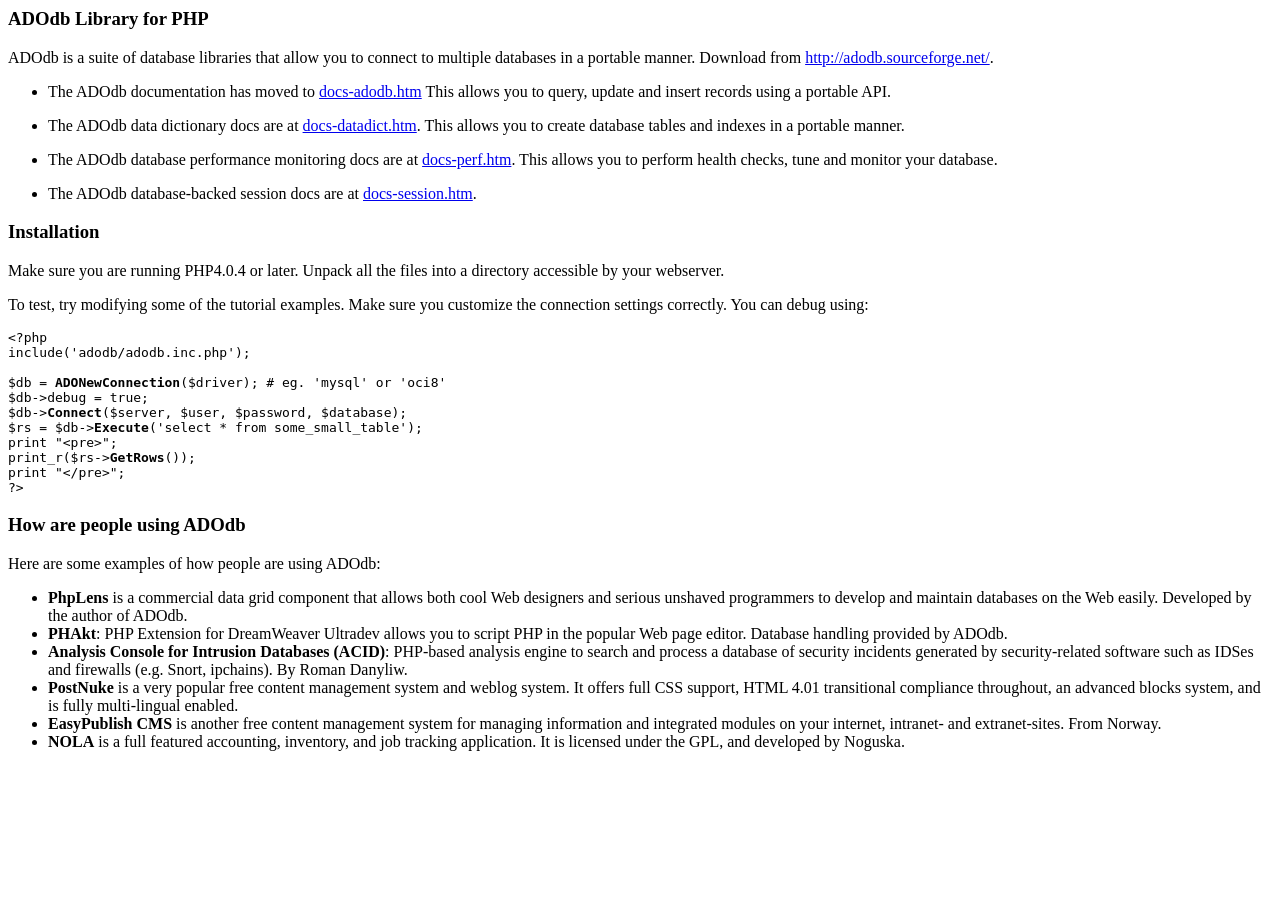
<file: engine/adodb/docs/readme.htm>
<html>
<head>
<title>ADODB Manual</title>
<meta http-equiv="Content-Type" content="text/html; charset=iso-8859-1">
<XSTYLE
	body,td {font-family:Arial,Helvetica,sans-serif;font-size:11pt}
	pre {font-size:9pt}
	.toplink {font-size:8pt}
	/>
</head>	
<body bgcolor="#FFFFFF">

<h3>ADOdb Library for PHP</h3>
<p>ADOdb is a suite of database libraries that allow you to connect to multiple 
	databases in a portable manner. Download from <a href=http://adodb.sourceforge.net/>http://adodb.sourceforge.net/</a>.
<ul><li>The ADOdb documentation has moved to <a href=docs-adodb.htm>docs-adodb.htm</a> 
	This allows you to query, update and insert records using a portable API.
<p><li>The ADOdb data dictionary docs are at <a href=docs-datadict.htm>docs-datadict.htm</a>. 
	This allows you to create database tables and indexes in a portable manner.
<p><li>The ADOdb database performance monitoring docs are at <a href=docs-perf.htm>docs-perf.htm</a>. 
	This allows you to perform health checks, tune and monitor your database.
<p><li>The ADOdb database-backed session docs are at <a href=docs-session.htm>docs-session.htm</a>. 
</ul>
<p>
<h3>Installation</h3>
Make sure you are running PHP4.0.4 or later. Unpack all the files into a directory accessible by your webserver.
<p>
To test, try modifying some of the tutorial examples. Make sure you customize the connection settings correctly. You can debug using:
<pre>
&lt;?php
include('adodb/adodb.inc.php');

$db = <b>ADONewConnection</b>($driver); # eg. 'mysql' or 'oci8' 
$db->debug = true;
$db-><b>Connect</b>($server, $user, $password, $database);
$rs = $db-><b>Execute</b>('select * from some_small_table');
print "&lt;pre>";
print_r($rs-><b>GetRows</b>());
print "&lt;/pre>";
?>
</pre>
<h3>How are people using ADOdb</h3>
Here are some examples of how people are using ADOdb: 
<ul>
	<li> <strong>PhpLens</strong> is a commercial data grid component that allows 
		both cool Web designers and serious unshaved programmers to develop and 
		maintain databases on the Web easily. Developed by the author of ADOdb. 
	</li>
	<li> <strong>PHAkt</strong>: PHP Extension for DreamWeaver Ultradev allows 
		you to script PHP in the popular Web page editor. Database handling provided 
		by ADOdb. </li>
	<li> <strong>Analysis Console for Intrusion Databases (ACID)</strong>: PHP-based 
		analysis engine to search and process a database of security incidents 
		generated by security-related software such as IDSes and firewalls (e.g. 
		Snort, ipchains). By Roman Danyliw. </li>
	<li> <strong>PostNuke</strong> is a very popular free content management system 
		and weblog system. It offers full CSS support, HTML 4.01 transitional 
		compliance throughout, an advanced blocks system, and is fully multi-lingual 
		enabled. </li>
	<li><strong> EasyPublish CMS</strong> is another free content management system 
		for managing information and integrated modules on your internet, intranet- 
		and extranet-sites. From Norway. </li>
	<li> <strong>NOLA</strong> is a full featured accounting, inventory, and job 
		tracking application. It is licensed under the GPL, and developed by Noguska. 
	</li>
</ul>
</body>
</html>
</file>
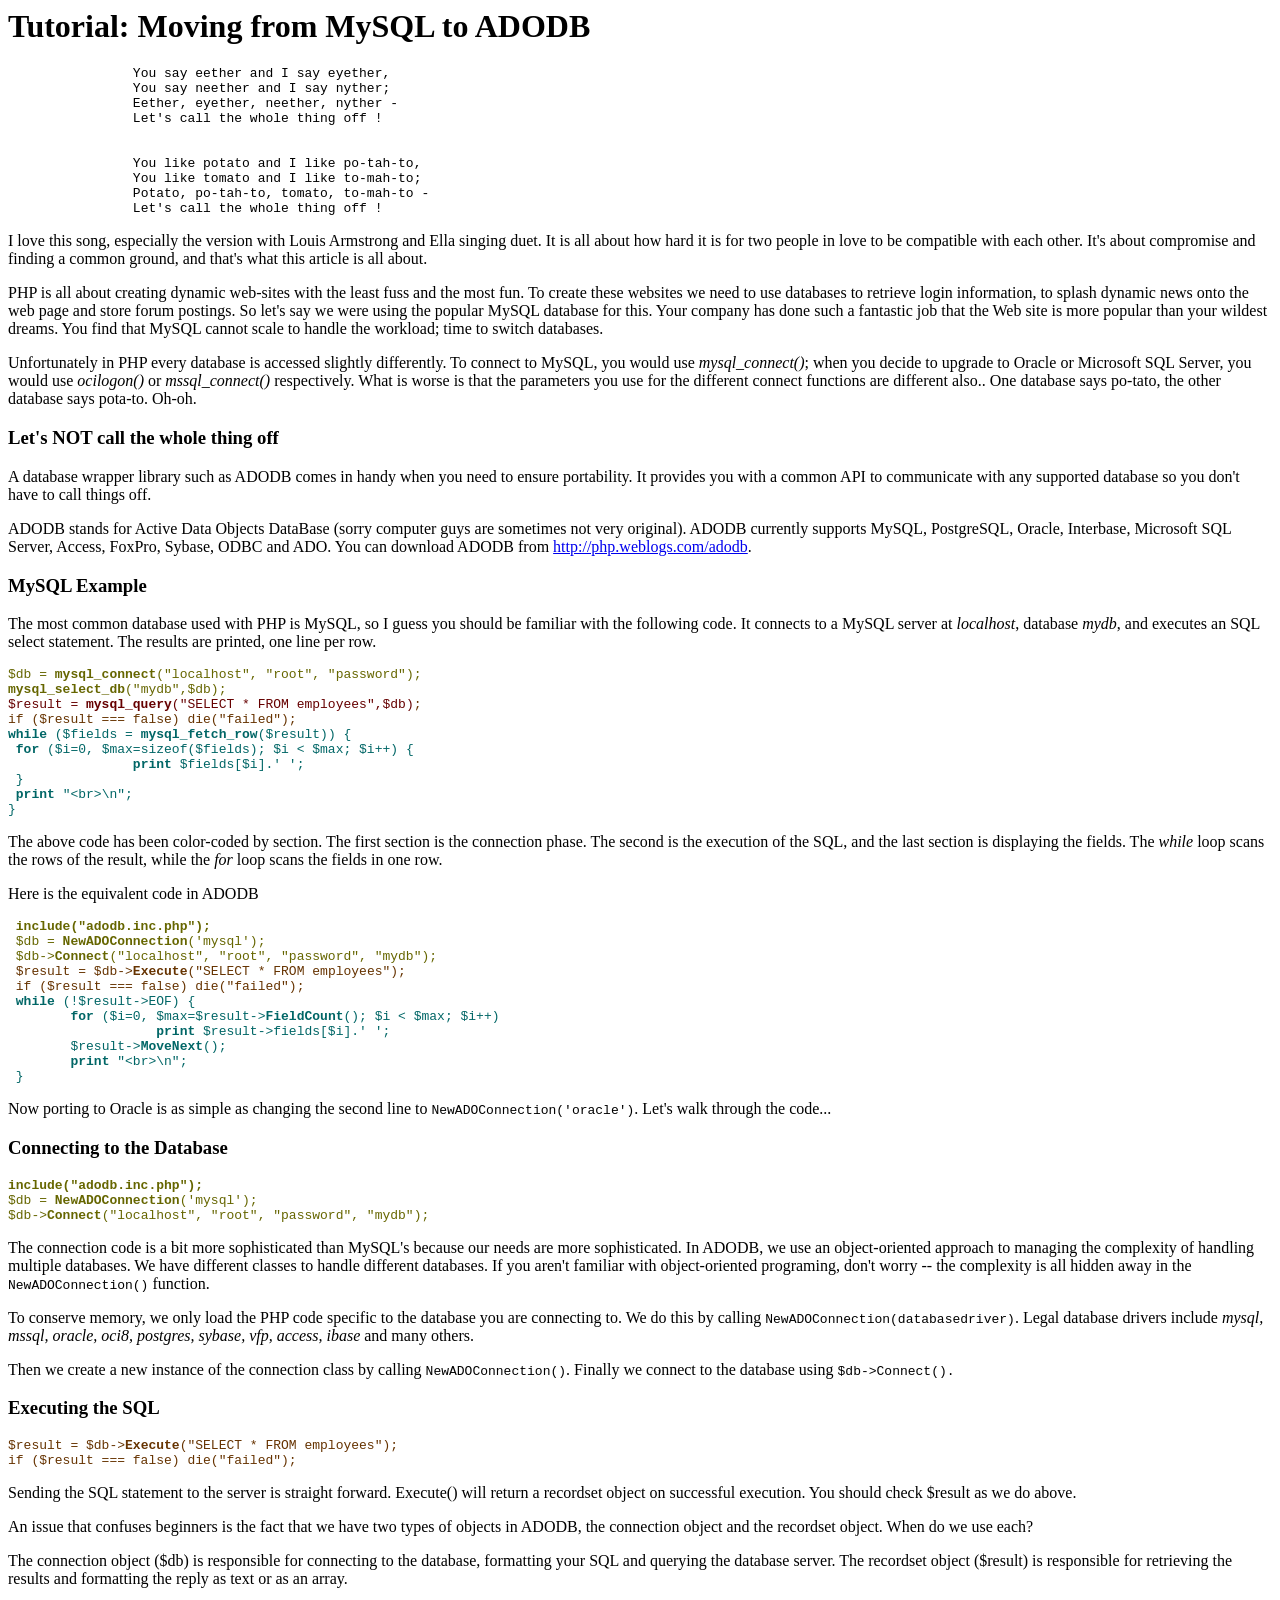
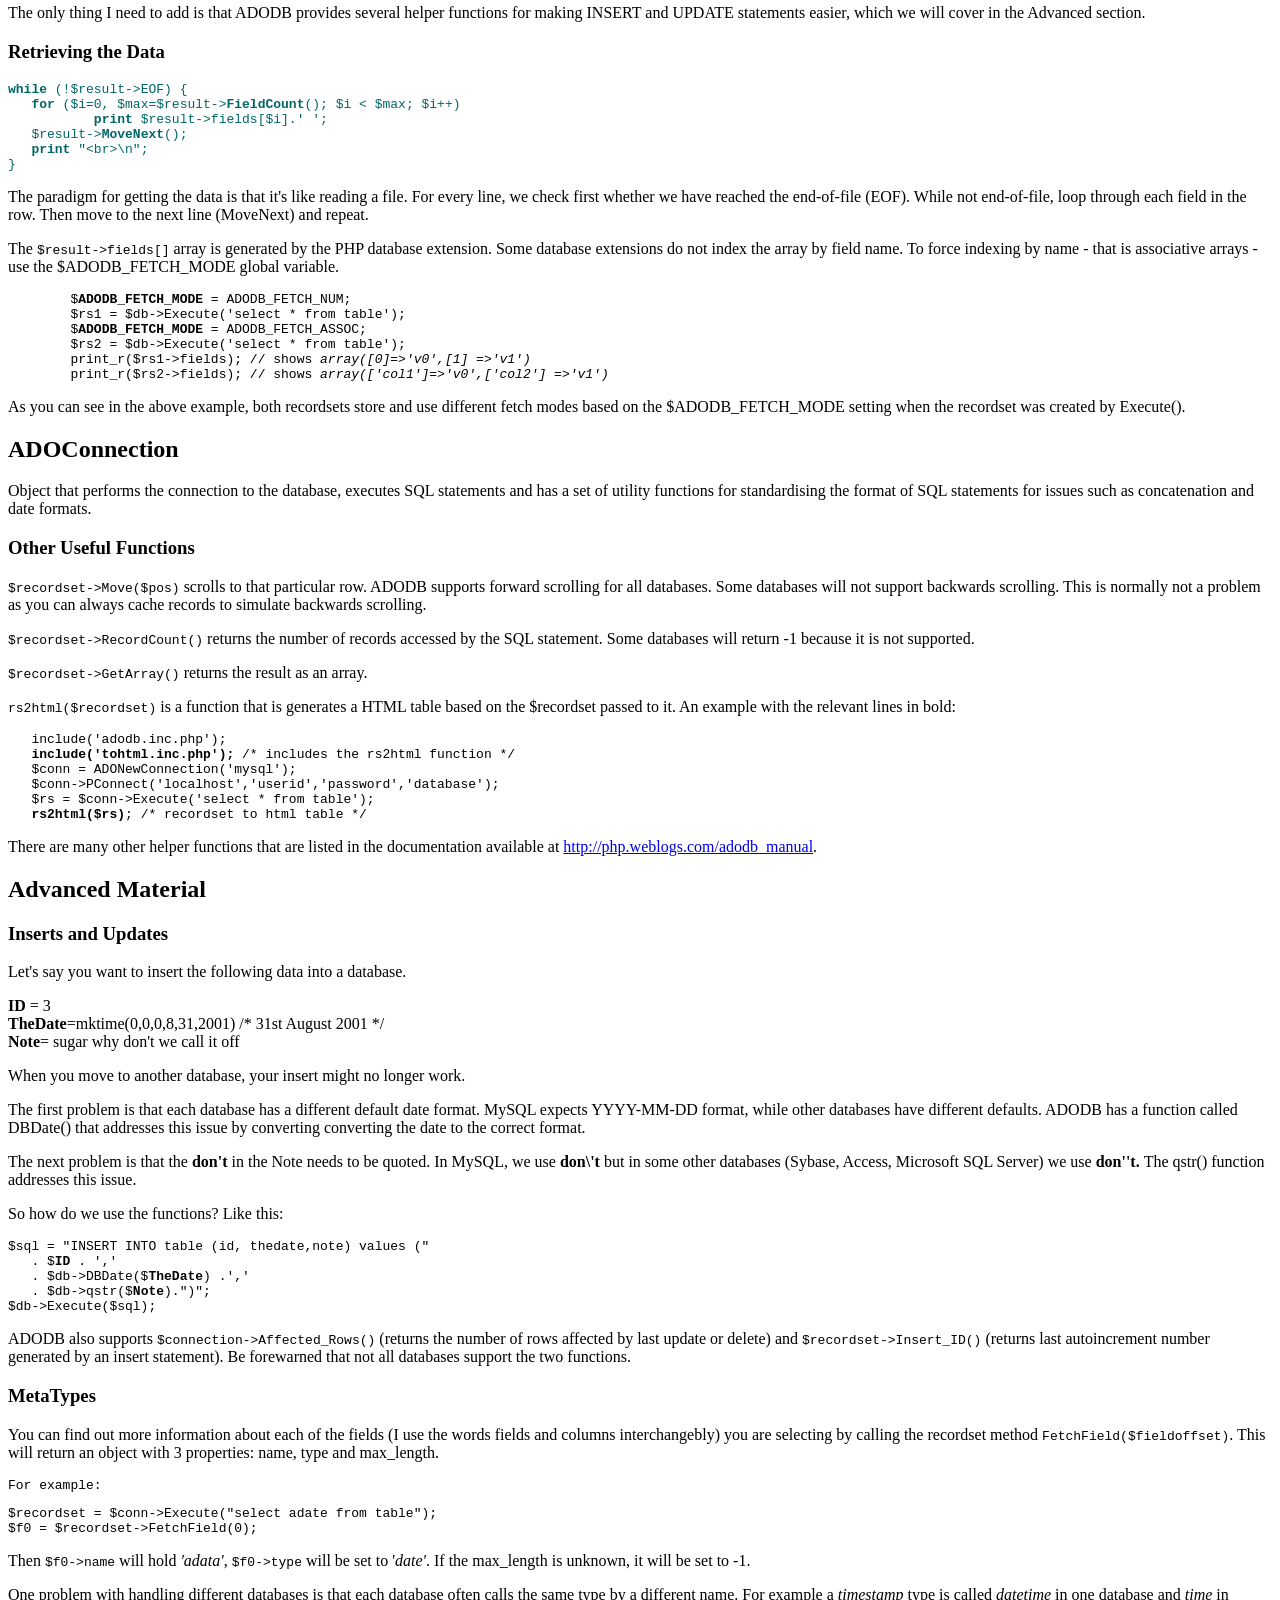
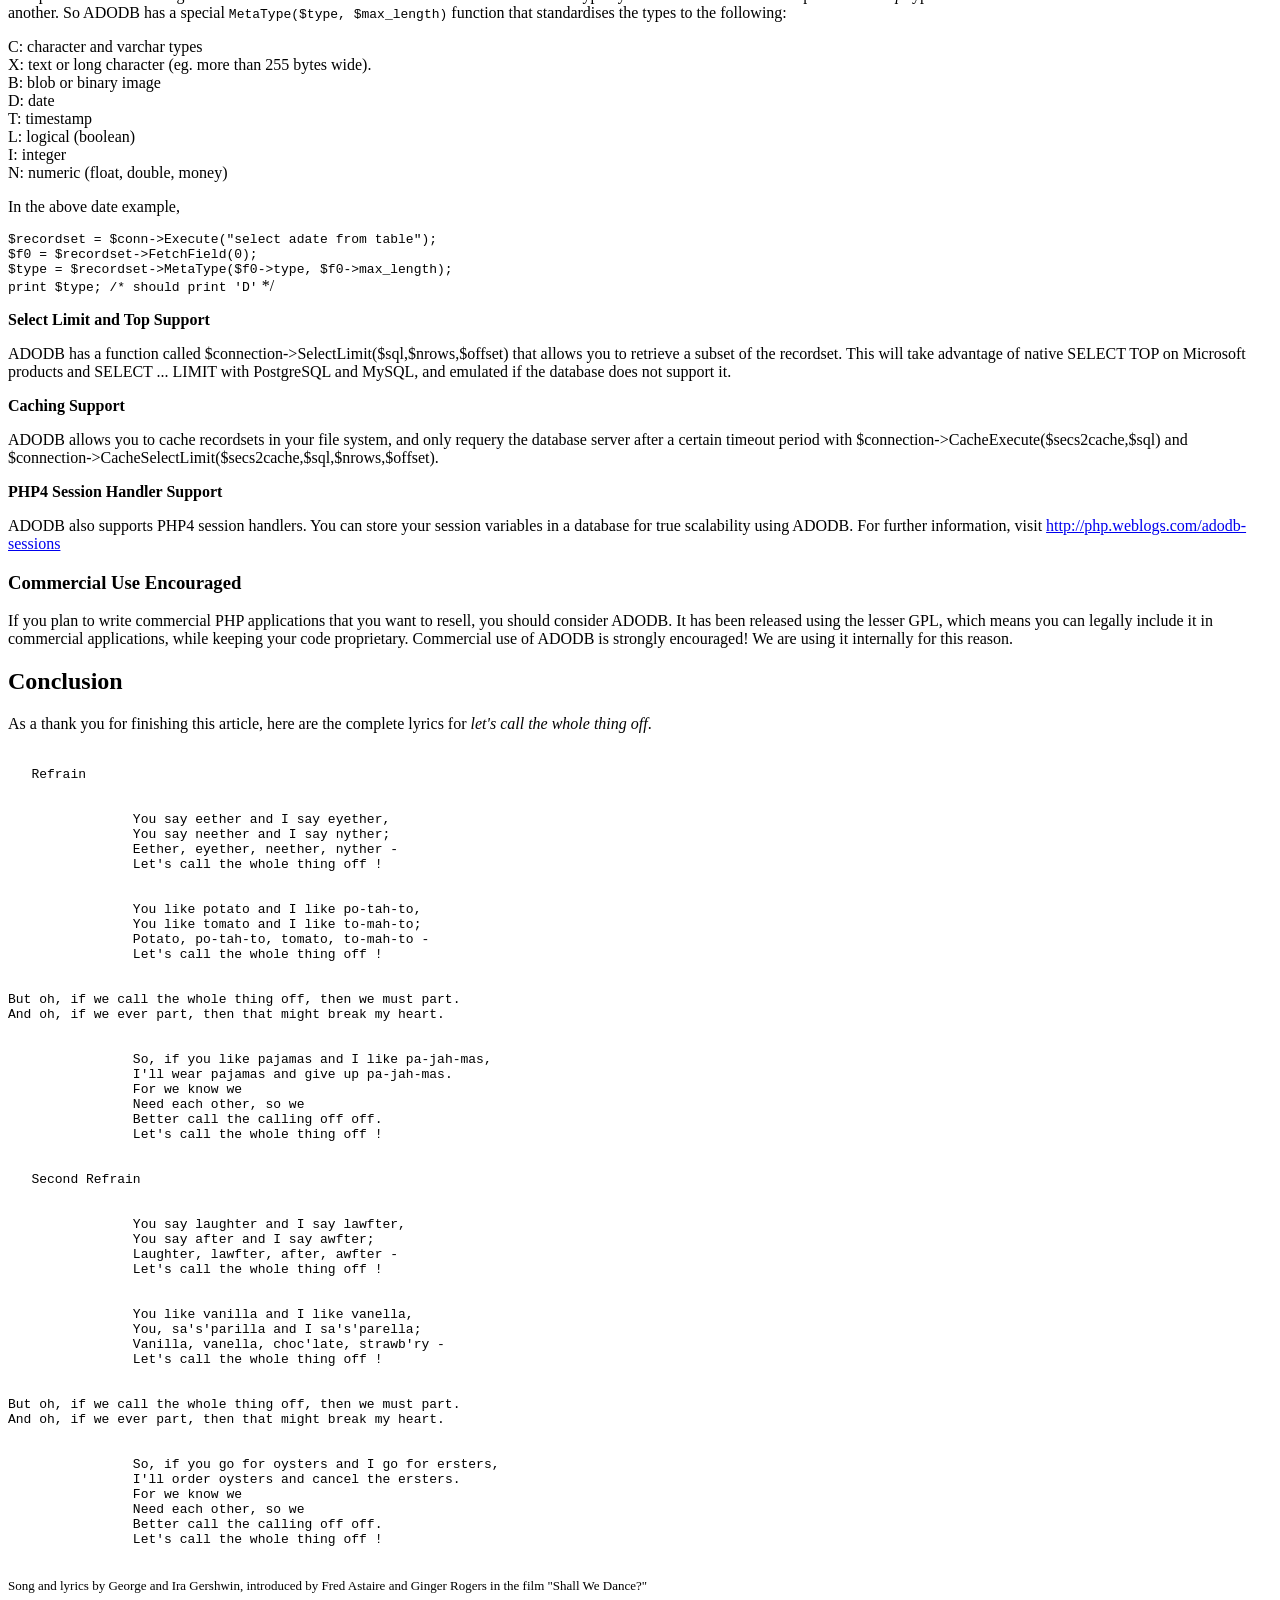
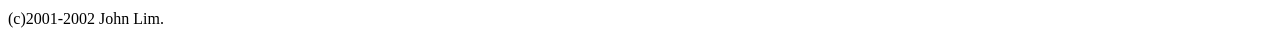
<file: engine/adodb/docs/tute.htm>
<!DOCTYPE HTML PUBLIC "-//W3C//DTD HTML 4.0 Transitional//EN">

<html>
<head>
	<title>Tutorial: Moving from MySQL to ADODB</title>
</head>

<body bgcolor=white>
<h1>Tutorial: Moving from MySQL to ADODB</h1>

<pre>		You say eether and I say eyether, 
		You say neether and I say nyther; 
		Eether, eyether, neether, nyther - 
		Let's call the whole thing off ! 
<br>
		You like potato and I like po-tah-to, 
		You like tomato and I like to-mah-to; 
		Potato, po-tah-to, tomato, to-mah-to - 
		Let's call the whole thing off ! 
</pre>
<p>I love this song, especially the version with Louis Armstrong and Ella singing 
  duet. It is all about how hard it is for two people in love to be compatible 
  with each other. It's about compromise and finding a common ground, and that's 
  what this article is all about. 
<p>PHP is all about creating dynamic web-sites with the least fuss and the most 
  fun. To create these websites we need to use databases to retrieve login information, 
  to splash dynamic news onto the web page and store forum postings. So let's 
  say we were using the popular MySQL database for this. Your company has done 
  such a fantastic job that the Web site is more popular than your wildest dreams. 
  You find that MySQL cannot scale to handle the workload; time to switch databases. 
<p> Unfortunately in PHP every database is accessed slightly differently. To connect 
  to MySQL, you would use <i>mysql_connect()</i>; when you decide to upgrade to 
  Oracle or Microsoft SQL Server, you would use <i>ocilogon() </i>or <i>mssql_connect()</i> 
  respectively. What is worse is that the parameters you use for the different 
  connect functions are different also.. One database says po-tato, the other 
  database says pota-to. Oh-oh. 
<h3>Let's NOT call the whole thing off</h3>
<p>A database wrapper library such as ADODB comes in handy when you need to ensure portability. It provides 
  you with a common API to communicate with any supported database so you don't have to call things off. <p>

<p>ADODB stands for Active Data Objects DataBase (sorry computer guys are sometimes 
  not very original). ADODB currently supports MySQL, PostgreSQL, Oracle, Interbase, 
  Microsoft SQL Server, Access, FoxPro, Sybase, ODBC and ADO. You can download 
  ADODB from <a href=http://php.weblogs.com/adodb></a><a href="http://php.weblogs.com/adodb">http://php.weblogs.com/adodb</a>.
<h3>MySQL Example</h3>
<p>The most common database used with PHP is MySQL, so I guess you should be familiar 
  with the following code. It connects to a MySQL server at <i>localhost</i>, 
  database <i>mydb</i>, and executes an SQL select statement. The results are 
  printed, one line per row. 
<pre><font color="#666600">$db = <b>mysql_connect</b>(&quot;localhost&quot;, &quot;root&quot;, &quot;password&quot;);
<b>mysql_select_db</b>(&quot;mydb&quot;,$db);</font>
<font color="#660000">$result = <b>mysql_query</b>(&quot;SELECT * FROM employees&quot;,$db)</font><code><font color="#663300">;
if ($result === false) die(&quot;failed&quot;);</font></code> 
<font color="#006666"><b>while</b> ($fields =<b> mysql_fetch_row</b>($result)) &#123;
 <b>for</b> ($i=0, $max=sizeof($fields); $i &lt; $max; $i++) &#123;
		<b>print</b> $fields[$i].' ';
 &#125;
 <b>print</b> &quot;&lt;br&gt;\n&quot;;
&#125;</font> 
</pre>
<p>The above code has been color-coded by section. The first section is the connection 
  phase. The second is the execution of the SQL, and the last section is displaying 
  the fields. The <i>while</i> loop scans the rows of the result, while the <i>for</i> 
  loop scans the fields in one row.</p>
<p>Here is the equivalent code in ADODB</p>
<pre><b><font color="#666600"> include(&quot;adodb.inc.php&quot;);</font></b><font color="#666600">
 $db = <b>NewADOConnection</b>('mysql');
 $db-&gt;<b>Connect</b>(&quot;localhost&quot;, &quot;root&quot;, &quot;password&quot;, &quot;mydb&quot;);</font>
 <font color="#663300">$result = $db-&gt;<b>Execute</b>(&quot;SELECT * FROM employees&quot;);
 </font><font color="#663300"></font><code><font color="#663300">if ($result === false) die(&quot;failed&quot;)</font></code><code><font color="#663300">;</font></code>  
 <font color="#006666"><b>while</b> (!$result-&gt;EOF) &#123;
	<b>for</b> ($i=0, $max=$result-&gt;<b>FieldCount</b>(); $i &lt; $max; $i++)
		   <b>print</b> $result-&gt;fields[$i].' ';
	$result-&gt;<b>MoveNext</b>();
	<b>print</b> &quot;&lt;br&gt;\n&quot;;
 &#125;</font> </pre>
<p></p>
<p>Now porting to Oracle is as simple as changing the second line to <code>NewADOConnection('oracle')</code>. 
  Let's walk through the code...</p>
<h3>Connecting to the Database</h3>
<p></p>
<pre><b><font color="#666600">include(&quot;adodb.inc.php&quot;);</font></b><font color="#666600">
$db = <b>NewADOConnection</b>('mysql');
$db-&gt;<b>Connect</b>(&quot;localhost&quot;, &quot;root&quot;, &quot;password&quot;, &quot;mydb&quot;);</font></pre>
<p>The connection code is a bit more sophisticated than MySQL's because our needs 
  are more sophisticated. In ADODB, we use an object-oriented approach to managing 
  the complexity of handling multiple databases. We have different classes to 
  handle different databases. If you aren't familiar with object-oriented programing, 
  don't worry -- the complexity is all hidden away in the<code> NewADOConnection()</code> 
  function.</p>
<p>To conserve memory, we only load the PHP code specific to the database you 
  are connecting to. We do this by calling <code>NewADOConnection(databasedriver)</code>. 
  Legal database drivers include <i>mysql, mssql, oracle, oci8, postgres, sybase, 
  vfp, access, ibase </i>and many others.</p>
<p>Then we create a new instance of the connection class by calling <code>NewADOConnection()</code>. 
  Finally we connect to the database using <code>$db-&gt;Connect(). </code></p>
<h3>Executing the SQL</h3>
<p><code><font color="#663300">$result = $db-&gt;<b>Execute</b>(&quot;SELECT * 
  FROM employees&quot;);<br>
  if ($result === false) die(&quot;failed&quot;)</font></code><code><font color="#663300">;</font></code> 
  <br>
</p>
<p>Sending the SQL statement to the server is straight forward. Execute() will 
  return a recordset object on successful execution. You should check $result 
  as we do above.
<p>An issue that confuses beginners is the fact that we have two types of objects 
  in ADODB, the connection object and the recordset object. When do we use each?
<p>The connection object ($db) is responsible for connecting to the database, 
  formatting your SQL and querying the database server. The recordset object ($result) 
  is responsible for retrieving the results and formatting the reply as text or 
  as an array.
<p>The only thing I need to add is that ADODB provides several helper functions 
  for making INSERT and UPDATE statements easier, which we will cover in the Advanced 
  section. 
<h3>Retrieving the Data<br>
</h3>
<pre><font color="#006666"><b>while</b> (!$result-&gt;EOF) &#123;
   <b>for</b> ($i=0, $max=$result-&gt;<b>FieldCount</b>(); $i &lt; $max; $i++)
	   <b>print</b> $result-&gt;fields[$i].' ';
   $result-&gt;<b>MoveNext</b>();
   <b>print</b> &quot;&lt;br&gt;\n&quot;;
&#125;</font></pre>
<p>The paradigm for getting the data is that it's like reading a file. For every 
  line, we check first whether we have reached the end-of-file (EOF). While not 
  end-of-file, loop through each field in the row. Then move to the next line 
  (MoveNext) and repeat. 
<p>The <code>$result-&gt;fields[]</code> array is generated by the PHP database 
  extension. Some database extensions do not index the array by field name. 
  To force indexing by name - that is associative arrays - 
  use the $ADODB_FETCH_MODE global variable. 
<pre>
	$<b>ADODB_FETCH_MODE</b> = ADODB_FETCH_NUM;
	$rs1 = $db->Execute('select * from table');
	$<b>ADODB_FETCH_MODE</b> = ADODB_FETCH_ASSOC;
	$rs2 = $db->Execute('select * from table');
	print_r($rs1->fields); // shows <i>array([0]=>'v0',[1] =>'v1')</i>
	print_r($rs2->fields); // shows <i>array(['col1']=>'v0',['col2'] =>'v1')</i>
</pre>
<p>
As you can see in the above example, both recordsets store and use different fetch modes
based on the $ADODB_FETCH_MODE setting when the recordset was created by Execute().</p>
<h2>ADOConnection<a name="ADOConnection"></a></h2>
<p>Object that performs the connection to the database, executes SQL statements 
  and has a set of utility functions for standardising the format of SQL statements 
  for issues such as concatenation and date formats.</p>
  
<h3>Other Useful Functions</h3>
<p><code>$recordset-&gt;Move($pos)</code> scrolls to that particular row. ADODB supports forward 
  scrolling for all databases. Some databases will not support backwards scrolling. 
  This is normally not a problem as you can always cache records to simulate backwards 
  scrolling. 
<p><code>$recordset-&gt;RecordCount()</code> returns the number of records accessed by the 
  SQL statement. Some databases will return -1 because it is not supported. 
<p><code>$recordset-&gt;GetArray()</code> returns the result as an array. 
<p><code>rs2html($recordset)</code> is a function that is generates a HTML table based on the 
  $recordset passed to it. An example with the relevant lines in bold:
<pre>   include('adodb.inc.php'); 
   <b>include('tohtml.inc.php');</b> /* includes the rs2html function */
   $conn = ADONewConnection('mysql'); 
   $conn-&gt;PConnect('localhost','userid','password','database');
   $rs = $conn-&gt;Execute('select * from table');
  <b> rs2html($rs)</b>; /* recordset to html table */ </pre>
<p>There are many other helper functions that are listed in the documentation available at <a href="http://php.weblogs.com/adodb_manual"></a><a href="http://php.weblogs.com/adodb_manual">http://php.weblogs.com/adodb_manual</a>. 
<h2>Advanced Material</h2>
<h3>Inserts and Updates </h3>
<p>Let's say you want to insert the following data into a database. 
<p><b>ID</b> = 3<br>
  <b>TheDate</b>=mktime(0,0,0,8,31,2001) /* 31st August 2001 */<br>
  <b>Note</b>= sugar why don't we call it off 
<p>When you move to another database, your insert might no longer work.</p>
<p>The first problem is that each database has a different default date format. 
  MySQL expects YYYY-MM-DD format, while other databases have different defaults. 
  ADODB has a function called DBDate() that addresses this issue by converting 
  converting the date to the correct format.</p>
<p>The next problem is that the <b>don't</b> in the Note needs to be quoted. In 
  MySQL, we use <b>don\'t</b> but in some other databases (Sybase, Access, Microsoft 
  SQL Server) we use <b>don''t. </b>The qstr() function addresses this issue.</p>
<p>So how do we use the functions? Like this:</p>
<pre>$sql = &quot;INSERT INTO table (id, thedate,note) values (&quot; 
   . $<b>ID</b> . ','
   . $db-&gt;DBDate($<b>TheDate</b>) .','
   . $db-&gt;qstr($<b>Note</b>).&quot;)&quot;;
$db-&gt;Execute($sql);</pre>
<p>ADODB also supports <code>$connection-&gt;Affected_Rows()</code> (returns the 
  number of rows affected by last update or delete) and <code>$recordset-&gt;Insert_ID()</code> 
  (returns last autoincrement number generated by an insert statement). Be forewarned 
  that not all databases support the two functions.<br>
</p>
<h3>MetaTypes</h3>
<p>You can find out more information about each of the fields (I use the words 
  fields and columns interchangebly) you are selecting by calling the recordset 
  method <code>FetchField($fieldoffset)</code>. This will return an object with 
  3 properties: name, type and max_length. 
<pre>For example:</pre>
<pre>$recordset = $conn-&gt;Execute(&quot;select adate from table&quot;);<br>$f0 = $recordset-&gt;FetchField(0);
</pre>
<p>Then <code>$f0-&gt;name</code> will hold <i>'adata'</i>, <code>$f0-&gt;type</code> 
  will be set to '<i>date'</i>. If the max_length is unknown, it will be set to 
  -1. 
<p>One problem with handling different databases is that each database often calls 
  the same type by a different name. For example a <i>timestamp</i> type is called 
  <i>datetime</i> in one database and <i>time</i> in another. So ADODB has a special 
  <code>MetaType($type, $max_length)</code> function that standardises the types 
  to the following: 
<p>C: character and varchar types<br>
  X: text or long character (eg. more than 255 bytes wide).<br>
  B: blob or binary image<br>
  D: date<br>
  T: timestamp<br>
  L: logical (boolean)<br>
  I: integer<br>
  N: numeric (float, double, money) 
<p>In the above date example, 
<p><code>$recordset = $conn-&gt;Execute(&quot;select adate from table&quot;);<br>
  $f0 = $recordset-&gt;FetchField(0);<br>
  $type = $recordset-&gt;MetaType($f0-&gt;type, $f0-&gt;max_length);<br>
  print $type; /* should print 'D'</code> */
<p> 
<p><b>Select Limit and Top Support</b> 
<p>ADODB has a function called $connection->SelectLimit($sql,$nrows,$offset) that allows
you to retrieve a subset of the recordset. This will take advantage of native
SELECT TOP on Microsoft products and SELECT ... LIMIT with PostgreSQL and MySQL, and
emulated if the database does not support it.
<p><b>Caching Support</b> 
<p>ADODB allows you to cache recordsets in your file system, and only requery the database
server after a certain timeout period with $connection->CacheExecute($secs2cache,$sql) and 
$connection->CacheSelectLimit($secs2cache,$sql,$nrows,$offset).
<p><b>PHP4 Session Handler Support</b> 
<p>ADODB also supports PHP4 session handlers. You can store your session variables 
  in a database for true scalability using ADODB. For further information, visit 
  <a href="http://php.weblogs.com/adodb-sessions"></a><a href="http://php.weblogs.com/adodb-sessions">http://php.weblogs.com/adodb-sessions</a>
<h3>Commercial Use Encouraged</h3>
<p>If you plan to write commercial PHP applications that you want to resell, you should consider ADODB. It has been released using the lesser GPL, which means you can legally include it in commercial applications, while keeping your code proprietary. Commercial use of ADODB is strongly encouraged! We are using it internally for this reason.<p>

<h2>Conclusion</h2>
<p>As a thank you for finishing this article, here are the complete lyrics for 
  <i>let's call the whole thing off</i>.<br>
  <br>
<pre>
   Refrain 
<br>
		You say eether and I say eyether, 
		You say neether and I say nyther; 
		Eether, eyether, neether, nyther - 
		Let's call the whole thing off ! 
<br>
		You like potato and I like po-tah-to, 
		You like tomato and I like to-mah-to; 
		Potato, po-tah-to, tomato, to-mah-to - 
		Let's call the whole thing off ! 
<br>
But oh, if we call the whole thing off, then we must part. 
And oh, if we ever part, then that might break my heart. 
<br>
		So, if you like pajamas and I like pa-jah-mas, 
		I'll wear pajamas and give up pa-jah-mas. 
		For we know we 
		Need each other, so we 
		Better call the calling off off. 
		Let's call the whole thing off ! 
<br>
   Second Refrain 
<br>
		You say laughter and I say lawfter, 
		You say after and I say awfter; 
		Laughter, lawfter, after, awfter - 
		Let's call the whole thing off ! 
<br>
		You like vanilla and I like vanella, 
		You, sa's'parilla and I sa's'parella; 
		Vanilla, vanella, choc'late, strawb'ry - 
		Let's call the whole thing off ! 
<br>
But oh, if we call the whole thing off, then we must part. 
And oh, if we ever part, then that might break my heart. 
<br>
		So, if you go for oysters and I go for ersters, 
		I'll order oysters and cancel the ersters. 
		For we know we 
		Need each other, so we 
		Better call the calling off off. 
		Let's call the whole thing off ! 
  </pre>
<p><font size=2>Song and lyrics by George and Ira Gershwin, introduced by Fred Astaire and Ginger Rogers
in the film "Shall We Dance?"  </font><p>
<p>
(c)2001-2002 John Lim.

</body>
</html>
</file>
